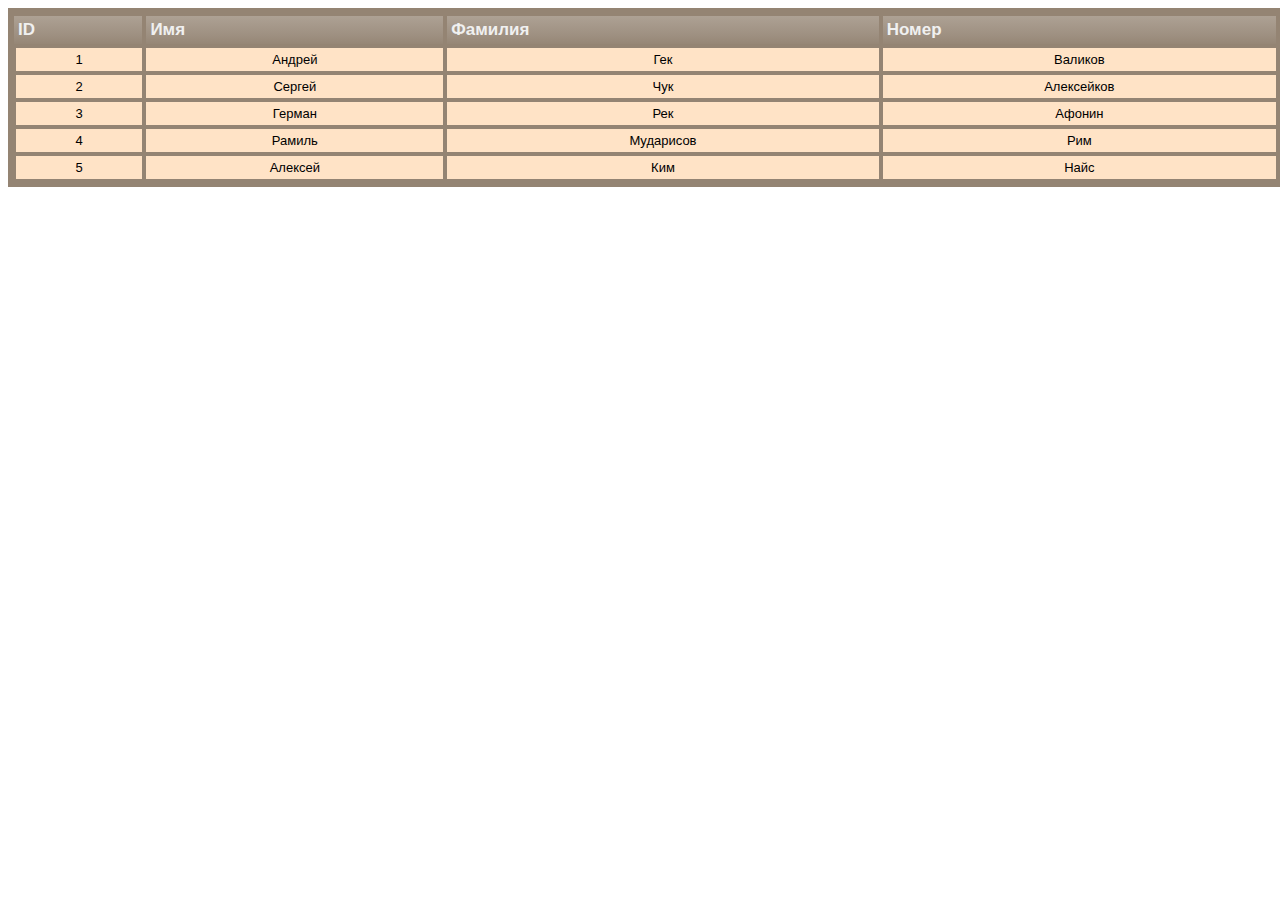
<file: RMM_Task04/src/main/assets/HTML/MAIN/main.html>
<!DOCTYPE html>
<html>

<head>
<link rel="stylesheet" type="text/css" href="style.css">
</head>

<body>


<div class="divTable cinereousTable">
<div class="divTableHeading">
<div class="divTableRow">
<div class="divTableHead">ID</div>
<div class="divTableHead">Имя</div>
<div class="divTableHead">Фамилия</div>
<div class="divTableHead">Номер</div>
</div>
</div>

<div class="divTableBody">
<div class="divTableRow">
<div class="divTableCell">1</div>
<div class="divTableCell">Андрей</div>
<div class="divTableCell">Гек</div>
<div class="divTableCell">Валиков</div>
</div>
<div class="divTableRow">
<div class="divTableCell">2</div>
<div class="divTableCell">Сергей</div>
<div class="divTableCell">Чук</div>
<div class="divTableCell">Алексейков</div>
</div>
<div class="divTableRow">
<div class="divTableCell">3</div>
<div class="divTableCell">Герман</div>
<div class="divTableCell">Рек</div>
<div class="divTableCell">Афонин</div>
</div>
<div class="divTableRow">
<div class="divTableCell">4</div>
<div class="divTableCell">Рамиль</div>
<div class="divTableCell">Мударисов</div>
<div class="divTableCell">Рим</div>
</div>
<div class="divTableRow">
<div class="divTableCell">5</div>
<div class="divTableCell">Алексей</div>
<div class="divTableCell">Ким</div>
<div class="divTableCell">Найс</div>
</div>
</div>
</div>



</body>
</html>
</file>
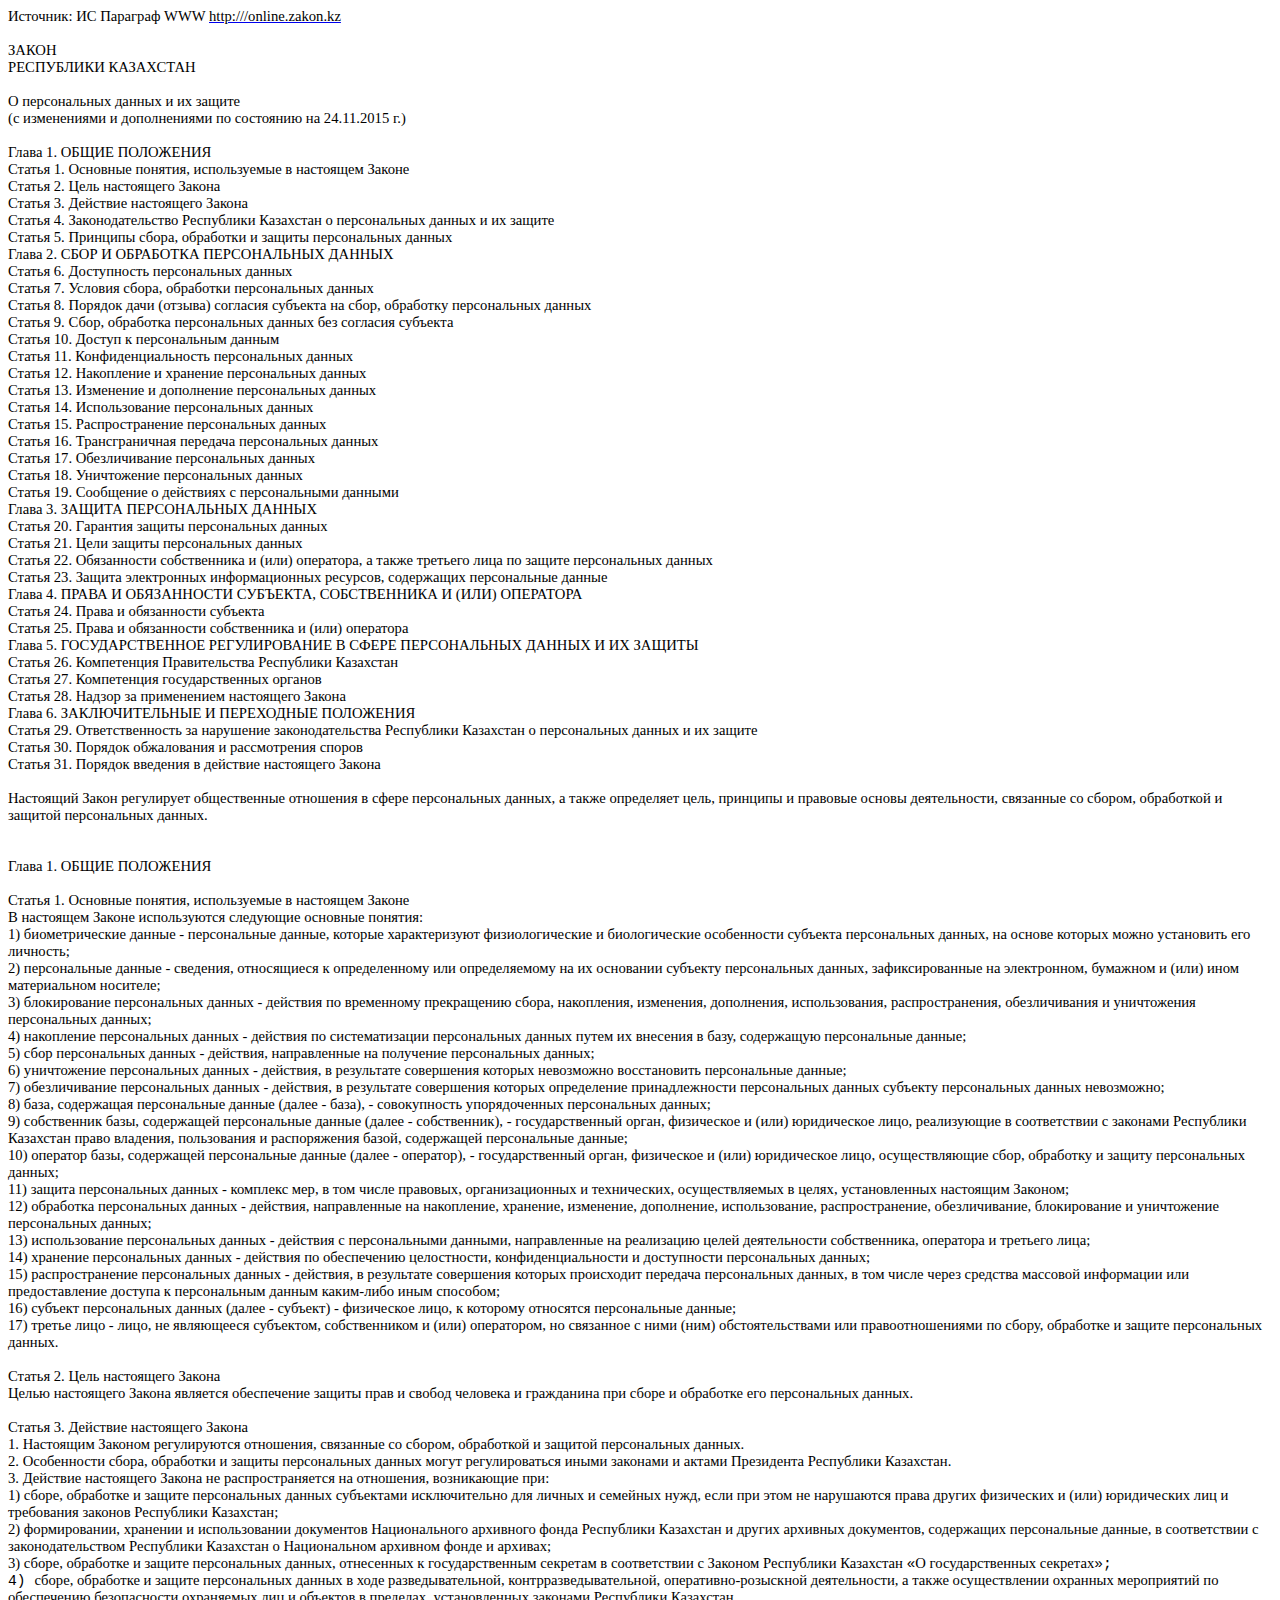
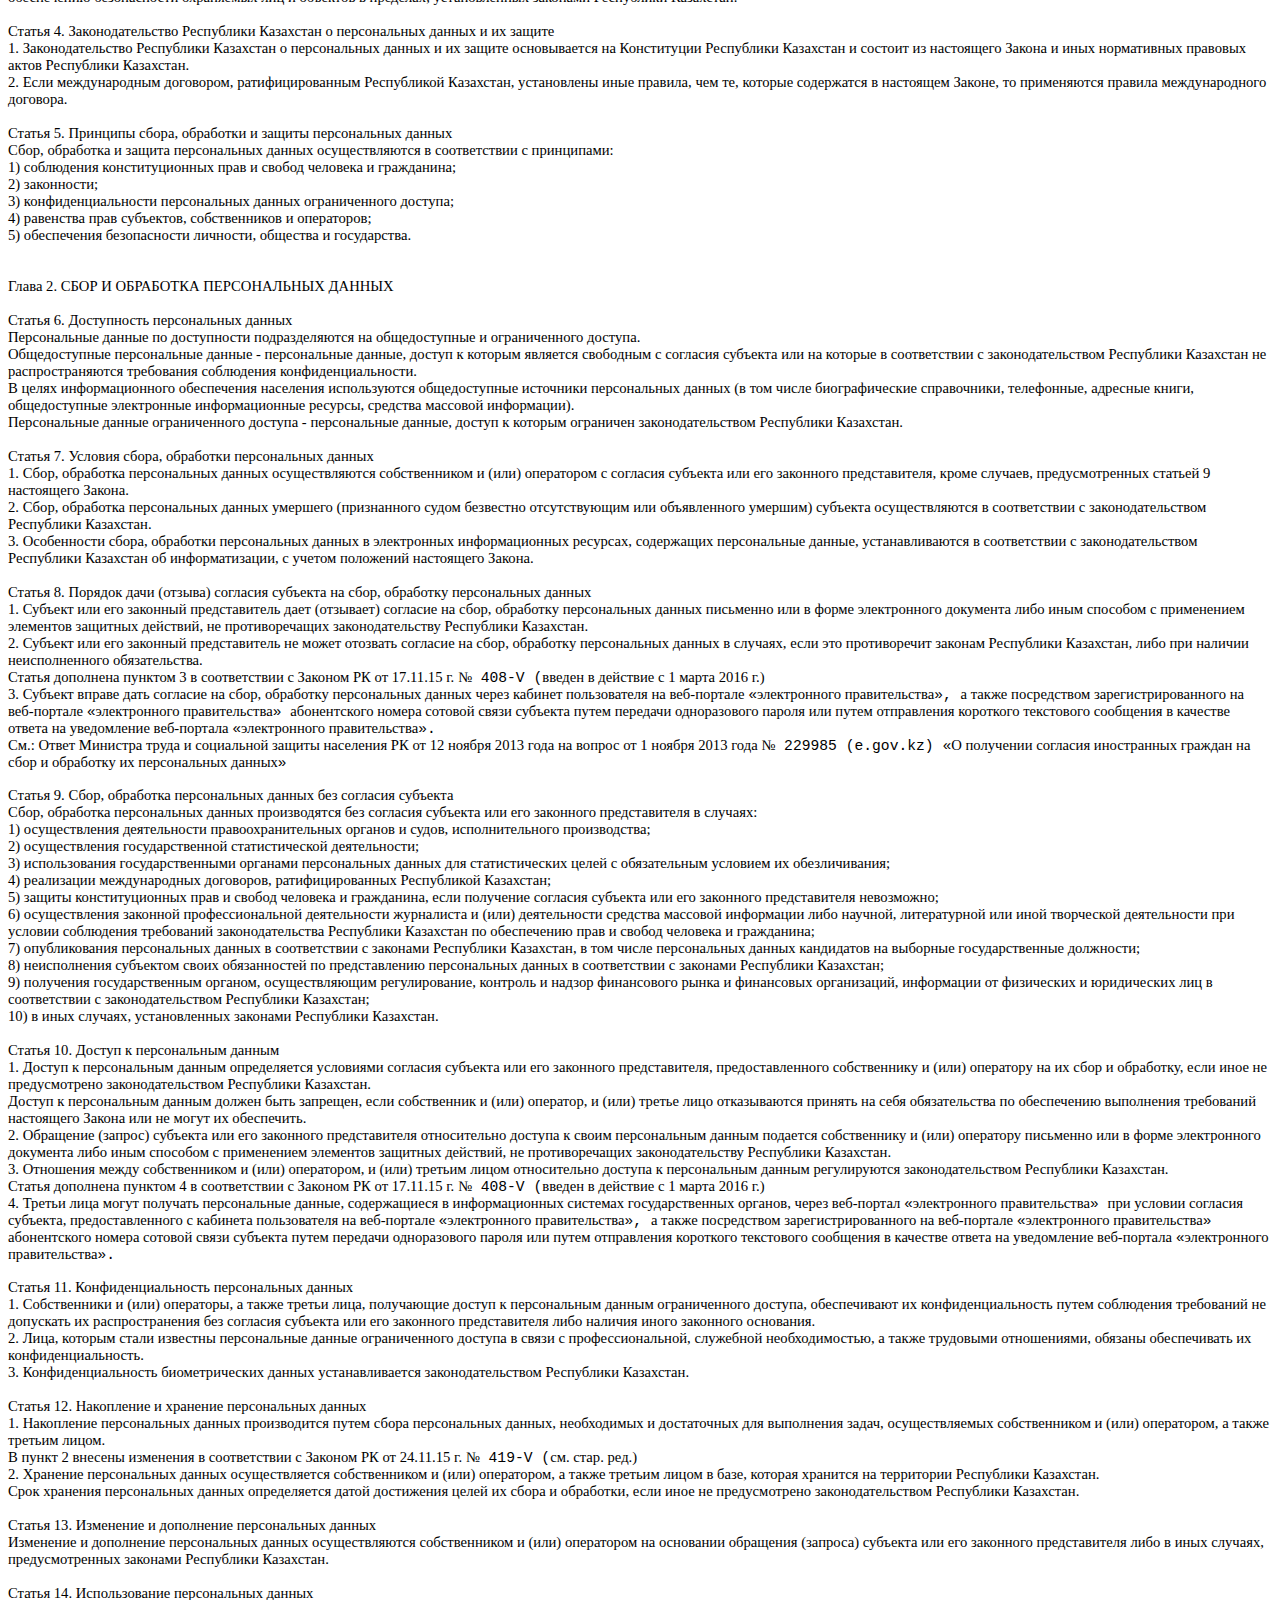
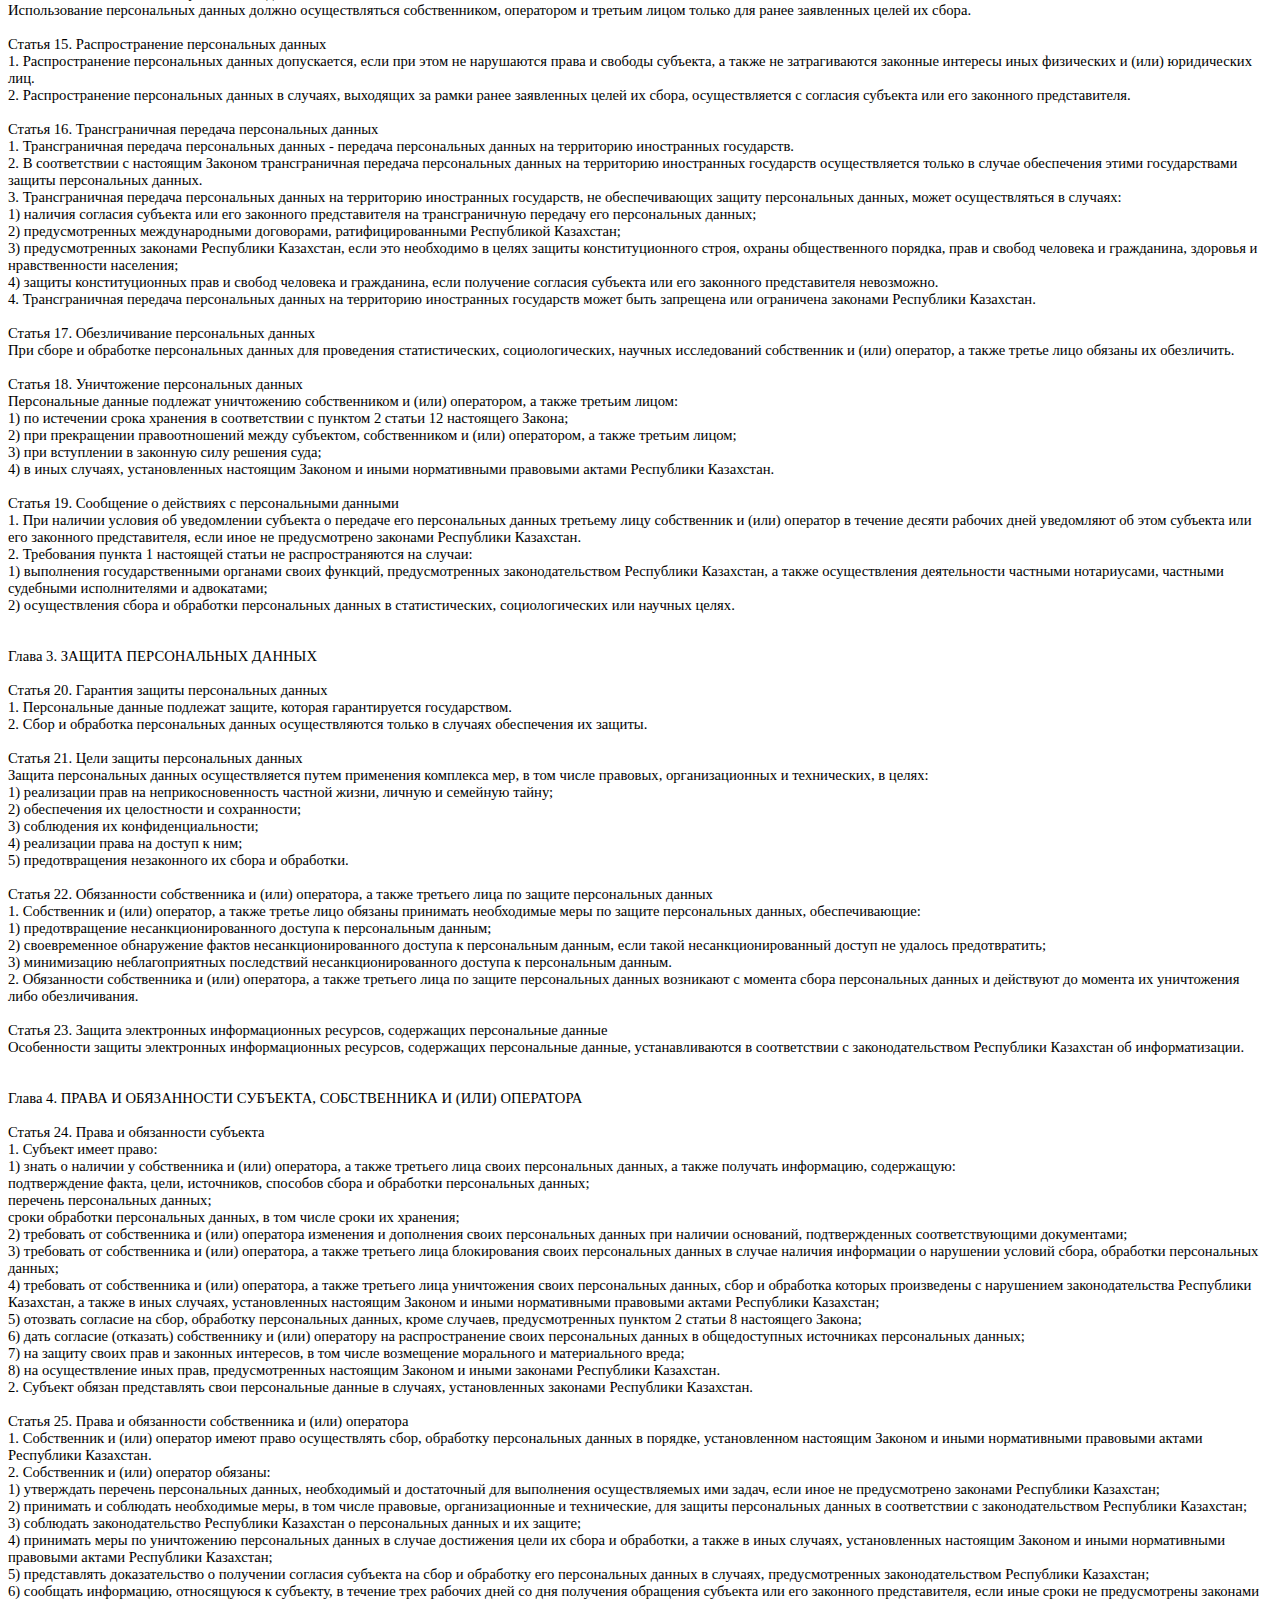
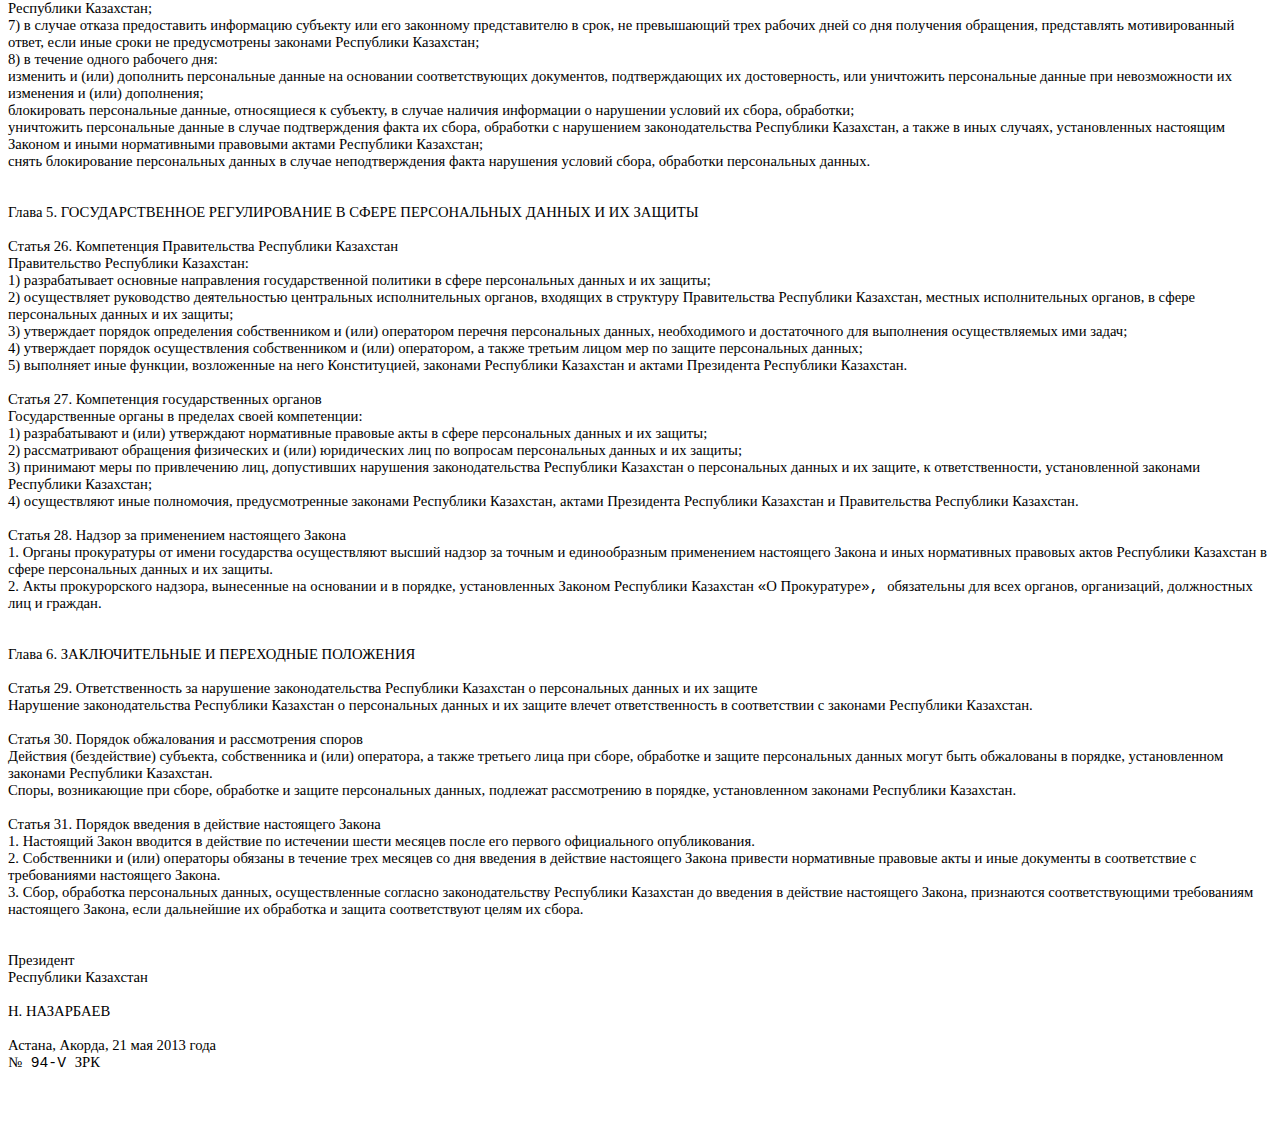
<file: RMM_Task04/src/main/assets/HTML/LAWS/KZ/L1.htm>
<html>

<head>
<meta http-equiv=Content-Type content="text/html; charset=windows-1251">
<meta name=Generator content="Microsoft Word 12 (filtered)">
<style>
<!--
 /* Font Definitions */
 @font-face
	{font-family:"Cambria Math";
	panose-1:2 4 5 3 5 4 6 3 2 4;}
@font-face
	{font-family:"Courier New CYR";
	panose-1:2 7 3 9 2 2 5 2 4 4;}
@font-face
	{font-family:"Segoe UI Symbol";
	panose-1:2 11 5 2 4 2 4 2 2 3;}
 /* Style Definitions */
 p.MsoNormal, li.MsoNormal, div.MsoNormal
	{margin-top:0cm;
	margin-right:0cm;
	margin-bottom:10.0pt;
	margin-left:0cm;
	line-height:115%;
	font-size:11.0pt;
	font-family:"Calibri","sans-serif";}
.MsoPapDefault
	{margin-bottom:10.0pt;
	line-height:115%;}
 /* Page Definitions */
 @page WordSection1
	{size:612.0pt 792.0pt;
	margin:2.0cm 42.5pt 2.0cm 3.0cm;}
div.WordSection1
	{page:WordSection1;}
-->
</style>

</head>

<body lang=RU style='text-justify-trim:punctuation'>

<div class=WordSection1>

<p class=MsoNormal style='margin-bottom:0cm;margin-bottom:.0001pt;line-height:
normal;text-autospace:none'><span style='font-family:"Courier New CYR"'>��������:
�� �������� WWW <a href="http://online.zakon.kz/"><span style='color:windowtext;
text-decoration:none'>http:///online.zakon.kz</span></a></span></p>

<p class=MsoNormal style='margin-bottom:0cm;margin-bottom:.0001pt;line-height:
normal;text-autospace:none'><span style='font-family:"Courier New CYR"'>&nbsp;</span></p>

<p class=MsoNormal style='margin-bottom:0cm;margin-bottom:.0001pt;line-height:
normal;text-autospace:none'><span style='font-family:"Courier New CYR"'>����� </span></p>

<p class=MsoNormal style='margin-bottom:0cm;margin-bottom:.0001pt;line-height:
normal;text-autospace:none'><span style='font-family:"Courier New CYR"'>����������
���������</span></p>

<p class=MsoNormal style='margin-bottom:0cm;margin-bottom:.0001pt;line-height:
normal;text-autospace:none'><span style='font-family:"Courier New CYR"'>&nbsp;</span></p>

<p class=MsoNormal style='margin-bottom:0cm;margin-bottom:.0001pt;line-height:
normal;text-autospace:none'><span style='font-family:"Courier New CYR"'>�
������������ ������ � �� ������</span></p>

<p class=MsoNormal style='margin-bottom:0cm;margin-bottom:.0001pt;line-height:
normal;text-autospace:none'><span style='font-family:"Courier New CYR"'>(�
����������� � ������������ �� ��������� �� 24.11.2015 �.)</span></p>

<p class=MsoNormal style='margin-bottom:0cm;margin-bottom:.0001pt;line-height:
normal;text-autospace:none'><span style='font-family:"Courier New CYR"'>�</span></p>

<p class=MsoNormal style='margin-bottom:0cm;margin-bottom:.0001pt;line-height:
normal;text-autospace:none'><span style='font-family:"Courier New CYR"'>�����
1. ����� ���������</span></p>

<p class=MsoNormal style='margin-bottom:0cm;margin-bottom:.0001pt;line-height:
normal;text-autospace:none'><span style='font-family:"Courier New CYR"'>������
1. �������� �������, ������������ � ��������� ������</span></p>

<p class=MsoNormal style='margin-bottom:0cm;margin-bottom:.0001pt;line-height:
normal;text-autospace:none'><span style='font-family:"Courier New CYR"'>������
2. ���� ���������� ������</span></p>

<p class=MsoNormal style='margin-bottom:0cm;margin-bottom:.0001pt;line-height:
normal;text-autospace:none'><span style='font-family:"Courier New CYR"'>������
3. �������� ���������� ������</span></p>

<p class=MsoNormal style='margin-bottom:0cm;margin-bottom:.0001pt;line-height:
normal;text-autospace:none'><span style='font-family:"Courier New CYR"'>������
4. ���������������� ���������� ��������� � ������������ ������ � �� ������</span></p>

<p class=MsoNormal style='margin-bottom:0cm;margin-bottom:.0001pt;line-height:
normal;text-autospace:none'><span style='font-family:"Courier New CYR"'>������
5. �������� �����, ��������� � ������ ������������ ������</span></p>

<p class=MsoNormal style='margin-bottom:0cm;margin-bottom:.0001pt;line-height:
normal;text-autospace:none'><span style='font-family:"Courier New CYR"'>�����
2. ���� � ��������� ������������ ������</span></p>

<p class=MsoNormal style='margin-bottom:0cm;margin-bottom:.0001pt;line-height:
normal;text-autospace:none'><span style='font-family:"Courier New CYR"'>������
6. ����������� ������������ ������</span></p>

<p class=MsoNormal style='margin-bottom:0cm;margin-bottom:.0001pt;line-height:
normal;text-autospace:none'><span style='font-family:"Courier New CYR"'>������
7. ������� �����, ��������� ������������ ������</span></p>

<p class=MsoNormal style='margin-bottom:0cm;margin-bottom:.0001pt;line-height:
normal;text-autospace:none'><span style='font-family:"Courier New CYR"'>������
8. ������� ���� (������) �������� �������� �� ����, ��������� ������������
������</span></p>

<p class=MsoNormal style='margin-bottom:0cm;margin-bottom:.0001pt;line-height:
normal;text-autospace:none'><span style='font-family:"Courier New CYR"'>������
9. ����, ��������� ������������ ������ ��� �������� ��������</span></p>

<p class=MsoNormal style='margin-bottom:0cm;margin-bottom:.0001pt;line-height:
normal;text-autospace:none'><span style='font-family:"Courier New CYR"'>������
10. ������ � ������������ ������</span></p>

<p class=MsoNormal style='margin-bottom:0cm;margin-bottom:.0001pt;line-height:
normal;text-autospace:none'><span style='font-family:"Courier New CYR"'>������
11. ������������������ ������������ ������</span></p>

<p class=MsoNormal style='margin-bottom:0cm;margin-bottom:.0001pt;line-height:
normal;text-autospace:none'><span style='font-family:"Courier New CYR"'>������
12. ���������� � �������� ������������ ������</span></p>

<p class=MsoNormal style='margin-bottom:0cm;margin-bottom:.0001pt;line-height:
normal;text-autospace:none'><span style='font-family:"Courier New CYR"'>������
13. ��������� � ���������� ������������ ������</span></p>

<p class=MsoNormal style='margin-bottom:0cm;margin-bottom:.0001pt;line-height:
normal;text-autospace:none'><span style='font-family:"Courier New CYR"'>������
14. ������������� ������������ ������</span></p>

<p class=MsoNormal style='margin-bottom:0cm;margin-bottom:.0001pt;line-height:
normal;text-autospace:none'><span style='font-family:"Courier New CYR"'>������
15. ��������������� ������������ ������</span></p>

<p class=MsoNormal style='margin-bottom:0cm;margin-bottom:.0001pt;line-height:
normal;text-autospace:none'><span style='font-family:"Courier New CYR"'>������
16. �������������� �������� ������������ ������</span></p>

<p class=MsoNormal style='margin-bottom:0cm;margin-bottom:.0001pt;line-height:
normal;text-autospace:none'><span style='font-family:"Courier New CYR"'>������
17. ������������� ������������ ������</span></p>

<p class=MsoNormal style='margin-bottom:0cm;margin-bottom:.0001pt;line-height:
normal;text-autospace:none'><span style='font-family:"Courier New CYR"'>������
18. ����������� ������������ ������</span></p>

<p class=MsoNormal style='margin-bottom:0cm;margin-bottom:.0001pt;line-height:
normal;text-autospace:none'><span style='font-family:"Courier New CYR"'>������
19. ��������� � ��������� � ������������� �������</span></p>

<p class=MsoNormal style='margin-bottom:0cm;margin-bottom:.0001pt;line-height:
normal;text-autospace:none'><span style='font-family:"Courier New CYR"'>�����
3. ������ ������������ ������</span></p>

<p class=MsoNormal style='margin-bottom:0cm;margin-bottom:.0001pt;line-height:
normal;text-autospace:none'><span style='font-family:"Courier New CYR"'>������
20. �������� ������ ������������ ������</span></p>

<p class=MsoNormal style='margin-bottom:0cm;margin-bottom:.0001pt;line-height:
normal;text-autospace:none'><span style='font-family:"Courier New CYR"'>������
21. ���� ������ ������������ ������</span></p>

<p class=MsoNormal style='margin-bottom:0cm;margin-bottom:.0001pt;line-height:
normal;text-autospace:none'><span style='font-family:"Courier New CYR"'>������
22. ����������� ������������ � (���) ���������, � ����� �������� ���� �� ������
������������ ������</span></p>

<p class=MsoNormal style='margin-bottom:0cm;margin-bottom:.0001pt;line-height:
normal;text-autospace:none'><span style='font-family:"Courier New CYR"'>������
23. ������ ����������� �������������� ��������, ���������� ������������ ������</span></p>

<p class=MsoNormal style='margin-bottom:0cm;margin-bottom:.0001pt;line-height:
normal;text-autospace:none'><span style='font-family:"Courier New CYR"'>�����
4. ����� � ����������� ��������, ������������ � (���) ���������</span></p>

<p class=MsoNormal style='margin-bottom:0cm;margin-bottom:.0001pt;line-height:
normal;text-autospace:none'><span style='font-family:"Courier New CYR"'>������
24. ����� � ����������� ��������</span></p>

<p class=MsoNormal style='margin-bottom:0cm;margin-bottom:.0001pt;line-height:
normal;text-autospace:none'><span style='font-family:"Courier New CYR"'>������
25. ����� � ����������� ������������ � (���) ���������</span></p>

<p class=MsoNormal style='margin-bottom:0cm;margin-bottom:.0001pt;line-height:
normal;text-autospace:none'><span style='font-family:"Courier New CYR"'>�����
5. ��������������� ������������� � ����� ������������ ������ � �� ������ </span></p>

<p class=MsoNormal style='margin-bottom:0cm;margin-bottom:.0001pt;line-height:
normal;text-autospace:none'><span style='font-family:"Courier New CYR"'>������
26. ����������� ������������� ���������� ���������</span></p>

<p class=MsoNormal style='margin-bottom:0cm;margin-bottom:.0001pt;line-height:
normal;text-autospace:none'><span style='font-family:"Courier New CYR"'>������
27. ����������� ��������������� �������</span></p>

<p class=MsoNormal style='margin-bottom:0cm;margin-bottom:.0001pt;line-height:
normal;text-autospace:none'><span style='font-family:"Courier New CYR"'>������
28. ������ �� ����������� ���������� ������</span></p>

<p class=MsoNormal style='margin-bottom:0cm;margin-bottom:.0001pt;line-height:
normal;text-autospace:none'><span style='font-family:"Courier New CYR"'>�����
6. �������������� � ���������� ���������</span></p>

<p class=MsoNormal style='margin-bottom:0cm;margin-bottom:.0001pt;line-height:
normal;text-autospace:none'><span style='font-family:"Courier New CYR"'>������
29. ��������������� �� ��������� ���������������� ���������� ��������� �
������������ ������ � �� ������</span></p>

<p class=MsoNormal style='margin-bottom:0cm;margin-bottom:.0001pt;line-height:
normal;text-autospace:none'><span style='font-family:"Courier New CYR"'>������
30. ������� ����������� � ������������ ������</span></p>

<p class=MsoNormal style='margin-bottom:0cm;margin-bottom:.0001pt;line-height:
normal;text-autospace:none'><span style='font-family:"Courier New CYR"'>������
31. ������� �������� � �������� ���������� ������</span></p>

<p class=MsoNormal style='margin-bottom:0cm;margin-bottom:.0001pt;line-height:
normal;text-autospace:none'><span style='font-family:"Courier New CYR"'>�</span></p>

<p class=MsoNormal style='margin-bottom:0cm;margin-bottom:.0001pt;line-height:
normal;text-autospace:none'><span style='font-family:"Courier New CYR"'>���������
����� ���������� ������������ ��������� � ����� ������������ ������, � �����
���������� ����, �������� � �������� ������ ������������, ��������� �� ������,
���������� � ������� ������������ ������. </span></p>

<p class=MsoNormal style='margin-bottom:0cm;margin-bottom:.0001pt;line-height:
normal;text-autospace:none'><span style='font-family:"Courier New CYR"'>�</span></p>

<p class=MsoNormal style='margin-bottom:0cm;margin-bottom:.0001pt;line-height:
normal;text-autospace:none'><span style='font-family:"Courier New CYR"'>�</span></p>

<p class=MsoNormal style='margin-bottom:0cm;margin-bottom:.0001pt;line-height:
normal;text-autospace:none'><span style='font-family:"Courier New CYR"'>�����
1. ����� ��������� </span></p>

<p class=MsoNormal style='margin-bottom:0cm;margin-bottom:.0001pt;line-height:
normal;text-autospace:none'><span style='font-family:"Courier New CYR"'>�</span></p>

<p class=MsoNormal style='margin-bottom:0cm;margin-bottom:.0001pt;line-height:
normal;text-autospace:none'><span style='font-family:"Courier New CYR"'>������
1. �������� �������, ������������ � ��������� ������ </span></p>

<p class=MsoNormal style='margin-bottom:0cm;margin-bottom:.0001pt;line-height:
normal;text-autospace:none'><span style='font-family:"Courier New CYR"'>�
��������� ������ ������������ ��������� �������� �������:</span></p>

<p class=MsoNormal style='margin-bottom:0cm;margin-bottom:.0001pt;line-height:
normal;text-autospace:none'><span style='font-family:"Courier New CYR"'>1)
�������������� ������ - ������������ ������, ������� �������������
��������������� � ������������� ����������� �������� ������������ ������, ��
������ ������� ����� ���������� ��� ��������;</span></p>

<p class=MsoNormal style='margin-bottom:0cm;margin-bottom:.0001pt;line-height:
normal;text-autospace:none'><span style='font-family:"Courier New CYR"'>2)
������������ ������ - ��������, ����������� � ������������� ��� �������������
�� �� ��������� �������� ������������ ������, ��������������� �� �����������,
�������� � (���) ���� ������������ ��������;</span></p>

<p class=MsoNormal style='margin-bottom:0cm;margin-bottom:.0001pt;line-height:
normal;text-autospace:none'><span style='font-family:"Courier New CYR"'>3)
������������ ������������ ������ - �������� �� ���������� ����������� �����,
����������, ���������, ����������, �������������, ���������������,
������������� � ����������� ������������ ������;</span></p>

<p class=MsoNormal style='margin-bottom:0cm;margin-bottom:.0001pt;line-height:
normal;text-autospace:none'><span style='font-family:"Courier New CYR"'>4)
���������� ������������ ������ - �������� �� �������������� ������������ ������
����� �� �������� � ����, ���������� ������������ ������;</span></p>

<p class=MsoNormal style='margin-bottom:0cm;margin-bottom:.0001pt;line-height:
normal;text-autospace:none'><span style='font-family:"Courier New CYR"'>5) ����
������������ ������ - ��������, ������������ �� ��������� ������������ ������;</span></p>

<p class=MsoNormal style='margin-bottom:0cm;margin-bottom:.0001pt;line-height:
normal;text-autospace:none'><span style='font-family:"Courier New CYR"'>6)
����������� ������������ ������ - ��������, � ���������� ���������� �������
���������� ������������ ������������ ������;</span></p>

<p class=MsoNormal style='margin-bottom:0cm;margin-bottom:.0001pt;line-height:
normal;text-autospace:none'><span style='font-family:"Courier New CYR"'>7)
������������� ������������ ������ - ��������, � ���������� ���������� �������
����������� �������������� ������������ ������ �������� ������������ ������
����������;</span></p>

<p class=MsoNormal style='margin-bottom:0cm;margin-bottom:.0001pt;line-height:
normal;text-autospace:none'><span style='font-family:"Courier New CYR"'>8)
����, ���������� ������������ ������ (����� - ����), - ������������
������������� ������������ ������;</span></p>

<p class=MsoNormal style='margin-bottom:0cm;margin-bottom:.0001pt;line-height:
normal;text-autospace:none'><span style='font-family:"Courier New CYR"'>9)
����������� ����, ���������� ������������ ������ (����� - �����������), -
��������������� �����, ���������� � (���) ����������� ����, ����������� �
������������ � �������� ���������� ��������� ����� ��������, ����������� �
������������ �����, ���������� ������������ ������;</span></p>

<p class=MsoNormal style='margin-bottom:0cm;margin-bottom:.0001pt;line-height:
normal;text-autospace:none'><span style='font-family:"Courier New CYR"'>10)
�������� ����, ���������� ������������ ������ (����� - ��������), -
��������������� �����, ���������� � (���) ����������� ����, ��������������
����, ��������� � ������ ������������ ������;</span></p>

<p class=MsoNormal style='margin-bottom:0cm;margin-bottom:.0001pt;line-height:
normal;text-autospace:none'><span style='font-family:"Courier New CYR"'>11)
������ ������������ ������ - �������� ���, � ��� ����� ��������,
��������������� � �����������, �������������� � �����, ������������� ���������
�������;</span></p>

<p class=MsoNormal style='margin-bottom:0cm;margin-bottom:.0001pt;line-height:
normal;text-autospace:none'><span style='font-family:"Courier New CYR"'>12)
��������� ������������ ������ - ��������, ������������ �� ����������, ��������,
���������, ����������, �������������, ���������������, �������������,
������������ � ����������� ������������ ������;</span></p>

<p class=MsoNormal style='margin-bottom:0cm;margin-bottom:.0001pt;line-height:
normal;text-autospace:none'><span style='font-family:"Courier New CYR"'>13)
������������� ������������ ������ - �������� � ������������� �������,
������������ �� ���������� ����� ������������ ������������, ��������� � ��������
����;</span></p>

<p class=MsoNormal style='margin-bottom:0cm;margin-bottom:.0001pt;line-height:
normal;text-autospace:none'><span style='font-family:"Courier New CYR"'>14)
�������� ������������ ������ - �������� �� ����������� �����������,
������������������ � ����������� ������������ ������;</span></p>

<p class=MsoNormal style='margin-bottom:0cm;margin-bottom:.0001pt;line-height:
normal;text-autospace:none'><span style='font-family:"Courier New CYR"'>15)
��������������� ������������ ������ - ��������, � ���������� ���������� �������
���������� �������� ������������ ������, � ��� ����� ����� �������� ��������
���������� ��� �������������� ������� � ������������ ������ �����-���� ����
��������;</span></p>

<p class=MsoNormal style='margin-bottom:0cm;margin-bottom:.0001pt;line-height:
normal;text-autospace:none'><span style='font-family:"Courier New CYR"'>16)
������� ������������ ������ (����� - �������) - ���������� ����, � ��������
��������� ������������ ������;</span></p>

<p class=MsoNormal style='margin-bottom:0cm;margin-bottom:.0001pt;line-height:
normal;text-autospace:none'><span style='font-family:"Courier New CYR"'>17)
������ ���� - ����, �� ���������� ���������, ������������� � (���) ����������,
�� ��������� � ���� (���) ���������������� ��� ���������������� �� �����,
��������� � ������ ������������ ������.</span></p>

<p class=MsoNormal style='margin-bottom:0cm;margin-bottom:.0001pt;line-height:
normal;text-autospace:none'><span style='font-family:"Courier New CYR"'>�</span></p>

<p class=MsoNormal style='margin-bottom:0cm;margin-bottom:.0001pt;line-height:
normal;text-autospace:none'><span style='font-family:"Courier New CYR"'>������
2. ���� ���������� ������</span></p>

<p class=MsoNormal style='margin-bottom:0cm;margin-bottom:.0001pt;line-height:
normal;text-autospace:none'><span style='font-family:"Courier New CYR"'>�����
���������� ������ �������� ����������� ������ ���� � ������ �������� �
���������� ��� ����� � ��������� ��� ������������ ������.</span></p>

<p class=MsoNormal style='margin-bottom:0cm;margin-bottom:.0001pt;line-height:
normal;text-autospace:none'><span style='font-family:"Courier New CYR"'>�</span></p>

<p class=MsoNormal style='margin-bottom:0cm;margin-bottom:.0001pt;line-height:
normal;text-autospace:none'><span style='font-family:"Courier New CYR"'>������
3. �������� ���������� ������</span></p>

<p class=MsoNormal style='margin-bottom:0cm;margin-bottom:.0001pt;line-height:
normal;text-autospace:none'><span style='font-family:"Courier New CYR"'>1.
��������� ������� ������������ ���������, ��������� �� ������, ���������� �
������� ������������ ������.</span></p>

<p class=MsoNormal style='margin-bottom:0cm;margin-bottom:.0001pt;line-height:
normal;text-autospace:none'><span style='font-family:"Courier New CYR"'>2.
����������� �����, ��������� � ������ ������������ ������ ����� ��������������
����� �������� � ������ ���������� ���������� ���������.</span></p>

<p class=MsoNormal style='margin-bottom:0cm;margin-bottom:.0001pt;line-height:
normal;text-autospace:none'><span style='font-family:"Courier New CYR"'>3.
�������� ���������� ������ �� ���������������� �� ���������, ����������� ���:</span></p>

<p class=MsoNormal style='margin-bottom:0cm;margin-bottom:.0001pt;line-height:
normal;text-autospace:none'><span style='font-family:"Courier New CYR"'>1)
�����, ��������� � ������ ������������ ������ ���������� ������������� ���
������ � �������� ����, ���� ��� ���� �� ���������� ����� ������ ���������� �
(���) ����������� ��� � ���������� ������� ���������� ���������;</span></p>

<p class=MsoNormal style='margin-bottom:0cm;margin-bottom:.0001pt;line-height:
normal;text-autospace:none'><span style='font-family:"Courier New CYR"'>2)
������������, �������� � ������������� ���������� ������������� ��������� �����
���������� ��������� � ������ �������� ����������, ���������� ������������
������, � ������������ � ����������������� ���������� ��������� � ������������
�������� ����� � �������;</span></p>

<p class=MsoNormal style='margin-bottom:0cm;margin-bottom:.0001pt;line-height:
normal;text-autospace:none'><span style='font-family:"Courier New CYR"'>3)
�����, ��������� � ������ ������������ ������, ���������� � ���������������
�������� � ������������ � ������� ���������� ��������� </span><span lang=EN-US
style='font-family:"Courier New"'>�</span><span style='font-family:"Courier New CYR"'>�
��������������� ��������</span><span lang=EN-US style='font-family:"Courier New"'>�;</span></p>

<p class=MsoNormal style='margin-bottom:0cm;margin-bottom:.0001pt;line-height:
normal;text-autospace:none'><span lang=EN-US style='font-family:"Courier New"'>4)
</span><span style='font-family:"Courier New CYR"'>�����, ��������� � ������
������������ ������ � ���� ����������������, ���������������������,
����������-��������� ������������, � ����� ������������� �������� �����������
�� ����������� ������������ ���������� ��� � �������� � ��������, �������������
�������� ���������� ���������.</span></p>

<p class=MsoNormal style='margin-bottom:0cm;margin-bottom:.0001pt;line-height:
normal;text-autospace:none'><span style='font-family:"Courier New CYR"'>�</span></p>

<p class=MsoNormal style='margin-bottom:0cm;margin-bottom:.0001pt;line-height:
normal;text-autospace:none'><span style='font-family:"Courier New CYR"'>������
4. ���������������� ���������� ��������� � ������������ ������ � �� ������</span></p>

<p class=MsoNormal style='margin-bottom:0cm;margin-bottom:.0001pt;line-height:
normal;text-autospace:none'><span style='font-family:"Courier New CYR"'>1.
���������������� ���������� ��������� � ������������ ������ � �� ������
������������ �� ����������� ���������� ��������� � ������� �� ���������� ������
� ���� ����������� �������� ����� ���������� ���������.</span></p>

<p class=MsoNormal style='margin-bottom:0cm;margin-bottom:.0001pt;line-height:
normal;text-autospace:none'><span style='font-family:"Courier New CYR"'>2. ����
������������� ���������, ���������������� ����������� ���������, �����������
���� �������, ��� ��, ������� ���������� � ��������� ������, �� �����������
������� �������������� ��������.</span></p>

<p class=MsoNormal style='margin-bottom:0cm;margin-bottom:.0001pt;line-height:
normal;text-autospace:none'><span style='font-family:"Courier New CYR"'>�</span></p>

<p class=MsoNormal style='margin-bottom:0cm;margin-bottom:.0001pt;line-height:
normal;text-autospace:none'><span style='font-family:"Courier New CYR"'>������
5. �������� �����, ��������� � ������ ������������ ������</span></p>

<p class=MsoNormal style='margin-bottom:0cm;margin-bottom:.0001pt;line-height:
normal;text-autospace:none'><span style='font-family:"Courier New CYR"'>����,
��������� � ������ ������������ ������ �������������� � ������������ �
����������:</span></p>

<p class=MsoNormal style='margin-bottom:0cm;margin-bottom:.0001pt;line-height:
normal;text-autospace:none'><span style='font-family:"Courier New CYR"'>1) ����������
��������������� ���� � ������ �������� � ����������;</span></p>

<p class=MsoNormal style='margin-bottom:0cm;margin-bottom:.0001pt;line-height:
normal;text-autospace:none'><span style='font-family:"Courier New CYR"'>2)
����������;</span></p>

<p class=MsoNormal style='margin-bottom:0cm;margin-bottom:.0001pt;line-height:
normal;text-autospace:none'><span style='font-family:"Courier New CYR"'>3)
������������������ ������������ ������ ������������� �������;</span></p>

<p class=MsoNormal style='margin-bottom:0cm;margin-bottom:.0001pt;line-height:
normal;text-autospace:none'><span style='font-family:"Courier New CYR"'>4)
��������� ���� ���������, ������������� � ����������;</span></p>

<p class=MsoNormal style='margin-bottom:0cm;margin-bottom:.0001pt;line-height:
normal;text-autospace:none'><span style='font-family:"Courier New CYR"'>5)
����������� ������������ ��������, �������� � �����������.</span></p>

<p class=MsoNormal style='margin-bottom:0cm;margin-bottom:.0001pt;line-height:
normal;text-autospace:none'><span style='font-family:"Courier New CYR"'>�</span></p>

<p class=MsoNormal style='margin-bottom:0cm;margin-bottom:.0001pt;line-height:
normal;text-autospace:none'><span style='font-family:"Courier New CYR"'>�</span></p>

<p class=MsoNormal style='margin-bottom:0cm;margin-bottom:.0001pt;line-height:
normal;text-autospace:none'><span style='font-family:"Courier New CYR"'>�����
2. ���� � ��������� ������������ ������</span></p>

<p class=MsoNormal style='margin-bottom:0cm;margin-bottom:.0001pt;line-height:
normal;text-autospace:none'><span style='font-family:"Courier New CYR"'>�</span></p>

<p class=MsoNormal style='margin-bottom:0cm;margin-bottom:.0001pt;line-height:
normal;text-autospace:none'><span style='font-family:"Courier New CYR"'>������
6. ����������� ������������ ������</span></p>

<p class=MsoNormal style='margin-bottom:0cm;margin-bottom:.0001pt;line-height:
normal;text-autospace:none'><span style='font-family:"Courier New CYR"'>������������
������ �� ����������� �������������� �� ������������� � ������������� �������.</span></p>

<p class=MsoNormal style='margin-bottom:0cm;margin-bottom:.0001pt;line-height:
normal;text-autospace:none'><span style='font-family:"Courier New CYR"'>�������������
������������ ������ - ������������ ������, ������ � ������� �������� ���������
� �������� �������� ��� �� ������� � ������������ � �����������������
���������� ��������� �� ���������������� ���������� ����������
������������������.</span></p>

<p class=MsoNormal style='margin-bottom:0cm;margin-bottom:.0001pt;line-height:
normal;text-autospace:none'><span style='font-family:"Courier New CYR"'>� �����
��������������� ����������� ��������� ������������ ������������� ���������
������������ ������ (� ��� ����� �������������� �����������, ����������,
�������� �����, ������������� ����������� �������������� �������, ��������
�������� ����������).</span></p>

<p class=MsoNormal style='margin-bottom:0cm;margin-bottom:.0001pt;line-height:
normal;text-autospace:none'><span style='font-family:"Courier New CYR"'>������������
������ ������������� ������� - ������������ ������, ������ � ������� ���������
����������������� ���������� ���������.</span></p>

<p class=MsoNormal style='margin-bottom:0cm;margin-bottom:.0001pt;line-height:
normal;text-autospace:none'><span style='font-family:"Courier New CYR"'>�</span></p>

<p class=MsoNormal style='margin-bottom:0cm;margin-bottom:.0001pt;line-height:
normal;text-autospace:none'><span style='font-family:"Courier New CYR"'>������
7. ������� �����, ��������� ������������ ������</span></p>

<p class=MsoNormal style='margin-bottom:0cm;margin-bottom:.0001pt;line-height:
normal;text-autospace:none'><span style='font-family:"Courier New CYR"'>1.
����, ��������� ������������ ������ �������������� ������������� � (���)
���������� � �������� �������� ��� ��� ��������� �������������, ����� �������,
��������������� ������� 9 ���������� ������.</span></p>

<p class=MsoNormal style='margin-bottom:0cm;margin-bottom:.0001pt;line-height:
normal;text-autospace:none'><span style='font-family:"Courier New CYR"'>2.
����, ��������� ������������ ������ �������� (����������� ����� ���������
������������� ��� ������������ �������) �������� �������������� � ������������
� ����������������� ���������� ���������.</span></p>

<p class=MsoNormal style='margin-bottom:0cm;margin-bottom:.0001pt;line-height:
normal;text-autospace:none'><span style='font-family:"Courier New CYR"'>3. �����������
�����, ��������� ������������ ������ � ����������� �������������� ��������,
���������� ������������ ������, ��������������� � ������������ �
����������������� ���������� ��������� �� ��������������, � ������ ���������
���������� ������.</span></p>

<p class=MsoNormal style='margin-bottom:0cm;margin-bottom:.0001pt;line-height:
normal;text-autospace:none'><span style='font-family:"Courier New CYR"'>�</span></p>

<p class=MsoNormal style='margin-bottom:0cm;margin-bottom:.0001pt;line-height:
normal;text-autospace:none'><span style='font-family:"Courier New CYR"'>������ 8.
������� ���� (������) �������� �������� �� ����, ��������� ������������ ������</span></p>

<p class=MsoNormal style='margin-bottom:0cm;margin-bottom:.0001pt;line-height:
normal;text-autospace:none'><span style='font-family:"Courier New CYR"'>1.
������� ��� ��� �������� ������������� ���� (��������) �������� �� ����,
��������� ������������ ������ ��������� ��� � ����� ������������ ��������� ����
���� �������� � ����������� ��������� �������� ��������, �� ��������������
���������������� ���������� ���������.</span></p>

<p class=MsoNormal style='margin-bottom:0cm;margin-bottom:.0001pt;line-height:
normal;text-autospace:none'><span style='font-family:"Courier New CYR"'>2.
������� ��� ��� �������� ������������� �� ����� �������� �������� �� ����,
��������� ������������ ������ � �������, ���� ��� ������������ �������
���������� ���������, ���� ��� ������� �������������� �������������.</span></p>

<p class=MsoNormal style='margin-bottom:0cm;margin-bottom:.0001pt;line-height:
normal;text-autospace:none'><span style='font-family:"Courier New CYR"'>������
��������� ������� 3 � ������������ � ������� �� �� 17.11.15 �. </span><span
style='font-family:"Segoe UI Symbol","sans-serif"'>�</span><span lang=EN-US
style='font-family:"Courier New"'> 408-V (</span><span style='font-family:"Courier New CYR"'>������
� �������� � 1 ����� 2016 �.)</span></p>

<p class=MsoNormal style='margin-bottom:0cm;margin-bottom:.0001pt;line-height:
normal;text-autospace:none'><span style='font-family:"Courier New CYR"'>3.
������� ������ ���� �������� �� ����, ��������� ������������ ������ ����� �������
������������ �� ���-������� </span><span lang=EN-US style='font-family:"Courier New"'>�</span><span
style='font-family:"Courier New CYR"'>������������ �������������</span><span
lang=EN-US style='font-family:"Courier New"'>�, </span><span style='font-family:
"Courier New CYR"'>� ����� ����������� ������������������� �� ���-������� </span><span
lang=EN-US style='font-family:"Courier New"'>�</span><span style='font-family:
"Courier New CYR"'>������������ �������������</span><span lang=EN-US
style='font-family:"Courier New"'>� </span><span style='font-family:"Courier New CYR"'>������������
������ ������� ����� �������� ����� �������� ������������ ������ ��� �����
����������� ��������� ���������� ��������� � �������� ������ �� �����������
���-������� </span><span lang=EN-US style='font-family:"Courier New"'>�</span><span
style='font-family:"Courier New CYR"'>������������ �������������</span><span
lang=EN-US style='font-family:"Courier New"'>�.</span></p>

<p class=MsoNormal style='margin-bottom:0cm;margin-bottom:.0001pt;line-height:
normal;text-autospace:none'><span style='font-family:"Courier New CYR"'>��.:
����� �������� ����� � ���������� ������ ��������� �� �� 12 ������ 2013 ���� ��
������ �� 1 ������ 2013 ���� </span><span style='font-family:"Segoe UI Symbol","sans-serif"'>�</span><span
lang=EN-US style='font-family:"Courier New"'> 229985 (e.gov.kz) �</span><span
style='font-family:"Courier New CYR"'>� ��������� �������� ����������� �������
�� ���� � ��������� �� ������������ ������</span><span lang=EN-US
style='font-family:"Courier New"'>�</span></p>

<p class=MsoNormal style='margin-bottom:0cm;margin-bottom:.0001pt;line-height:
normal;text-autospace:none'><span lang=EN-US style='font-family:"Courier New"'>�</span></p>

<p class=MsoNormal style='margin-bottom:0cm;margin-bottom:.0001pt;line-height:
normal;text-autospace:none'><span style='font-family:"Courier New CYR"'>������
9. ����, ��������� ������������ ������ ��� �������� ��������</span></p>

<p class=MsoNormal style='margin-bottom:0cm;margin-bottom:.0001pt;line-height:
normal;text-autospace:none'><span style='font-family:"Courier New CYR"'>����,
��������� ������������ ������ ������������ ��� �������� �������� ��� ���
��������� ������������� � �������:</span></p>

<p class=MsoNormal style='margin-bottom:0cm;margin-bottom:.0001pt;line-height:
normal;text-autospace:none'><span style='font-family:"Courier New CYR"'>1)
������������� ������������ ������������������ ������� � �����, ���������������
������������;</span></p>

<p class=MsoNormal style='margin-bottom:0cm;margin-bottom:.0001pt;line-height:
normal;text-autospace:none'><span style='font-family:"Courier New CYR"'>2)
������������� ��������������� �������������� ������������;</span></p>

<p class=MsoNormal style='margin-bottom:0cm;margin-bottom:.0001pt;line-height:
normal;text-autospace:none'><span style='font-family:"Courier New CYR"'>3)
������������� ���������������� �������� ������������ ������ ��� ��������������
����� � ������������ �������� �� �������������;</span></p>

<p class=MsoNormal style='margin-bottom:0cm;margin-bottom:.0001pt;line-height:
normal;text-autospace:none'><span style='font-family:"Courier New CYR"'>4)
���������� ������������� ���������, ���������������� ����������� ���������;</span></p>

<p class=MsoNormal style='margin-bottom:0cm;margin-bottom:.0001pt;line-height:
normal;text-autospace:none'><span style='font-family:"Courier New CYR"'>5)
������ ��������������� ���� � ������ �������� � ����������, ���� ���������
�������� �������� ��� ��� ��������� ������������� ����������;</span></p>

<p class=MsoNormal style='margin-bottom:0cm;margin-bottom:.0001pt;line-height:
normal;text-autospace:none'><span style='font-family:"Courier New CYR"'>6)
������������� �������� ���������������� ������������ ���������� � (���)
������������ �������� �������� ���������� ���� �������, ������������ ��� ����
���������� ������������ ��� ������� ���������� ���������� ����������������
���������� ��������� �� ����������� ���� � ������ �������� � ����������;</span></p>

<p class=MsoNormal style='margin-bottom:0cm;margin-bottom:.0001pt;line-height:
normal;text-autospace:none'><span style='font-family:"Courier New CYR"'>7)
������������� ������������ ������ � ������������ � �������� ����������
���������, � ��� ����� ������������ ������ ���������� �� ��������
��������������� ���������;</span></p>

<p class=MsoNormal style='margin-bottom:0cm;margin-bottom:.0001pt;line-height:
normal;text-autospace:none'><span style='font-family:"Courier New CYR"'>8)
������������ ��������� ����� ������������ �� ������������� ������������ ������
� ������������ � �������� ���������� ���������;</span></p>

<p class=MsoNormal style='margin-bottom:0cm;margin-bottom:.0001pt;line-height:
normal;text-autospace:none'><span style='font-family:"Courier New CYR"'>9)
��������� ��������������� �������, �������������� �������������, �������� �
������ ����������� ����� � ���������� �����������, ���������� �� ���������� �
����������� ��� � ������������ � ����������������� ���������� ���������;</span></p>

<p class=MsoNormal style='margin-bottom:0cm;margin-bottom:.0001pt;line-height:
normal;text-autospace:none'><span style='font-family:"Courier New CYR"'>10) �
���� �������, ������������� �������� ���������� ���������.</span></p>

<p class=MsoNormal style='margin-bottom:0cm;margin-bottom:.0001pt;line-height:
normal;text-autospace:none'><span style='font-family:"Courier New CYR"'>�</span></p>

<p class=MsoNormal style='margin-bottom:0cm;margin-bottom:.0001pt;line-height:
normal;text-autospace:none'><span style='font-family:"Courier New CYR"'>������
10. ������ � ������������ ������</span></p>

<p class=MsoNormal style='margin-bottom:0cm;margin-bottom:.0001pt;line-height:
normal;text-autospace:none'><span style='font-family:"Courier New CYR"'>1.
������ � ������������ ������ ������������ ��������� �������� �������� ��� ���
��������� �������������, ���������������� ������������ � (���) ��������� �� ��
���� � ���������, ���� ���� �� ������������� ����������������� ����������
���������.</span></p>

<p class=MsoNormal style='margin-bottom:0cm;margin-bottom:.0001pt;line-height:
normal;text-autospace:none'><span style='font-family:"Courier New CYR"'>������
� ������������ ������ ������ ���� ��������, ���� ����������� � (���) ��������,
� (���) ������ ���� ������������ ������� �� ���� ������������� �� �����������
���������� ���������� ���������� ������ ��� �� ����� �� ����������.</span></p>

<p class=MsoNormal style='margin-bottom:0cm;margin-bottom:.0001pt;line-height:
normal;text-autospace:none'><span style='font-family:"Courier New CYR"'>2.
��������� (������) �������� ��� ��� ��������� ������������� ������������
������� � ����� ������������ ������ �������� ������������ � (���) ���������
��������� ��� � ����� ������������ ��������� ���� ���� �������� � �����������
��������� �������� ��������, �� �������������� ���������������� ����������
���������.</span></p>

<p class=MsoNormal style='margin-bottom:0cm;margin-bottom:.0001pt;line-height:
normal;text-autospace:none'><span style='font-family:"Courier New CYR"'>3.
��������� ����� ������������� � (���) ����������, � (���) ������� ����� ������������
������� � ������������ ������ ������������ ����������������� ����������
���������.</span></p>

<p class=MsoNormal style='margin-bottom:0cm;margin-bottom:.0001pt;line-height:
normal;text-autospace:none'><span style='font-family:"Courier New CYR"'>������
��������� ������� 4 � ������������ � ������� �� �� 17.11.15 �. </span><span
style='font-family:"Segoe UI Symbol","sans-serif"'>�</span><span lang=EN-US
style='font-family:"Courier New"'> 408-V (</span><span style='font-family:"Courier New CYR"'>������
� �������� � 1 ����� 2016 �.)</span></p>

<p class=MsoNormal style='margin-bottom:0cm;margin-bottom:.0001pt;line-height:
normal;text-autospace:none'><span style='font-family:"Courier New CYR"'>4.
������ ���� ����� �������� ������������ ������, ������������ � ��������������
�������� ��������������� �������, ����� ���-������ </span><span lang=EN-US
style='font-family:"Courier New"'>�</span><span style='font-family:"Courier New CYR"'>������������
�������������</span><span lang=EN-US style='font-family:"Courier New"'>� </span><span
style='font-family:"Courier New CYR"'>��� ������� �������� ��������,
���������������� � �������� ������������ �� ���-������� </span><span
lang=EN-US style='font-family:"Courier New"'>�</span><span style='font-family:
"Courier New CYR"'>������������ �������������</span><span lang=EN-US
style='font-family:"Courier New"'>�, </span><span style='font-family:"Courier New CYR"'>�
����� ����������� ������������������� �� ���-������� </span><span lang=EN-US
style='font-family:"Courier New"'>�</span><span style='font-family:"Courier New CYR"'>������������
�������������</span><span lang=EN-US style='font-family:"Courier New"'>� </span><span
style='font-family:"Courier New CYR"'>������������ ������ ������� �����
�������� ����� �������� ������������ ������ ��� ����� ����������� ���������
���������� ��������� � �������� ������ �� ����������� ���-������� </span><span
lang=EN-US style='font-family:"Courier New"'>�</span><span style='font-family:
"Courier New CYR"'>������������ �������������</span><span lang=EN-US
style='font-family:"Courier New"'>�.</span></p>

<p class=MsoNormal style='margin-bottom:0cm;margin-bottom:.0001pt;line-height:
normal;text-autospace:none'><span lang=EN-US style='font-family:"Courier New"'>�</span></p>

<p class=MsoNormal style='margin-bottom:0cm;margin-bottom:.0001pt;line-height:
normal;text-autospace:none'><span style='font-family:"Courier New CYR"'>������
11. ������������������ ������������ ������</span></p>

<p class=MsoNormal style='margin-bottom:0cm;margin-bottom:.0001pt;line-height:
normal;text-autospace:none'><span style='font-family:"Courier New CYR"'>1.
������������ � (���) ���������, � ����� ������ ����, ���������� ������ �
������������ ������ ������������� �������, ������������ �� ������������������
����� ���������� ���������� �� ��������� �� ��������������� ��� ��������
�������� ��� ��� ��������� ������������� ���� ������� ����� ���������
���������.</span></p>

<p class=MsoNormal style='margin-bottom:0cm;margin-bottom:.0001pt;line-height:
normal;text-autospace:none'><span style='font-family:"Courier New CYR"'>2.
����, ������� ����� �������� ������������ ������ ������������� ������� � �����
� ����������������, ��������� ��������������, � ����� ��������� �����������,
������� ������������ �� ������������������.</span></p>

<p class=MsoNormal style='margin-bottom:0cm;margin-bottom:.0001pt;line-height:
normal;text-autospace:none'><span style='font-family:"Courier New CYR"'>3.
������������������ �������������� ������ ��������������� �����������������
���������� ���������.</span></p>

<p class=MsoNormal style='margin-bottom:0cm;margin-bottom:.0001pt;line-height:
normal;text-autospace:none'><span style='font-family:"Courier New CYR"'>�</span></p>

<p class=MsoNormal style='margin-bottom:0cm;margin-bottom:.0001pt;line-height:
normal;text-autospace:none'><span style='font-family:"Courier New CYR"'>������
12. ���������� � �������� ������������ ������</span></p>

<p class=MsoNormal style='margin-bottom:0cm;margin-bottom:.0001pt;line-height:
normal;text-autospace:none'><span style='font-family:"Courier New CYR"'>1.
���������� ������������ ������ ������������ ����� ����� ������������ ������,
����������� � ����������� ��� ���������� �����, �������������� ������������� �
(���) ����������, � ����� ������� �����.</span></p>

<p class=MsoNormal style='margin-bottom:0cm;margin-bottom:.0001pt;line-height:
normal;text-autospace:none'><span style='font-family:"Courier New CYR"'>� �����
2 ������� ��������� � ������������ � ������� �� �� 24.11.15 �. </span><span
style='font-family:"Segoe UI Symbol","sans-serif"'>�</span><span lang=EN-US
style='font-family:"Courier New"'> 419-V (</span><span style='font-family:"Courier New CYR"'>��.
����. ���.)</span></p>

<p class=MsoNormal style='margin-bottom:0cm;margin-bottom:.0001pt;line-height:
normal;text-autospace:none'><span style='font-family:"Courier New CYR"'>2. ��������
������������ ������ �������������� ������������� � (���) ����������, � �����
������� ����� � ����, ������� �������� �� ���������� ���������� ���������.</span></p>

<p class=MsoNormal style='margin-bottom:0cm;margin-bottom:.0001pt;line-height:
normal;text-autospace:none'><span style='font-family:"Courier New CYR"'>����
�������� ������������ ������ ������������ ����� ���������� ����� �� ����� �
���������, ���� ���� �� ������������� ����������������� ���������� ���������.</span></p>

<p class=MsoNormal style='margin-bottom:0cm;margin-bottom:.0001pt;line-height:
normal;text-autospace:none'><span style='font-family:"Courier New CYR"'>�</span></p>

<p class=MsoNormal style='margin-bottom:0cm;margin-bottom:.0001pt;line-height:
normal;text-autospace:none'><span style='font-family:"Courier New CYR"'>������
13. ��������� � ���������� ������������ ������</span></p>

<p class=MsoNormal style='margin-bottom:0cm;margin-bottom:.0001pt;line-height:
normal;text-autospace:none'><span style='font-family:"Courier New CYR"'>���������
� ���������� ������������ ������ �������������� ������������� � (���)
���������� �� ��������� ��������� (�������) �������� ��� ��� ���������
������������� ���� � ���� �������, ��������������� �������� ����������
���������.</span></p>

<p class=MsoNormal style='margin-bottom:0cm;margin-bottom:.0001pt;line-height:
normal;text-autospace:none'><span style='font-family:"Courier New CYR"'>�</span></p>

<p class=MsoNormal style='margin-bottom:0cm;margin-bottom:.0001pt;line-height:
normal;text-autospace:none'><span style='font-family:"Courier New CYR"'>������
14. ������������� ������������ ������</span></p>

<p class=MsoNormal style='margin-bottom:0cm;margin-bottom:.0001pt;line-height:
normal;text-autospace:none'><span style='font-family:"Courier New CYR"'>�������������
������������ ������ ������ �������������� �������������, ���������� � �������
����� ������ ��� ����� ���������� ����� �� �����.</span></p>

<p class=MsoNormal style='margin-bottom:0cm;margin-bottom:.0001pt;line-height:
normal;text-autospace:none'><span style='font-family:"Courier New CYR"'>�</span></p>

<p class=MsoNormal style='margin-bottom:0cm;margin-bottom:.0001pt;line-height:
normal;text-autospace:none'><span style='font-family:"Courier New CYR"'>������
15. ��������������� ������������ ������</span></p>

<p class=MsoNormal style='margin-bottom:0cm;margin-bottom:.0001pt;line-height:
normal;text-autospace:none'><span style='font-family:"Courier New CYR"'>1.
��������������� ������������ ������ �����������, ���� ��� ���� �� ����������
����� � ������� ��������, � ����� �� ������������� �������� �������� ����
���������� � (���) ����������� ���.</span></p>

<p class=MsoNormal style='margin-bottom:0cm;margin-bottom:.0001pt;line-height:
normal;text-autospace:none'><span style='font-family:"Courier New CYR"'>2.
��������������� ������������ ������ � �������, ��������� �� ����� �����
���������� ����� �� �����, �������������� � �������� �������� ��� ��� ���������
�������������.</span></p>

<p class=MsoNormal style='margin-bottom:0cm;margin-bottom:.0001pt;line-height:
normal;text-autospace:none'><span style='font-family:"Courier New CYR"'>�</span></p>

<p class=MsoNormal style='margin-bottom:0cm;margin-bottom:.0001pt;line-height:
normal;text-autospace:none'><span style='font-family:"Courier New CYR"'>������
16. �������������� �������� ������������ ������</span></p>

<p class=MsoNormal style='margin-bottom:0cm;margin-bottom:.0001pt;line-height:
normal;text-autospace:none'><span style='font-family:"Courier New CYR"'>1.
�������������� �������� ������������ ������ - �������� ������������ ������ ��
���������� ����������� ����������.</span></p>

<p class=MsoNormal style='margin-bottom:0cm;margin-bottom:.0001pt;line-height:
normal;text-autospace:none'><span style='font-family:"Courier New CYR"'>2. �
������������ � ��������� ������� �������������� �������� ������������ ������ ��
���������� ����������� ���������� �������������� ������ � ������ �����������
����� ������������� ������ ������������ ������.</span></p>

<p class=MsoNormal style='margin-bottom:0cm;margin-bottom:.0001pt;line-height:
normal;text-autospace:none'><span style='font-family:"Courier New CYR"'>3.
�������������� �������� ������������ ������ �� ���������� �����������
����������, �� �������������� ������ ������������ ������, ����� ��������������
� �������:</span></p>

<p class=MsoNormal style='margin-bottom:0cm;margin-bottom:.0001pt;line-height:
normal;text-autospace:none'><span style='font-family:"Courier New CYR"'>1)
������� �������� �������� ��� ��� ��������� ������������� �� ��������������
�������� ��� ������������ ������;</span></p>

<p class=MsoNormal style='margin-bottom:0cm;margin-bottom:.0001pt;line-height:
normal;text-autospace:none'><span style='font-family:"Courier New CYR"'>2)
��������������� �������������� ����������, ����������������� �����������
���������;</span></p>

<p class=MsoNormal style='margin-bottom:0cm;margin-bottom:.0001pt;line-height:
normal;text-autospace:none'><span style='font-family:"Courier New CYR"'>3)
��������������� �������� ���������� ���������, ���� ��� ���������� � �����
������ ���������������� �����, ������ ������������� �������, ���� � ������
�������� � ����������, �������� � �������������� ���������;</span></p>

<p class=MsoNormal style='margin-bottom:0cm;margin-bottom:.0001pt;line-height:
normal;text-autospace:none'><span style='font-family:"Courier New CYR"'>4)
������ ��������������� ���� � ������ �������� � ����������, ���� ���������
�������� �������� ��� ��� ��������� ������������� ����������.</span></p>

<p class=MsoNormal style='margin-bottom:0cm;margin-bottom:.0001pt;line-height:
normal;text-autospace:none'><span style='font-family:"Courier New CYR"'>4.
�������������� �������� ������������ ������ �� ���������� �����������
���������� ����� ���� ��������� ��� ���������� �������� ���������� ���������.</span></p>

<p class=MsoNormal style='margin-bottom:0cm;margin-bottom:.0001pt;line-height:
normal;text-autospace:none'><span style='font-family:"Courier New CYR"'>�</span></p>

<p class=MsoNormal style='margin-bottom:0cm;margin-bottom:.0001pt;line-height:
normal;text-autospace:none'><span style='font-family:"Courier New CYR"'>������
17. ������������� ������������ ������</span></p>

<p class=MsoNormal style='margin-bottom:0cm;margin-bottom:.0001pt;line-height:
normal;text-autospace:none'><span style='font-family:"Courier New CYR"'>���
����� � ��������� ������������ ������ ��� ���������� ��������������,
���������������, ������� ������������ ����������� � (���) ��������, � �����
������ ���� ������� �� ����������.</span></p>

<p class=MsoNormal style='margin-bottom:0cm;margin-bottom:.0001pt;line-height:
normal;text-autospace:none'><span style='font-family:"Courier New CYR"'>�</span></p>

<p class=MsoNormal style='margin-bottom:0cm;margin-bottom:.0001pt;line-height:
normal;text-autospace:none'><span style='font-family:"Courier New CYR"'>������
18. ����������� ������������ ������</span></p>

<p class=MsoNormal style='margin-bottom:0cm;margin-bottom:.0001pt;line-height:
normal;text-autospace:none'><span style='font-family:"Courier New CYR"'>������������
������ �������� ����������� ������������� � (���) ����������, � ����� �������
�����:</span></p>

<p class=MsoNormal style='margin-bottom:0cm;margin-bottom:.0001pt;line-height:
normal;text-autospace:none'><span style='font-family:"Courier New CYR"'>1) ��
��������� ����� �������� � ������������ � ������� 2 ������ 12 ����������
������;</span></p>

<p class=MsoNormal style='margin-bottom:0cm;margin-bottom:.0001pt;line-height:
normal;text-autospace:none'><span style='font-family:"Courier New CYR"'>2) ���
����������� �������������� ����� ���������, ������������� � (���) ����������, �
����� ������� �����;</span></p>

<p class=MsoNormal style='margin-bottom:0cm;margin-bottom:.0001pt;line-height:
normal;text-autospace:none'><span style='font-family:"Courier New CYR"'>3) ���
���������� � �������� ���� ������� ����;</span></p>

<p class=MsoNormal style='margin-bottom:0cm;margin-bottom:.0001pt;line-height:
normal;text-autospace:none'><span style='font-family:"Courier New CYR"'>4) �
���� �������, ������������� ��������� ������� � ����� ������������ ���������
������ ���������� ���������.</span></p>

<p class=MsoNormal style='margin-bottom:0cm;margin-bottom:.0001pt;line-height:
normal;text-autospace:none'><span style='font-family:"Courier New CYR"'>�</span></p>

<p class=MsoNormal style='margin-bottom:0cm;margin-bottom:.0001pt;line-height:
normal;text-autospace:none'><span style='font-family:"Courier New CYR"'>������
19. ��������� � ��������� � ������������� �������</span></p>

<p class=MsoNormal style='margin-bottom:0cm;margin-bottom:.0001pt;line-height:
normal;text-autospace:none'><span style='font-family:"Courier New CYR"'>1. ���
������� ������� �� ����������� �������� � �������� ��� ������������ ������ ��������
���� ����������� � (���) �������� � ������� ������ ������� ���� ���������� ��
���� �������� ��� ��� ��������� �������������, ���� ���� �� �������������
�������� ���������� ���������.</span></p>

<p class=MsoNormal style='margin-bottom:0cm;margin-bottom:.0001pt;line-height:
normal;text-autospace:none'><span style='font-family:"Courier New CYR"'>2.
���������� ������ 1 ��������� ������ �� ���������������� �� ������:</span></p>

<p class=MsoNormal style='margin-bottom:0cm;margin-bottom:.0001pt;line-height:
normal;text-autospace:none'><span style='font-family:"Courier New CYR"'>1)
���������� ���������������� �������� ����� �������, ���������������
����������������� ���������� ���������, � ����� ������������� ������������
�������� �����������, �������� ��������� ������������� � ����������;</span></p>

<p class=MsoNormal style='margin-bottom:0cm;margin-bottom:.0001pt;line-height:
normal;text-autospace:none'><span style='font-family:"Courier New CYR"'>2)
������������� ����� � ��������� ������������ ������ � ��������������,
��������������� ��� ������� �����.</span></p>

<p class=MsoNormal style='margin-bottom:0cm;margin-bottom:.0001pt;line-height:
normal;text-autospace:none'><span style='font-family:"Courier New CYR"'>�</span></p>

<p class=MsoNormal style='margin-bottom:0cm;margin-bottom:.0001pt;line-height:
normal;text-autospace:none'><span style='font-family:"Courier New CYR"'>�</span></p>

<p class=MsoNormal style='margin-bottom:0cm;margin-bottom:.0001pt;line-height:
normal;text-autospace:none'><span style='font-family:"Courier New CYR"'>�����
3. ������ ������������ ������ </span></p>

<p class=MsoNormal style='margin-bottom:0cm;margin-bottom:.0001pt;line-height:
normal;text-autospace:none'><span style='font-family:"Courier New CYR"'>�</span></p>

<p class=MsoNormal style='margin-bottom:0cm;margin-bottom:.0001pt;line-height:
normal;text-autospace:none'><span style='font-family:"Courier New CYR"'>������
20. �������� ������ ������������ ������</span></p>

<p class=MsoNormal style='margin-bottom:0cm;margin-bottom:.0001pt;line-height:
normal;text-autospace:none'><span style='font-family:"Courier New CYR"'>1.
������������ ������ �������� ������, ������� ������������� ������������.</span></p>

<p class=MsoNormal style='margin-bottom:0cm;margin-bottom:.0001pt;line-height:
normal;text-autospace:none'><span style='font-family:"Courier New CYR"'>2. ����
� ��������� ������������ ������ �������������� ������ � ������� ����������� ��
������.</span></p>

<p class=MsoNormal style='margin-bottom:0cm;margin-bottom:.0001pt;line-height:
normal;text-autospace:none'><span style='font-family:"Courier New CYR"'>�</span></p>

<p class=MsoNormal style='margin-bottom:0cm;margin-bottom:.0001pt;line-height:
normal;text-autospace:none'><span style='font-family:"Courier New CYR"'>������
21. ���� ������ ������������ ������</span></p>

<p class=MsoNormal style='margin-bottom:0cm;margin-bottom:.0001pt;line-height:
normal;text-autospace:none'><span style='font-family:"Courier New CYR"'>������
������������ ������ �������������� ����� ���������� ��������� ���, � ��� �����
��������, ��������������� � �����������, � �����:</span></p>

<p class=MsoNormal style='margin-bottom:0cm;margin-bottom:.0001pt;line-height:
normal;text-autospace:none'><span style='font-family:"Courier New CYR"'>1)
���������� ���� �� ������������������ ������� �����, ������ � �������� �����;</span></p>

<p class=MsoNormal style='margin-bottom:0cm;margin-bottom:.0001pt;line-height:
normal;text-autospace:none'><span style='font-family:"Courier New CYR"'>2)
����������� �� ����������� � �����������;</span></p>

<p class=MsoNormal style='margin-bottom:0cm;margin-bottom:.0001pt;line-height:
normal;text-autospace:none'><span style='font-family:"Courier New CYR"'>3)
���������� �� ������������������;</span></p>

<p class=MsoNormal style='margin-bottom:0cm;margin-bottom:.0001pt;line-height:
normal;text-autospace:none'><span style='font-family:"Courier New CYR"'>4)
���������� ����� �� ������ � ���;</span></p>

<p class=MsoNormal style='margin-bottom:0cm;margin-bottom:.0001pt;line-height:
normal;text-autospace:none'><span style='font-family:"Courier New CYR"'>5)
�������������� ����������� �� ����� � ���������.</span></p>

<p class=MsoNormal style='margin-bottom:0cm;margin-bottom:.0001pt;line-height:
normal;text-autospace:none'><span style='font-family:"Courier New CYR"'>�</span></p>

<p class=MsoNormal style='margin-bottom:0cm;margin-bottom:.0001pt;line-height:
normal;text-autospace:none'><span style='font-family:"Courier New CYR"'>������
22. ����������� ������������ � (���) ���������, � ����� �������� ���� �� ������
������������ ������</span></p>

<p class=MsoNormal style='margin-bottom:0cm;margin-bottom:.0001pt;line-height:
normal;text-autospace:none'><span style='font-family:"Courier New CYR"'>1.
����������� � (���) ��������, � ����� ������ ���� ������� ��������� �����������
���� �� ������ ������������ ������, ��������������:</span></p>

<p class=MsoNormal style='margin-bottom:0cm;margin-bottom:.0001pt;line-height:
normal;text-autospace:none'><span style='font-family:"Courier New CYR"'>1)
�������������� �������������������� ������� � ������������ ������;</span></p>

<p class=MsoNormal style='margin-bottom:0cm;margin-bottom:.0001pt;line-height:
normal;text-autospace:none'><span style='font-family:"Courier New CYR"'>2)
������������� ����������� ������ �������������������� ������� � ������������
������, ���� ����� ������������������� ������ �� ������� �������������;</span></p>

<p class=MsoNormal style='margin-bottom:0cm;margin-bottom:.0001pt;line-height:
normal;text-autospace:none'><span style='font-family:"Courier New CYR"'>3)
����������� ��������������� ����������� �������������������� ������� �
������������ ������.</span></p>

<p class=MsoNormal style='margin-bottom:0cm;margin-bottom:.0001pt;line-height:
normal;text-autospace:none'><span style='font-family:"Courier New CYR"'>2.
����������� ������������ � (���) ���������, � ����� �������� ���� �� ������
������������ ������ ��������� � ������� ����� ������������ ������ � ���������
�� ������� �� ����������� ���� �������������.</span></p>

<p class=MsoNormal style='margin-bottom:0cm;margin-bottom:.0001pt;line-height:
normal;text-autospace:none'><span style='font-family:"Courier New CYR"'>�</span></p>

<p class=MsoNormal style='margin-bottom:0cm;margin-bottom:.0001pt;line-height:
normal;text-autospace:none'><span style='font-family:"Courier New CYR"'>������
23. ������ ����������� �������������� ��������, ���������� ������������ ������ </span></p>

<p class=MsoNormal style='margin-bottom:0cm;margin-bottom:.0001pt;line-height:
normal;text-autospace:none'><span style='font-family:"Courier New CYR"'>�����������
������ ����������� �������������� ��������, ���������� ������������ ������,
��������������� � ������������ � ����������������� ���������� ��������� ��
��������������.</span></p>

<p class=MsoNormal style='margin-bottom:0cm;margin-bottom:.0001pt;line-height:
normal;text-autospace:none'><span style='font-family:"Courier New CYR"'>�</span></p>

<p class=MsoNormal style='margin-bottom:0cm;margin-bottom:.0001pt;line-height:
normal;text-autospace:none'><span style='font-family:"Courier New CYR"'>�</span></p>

<p class=MsoNormal style='margin-bottom:0cm;margin-bottom:.0001pt;line-height:
normal;text-autospace:none'><span style='font-family:"Courier New CYR"'>�����
4. ����� � ����������� ��������, ������������ � (���) ��������� </span></p>

<p class=MsoNormal style='margin-bottom:0cm;margin-bottom:.0001pt;line-height:
normal;text-autospace:none'><span style='font-family:"Courier New CYR"'>�</span></p>

<p class=MsoNormal style='margin-bottom:0cm;margin-bottom:.0001pt;line-height:
normal;text-autospace:none'><span style='font-family:"Courier New CYR"'>������
24. ����� � ����������� ��������</span></p>

<p class=MsoNormal style='margin-bottom:0cm;margin-bottom:.0001pt;line-height:
normal;text-autospace:none'><span style='font-family:"Courier New CYR"'>1.
������� ����� �����:</span></p>

<p class=MsoNormal style='margin-bottom:0cm;margin-bottom:.0001pt;line-height:
normal;text-autospace:none'><span style='font-family:"Courier New CYR"'>1)
����� � ������� � ������������ � (���) ���������, � ����� �������� ���� �����
������������ ������, � ����� �������� ����������, ����������:</span></p>

<p class=MsoNormal style='margin-bottom:0cm;margin-bottom:.0001pt;line-height:
normal;text-autospace:none'><span style='font-family:"Courier New CYR"'>�������������
�����, ����, ����������, �������� ����� � ��������� ������������ ������;</span></p>

<p class=MsoNormal style='margin-bottom:0cm;margin-bottom:.0001pt;line-height:
normal;text-autospace:none'><span style='font-family:"Courier New CYR"'>��������
������������ ������;</span></p>

<p class=MsoNormal style='margin-bottom:0cm;margin-bottom:.0001pt;line-height:
normal;text-autospace:none'><span style='font-family:"Courier New CYR"'>�����
��������� ������������ ������, � ��� ����� ����� �� ��������;</span></p>

<p class=MsoNormal style='margin-bottom:0cm;margin-bottom:.0001pt;line-height:
normal;text-autospace:none'><span style='font-family:"Courier New CYR"'>2)
��������� �� ������������ � (���) ��������� ��������� � ���������� �����
������������ ������ ��� ������� ���������, �������������� ����������������
�����������;</span></p>

<p class=MsoNormal style='margin-bottom:0cm;margin-bottom:.0001pt;line-height:
normal;text-autospace:none'><span style='font-family:"Courier New CYR"'>3)
��������� �� ������������ � (���) ���������, � ����� �������� ���� ������������
����� ������������ ������ � ������ ������� ���������� � ��������� �������
�����, ��������� ������������ ������;</span></p>

<p class=MsoNormal style='margin-bottom:0cm;margin-bottom:.0001pt;line-height:
normal;text-autospace:none'><span style='font-family:"Courier New CYR"'>4)
��������� �� ������������ � (���) ���������, � ����� �������� ���� �����������
����� ������������ ������, ���� � ��������� ������� ����������� � ����������
���������������� ���������� ���������, � ����� � ���� �������, �������������
��������� ������� � ����� ������������ ��������� ������ ���������� ���������;</span></p>

<p class=MsoNormal style='margin-bottom:0cm;margin-bottom:.0001pt;line-height:
normal;text-autospace:none'><span style='font-family:"Courier New CYR"'>5)
�������� �������� �� ����, ��������� ������������ ������, ����� �������,
��������������� ������� 2 ������ 8 ���������� ������;</span></p>

<p class=MsoNormal style='margin-bottom:0cm;margin-bottom:.0001pt;line-height:
normal;text-autospace:none'><span style='font-family:"Courier New CYR"'>6) ����
�������� (��������) ������������ � (���) ��������� �� ��������������� �����
������������ ������ � ������������� ���������� ������������ ������;</span></p>

<p class=MsoNormal style='margin-bottom:0cm;margin-bottom:.0001pt;line-height:
normal;text-autospace:none'><span style='font-family:"Courier New CYR"'>7) ��
������ ����� ���� � �������� ���������, � ��� ����� ���������� ���������� �
������������� �����;</span></p>

<p class=MsoNormal style='margin-bottom:0cm;margin-bottom:.0001pt;line-height:
normal;text-autospace:none'><span style='font-family:"Courier New CYR"'>8) ��
������������� ���� ����, ��������������� ��������� ������� � ����� ��������
���������� ���������.</span></p>

<p class=MsoNormal style='margin-bottom:0cm;margin-bottom:.0001pt;line-height:
normal;text-autospace:none'><span style='font-family:"Courier New CYR"'>2.
������� ������ ������������ ���� ������������ ������ � �������, �������������
�������� ���������� ���������.</span></p>

<p class=MsoNormal style='margin-bottom:0cm;margin-bottom:.0001pt;line-height:
normal;text-autospace:none'><span style='font-family:"Courier New CYR"'>�</span></p>

<p class=MsoNormal style='margin-bottom:0cm;margin-bottom:.0001pt;line-height:
normal;text-autospace:none'><span style='font-family:"Courier New CYR"'>������
25. ����� � ����������� ������������ � (���) ���������</span></p>

<p class=MsoNormal style='margin-bottom:0cm;margin-bottom:.0001pt;line-height:
normal;text-autospace:none'><span style='font-family:"Courier New CYR"'>1.
����������� � (���) �������� ����� ����� ������������ ����, ���������
������������ ������ � �������, ������������� ��������� ������� � �����
������������ ��������� ������ ���������� ���������.</span></p>

<p class=MsoNormal style='margin-bottom:0cm;margin-bottom:.0001pt;line-height:
normal;text-autospace:none'><span style='font-family:"Courier New CYR"'>2.
����������� � (���) �������� �������:</span></p>

<p class=MsoNormal style='margin-bottom:0cm;margin-bottom:.0001pt;line-height:
normal;text-autospace:none'><span style='font-family:"Courier New CYR"'>1)
���������� �������� ������������ ������, ����������� � ����������� ���
���������� �������������� ��� �����, ���� ���� �� ������������� ��������
���������� ���������;</span></p>

<p class=MsoNormal style='margin-bottom:0cm;margin-bottom:.0001pt;line-height:
normal;text-autospace:none'><span style='font-family:"Courier New CYR"'>2)
��������� � ��������� ����������� ����, � ��� ����� ��������, ��������������� �
�����������, ��� ������ ������������ ������ � ������������ � �����������������
���������� ���������;</span></p>

<p class=MsoNormal style='margin-bottom:0cm;margin-bottom:.0001pt;line-height:
normal;text-autospace:none'><span style='font-family:"Courier New CYR"'>3)
��������� ���������������� ���������� ��������� � ������������ ������ � ��
������;</span></p>

<p class=MsoNormal style='margin-bottom:0cm;margin-bottom:.0001pt;line-height:
normal;text-autospace:none'><span style='font-family:"Courier New CYR"'>4)
��������� ���� �� ����������� ������������ ������ � ������ ���������� ���� ��
����� � ���������, � ����� � ���� �������, ������������� ��������� ������� �
����� ������������ ��������� ������ ���������� ���������;</span></p>

<p class=MsoNormal style='margin-bottom:0cm;margin-bottom:.0001pt;line-height:
normal;text-autospace:none'><span style='font-family:"Courier New CYR"'>5)
������������ �������������� � ��������� �������� �������� �� ���� � ���������
��� ������������ ������ � �������, ��������������� ����������������� ����������
���������;</span></p>

<p class=MsoNormal style='margin-bottom:0cm;margin-bottom:.0001pt;line-height:
normal;text-autospace:none'><span style='font-family:"Courier New CYR"'>6)
�������� ����������, ����������� � ��������, � ������� ���� ������� ���� �� ���
��������� ��������� �������� ��� ��� ��������� �������������, ���� ���� �����
�� ������������� �������� ���������� ���������;</span></p>

<p class=MsoNormal style='margin-bottom:0cm;margin-bottom:.0001pt;line-height:
normal;text-autospace:none'><span style='font-family:"Courier New CYR"'>7) �
������ ������ ������������ ���������� �������� ��� ��� ��������� �������������
� ����, �� ����������� ���� ������� ���� �� ��� ��������� ���������,
������������ �������������� �����, ���� ���� ����� �� ������������� ��������
���������� ���������;</span></p>

<p class=MsoNormal style='margin-bottom:0cm;margin-bottom:.0001pt;line-height:
normal;text-autospace:none'><span style='font-family:"Courier New CYR"'>8) �
������� ������ �������� ���:</span></p>

<p class=MsoNormal style='margin-bottom:0cm;margin-bottom:.0001pt;line-height:
normal;text-autospace:none'><span style='font-family:"Courier New CYR"'>��������
� (���) ��������� ������������ ������ �� ��������� ��������������� ����������,
�������������� �� �������������, ��� ���������� ������������ ������ ���
������������� �� ��������� � (���) ����������;</span></p>

<p class=MsoNormal style='margin-bottom:0cm;margin-bottom:.0001pt;line-height:
normal;text-autospace:none'><span style='font-family:"Courier New CYR"'>�����������
������������ ������, ����������� � ��������, � ������ ������� ���������� �
��������� ������� �� �����, ���������;</span></p>

<p class=MsoNormal style='margin-bottom:0cm;margin-bottom:.0001pt;line-height:
normal;text-autospace:none'><span style='font-family:"Courier New CYR"'>����������
������������ ������ � ������ ������������� ����� �� �����, ��������� �
���������� ���������������� ���������� ���������, � ����� � ���� �������,
������������� ��������� ������� � ����� ������������ ��������� ������
���������� ���������;</span></p>

<p class=MsoNormal style='margin-bottom:0cm;margin-bottom:.0001pt;line-height:
normal;text-autospace:none'><span style='font-family:"Courier New CYR"'>�����
������������ ������������ ������ � ������ ��������������� ����� ���������
������� �����, ��������� ������������ ������.</span></p>

<p class=MsoNormal style='margin-bottom:0cm;margin-bottom:.0001pt;line-height:
normal;text-autospace:none'><span style='font-family:"Courier New CYR"'>�</span></p>

<p class=MsoNormal style='margin-bottom:0cm;margin-bottom:.0001pt;line-height:
normal;text-autospace:none'><span style='font-family:"Courier New CYR"'>�</span></p>

<p class=MsoNormal style='margin-bottom:0cm;margin-bottom:.0001pt;line-height:
normal;text-autospace:none'><span style='font-family:"Courier New CYR"'>�����
5. ��������������� ������������� � ����� ������������ ������ � �� ������ </span></p>

<p class=MsoNormal style='margin-bottom:0cm;margin-bottom:.0001pt;line-height:
normal;text-autospace:none'><span style='font-family:"Courier New CYR"'>�</span></p>

<p class=MsoNormal style='margin-bottom:0cm;margin-bottom:.0001pt;line-height:
normal;text-autospace:none'><span style='font-family:"Courier New CYR"'>������
26. ����������� ������������� ���������� ��������� </span></p>

<p class=MsoNormal style='margin-bottom:0cm;margin-bottom:.0001pt;line-height:
normal;text-autospace:none'><span style='font-family:"Courier New CYR"'>�������������
���������� ���������:</span></p>

<p class=MsoNormal style='margin-bottom:0cm;margin-bottom:.0001pt;line-height:
normal;text-autospace:none'><span style='font-family:"Courier New CYR"'>1)
������������� �������� ����������� ��������������� �������� � �����
������������ ������ � �� ������;</span></p>

<p class=MsoNormal style='margin-bottom:0cm;margin-bottom:.0001pt;line-height:
normal;text-autospace:none'><span style='font-family:"Courier New CYR"'>2)
������������ ����������� ������������� ����������� �������������� �������,
�������� � ��������� ������������� ���������� ���������, ������� ��������������
�������, � ����� ������������ ������ � �� ������;</span></p>

<p class=MsoNormal style='margin-bottom:0cm;margin-bottom:.0001pt;line-height:
normal;text-autospace:none'><span style='font-family:"Courier New CYR"'>3)
���������� ������� ����������� ������������� � (���) ���������� �������
������������ ������, ������������ � ������������ ��� ���������� ��������������
��� �����;</span></p>

<p class=MsoNormal style='margin-bottom:0cm;margin-bottom:.0001pt;line-height:
normal;text-autospace:none'><span style='font-family:"Courier New CYR"'>4)
���������� ������� ������������� ������������� � (���) ����������, � �����
������� ����� ��� �� ������ ������������ ������;</span></p>

<p class=MsoNormal style='margin-bottom:0cm;margin-bottom:.0001pt;line-height:
normal;text-autospace:none'><span style='font-family:"Courier New CYR"'>5)
��������� ���� �������, ����������� �� ���� ������������, �������� ����������
��������� � ������ ���������� ���������� ���������.</span></p>

<p class=MsoNormal style='margin-bottom:0cm;margin-bottom:.0001pt;line-height:
normal;text-autospace:none'><span style='font-family:"Courier New CYR"'>�</span></p>

<p class=MsoNormal style='margin-bottom:0cm;margin-bottom:.0001pt;line-height:
normal;text-autospace:none'><span style='font-family:"Courier New CYR"'>������
27. ����������� ��������������� ������� </span></p>

<p class=MsoNormal style='margin-bottom:0cm;margin-bottom:.0001pt;line-height:
normal;text-autospace:none'><span style='font-family:"Courier New CYR"'>���������������
������ � �������� ����� �����������:</span></p>

<p class=MsoNormal style='margin-bottom:0cm;margin-bottom:.0001pt;line-height:
normal;text-autospace:none'><span style='font-family:"Courier New CYR"'>1)
������������� � (���) ���������� ����������� �������� ���� � ����� ������������
������ � �� ������;</span></p>

<p class=MsoNormal style='margin-bottom:0cm;margin-bottom:.0001pt;line-height:
normal;text-autospace:none'><span style='font-family:"Courier New CYR"'>2)
������������� ��������� ���������� � (���) ����������� ��� �� ��������
������������ ������ � �� ������;</span></p>

<p class=MsoNormal style='margin-bottom:0cm;margin-bottom:.0001pt;line-height:
normal;text-autospace:none'><span style='font-family:"Courier New CYR"'>3)
��������� ���� �� ����������� ���, ����������� ��������� ����������������
���������� ��������� � ������������ ������ � �� ������, � ���������������,
������������� �������� ���������� ���������;</span></p>

<p class=MsoNormal style='margin-bottom:0cm;margin-bottom:.0001pt;line-height:
normal;text-autospace:none'><span style='font-family:"Courier New CYR"'>4)
������������ ���� ����������, ��������������� �������� ���������� ���������,
������ ���������� ���������� ��������� � ������������� ���������� ���������.</span></p>

<p class=MsoNormal style='margin-bottom:0cm;margin-bottom:.0001pt;line-height:
normal;text-autospace:none'><span style='font-family:"Courier New CYR"'>�</span></p>

<p class=MsoNormal style='margin-bottom:0cm;margin-bottom:.0001pt;line-height:
normal;text-autospace:none'><span style='font-family:"Courier New CYR"'>������
28. ������ �� ����������� ���������� ������</span></p>

<p class=MsoNormal style='margin-bottom:0cm;margin-bottom:.0001pt;line-height:
normal;text-autospace:none'><span style='font-family:"Courier New CYR"'>1.
������ ����������� �� ����� ����������� ������������ ������ ������ �� ������ �
������������� ����������� ���������� ������ � ���� ����������� �������� �����
���������� ��������� � ����� ������������ ������ � �� ������.</span></p>

<p class=MsoNormal style='margin-bottom:0cm;margin-bottom:.0001pt;line-height:
normal;text-autospace:none'><span style='font-family:"Courier New CYR"'>2. ����
������������� �������, ���������� �� ��������� � � �������, �������������
������� ���������� ��������� </span><span lang=EN-US style='font-family:"Courier New"'>�</span><span
style='font-family:"Courier New CYR"'>� �����������</span><span lang=EN-US
style='font-family:"Courier New"'>�, </span><span style='font-family:"Courier New CYR"'>�����������
��� ���� �������, �����������, ����������� ��� � �������.</span></p>

<p class=MsoNormal style='margin-bottom:0cm;margin-bottom:.0001pt;line-height:
normal;text-autospace:none'><span style='font-family:"Courier New CYR"'>�</span></p>

<p class=MsoNormal style='margin-bottom:0cm;margin-bottom:.0001pt;line-height:
normal;text-autospace:none'><span style='font-family:"Courier New CYR"'>�</span></p>

<p class=MsoNormal style='margin-bottom:0cm;margin-bottom:.0001pt;line-height:
normal;text-autospace:none'><span style='font-family:"Courier New CYR"'>�����
6. �������������� � ���������� ��������� </span></p>

<p class=MsoNormal style='margin-bottom:0cm;margin-bottom:.0001pt;line-height:
normal;text-autospace:none'><span style='font-family:"Courier New CYR"'>�</span></p>

<p class=MsoNormal style='margin-bottom:0cm;margin-bottom:.0001pt;line-height:
normal;text-autospace:none'><span style='font-family:"Courier New CYR"'>������
29. ��������������� �� ��������� ���������������� ���������� ��������� �
������������ ������ � �� ������</span></p>

<p class=MsoNormal style='margin-bottom:0cm;margin-bottom:.0001pt;line-height:
normal;text-autospace:none'><span style='font-family:"Courier New CYR"'>���������
���������������� ���������� ��������� � ������������ ������ � �� ������ ������
��������������� � ������������ � �������� ���������� ���������.</span></p>

<p class=MsoNormal style='margin-bottom:0cm;margin-bottom:.0001pt;line-height:
normal;text-autospace:none'><span style='font-family:"Courier New CYR"'>�</span></p>

<p class=MsoNormal style='margin-bottom:0cm;margin-bottom:.0001pt;line-height:
normal;text-autospace:none'><span style='font-family:"Courier New CYR"'>������
30. ������� ����������� � ������������ ������</span></p>

<p class=MsoNormal style='margin-bottom:0cm;margin-bottom:.0001pt;line-height:
normal;text-autospace:none'><span style='font-family:"Courier New CYR"'>��������
(�����������) ��������, ������������ � (���) ���������, � ����� �������� ����
��� �����, ��������� � ������ ������������ ������ ����� ���� ���������� �
�������, ������������� �������� ���������� ���������.</span></p>

<p class=MsoNormal style='margin-bottom:0cm;margin-bottom:.0001pt;line-height:
normal;text-autospace:none'><span style='font-family:"Courier New CYR"'>�����,
����������� ��� �����, ��������� � ������ ������������ ������, ��������
������������ � �������, ������������� �������� ���������� ���������.</span></p>

<p class=MsoNormal style='margin-bottom:0cm;margin-bottom:.0001pt;line-height:
normal;text-autospace:none'><span style='font-family:"Courier New CYR"'>�</span></p>

<p class=MsoNormal style='margin-bottom:0cm;margin-bottom:.0001pt;line-height:
normal;text-autospace:none'><span style='font-family:"Courier New CYR"'>������
31. ������� �������� � �������� ���������� ������</span></p>

<p class=MsoNormal style='margin-bottom:0cm;margin-bottom:.0001pt;line-height:
normal;text-autospace:none'><span style='font-family:"Courier New CYR"'>1.
��������� ����� �������� � �������� �� ��������� ����� ������� ����� ���
������� ������������ �������������.</span></p>

<p class=MsoNormal style='margin-bottom:0cm;margin-bottom:.0001pt;line-height:
normal;text-autospace:none'><span style='font-family:"Courier New CYR"'>2.
������������ � (���) ��������� ������� � ������� ���� ������� �� ��� �������� �
�������� ���������� ������ �������� ����������� �������� ���� � ���� ���������
� ������������ � ������������ ���������� ������.</span></p>

<p class=MsoNormal style='margin-bottom:0cm;margin-bottom:.0001pt;line-height:
normal;text-autospace:none'><span style='font-family:"Courier New CYR"'>3.
����, ��������� ������������ ������, �������������� �������� ����������������
���������� ��������� �� �������� � �������� ���������� ������, ����������
���������������� ����������� ���������� ������, ���� ���������� �� ��������� �
������ ������������� ����� �� �����.</span></p>

<p class=MsoNormal style='margin-bottom:0cm;margin-bottom:.0001pt;line-height:
normal;text-autospace:none'><span style='font-family:"Courier New CYR"'>�</span></p>

<p class=MsoNormal style='margin-bottom:0cm;margin-bottom:.0001pt;line-height:
normal;text-autospace:none'><span style='font-family:"Courier New CYR"'>�</span></p>

<p class=MsoNormal style='margin-bottom:0cm;margin-bottom:.0001pt;line-height:
normal;text-autospace:none'><span style='font-family:"Courier New CYR"'>���������
</span></p>

<p class=MsoNormal style='margin-bottom:0cm;margin-bottom:.0001pt;line-height:
normal;text-autospace:none'><span style='font-family:"Courier New CYR"'>����������
��������� </span></p>

<p class=MsoNormal style='margin-bottom:0cm;margin-bottom:.0001pt;line-height:
normal;text-autospace:none'><span style='font-family:"Courier New CYR"'>�</span></p>

<p class=MsoNormal style='margin-bottom:0cm;margin-bottom:.0001pt;line-height:
normal;text-autospace:none'><span style='font-family:"Courier New CYR"'>�.
��������� </span></p>

<p class=MsoNormal style='margin-bottom:0cm;margin-bottom:.0001pt;line-height:
normal;text-autospace:none'><span style='font-family:"Courier New CYR"'>�</span></p>

<p class=MsoNormal style='margin-bottom:0cm;margin-bottom:.0001pt;line-height:
normal;text-autospace:none'><span style='font-family:"Courier New CYR"'>������,
������, 21 ��� 2013 ���� </span></p>

<p class=MsoNormal style='margin-bottom:0cm;margin-bottom:.0001pt;line-height:
normal;text-autospace:none'><span style='font-family:"Segoe UI Symbol","sans-serif"'>�</span><span
lang=EN-US style='font-family:"Courier New"'> 94-V </span><span
style='font-family:"Courier New CYR"'>���</span></p>

<p class=MsoNormal style='margin-bottom:0cm;margin-bottom:.0001pt;line-height:
normal;text-autospace:none'><span style='font-family:"Courier New CYR"'>�</span></p>

<p class=MsoNormal style='margin-bottom:0cm;margin-bottom:.0001pt;line-height:
normal;text-autospace:none'><span style='font-family:"Courier New CYR"'>�</span></p>

<p class=MsoNormal style='margin-bottom:0cm;margin-bottom:.0001pt;line-height:
normal;text-autospace:none'><span lang=EN-US style='font-family:"Courier New"'>&nbsp;</span></p>

</div>

</body>

</html>
</file>
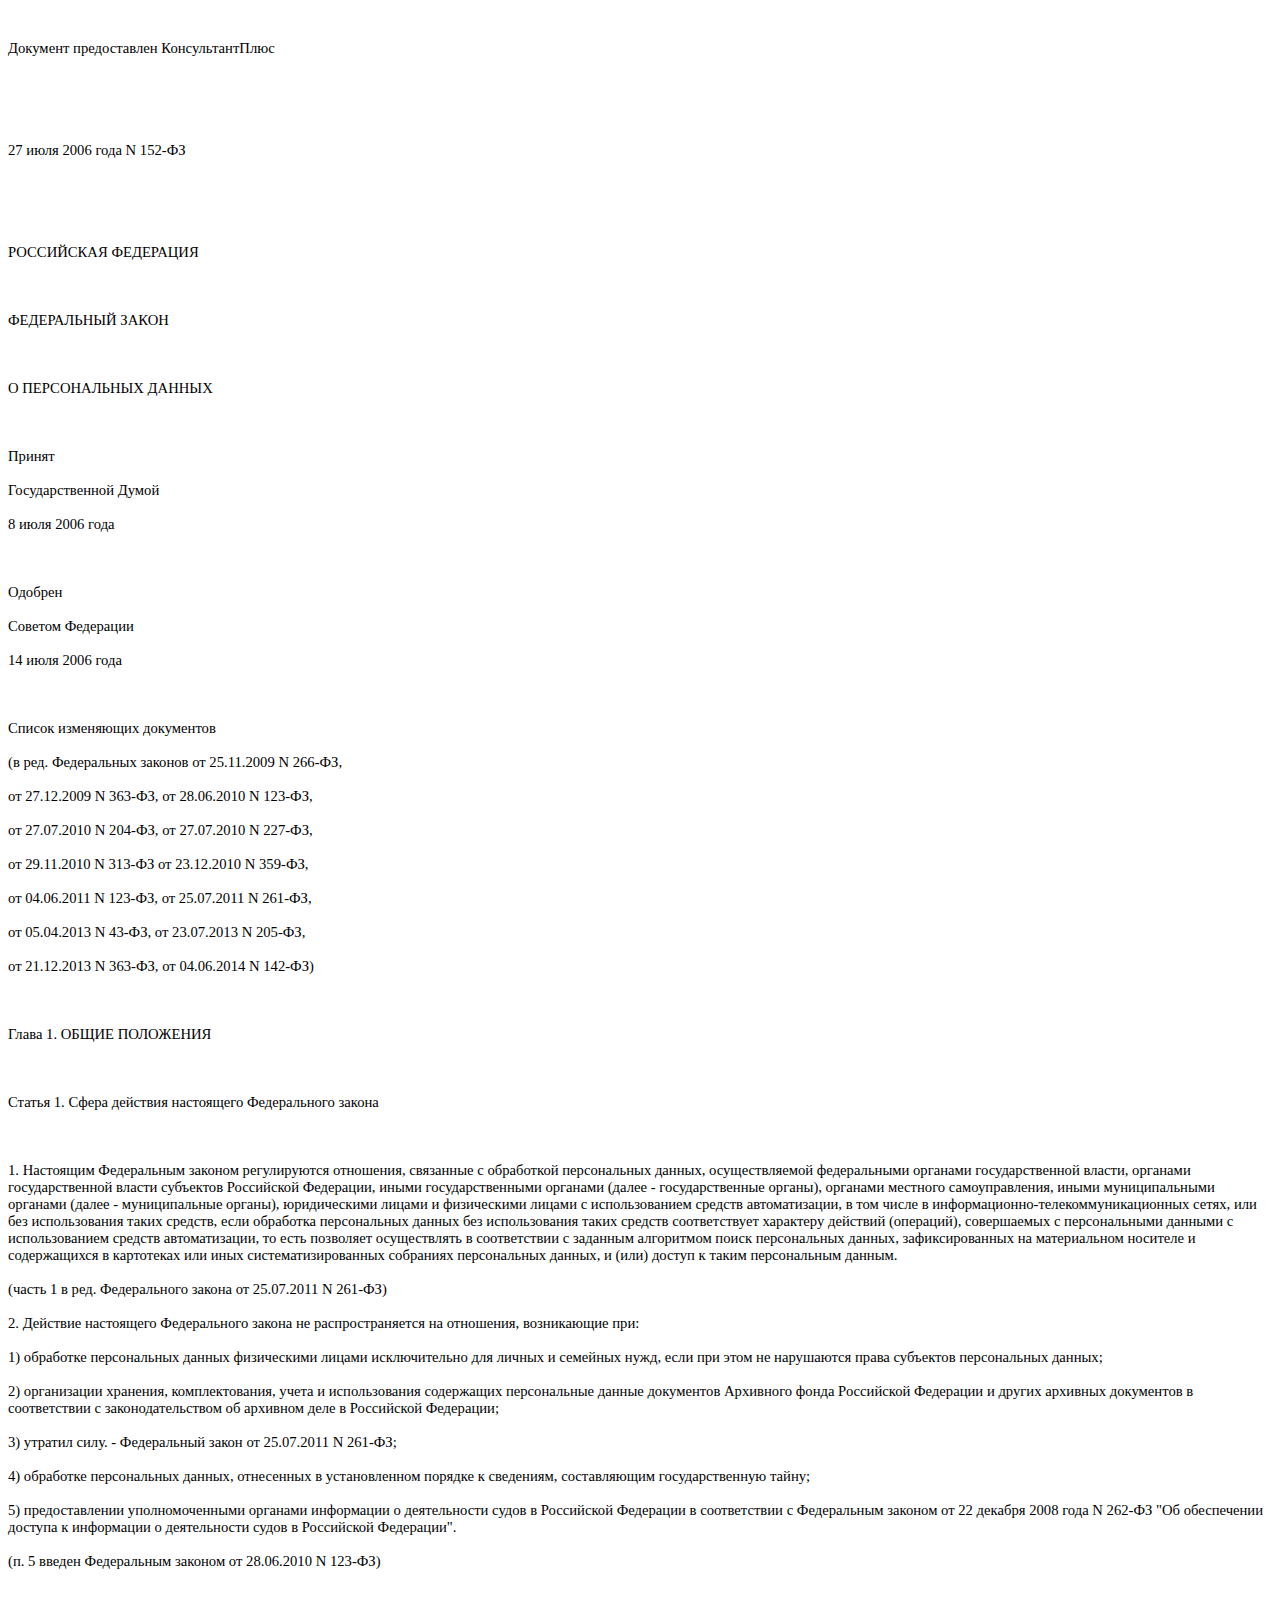
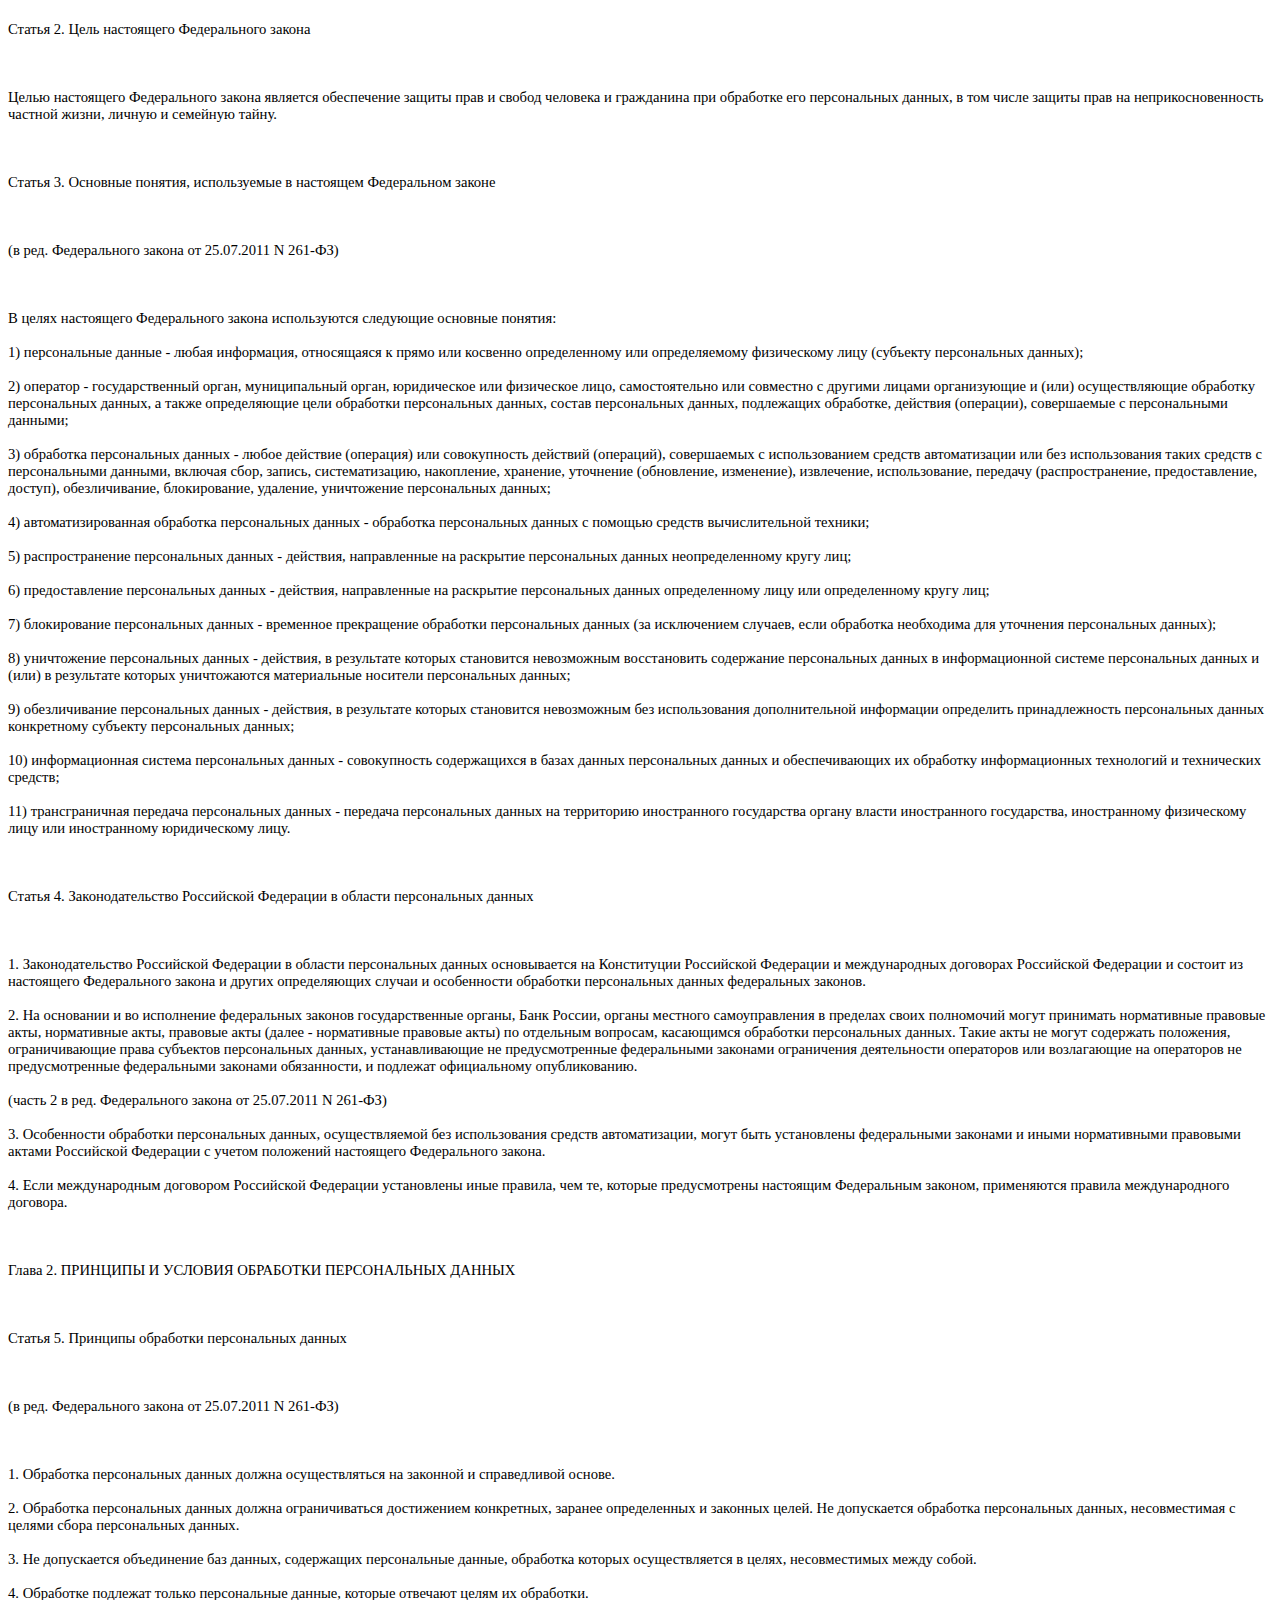
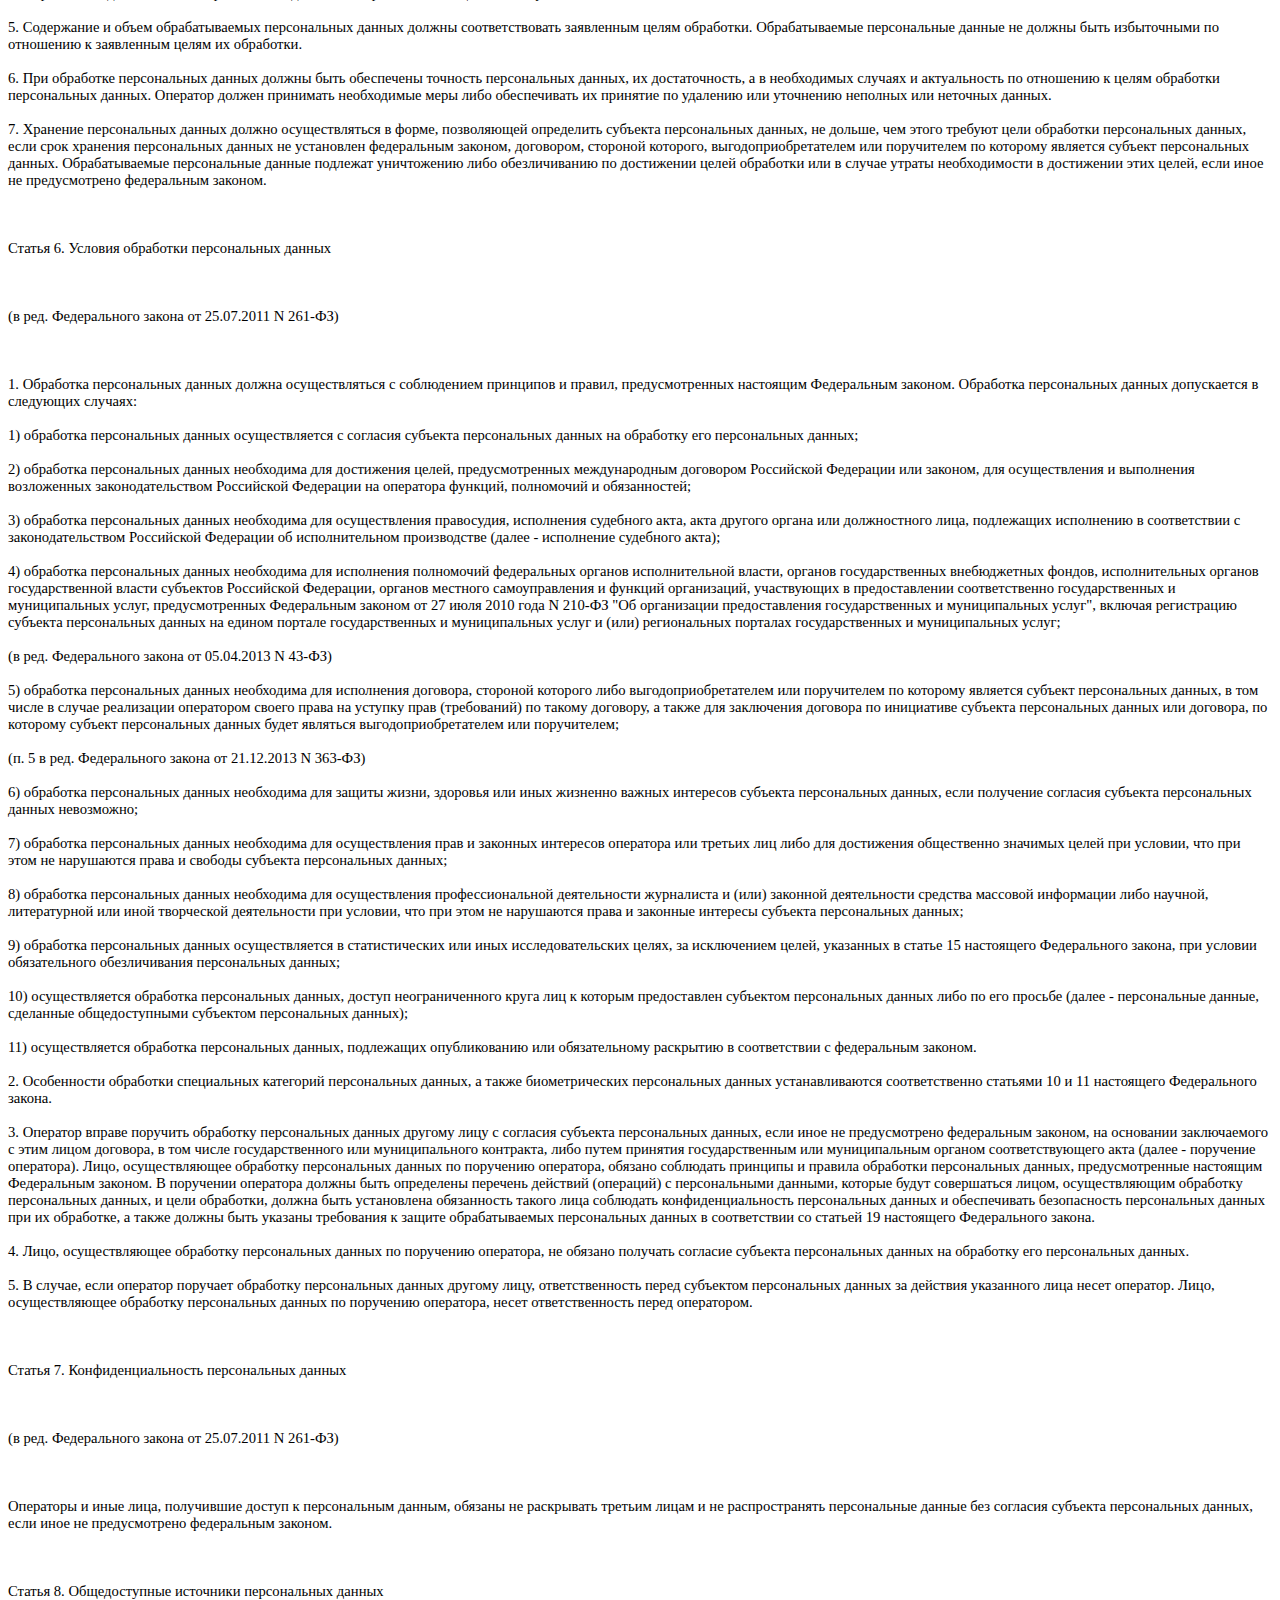
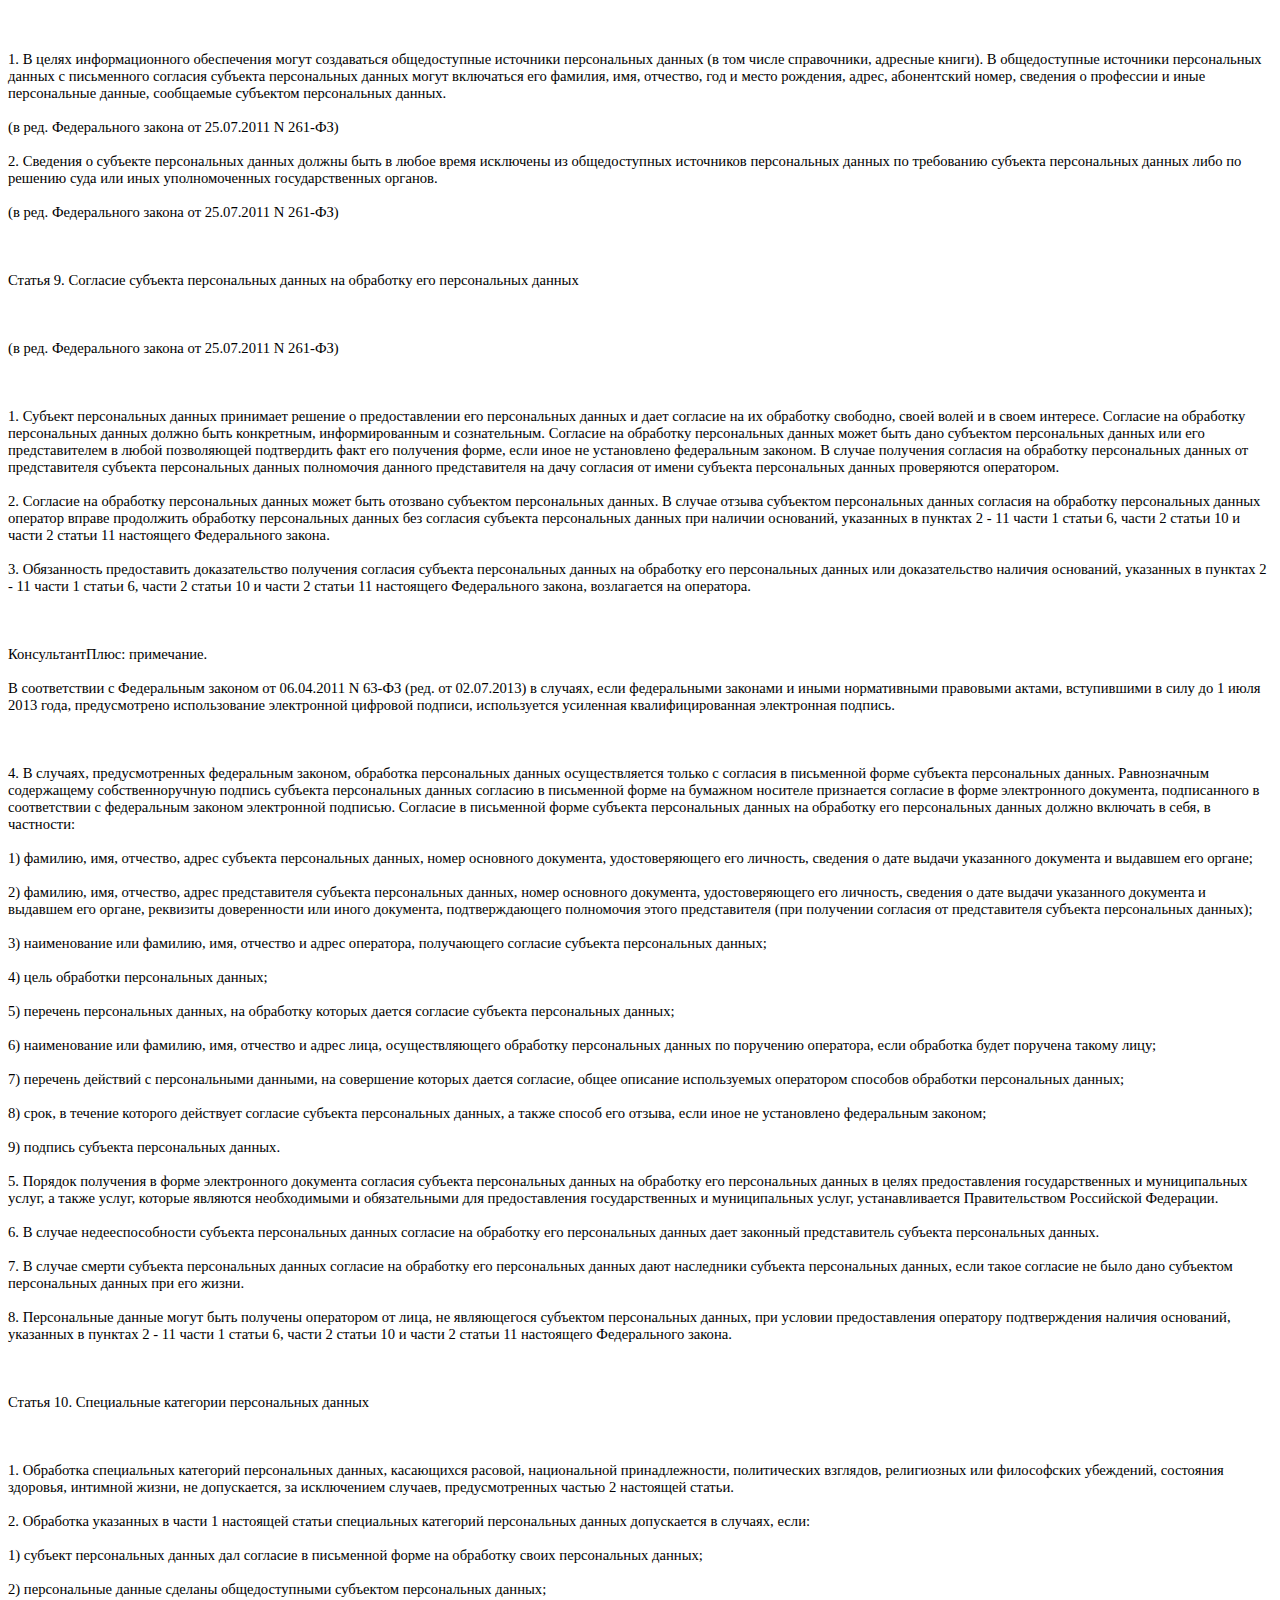
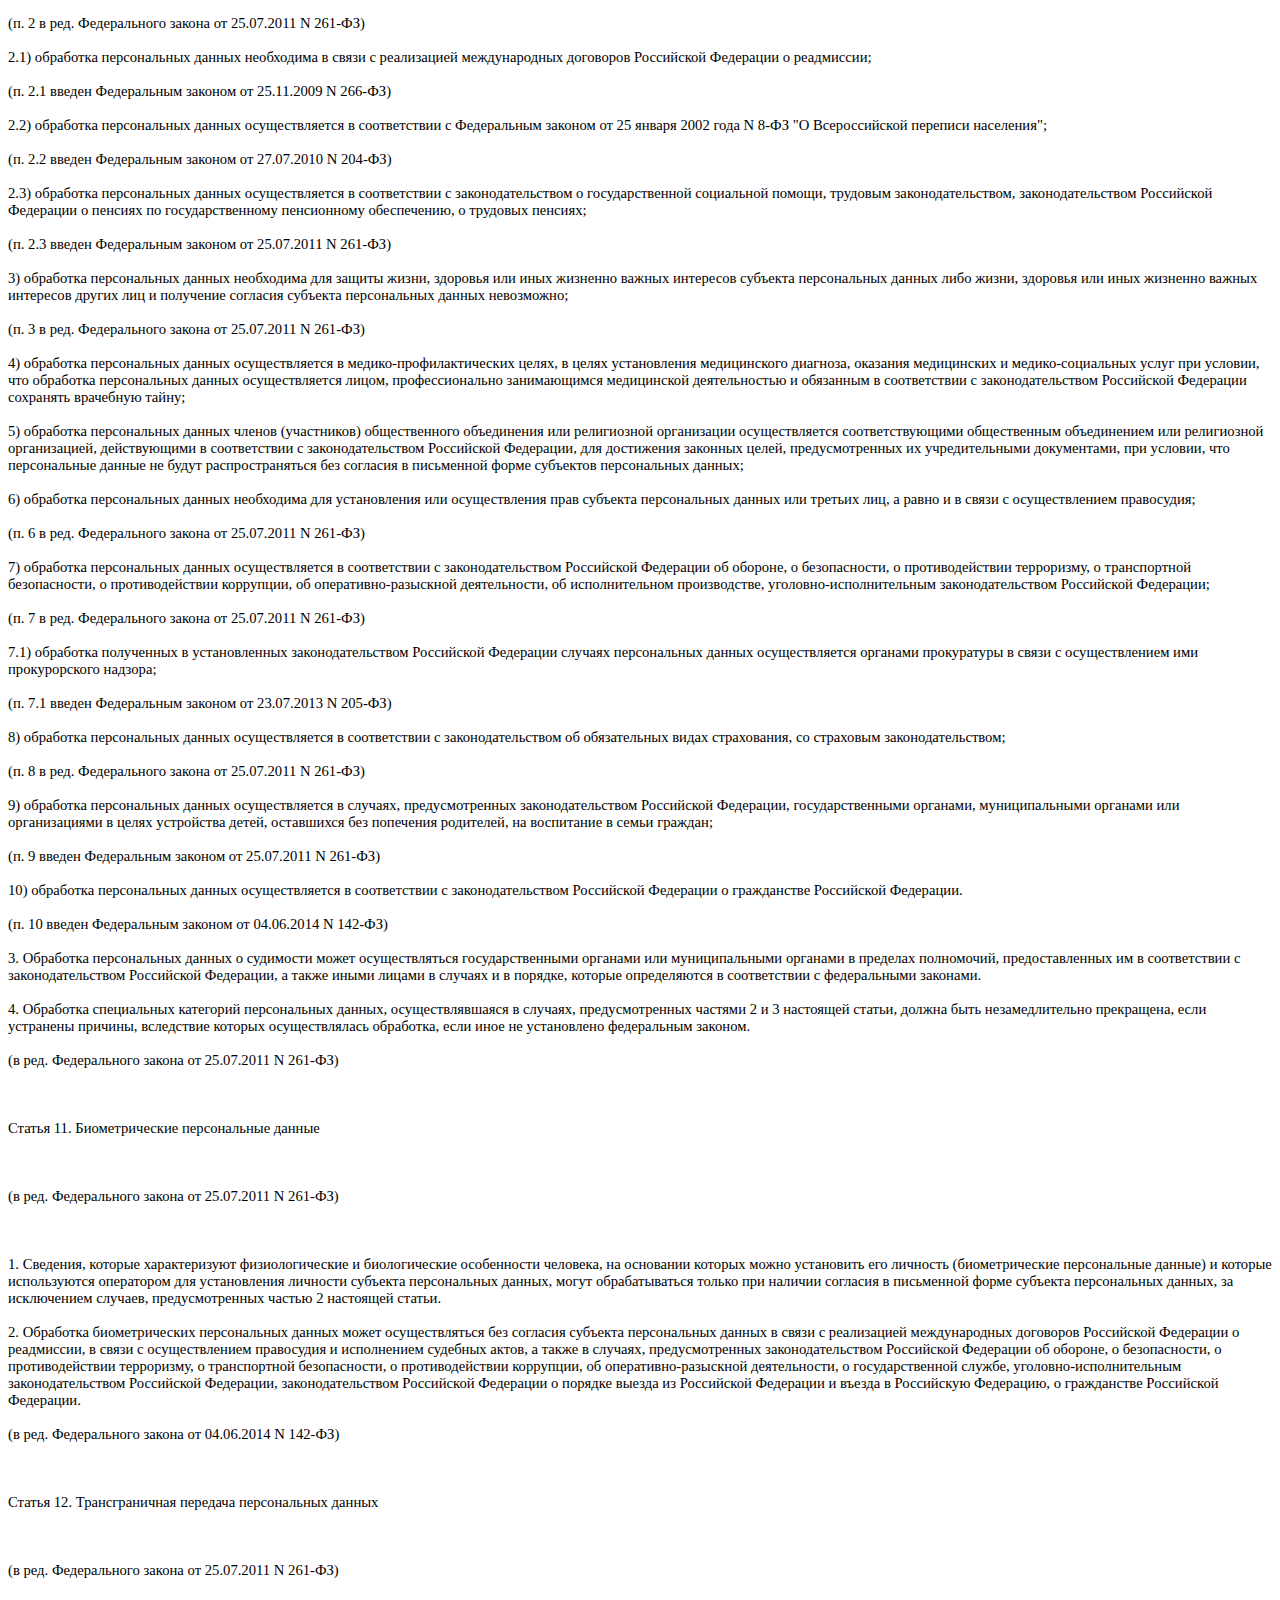
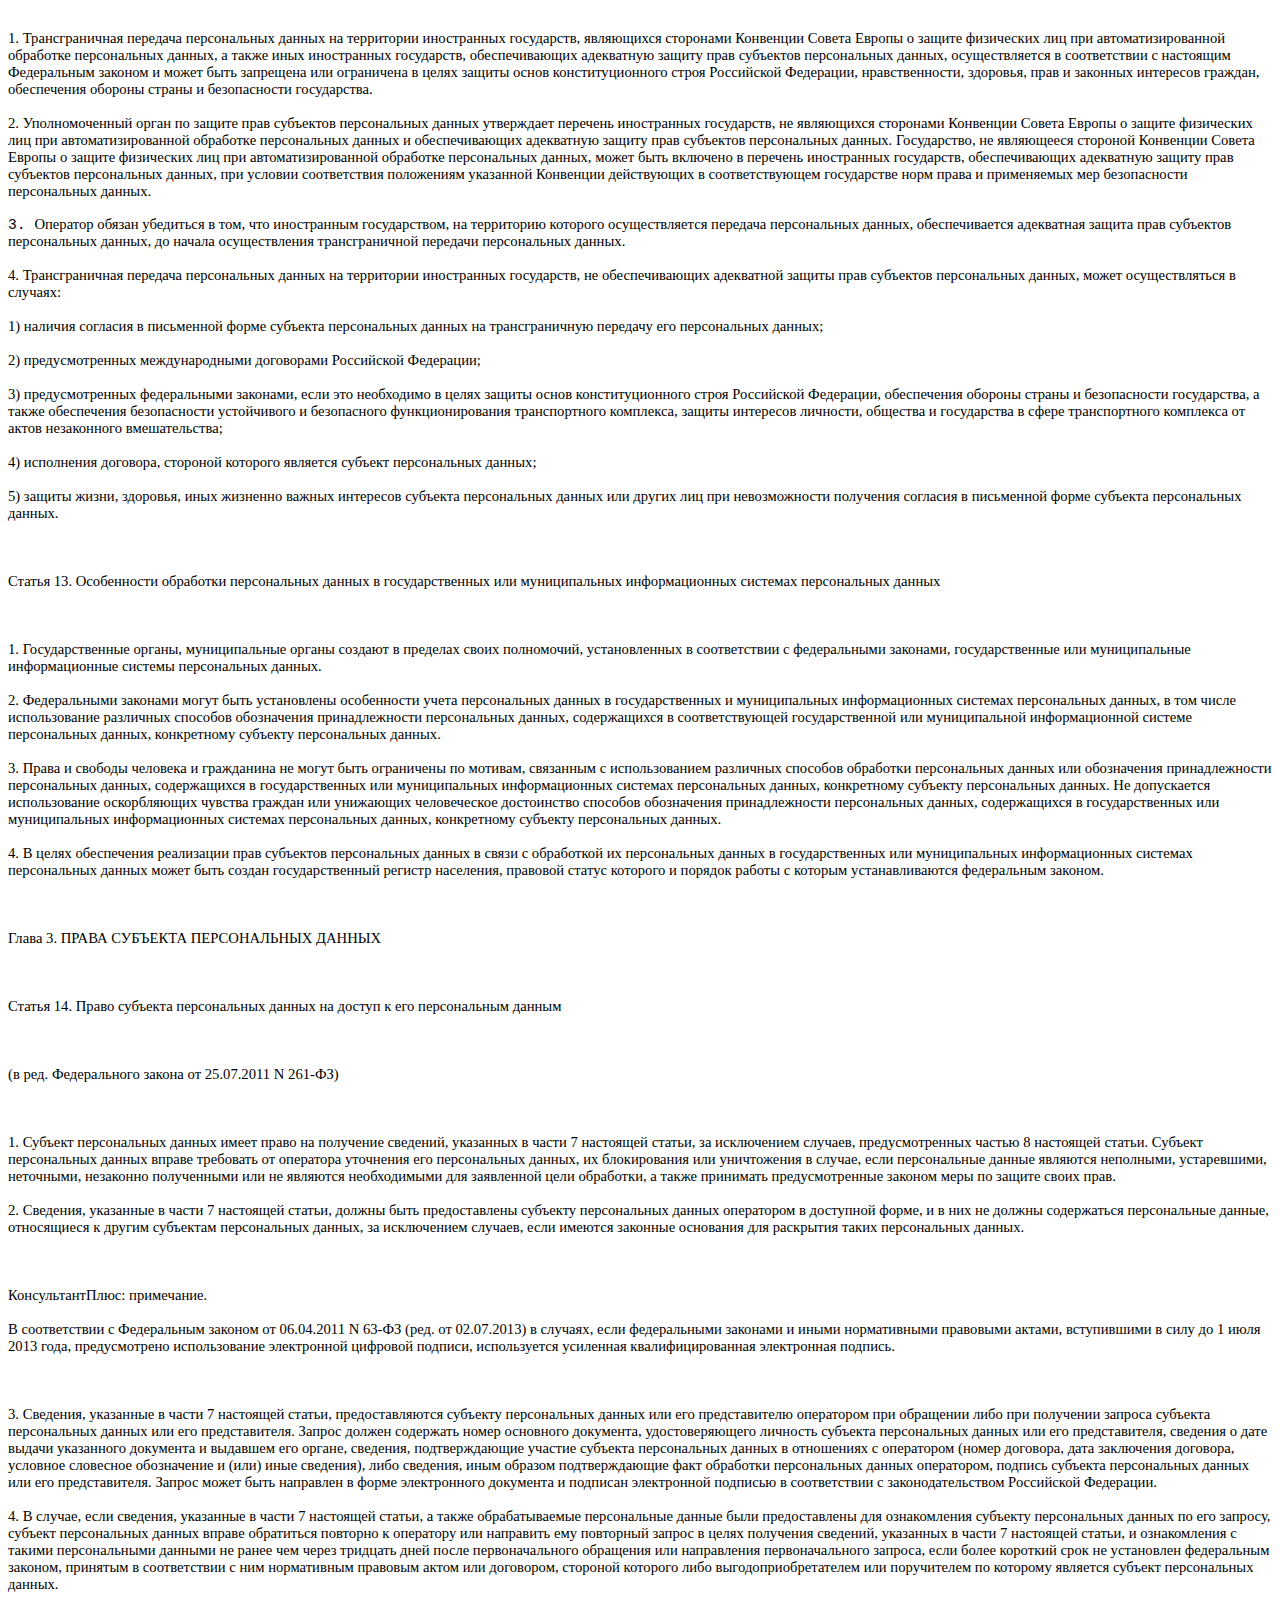
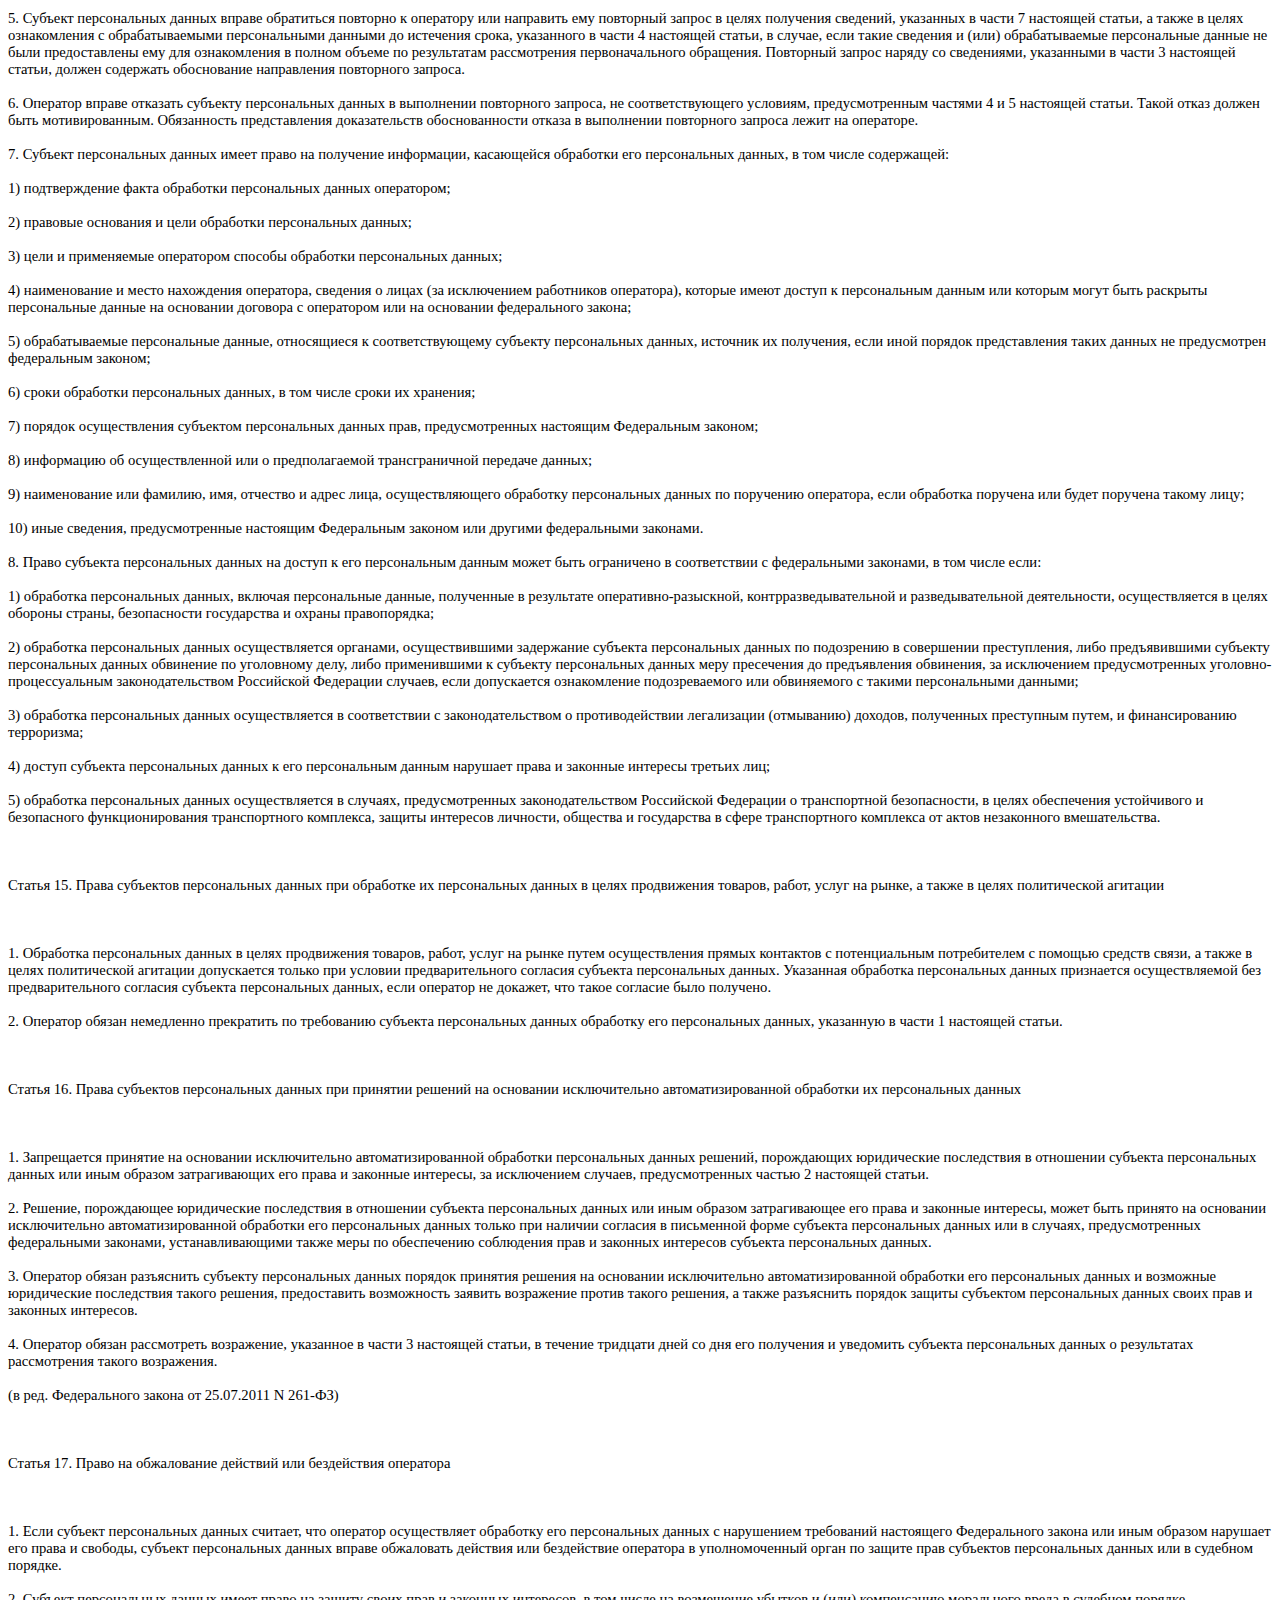
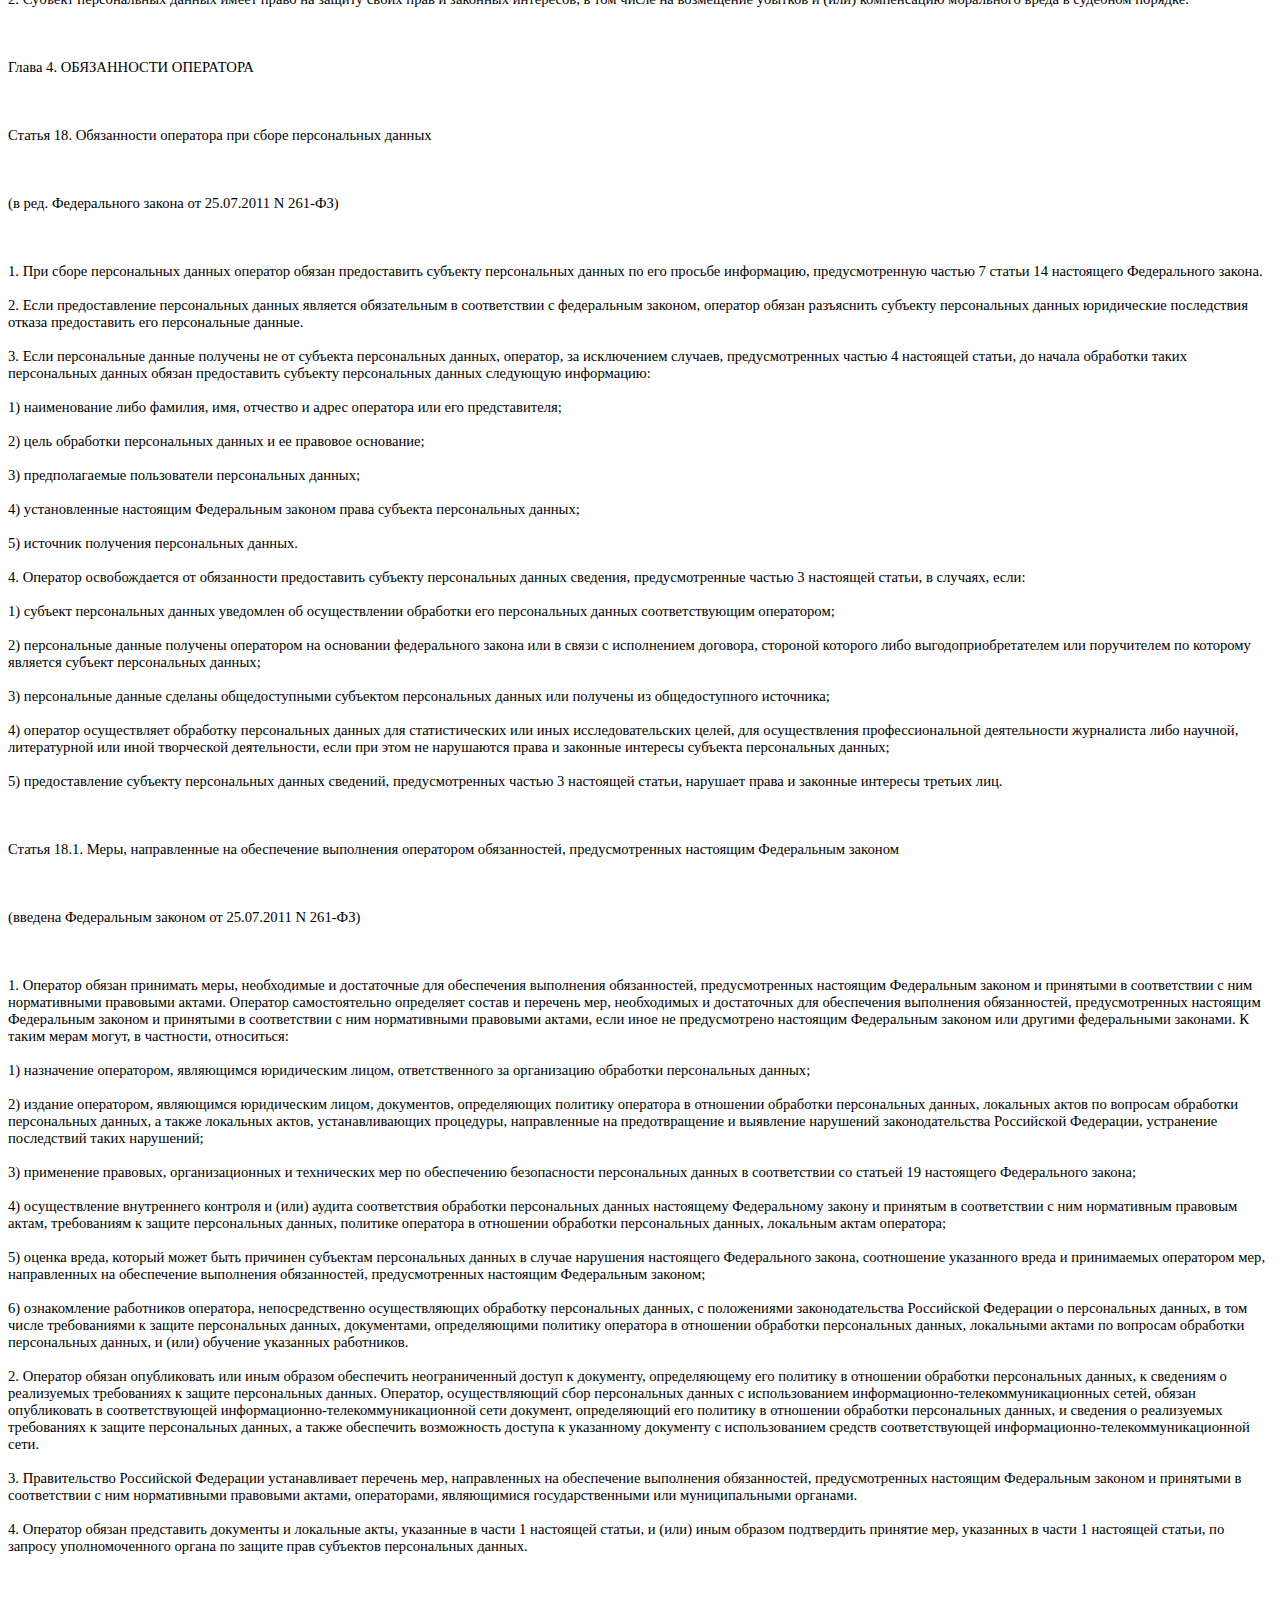
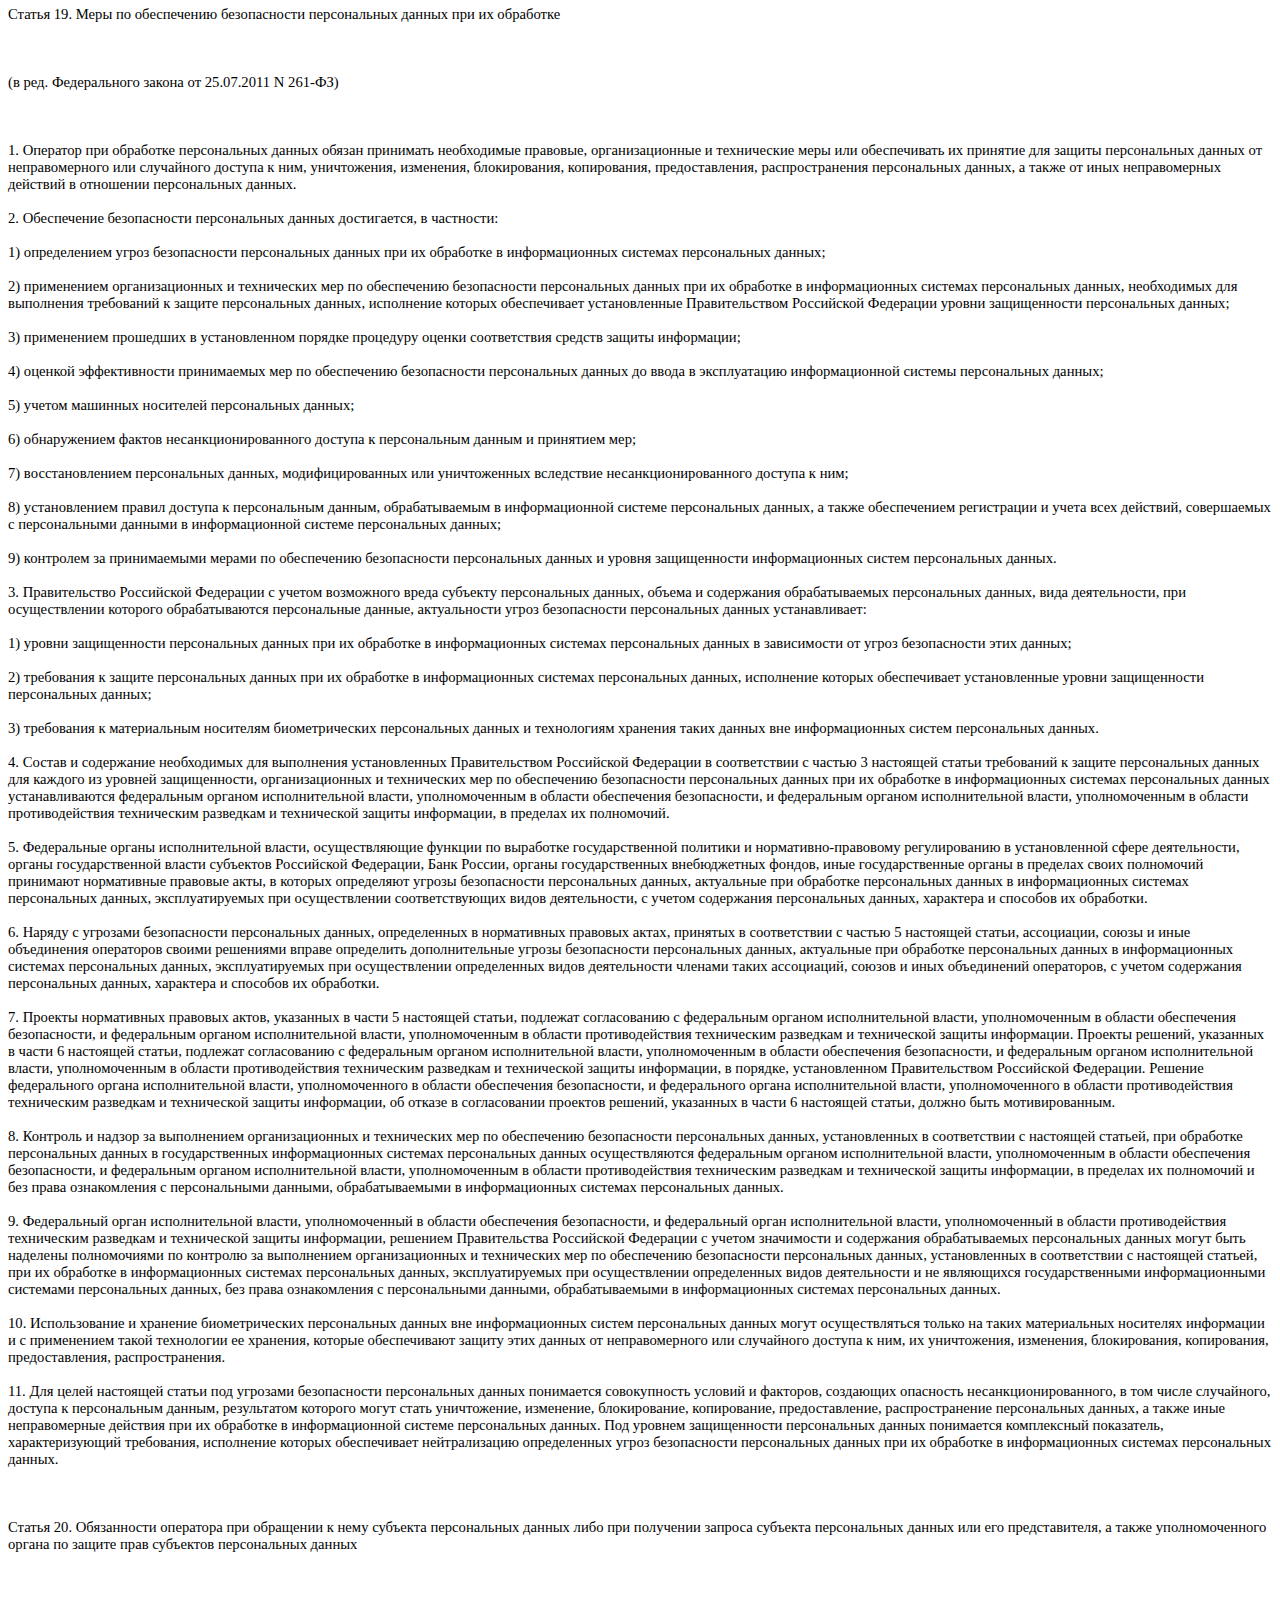
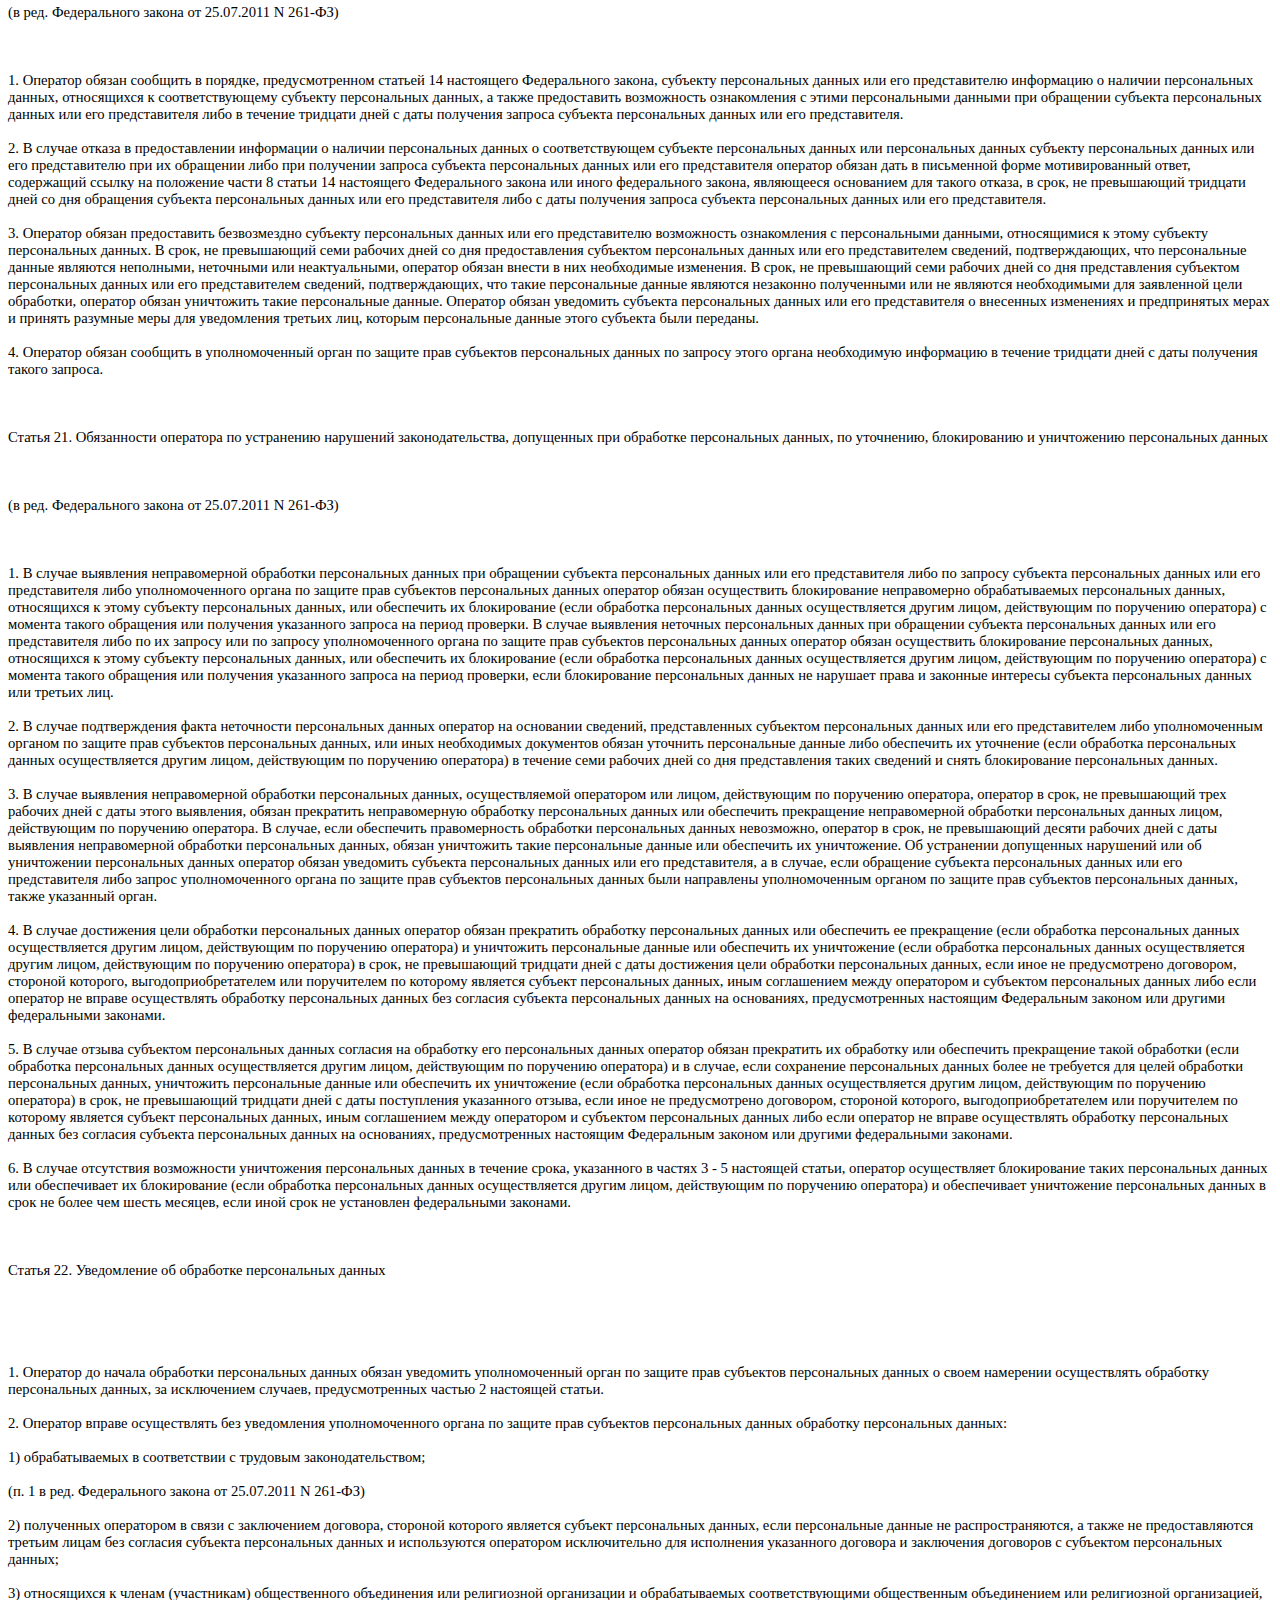
<file: RMM_Task04/src/main/assets/HTML/LAWS/RU/L1.htm>
<html>

<head>
<meta http-equiv=Content-Type content="text/html; charset=windows-1251">
<meta name=Generator content="Microsoft Word 12 (filtered)">
<style>
<!--
 /* Font Definitions */
 @font-face
	{font-family:"Cambria Math";
	panose-1:2 4 5 3 5 4 6 3 2 4;}
@font-face
	{font-family:"Courier New CYR";
	panose-1:2 7 3 9 2 2 5 2 4 4;}
 /* Style Definitions */
 p.MsoNormal, li.MsoNormal, div.MsoNormal
	{margin-top:0cm;
	margin-right:0cm;
	margin-bottom:10.0pt;
	margin-left:0cm;
	line-height:115%;
	font-size:11.0pt;
	font-family:"Calibri","sans-serif";}
.MsoPapDefault
	{margin-bottom:10.0pt;
	line-height:115%;}
 /* Page Definitions */
 @page WordSection1
	{size:612.0pt 792.0pt;
	margin:2.0cm 42.5pt 2.0cm 3.0cm;}
div.WordSection1
	{page:WordSection1;}
-->
</style>

</head>

<body lang=RU style='text-justify-trim:punctuation'>

<div class=WordSection1>

<p class=MsoNormal style='margin-bottom:0cm;margin-bottom:.0001pt;line-height:
normal;text-autospace:none'><span lang=EN-US style='font-family:"Courier New"'>&nbsp;</span></p>

<p class=MsoNormal style='margin-bottom:0cm;margin-bottom:.0001pt;line-height:
normal;text-autospace:none'><span lang=EN-US style='font-family:"Courier New"'>&nbsp;</span></p>

<p class=MsoNormal style='margin-bottom:0cm;margin-bottom:.0001pt;line-height:
normal;text-autospace:none'><span style='font-family:"Courier New CYR"'>��������
������������ ���������������</span></p>

<p class=MsoNormal style='margin-bottom:0cm;margin-bottom:.0001pt;line-height:
normal;text-autospace:none'><span style='font-family:"Courier New CYR"'>&nbsp;</span></p>

<p class=MsoNormal style='margin-bottom:0cm;margin-bottom:.0001pt;line-height:
normal;text-autospace:none'><span style='font-family:"Courier New CYR"'>�</span></p>

<p class=MsoNormal style='margin-bottom:0cm;margin-bottom:.0001pt;line-height:
normal;text-autospace:none'><span style='font-family:"Courier New CYR"'>&nbsp;</span></p>

<p class=MsoNormal style='margin-bottom:0cm;margin-bottom:.0001pt;line-height:
normal;text-autospace:none'><span style='font-family:"Courier New CYR"'>�</span></p>

<p class=MsoNormal style='margin-bottom:0cm;margin-bottom:.0001pt;line-height:
normal;text-autospace:none'><span style='font-family:"Courier New CYR"'>&nbsp;</span></p>

<p class=MsoNormal style='margin-bottom:0cm;margin-bottom:.0001pt;line-height:
normal;text-autospace:none'><span style='font-family:"Courier New CYR"'>27 ����
2006 ���� N 152-��</span></p>

<p class=MsoNormal style='margin-bottom:0cm;margin-bottom:.0001pt;line-height:
normal;text-autospace:none'><span style='font-family:"Courier New CYR"'>&nbsp;</span></p>

<p class=MsoNormal style='margin-bottom:0cm;margin-bottom:.0001pt;line-height:
normal;text-autospace:none'><span style='font-family:"Courier New CYR"'>�</span></p>

<p class=MsoNormal style='margin-bottom:0cm;margin-bottom:.0001pt;line-height:
normal;text-autospace:none'><span style='font-family:"Courier New CYR"'>&nbsp;</span></p>

<p class=MsoNormal style='margin-bottom:0cm;margin-bottom:.0001pt;line-height:
normal;text-autospace:none'><span style='font-family:"Courier New CYR"'>�</span></p>

<p class=MsoNormal style='margin-bottom:0cm;margin-bottom:.0001pt;line-height:
normal;text-autospace:none'><span style='font-family:"Courier New CYR"'>&nbsp;</span></p>

<p class=MsoNormal style='margin-bottom:0cm;margin-bottom:.0001pt;line-height:
normal;text-autospace:none'><span style='font-family:"Courier New CYR"'>����������
���������</span></p>

<p class=MsoNormal style='margin-bottom:0cm;margin-bottom:.0001pt;line-height:
normal;text-autospace:none'><span style='font-family:"Courier New CYR"'>&nbsp;</span></p>

<p class=MsoNormal style='margin-bottom:0cm;margin-bottom:.0001pt;line-height:
normal;text-autospace:none'><span style='font-family:"Courier New CYR"'>�</span></p>

<p class=MsoNormal style='margin-bottom:0cm;margin-bottom:.0001pt;line-height:
normal;text-autospace:none'><span style='font-family:"Courier New CYR"'>&nbsp;</span></p>

<p class=MsoNormal style='margin-bottom:0cm;margin-bottom:.0001pt;line-height:
normal;text-autospace:none'><span style='font-family:"Courier New CYR"'>�����������
�����</span></p>

<p class=MsoNormal style='margin-bottom:0cm;margin-bottom:.0001pt;line-height:
normal;text-autospace:none'><span style='font-family:"Courier New CYR"'>&nbsp;</span></p>

<p class=MsoNormal style='margin-bottom:0cm;margin-bottom:.0001pt;line-height:
normal;text-autospace:none'><span style='font-family:"Courier New CYR"'>�</span></p>

<p class=MsoNormal style='margin-bottom:0cm;margin-bottom:.0001pt;line-height:
normal;text-autospace:none'><span style='font-family:"Courier New CYR"'>&nbsp;</span></p>

<p class=MsoNormal style='margin-bottom:0cm;margin-bottom:.0001pt;line-height:
normal;text-autospace:none'><span style='font-family:"Courier New CYR"'>�
������������ ������</span></p>

<p class=MsoNormal style='margin-bottom:0cm;margin-bottom:.0001pt;line-height:
normal;text-autospace:none'><span style='font-family:"Courier New CYR"'>&nbsp;</span></p>

<p class=MsoNormal style='margin-bottom:0cm;margin-bottom:.0001pt;line-height:
normal;text-autospace:none'><span style='font-family:"Courier New CYR"'>�</span></p>

<p class=MsoNormal style='margin-bottom:0cm;margin-bottom:.0001pt;line-height:
normal;text-autospace:none'><span style='font-family:"Courier New CYR"'>&nbsp;</span></p>

<p class=MsoNormal style='margin-bottom:0cm;margin-bottom:.0001pt;line-height:
normal;text-autospace:none'><span style='font-family:"Courier New CYR"'>������</span></p>

<p class=MsoNormal style='margin-bottom:0cm;margin-bottom:.0001pt;line-height:
normal;text-autospace:none'><span style='font-family:"Courier New CYR"'>&nbsp;</span></p>

<p class=MsoNormal style='margin-bottom:0cm;margin-bottom:.0001pt;line-height:
normal;text-autospace:none'><span style='font-family:"Courier New CYR"'>���������������
�����</span></p>

<p class=MsoNormal style='margin-bottom:0cm;margin-bottom:.0001pt;line-height:
normal;text-autospace:none'><span style='font-family:"Courier New CYR"'>&nbsp;</span></p>

<p class=MsoNormal style='margin-bottom:0cm;margin-bottom:.0001pt;line-height:
normal;text-autospace:none'><span style='font-family:"Courier New CYR"'>8 ����
2006 ����</span></p>

<p class=MsoNormal style='margin-bottom:0cm;margin-bottom:.0001pt;line-height:
normal;text-autospace:none'><span style='font-family:"Courier New CYR"'>&nbsp;</span></p>

<p class=MsoNormal style='margin-bottom:0cm;margin-bottom:.0001pt;line-height:
normal;text-autospace:none'><span style='font-family:"Courier New CYR"'>�</span></p>

<p class=MsoNormal style='margin-bottom:0cm;margin-bottom:.0001pt;line-height:
normal;text-autospace:none'><span style='font-family:"Courier New CYR"'>&nbsp;</span></p>

<p class=MsoNormal style='margin-bottom:0cm;margin-bottom:.0001pt;line-height:
normal;text-autospace:none'><span style='font-family:"Courier New CYR"'>�������</span></p>

<p class=MsoNormal style='margin-bottom:0cm;margin-bottom:.0001pt;line-height:
normal;text-autospace:none'><span style='font-family:"Courier New CYR"'>&nbsp;</span></p>

<p class=MsoNormal style='margin-bottom:0cm;margin-bottom:.0001pt;line-height:
normal;text-autospace:none'><span style='font-family:"Courier New CYR"'>�������
���������</span></p>

<p class=MsoNormal style='margin-bottom:0cm;margin-bottom:.0001pt;line-height:
normal;text-autospace:none'><span style='font-family:"Courier New CYR"'>&nbsp;</span></p>

<p class=MsoNormal style='margin-bottom:0cm;margin-bottom:.0001pt;line-height:
normal;text-autospace:none'><span style='font-family:"Courier New CYR"'>14 ����
2006 ����</span></p>

<p class=MsoNormal style='margin-bottom:0cm;margin-bottom:.0001pt;line-height:
normal;text-autospace:none'><span style='font-family:"Courier New CYR"'>&nbsp;</span></p>

<p class=MsoNormal style='margin-bottom:0cm;margin-bottom:.0001pt;line-height:
normal;text-autospace:none'><span style='font-family:"Courier New CYR"'>�</span></p>

<p class=MsoNormal style='margin-bottom:0cm;margin-bottom:.0001pt;line-height:
normal;text-autospace:none'><span style='font-family:"Courier New CYR"'>&nbsp;</span></p>

<p class=MsoNormal style='margin-bottom:0cm;margin-bottom:.0001pt;line-height:
normal;text-autospace:none'><span style='font-family:"Courier New CYR"'>������
���������� ����������</span></p>

<p class=MsoNormal style='margin-bottom:0cm;margin-bottom:.0001pt;line-height:
normal;text-autospace:none'><span style='font-family:"Courier New CYR"'>&nbsp;</span></p>

<p class=MsoNormal style='margin-bottom:0cm;margin-bottom:.0001pt;line-height:
normal;text-autospace:none'><span style='font-family:"Courier New CYR"'>(� ���.
����������� ������� �� 25.11.2009 N 266-��,</span></p>

<p class=MsoNormal style='margin-bottom:0cm;margin-bottom:.0001pt;line-height:
normal;text-autospace:none'><span style='font-family:"Courier New CYR"'>&nbsp;</span></p>

<p class=MsoNormal style='margin-bottom:0cm;margin-bottom:.0001pt;line-height:
normal;text-autospace:none'><span style='font-family:"Courier New CYR"'>��
27.12.2009 N 363-��, �� 28.06.2010 N 123-��,</span></p>

<p class=MsoNormal style='margin-bottom:0cm;margin-bottom:.0001pt;line-height:
normal;text-autospace:none'><span style='font-family:"Courier New CYR"'>&nbsp;</span></p>

<p class=MsoNormal style='margin-bottom:0cm;margin-bottom:.0001pt;line-height:
normal;text-autospace:none'><span style='font-family:"Courier New CYR"'>��
27.07.2010 N 204-��, �� 27.07.2010 N 227-��,</span></p>

<p class=MsoNormal style='margin-bottom:0cm;margin-bottom:.0001pt;line-height:
normal;text-autospace:none'><span style='font-family:"Courier New CYR"'>&nbsp;</span></p>

<p class=MsoNormal style='margin-bottom:0cm;margin-bottom:.0001pt;line-height:
normal;text-autospace:none'><span style='font-family:"Courier New CYR"'>��
29.11.2010 N 313-�� �� 23.12.2010 N 359-��,</span></p>

<p class=MsoNormal style='margin-bottom:0cm;margin-bottom:.0001pt;line-height:
normal;text-autospace:none'><span style='font-family:"Courier New CYR"'>&nbsp;</span></p>

<p class=MsoNormal style='margin-bottom:0cm;margin-bottom:.0001pt;line-height:
normal;text-autospace:none'><span style='font-family:"Courier New CYR"'>��
04.06.2011 N 123-��, �� 25.07.2011 N 261-��,</span></p>

<p class=MsoNormal style='margin-bottom:0cm;margin-bottom:.0001pt;line-height:
normal;text-autospace:none'><span style='font-family:"Courier New CYR"'>&nbsp;</span></p>

<p class=MsoNormal style='margin-bottom:0cm;margin-bottom:.0001pt;line-height:
normal;text-autospace:none'><span style='font-family:"Courier New CYR"'>��
05.04.2013 N 43-��, �� 23.07.2013 N 205-��,</span></p>

<p class=MsoNormal style='margin-bottom:0cm;margin-bottom:.0001pt;line-height:
normal;text-autospace:none'><span style='font-family:"Courier New CYR"'>&nbsp;</span></p>

<p class=MsoNormal style='margin-bottom:0cm;margin-bottom:.0001pt;line-height:
normal;text-autospace:none'><span style='font-family:"Courier New CYR"'>��
21.12.2013 N 363-��, �� 04.06.2014 N 142-��)</span></p>

<p class=MsoNormal style='margin-bottom:0cm;margin-bottom:.0001pt;line-height:
normal;text-autospace:none'><span style='font-family:"Courier New CYR"'>&nbsp;</span></p>

<p class=MsoNormal style='margin-bottom:0cm;margin-bottom:.0001pt;line-height:
normal;text-autospace:none'><span style='font-family:"Courier New CYR"'>�</span></p>

<p class=MsoNormal style='margin-bottom:0cm;margin-bottom:.0001pt;line-height:
normal;text-autospace:none'><span style='font-family:"Courier New CYR"'>&nbsp;</span></p>

<p class=MsoNormal style='margin-bottom:0cm;margin-bottom:.0001pt;line-height:
normal;text-autospace:none'><span style='font-family:"Courier New CYR"'>�����
1. ����� ���������</span></p>

<p class=MsoNormal style='margin-bottom:0cm;margin-bottom:.0001pt;line-height:
normal;text-autospace:none'><span style='font-family:"Courier New CYR"'>&nbsp;</span></p>

<p class=MsoNormal style='margin-bottom:0cm;margin-bottom:.0001pt;line-height:
normal;text-autospace:none'><span style='font-family:"Courier New CYR"'>�</span></p>

<p class=MsoNormal style='margin-bottom:0cm;margin-bottom:.0001pt;line-height:
normal;text-autospace:none'><span style='font-family:"Courier New CYR"'>&nbsp;</span></p>

<p class=MsoNormal style='margin-bottom:0cm;margin-bottom:.0001pt;line-height:
normal;text-autospace:none'><span style='font-family:"Courier New CYR"'>������
1. ����� �������� ���������� ������������ ������</span></p>

<p class=MsoNormal style='margin-bottom:0cm;margin-bottom:.0001pt;line-height:
normal;text-autospace:none'><span style='font-family:"Courier New CYR"'>&nbsp;</span></p>

<p class=MsoNormal style='margin-bottom:0cm;margin-bottom:.0001pt;line-height:
normal;text-autospace:none'><span style='font-family:"Courier New CYR"'>�</span></p>

<p class=MsoNormal style='margin-bottom:0cm;margin-bottom:.0001pt;line-height:
normal;text-autospace:none'><span style='font-family:"Courier New CYR"'>&nbsp;</span></p>

<p class=MsoNormal style='margin-bottom:0cm;margin-bottom:.0001pt;line-height:
normal;text-autospace:none'><span style='font-family:"Courier New CYR"'>1.
��������� ����������� ������� ������������ ���������, ��������� � ����������
������������ ������, �������������� ������������ �������� ���������������
������, �������� ��������������� ������ ��������� ���������� ���������, �����
���������������� �������� (����� - ��������������� ������), �������� ��������
��������������, ����� �������������� �������� (����� - ������������� ������),
������������ ������ � ����������� ������ � �������������� �������
�������������, � ��� ����� � �������������-�������������������� �����, ��� ���
������������� ����� �������, ���� ��������� ������������ ������ ���
������������� ����� ������� ������������� ��������� �������� (��������),
����������� � ������������� ������� � �������������� ������� �������������, ��
���� ��������� ������������ � ������������ � �������� ���������� �����
������������ ������, ��������������� �� ������������ �������� � ������������ �
���������� ��� ���� ������������������� ��������� ������������ ������, � (���)
������ � ����� ������������ ������.</span></p>

<p class=MsoNormal style='margin-bottom:0cm;margin-bottom:.0001pt;line-height:
normal;text-autospace:none'><span style='font-family:"Courier New CYR"'>&nbsp;</span></p>

<p class=MsoNormal style='margin-bottom:0cm;margin-bottom:.0001pt;line-height:
normal;text-autospace:none'><span style='font-family:"Courier New CYR"'>(�����
1 � ���. ������������ ������ �� 25.07.2011 N 261-��)</span></p>

<p class=MsoNormal style='margin-bottom:0cm;margin-bottom:.0001pt;line-height:
normal;text-autospace:none'><span style='font-family:"Courier New CYR"'>&nbsp;</span></p>

<p class=MsoNormal style='margin-bottom:0cm;margin-bottom:.0001pt;line-height:
normal;text-autospace:none'><span style='font-family:"Courier New CYR"'>2.
�������� ���������� ������������ ������ �� ���������������� �� ���������,
����������� ���:</span></p>

<p class=MsoNormal style='margin-bottom:0cm;margin-bottom:.0001pt;line-height:
normal;text-autospace:none'><span style='font-family:"Courier New CYR"'>&nbsp;</span></p>

<p class=MsoNormal style='margin-bottom:0cm;margin-bottom:.0001pt;line-height:
normal;text-autospace:none'><span style='font-family:"Courier New CYR"'>1)
��������� ������������ ������ ����������� ������ ������������� ��� ������ �
�������� ����, ���� ��� ���� �� ���������� ����� ��������� ������������ ������;</span></p>

<p class=MsoNormal style='margin-bottom:0cm;margin-bottom:.0001pt;line-height:
normal;text-autospace:none'><span style='font-family:"Courier New CYR"'>&nbsp;</span></p>

<p class=MsoNormal style='margin-bottom:0cm;margin-bottom:.0001pt;line-height:
normal;text-autospace:none'><span style='font-family:"Courier New CYR"'>2)
����������� ��������, ��������������, ����� � ������������� ����������
������������ ������ ���������� ��������� ����� ���������� ��������� � ������
�������� ���������� � ������������ � ����������������� �� �������� ���� �
���������� ���������;</span></p>

<p class=MsoNormal style='margin-bottom:0cm;margin-bottom:.0001pt;line-height:
normal;text-autospace:none'><span style='font-family:"Courier New CYR"'>&nbsp;</span></p>

<p class=MsoNormal style='margin-bottom:0cm;margin-bottom:.0001pt;line-height:
normal;text-autospace:none'><span style='font-family:"Courier New CYR"'>3)
������� ����. - ����������� ����� �� 25.07.2011 N 261-��;</span></p>

<p class=MsoNormal style='margin-bottom:0cm;margin-bottom:.0001pt;line-height:
normal;text-autospace:none'><span style='font-family:"Courier New CYR"'>&nbsp;</span></p>

<p class=MsoNormal style='margin-bottom:0cm;margin-bottom:.0001pt;line-height:
normal;text-autospace:none'><span style='font-family:"Courier New CYR"'>4)
��������� ������������ ������, ���������� � ������������� ������� � ���������,
������������ ��������������� �����;</span></p>

<p class=MsoNormal style='margin-bottom:0cm;margin-bottom:.0001pt;line-height:
normal;text-autospace:none'><span style='font-family:"Courier New CYR"'>&nbsp;</span></p>

<p class=MsoNormal style='margin-bottom:0cm;margin-bottom:.0001pt;line-height:
normal;text-autospace:none'><span style='font-family:"Courier New CYR"'>5)
�������������� ��������������� �������� ���������� � ������������ ����� �
���������� ��������� � ������������ � ����������� ������� �� 22 ������� 2008
���� N 262-�� &quot;�� ����������� ������� � ���������� � ������������ ����� �
���������� ���������&quot;.</span></p>

<p class=MsoNormal style='margin-bottom:0cm;margin-bottom:.0001pt;line-height:
normal;text-autospace:none'><span style='font-family:"Courier New CYR"'>&nbsp;</span></p>

<p class=MsoNormal style='margin-bottom:0cm;margin-bottom:.0001pt;line-height:
normal;text-autospace:none'><span style='font-family:"Courier New CYR"'>(�. 5
������ ����������� ������� �� 28.06.2010 N 123-��)</span></p>

<p class=MsoNormal style='margin-bottom:0cm;margin-bottom:.0001pt;line-height:
normal;text-autospace:none'><span style='font-family:"Courier New CYR"'>&nbsp;</span></p>

<p class=MsoNormal style='margin-bottom:0cm;margin-bottom:.0001pt;line-height:
normal;text-autospace:none'><span style='font-family:"Courier New CYR"'>�</span></p>

<p class=MsoNormal style='margin-bottom:0cm;margin-bottom:.0001pt;line-height:
normal;text-autospace:none'><span style='font-family:"Courier New CYR"'>&nbsp;</span></p>

<p class=MsoNormal style='margin-bottom:0cm;margin-bottom:.0001pt;line-height:
normal;text-autospace:none'><span style='font-family:"Courier New CYR"'>������
2. ���� ���������� ������������ ������</span></p>

<p class=MsoNormal style='margin-bottom:0cm;margin-bottom:.0001pt;line-height:
normal;text-autospace:none'><span style='font-family:"Courier New CYR"'>&nbsp;</span></p>

<p class=MsoNormal style='margin-bottom:0cm;margin-bottom:.0001pt;line-height:
normal;text-autospace:none'><span style='font-family:"Courier New CYR"'>�</span></p>

<p class=MsoNormal style='margin-bottom:0cm;margin-bottom:.0001pt;line-height:
normal;text-autospace:none'><span style='font-family:"Courier New CYR"'>&nbsp;</span></p>

<p class=MsoNormal style='margin-bottom:0cm;margin-bottom:.0001pt;line-height:
normal;text-autospace:none'><span style='font-family:"Courier New CYR"'>�����
���������� ������������ ������ �������� ����������� ������ ���� � ������
�������� � ���������� ��� ��������� ��� ������������ ������, � ��� ����� ������
���� �� ������������������ ������� �����, ������ � �������� �����.</span></p>

<p class=MsoNormal style='margin-bottom:0cm;margin-bottom:.0001pt;line-height:
normal;text-autospace:none'><span style='font-family:"Courier New CYR"'>&nbsp;</span></p>

<p class=MsoNormal style='margin-bottom:0cm;margin-bottom:.0001pt;line-height:
normal;text-autospace:none'><span style='font-family:"Courier New CYR"'>�</span></p>

<p class=MsoNormal style='margin-bottom:0cm;margin-bottom:.0001pt;line-height:
normal;text-autospace:none'><span style='font-family:"Courier New CYR"'>&nbsp;</span></p>

<p class=MsoNormal style='margin-bottom:0cm;margin-bottom:.0001pt;line-height:
normal;text-autospace:none'><span style='font-family:"Courier New CYR"'>������
3. �������� �������, ������������ � ��������� ����������� ������</span></p>

<p class=MsoNormal style='margin-bottom:0cm;margin-bottom:.0001pt;line-height:
normal;text-autospace:none'><span style='font-family:"Courier New CYR"'>&nbsp;</span></p>

<p class=MsoNormal style='margin-bottom:0cm;margin-bottom:.0001pt;line-height:
normal;text-autospace:none'><span style='font-family:"Courier New CYR"'>�</span></p>

<p class=MsoNormal style='margin-bottom:0cm;margin-bottom:.0001pt;line-height:
normal;text-autospace:none'><span style='font-family:"Courier New CYR"'>&nbsp;</span></p>

<p class=MsoNormal style='margin-bottom:0cm;margin-bottom:.0001pt;line-height:
normal;text-autospace:none'><span style='font-family:"Courier New CYR"'>(� ���.
������������ ������ �� 25.07.2011 N 261-��)</span></p>

<p class=MsoNormal style='margin-bottom:0cm;margin-bottom:.0001pt;line-height:
normal;text-autospace:none'><span style='font-family:"Courier New CYR"'>&nbsp;</span></p>

<p class=MsoNormal style='margin-bottom:0cm;margin-bottom:.0001pt;line-height:
normal;text-autospace:none'><span style='font-family:"Courier New CYR"'>�</span></p>

<p class=MsoNormal style='margin-bottom:0cm;margin-bottom:.0001pt;line-height:
normal;text-autospace:none'><span style='font-family:"Courier New CYR"'>&nbsp;</span></p>

<p class=MsoNormal style='margin-bottom:0cm;margin-bottom:.0001pt;line-height:
normal;text-autospace:none'><span style='font-family:"Courier New CYR"'>� �����
���������� ������������ ������ ������������ ��������� �������� �������:</span></p>

<p class=MsoNormal style='margin-bottom:0cm;margin-bottom:.0001pt;line-height:
normal;text-autospace:none'><span style='font-family:"Courier New CYR"'>&nbsp;</span></p>

<p class=MsoNormal style='margin-bottom:0cm;margin-bottom:.0001pt;line-height:
normal;text-autospace:none'><span style='font-family:"Courier New CYR"'>1)
������������ ������ - ����� ����������, ����������� � ����� ��� ��������
������������� ��� ������������� ����������� ���� (�������� ������������
������);</span></p>

<p class=MsoNormal style='margin-bottom:0cm;margin-bottom:.0001pt;line-height:
normal;text-autospace:none'><span style='font-family:"Courier New CYR"'>&nbsp;</span></p>

<p class=MsoNormal style='margin-bottom:0cm;margin-bottom:.0001pt;line-height:
normal;text-autospace:none'><span style='font-family:"Courier New CYR"'>2)
�������� - ��������������� �����, ������������� �����, ����������� ���
���������� ����, �������������� ��� ��������� � ������� ������ ������������ �
(���) �������������� ��������� ������������ ������, � ����� ������������ ����
��������� ������������ ������, ������ ������������ ������, ����������
���������, �������� (��������), ����������� � ������������� �������;</span></p>

<p class=MsoNormal style='margin-bottom:0cm;margin-bottom:.0001pt;line-height:
normal;text-autospace:none'><span style='font-family:"Courier New CYR"'>&nbsp;</span></p>

<p class=MsoNormal style='margin-bottom:0cm;margin-bottom:.0001pt;line-height:
normal;text-autospace:none'><span style='font-family:"Courier New CYR"'>3)
��������� ������������ ������ - ����� �������� (��������) ��� ������������
�������� (��������), ����������� � �������������� ������� ������������� ��� ���
������������� ����� ������� � ������������� �������, ������� ����, ������,
��������������, ����������, ��������, ��������� (����������, ���������),
����������, �������������, �������� (���������������, ��������������, ������),
�������������, ������������, ��������, ����������� ������������ ������;</span></p>

<p class=MsoNormal style='margin-bottom:0cm;margin-bottom:.0001pt;line-height:
normal;text-autospace:none'><span style='font-family:"Courier New CYR"'>&nbsp;</span></p>

<p class=MsoNormal style='margin-bottom:0cm;margin-bottom:.0001pt;line-height:
normal;text-autospace:none'><span style='font-family:"Courier New CYR"'>4)
������������������ ��������� ������������ ������ - ��������� ������������
������ � ������� ������� �������������� �������;</span></p>

<p class=MsoNormal style='margin-bottom:0cm;margin-bottom:.0001pt;line-height:
normal;text-autospace:none'><span style='font-family:"Courier New CYR"'>&nbsp;</span></p>

<p class=MsoNormal style='margin-bottom:0cm;margin-bottom:.0001pt;line-height:
normal;text-autospace:none'><span style='font-family:"Courier New CYR"'>5)
��������������� ������������ ������ - ��������, ������������ �� ���������
������������ ������ ��������������� ����� ���;</span></p>

<p class=MsoNormal style='margin-bottom:0cm;margin-bottom:.0001pt;line-height:
normal;text-autospace:none'><span style='font-family:"Courier New CYR"'>&nbsp;</span></p>

<p class=MsoNormal style='margin-bottom:0cm;margin-bottom:.0001pt;line-height:
normal;text-autospace:none'><span style='font-family:"Courier New CYR"'>6)
�������������� ������������ ������ - ��������, ������������ �� ��������� ������������
������ ������������� ���� ��� ������������� ����� ���;</span></p>

<p class=MsoNormal style='margin-bottom:0cm;margin-bottom:.0001pt;line-height:
normal;text-autospace:none'><span style='font-family:"Courier New CYR"'>&nbsp;</span></p>

<p class=MsoNormal style='margin-bottom:0cm;margin-bottom:.0001pt;line-height:
normal;text-autospace:none'><span style='font-family:"Courier New CYR"'>7)
������������ ������������ ������ - ��������� ����������� ��������� ������������
������ (�� ����������� �������, ���� ��������� ���������� ��� ���������
������������ ������);</span></p>

<p class=MsoNormal style='margin-bottom:0cm;margin-bottom:.0001pt;line-height:
normal;text-autospace:none'><span style='font-family:"Courier New CYR"'>&nbsp;</span></p>

<p class=MsoNormal style='margin-bottom:0cm;margin-bottom:.0001pt;line-height:
normal;text-autospace:none'><span style='font-family:"Courier New CYR"'>8)
����������� ������������ ������ - ��������, � ���������� ������� ����������
����������� ������������ ���������� ������������ ������ � ��������������
������� ������������ ������ � (���) � ���������� ������� ������������
������������ �������� ������������ ������;</span></p>

<p class=MsoNormal style='margin-bottom:0cm;margin-bottom:.0001pt;line-height:
normal;text-autospace:none'><span style='font-family:"Courier New CYR"'>&nbsp;</span></p>

<p class=MsoNormal style='margin-bottom:0cm;margin-bottom:.0001pt;line-height:
normal;text-autospace:none'><span style='font-family:"Courier New CYR"'>9)
������������� ������������ ������ - ��������, � ���������� ������� ����������
����������� ��� ������������� �������������� ���������� ����������
�������������� ������������ ������ ����������� �������� ������������ ������;</span></p>

<p class=MsoNormal style='margin-bottom:0cm;margin-bottom:.0001pt;line-height:
normal;text-autospace:none'><span style='font-family:"Courier New CYR"'>&nbsp;</span></p>

<p class=MsoNormal style='margin-bottom:0cm;margin-bottom:.0001pt;line-height:
normal;text-autospace:none'><span style='font-family:"Courier New CYR"'>10)
�������������� ������� ������������ ������ - ������������ ������������ � �����
������ ������������ ������ � �������������� �� ��������� ��������������
���������� � ����������� �������;</span></p>

<p class=MsoNormal style='margin-bottom:0cm;margin-bottom:.0001pt;line-height:
normal;text-autospace:none'><span style='font-family:"Courier New CYR"'>&nbsp;</span></p>

<p class=MsoNormal style='margin-bottom:0cm;margin-bottom:.0001pt;line-height:
normal;text-autospace:none'><span style='font-family:"Courier New CYR"'>11)
�������������� �������� ������������ ������ - �������� ������������ ������ ��
���������� ������������ ����������� ������ ������ ������������ �����������,
������������ ����������� ���� ��� ������������ ������������ ����.</span></p>

<p class=MsoNormal style='margin-bottom:0cm;margin-bottom:.0001pt;line-height:
normal;text-autospace:none'><span style='font-family:"Courier New CYR"'>&nbsp;</span></p>

<p class=MsoNormal style='margin-bottom:0cm;margin-bottom:.0001pt;line-height:
normal;text-autospace:none'><span style='font-family:"Courier New CYR"'>�</span></p>

<p class=MsoNormal style='margin-bottom:0cm;margin-bottom:.0001pt;line-height:
normal;text-autospace:none'><span style='font-family:"Courier New CYR"'>&nbsp;</span></p>

<p class=MsoNormal style='margin-bottom:0cm;margin-bottom:.0001pt;line-height:
normal;text-autospace:none'><span style='font-family:"Courier New CYR"'>������
4. ���������������� ���������� ��������� � ������� ������������ ������</span></p>

<p class=MsoNormal style='margin-bottom:0cm;margin-bottom:.0001pt;line-height:
normal;text-autospace:none'><span style='font-family:"Courier New CYR"'>&nbsp;</span></p>

<p class=MsoNormal style='margin-bottom:0cm;margin-bottom:.0001pt;line-height:
normal;text-autospace:none'><span style='font-family:"Courier New CYR"'>�</span></p>

<p class=MsoNormal style='margin-bottom:0cm;margin-bottom:.0001pt;line-height:
normal;text-autospace:none'><span style='font-family:"Courier New CYR"'>&nbsp;</span></p>

<p class=MsoNormal style='margin-bottom:0cm;margin-bottom:.0001pt;line-height:
normal;text-autospace:none'><span style='font-family:"Courier New CYR"'>1.
���������������� ���������� ��������� � ������� ������������ ������
������������ �� ����������� ���������� ��������� � ������������� ���������
���������� ��������� � ������� �� ���������� ������������ ������ � ������
������������ ������ � ����������� ��������� ������������ ������ ����������� �������.</span></p>

<p class=MsoNormal style='margin-bottom:0cm;margin-bottom:.0001pt;line-height:
normal;text-autospace:none'><span style='font-family:"Courier New CYR"'>&nbsp;</span></p>

<p class=MsoNormal style='margin-bottom:0cm;margin-bottom:.0001pt;line-height:
normal;text-autospace:none'><span style='font-family:"Courier New CYR"'>2. ��
��������� � �� ���������� ����������� ������� ��������������� ������, ����
������, ������ �������� �������������� � �������� ����� ���������� �����
��������� ����������� �������� ����, ����������� ����, �������� ���� (����� -
����������� �������� ����) �� ��������� ��������, ���������� ���������
������������ ������. ����� ���� �� ����� ��������� ���������, ��������������
����� ��������� ������������ ������, ��������������� �� ���������������
������������ �������� ����������� ������������ ���������� ��� ����������� ��
���������� �� ��������������� ������������ �������� �����������, � ��������
������������ �������������.</span></p>

<p class=MsoNormal style='margin-bottom:0cm;margin-bottom:.0001pt;line-height:
normal;text-autospace:none'><span style='font-family:"Courier New CYR"'>&nbsp;</span></p>

<p class=MsoNormal style='margin-bottom:0cm;margin-bottom:.0001pt;line-height:
normal;text-autospace:none'><span style='font-family:"Courier New CYR"'>(�����
2 � ���. ������������ ������ �� 25.07.2011 N 261-��)</span></p>

<p class=MsoNormal style='margin-bottom:0cm;margin-bottom:.0001pt;line-height:
normal;text-autospace:none'><span style='font-family:"Courier New CYR"'>&nbsp;</span></p>

<p class=MsoNormal style='margin-bottom:0cm;margin-bottom:.0001pt;line-height:
normal;text-autospace:none'><span style='font-family:"Courier New CYR"'>3.
����������� ��������� ������������ ������, �������������� ��� �������������
������� �������������, ����� ���� ����������� ������������ �������� � �����
������������ ��������� ������ ���������� ��������� � ������ ���������
���������� ������������ ������.</span></p>

<p class=MsoNormal style='margin-bottom:0cm;margin-bottom:.0001pt;line-height:
normal;text-autospace:none'><span style='font-family:"Courier New CYR"'>&nbsp;</span></p>

<p class=MsoNormal style='margin-bottom:0cm;margin-bottom:.0001pt;line-height:
normal;text-autospace:none'><span style='font-family:"Courier New CYR"'>4. ����
������������� ��������� ���������� ��������� ����������� ���� �������, ��� ��,
������� ������������� ��������� ����������� �������, ����������� �������
�������������� ��������.</span></p>

<p class=MsoNormal style='margin-bottom:0cm;margin-bottom:.0001pt;line-height:
normal;text-autospace:none'><span style='font-family:"Courier New CYR"'>&nbsp;</span></p>

<p class=MsoNormal style='margin-bottom:0cm;margin-bottom:.0001pt;line-height:
normal;text-autospace:none'><span style='font-family:"Courier New CYR"'>�</span></p>

<p class=MsoNormal style='margin-bottom:0cm;margin-bottom:.0001pt;line-height:
normal;text-autospace:none'><span style='font-family:"Courier New CYR"'>&nbsp;</span></p>

<p class=MsoNormal style='margin-bottom:0cm;margin-bottom:.0001pt;line-height:
normal;text-autospace:none'><span style='font-family:"Courier New CYR"'>�����
2. �������� � ������� ��������� ������������ ������</span></p>

<p class=MsoNormal style='margin-bottom:0cm;margin-bottom:.0001pt;line-height:
normal;text-autospace:none'><span style='font-family:"Courier New CYR"'>&nbsp;</span></p>

<p class=MsoNormal style='margin-bottom:0cm;margin-bottom:.0001pt;line-height:
normal;text-autospace:none'><span style='font-family:"Courier New CYR"'>�</span></p>

<p class=MsoNormal style='margin-bottom:0cm;margin-bottom:.0001pt;line-height:
normal;text-autospace:none'><span style='font-family:"Courier New CYR"'>&nbsp;</span></p>

<p class=MsoNormal style='margin-bottom:0cm;margin-bottom:.0001pt;line-height:
normal;text-autospace:none'><span style='font-family:"Courier New CYR"'>������
5. �������� ��������� ������������ ������</span></p>

<p class=MsoNormal style='margin-bottom:0cm;margin-bottom:.0001pt;line-height:
normal;text-autospace:none'><span style='font-family:"Courier New CYR"'>&nbsp;</span></p>

<p class=MsoNormal style='margin-bottom:0cm;margin-bottom:.0001pt;line-height:
normal;text-autospace:none'><span style='font-family:"Courier New CYR"'>�</span></p>

<p class=MsoNormal style='margin-bottom:0cm;margin-bottom:.0001pt;line-height:
normal;text-autospace:none'><span style='font-family:"Courier New CYR"'>&nbsp;</span></p>

<p class=MsoNormal style='margin-bottom:0cm;margin-bottom:.0001pt;line-height:
normal;text-autospace:none'><span style='font-family:"Courier New CYR"'>(� ���.
������������ ������ �� 25.07.2011 N 261-��)</span></p>

<p class=MsoNormal style='margin-bottom:0cm;margin-bottom:.0001pt;line-height:
normal;text-autospace:none'><span style='font-family:"Courier New CYR"'>&nbsp;</span></p>

<p class=MsoNormal style='margin-bottom:0cm;margin-bottom:.0001pt;line-height:
normal;text-autospace:none'><span style='font-family:"Courier New CYR"'>�</span></p>

<p class=MsoNormal style='margin-bottom:0cm;margin-bottom:.0001pt;line-height:
normal;text-autospace:none'><span style='font-family:"Courier New CYR"'>&nbsp;</span></p>

<p class=MsoNormal style='margin-bottom:0cm;margin-bottom:.0001pt;line-height:
normal;text-autospace:none'><span style='font-family:"Courier New CYR"'>1.
��������� ������������ ������ ������ �������������� �� �������� � ������������
������.</span></p>

<p class=MsoNormal style='margin-bottom:0cm;margin-bottom:.0001pt;line-height:
normal;text-autospace:none'><span style='font-family:"Courier New CYR"'>&nbsp;</span></p>

<p class=MsoNormal style='margin-bottom:0cm;margin-bottom:.0001pt;line-height:
normal;text-autospace:none'><span style='font-family:"Courier New CYR"'>2.
��������� ������������ ������ ������ �������������� ����������� ����������,
������� ������������ � �������� �����. �� ����������� ��������� ������������
������, ������������� � ������ ����� ������������ ������.</span></p>

<p class=MsoNormal style='margin-bottom:0cm;margin-bottom:.0001pt;line-height:
normal;text-autospace:none'><span style='font-family:"Courier New CYR"'>&nbsp;</span></p>

<p class=MsoNormal style='margin-bottom:0cm;margin-bottom:.0001pt;line-height:
normal;text-autospace:none'><span style='font-family:"Courier New CYR"'>3. ��
����������� ����������� ��� ������, ���������� ������������ ������, ���������
������� �������������� � �����, ������������� ����� �����.</span></p>

<p class=MsoNormal style='margin-bottom:0cm;margin-bottom:.0001pt;line-height:
normal;text-autospace:none'><span style='font-family:"Courier New CYR"'>&nbsp;</span></p>

<p class=MsoNormal style='margin-bottom:0cm;margin-bottom:.0001pt;line-height:
normal;text-autospace:none'><span style='font-family:"Courier New CYR"'>4.
��������� �������� ������ ������������ ������, ������� �������� ����� ��
���������.</span></p>

<p class=MsoNormal style='margin-bottom:0cm;margin-bottom:.0001pt;line-height:
normal;text-autospace:none'><span style='font-family:"Courier New CYR"'>&nbsp;</span></p>

<p class=MsoNormal style='margin-bottom:0cm;margin-bottom:.0001pt;line-height:
normal;text-autospace:none'><span style='font-family:"Courier New CYR"'>5.
���������� � ����� �������������� ������������ ������ ������ ���������������
���������� ����� ���������. �������������� ������������ ������ �� ������ ����
����������� �� ��������� � ���������� ����� �� ���������.</span></p>

<p class=MsoNormal style='margin-bottom:0cm;margin-bottom:.0001pt;line-height:
normal;text-autospace:none'><span style='font-family:"Courier New CYR"'>&nbsp;</span></p>

<p class=MsoNormal style='margin-bottom:0cm;margin-bottom:.0001pt;line-height:
normal;text-autospace:none'><span style='font-family:"Courier New CYR"'>6. ���
��������� ������������ ������ ������ ���� ���������� �������� ������������
������, �� �������������, � � ����������� ������� � ������������ �� ��������� �
����� ��������� ������������ ������. �������� ������ ��������� ����������� ����
���� ������������ �� �������� �� �������� ��� ��������� �������� ��� ��������
������.</span></p>

<p class=MsoNormal style='margin-bottom:0cm;margin-bottom:.0001pt;line-height:
normal;text-autospace:none'><span style='font-family:"Courier New CYR"'>&nbsp;</span></p>

<p class=MsoNormal style='margin-bottom:0cm;margin-bottom:.0001pt;line-height:
normal;text-autospace:none'><span style='font-family:"Courier New CYR"'>7.
�������� ������������ ������ ������ �������������� � �����, �����������
���������� �������� ������������ ������, �� ������, ��� ����� ������� ����
��������� ������������ ������, ���� ���� �������� ������������ ������ ��
���������� ����������� �������, ���������, �������� ��������,
�������������������� ��� ����������� �� �������� �������� ������� ������������
������. �������������� ������������ ������ �������� ����������� ����
������������� �� ���������� ����� ��������� ��� � ������ ������ ������������� �
���������� ���� �����, ���� ���� �� ������������� ����������� �������.</span></p>

<p class=MsoNormal style='margin-bottom:0cm;margin-bottom:.0001pt;line-height:
normal;text-autospace:none'><span style='font-family:"Courier New CYR"'>&nbsp;</span></p>

<p class=MsoNormal style='margin-bottom:0cm;margin-bottom:.0001pt;line-height:
normal;text-autospace:none'><span style='font-family:"Courier New CYR"'>�</span></p>

<p class=MsoNormal style='margin-bottom:0cm;margin-bottom:.0001pt;line-height:
normal;text-autospace:none'><span style='font-family:"Courier New CYR"'>&nbsp;</span></p>

<p class=MsoNormal style='margin-bottom:0cm;margin-bottom:.0001pt;line-height:
normal;text-autospace:none'><span style='font-family:"Courier New CYR"'>������
6. ������� ��������� ������������ ������</span></p>

<p class=MsoNormal style='margin-bottom:0cm;margin-bottom:.0001pt;line-height:
normal;text-autospace:none'><span style='font-family:"Courier New CYR"'>&nbsp;</span></p>

<p class=MsoNormal style='margin-bottom:0cm;margin-bottom:.0001pt;line-height:
normal;text-autospace:none'><span style='font-family:"Courier New CYR"'>�</span></p>

<p class=MsoNormal style='margin-bottom:0cm;margin-bottom:.0001pt;line-height:
normal;text-autospace:none'><span style='font-family:"Courier New CYR"'>&nbsp;</span></p>

<p class=MsoNormal style='margin-bottom:0cm;margin-bottom:.0001pt;line-height:
normal;text-autospace:none'><span style='font-family:"Courier New CYR"'>(� ���.
������������ ������ �� 25.07.2011 N 261-��)</span></p>

<p class=MsoNormal style='margin-bottom:0cm;margin-bottom:.0001pt;line-height:
normal;text-autospace:none'><span style='font-family:"Courier New CYR"'>&nbsp;</span></p>

<p class=MsoNormal style='margin-bottom:0cm;margin-bottom:.0001pt;line-height:
normal;text-autospace:none'><span style='font-family:"Courier New CYR"'>�</span></p>

<p class=MsoNormal style='margin-bottom:0cm;margin-bottom:.0001pt;line-height:
normal;text-autospace:none'><span style='font-family:"Courier New CYR"'>&nbsp;</span></p>

<p class=MsoNormal style='margin-bottom:0cm;margin-bottom:.0001pt;line-height:
normal;text-autospace:none'><span style='font-family:"Courier New CYR"'>1.
��������� ������������ ������ ������ �������������� � ����������� ��������� �
������, ��������������� ��������� ����������� �������. ��������� ������������
������ ����������� � ��������� �������:</span></p>

<p class=MsoNormal style='margin-bottom:0cm;margin-bottom:.0001pt;line-height:
normal;text-autospace:none'><span style='font-family:"Courier New CYR"'>&nbsp;</span></p>

<p class=MsoNormal style='margin-bottom:0cm;margin-bottom:.0001pt;line-height:
normal;text-autospace:none'><span style='font-family:"Courier New CYR"'>1)
��������� ������������ ������ �������������� � �������� �������� ������������
������ �� ��������� ��� ������������ ������;</span></p>

<p class=MsoNormal style='margin-bottom:0cm;margin-bottom:.0001pt;line-height:
normal;text-autospace:none'><span style='font-family:"Courier New CYR"'>&nbsp;</span></p>

<p class=MsoNormal style='margin-bottom:0cm;margin-bottom:.0001pt;line-height:
normal;text-autospace:none'><span style='font-family:"Courier New CYR"'>2)
��������� ������������ ������ ���������� ��� ���������� �����, ���������������
������������� ��������� ���������� ��������� ��� �������, ��� ������������� �
���������� ����������� ����������������� ���������� ��������� �� ���������
�������, ���������� � ������������;</span></p>

<p class=MsoNormal style='margin-bottom:0cm;margin-bottom:.0001pt;line-height:
normal;text-autospace:none'><span style='font-family:"Courier New CYR"'>&nbsp;</span></p>

<p class=MsoNormal style='margin-bottom:0cm;margin-bottom:.0001pt;line-height:
normal;text-autospace:none'><span style='font-family:"Courier New CYR"'>3)
��������� ������������ ������ ���������� ��� ������������� ����������,
���������� ��������� ����, ���� ������� ������ ��� ������������ ����,
���������� ���������� � ������������ � ����������������� ���������� ���������
�� �������������� ������������ (����� - ���������� ��������� ����);</span></p>

<p class=MsoNormal style='margin-bottom:0cm;margin-bottom:.0001pt;line-height:
normal;text-autospace:none'><span style='font-family:"Courier New CYR"'>&nbsp;</span></p>

<p class=MsoNormal style='margin-bottom:0cm;margin-bottom:.0001pt;line-height:
normal;text-autospace:none'><span style='font-family:"Courier New CYR"'>4)
��������� ������������ ������ ���������� ��� ���������� ���������� �����������
������� �������������� ������, ������� ��������������� ������������ ������,
�������������� ������� ��������������� ������ ��������� ���������� ���������,
������� �������� �������������� � ������� �����������, ����������� �
�������������� �������������� ��������������� � ������������� �����,
��������������� ����������� ������� �� 27 ���� 2010 ���� N 210-�� &quot;��
����������� �������������� ��������������� � ������������� �����&quot;, �������
����������� �������� ������������ ������ �� ������ ������� ��������������� �
������������� ����� � (���) ������������ �������� ��������������� �
������������� �����;</span></p>

<p class=MsoNormal style='margin-bottom:0cm;margin-bottom:.0001pt;line-height:
normal;text-autospace:none'><span style='font-family:"Courier New CYR"'>&nbsp;</span></p>

<p class=MsoNormal style='margin-bottom:0cm;margin-bottom:.0001pt;line-height:
normal;text-autospace:none'><span style='font-family:"Courier New CYR"'>(� ���.
������������ ������ �� 05.04.2013 N 43-��)</span></p>

<p class=MsoNormal style='margin-bottom:0cm;margin-bottom:.0001pt;line-height:
normal;text-autospace:none'><span style='font-family:"Courier New CYR"'>&nbsp;</span></p>

<p class=MsoNormal style='margin-bottom:0cm;margin-bottom:.0001pt;line-height:
normal;text-autospace:none'><span style='font-family:"Courier New CYR"'>5)
��������� ������������ ������ ���������� ��� ���������� ��������, ��������
�������� ���� �������������������� ��� ����������� �� �������� �������� �������
������������ ������, � ��� ����� � ������ ���������� ���������� ������ ����� ��
������� ���� (����������) �� ������ ��������, � ����� ��� ���������� ��������
�� ���������� �������� ������������ ������ ��� ��������, �� �������� �������
������������ ������ ����� �������� �������������������� ��� �����������;</span></p>

<p class=MsoNormal style='margin-bottom:0cm;margin-bottom:.0001pt;line-height:
normal;text-autospace:none'><span style='font-family:"Courier New CYR"'>&nbsp;</span></p>

<p class=MsoNormal style='margin-bottom:0cm;margin-bottom:.0001pt;line-height:
normal;text-autospace:none'><span style='font-family:"Courier New CYR"'>(�. 5 �
���. ������������ ������ �� 21.12.2013 N 363-��)</span></p>

<p class=MsoNormal style='margin-bottom:0cm;margin-bottom:.0001pt;line-height:
normal;text-autospace:none'><span style='font-family:"Courier New CYR"'>&nbsp;</span></p>

<p class=MsoNormal style='margin-bottom:0cm;margin-bottom:.0001pt;line-height:
normal;text-autospace:none'><span style='font-family:"Courier New CYR"'>6)
��������� ������������ ������ ���������� ��� ������ �����, �������� ��� ����
�������� ������ ��������� �������� ������������ ������, ���� ��������� ��������
�������� ������������ ������ ����������;</span></p>

<p class=MsoNormal style='margin-bottom:0cm;margin-bottom:.0001pt;line-height:
normal;text-autospace:none'><span style='font-family:"Courier New CYR"'>&nbsp;</span></p>

<p class=MsoNormal style='margin-bottom:0cm;margin-bottom:.0001pt;line-height:
normal;text-autospace:none'><span style='font-family:"Courier New CYR"'>7)
��������� ������������ ������ ���������� ��� ������������� ���� � ��������
��������� ��������� ��� ������� ��� ���� ��� ���������� ����������� ��������
����� ��� �������, ��� ��� ���� �� ���������� ����� � ������� ��������
������������ ������;</span></p>

<p class=MsoNormal style='margin-bottom:0cm;margin-bottom:.0001pt;line-height:
normal;text-autospace:none'><span style='font-family:"Courier New CYR"'>&nbsp;</span></p>

<p class=MsoNormal style='margin-bottom:0cm;margin-bottom:.0001pt;line-height:
normal;text-autospace:none'><span style='font-family:"Courier New CYR"'>8)
��������� ������������ ������ ���������� ��� ������������� ����������������
������������ ���������� � (���) �������� ������������ �������� ��������
���������� ���� �������, ������������ ��� ���� ���������� ������������ ���
�������, ��� ��� ���� �� ���������� ����� � �������� �������� ��������
������������ ������;</span></p>

<p class=MsoNormal style='margin-bottom:0cm;margin-bottom:.0001pt;line-height:
normal;text-autospace:none'><span style='font-family:"Courier New CYR"'>&nbsp;</span></p>

<p class=MsoNormal style='margin-bottom:0cm;margin-bottom:.0001pt;line-height:
normal;text-autospace:none'><span style='font-family:"Courier New CYR"'>9)
��������� ������������ ������ �������������� � �������������� ��� ����
����������������� �����, �� ����������� �����, ��������� � ������ 15 ����������
������������ ������, ��� ������� ������������� ������������� ������������
������;</span></p>

<p class=MsoNormal style='margin-bottom:0cm;margin-bottom:.0001pt;line-height:
normal;text-autospace:none'><span style='font-family:"Courier New CYR"'>&nbsp;</span></p>

<p class=MsoNormal style='margin-bottom:0cm;margin-bottom:.0001pt;line-height:
normal;text-autospace:none'><span style='font-family:"Courier New CYR"'>10)
�������������� ��������� ������������ ������, ������ ��������������� ����� ���
� ������� ������������ ��������� ������������ ������ ���� �� ��� ������� (�����
- ������������ ������, ��������� �������������� ��������� ������������ ������);</span></p>

<p class=MsoNormal style='margin-bottom:0cm;margin-bottom:.0001pt;line-height:
normal;text-autospace:none'><span style='font-family:"Courier New CYR"'>&nbsp;</span></p>

<p class=MsoNormal style='margin-bottom:0cm;margin-bottom:.0001pt;line-height:
normal;text-autospace:none'><span style='font-family:"Courier New CYR"'>11)
�������������� ��������� ������������ ������, ���������� ������������� ���
������������� ��������� � ������������ � ����������� �������.</span></p>

<p class=MsoNormal style='margin-bottom:0cm;margin-bottom:.0001pt;line-height:
normal;text-autospace:none'><span style='font-family:"Courier New CYR"'>&nbsp;</span></p>

<p class=MsoNormal style='margin-bottom:0cm;margin-bottom:.0001pt;line-height:
normal;text-autospace:none'><span style='font-family:"Courier New CYR"'>2.
����������� ��������� ����������� ��������� ������������ ������, � �����
�������������� ������������ ������ ��������������� �������������� �������� 10 �
11 ���������� ������������ ������.</span></p>

<p class=MsoNormal style='margin-bottom:0cm;margin-bottom:.0001pt;line-height:
normal;text-autospace:none'><span style='font-family:"Courier New CYR"'>&nbsp;</span></p>

<p class=MsoNormal style='margin-bottom:0cm;margin-bottom:.0001pt;line-height:
normal;text-autospace:none'><span style='font-family:"Courier New CYR"'>3.
�������� ������ �������� ��������� ������������ ������ ������� ���� � ��������
�������� ������������ ������, ���� ���� �� ������������� ����������� �������,
�� ��������� ������������ � ���� ����� ��������, � ��� ����� ����������������
��� �������������� ���������, ���� ����� �������� ��������������� ���
������������� ������� ���������������� ���� (����� - ��������� ���������).
����, �������������� ��������� ������������ ������ �� ��������� ���������,
������� ��������� �������� � ������� ��������� ������������ ������,
��������������� ��������� ����������� �������. � ��������� ��������� ������
���� ���������� �������� �������� (��������) � ������������� �������, �������
����� ����������� �����, �������������� ��������� ������������ ������, � ����
���������, ������ ���� ����������� ����������� ������ ���� ���������
������������������ ������������ ������ � ������������ ������������ ������������
������ ��� �� ���������, � ����� ������ ���� ������� ���������� � ������
�������������� ������������ ������ � ������������ �� ������� 19 ����������
������������ ������.</span></p>

<p class=MsoNormal style='margin-bottom:0cm;margin-bottom:.0001pt;line-height:
normal;text-autospace:none'><span style='font-family:"Courier New CYR"'>&nbsp;</span></p>

<p class=MsoNormal style='margin-bottom:0cm;margin-bottom:.0001pt;line-height:
normal;text-autospace:none'><span style='font-family:"Courier New CYR"'>4.
����, �������������� ��������� ������������ ������ �� ��������� ���������, ��
������� �������� �������� �������� ������������ ������ �� ��������� ���
������������ ������.</span></p>

<p class=MsoNormal style='margin-bottom:0cm;margin-bottom:.0001pt;line-height:
normal;text-autospace:none'><span style='font-family:"Courier New CYR"'>&nbsp;</span></p>

<p class=MsoNormal style='margin-bottom:0cm;margin-bottom:.0001pt;line-height:
normal;text-autospace:none'><span style='font-family:"Courier New CYR"'>5. �
������, ���� �������� �������� ��������� ������������ ������ ������� ����,
��������������� ����� ��������� ������������ ������ �� �������� ���������� ����
����� ��������. ����, �������������� ��������� ������������ ������ �� ���������
���������, ����� ��������������� ����� ����������.</span></p>

<p class=MsoNormal style='margin-bottom:0cm;margin-bottom:.0001pt;line-height:
normal;text-autospace:none'><span style='font-family:"Courier New CYR"'>&nbsp;</span></p>

<p class=MsoNormal style='margin-bottom:0cm;margin-bottom:.0001pt;line-height:
normal;text-autospace:none'><span style='font-family:"Courier New CYR"'>�</span></p>

<p class=MsoNormal style='margin-bottom:0cm;margin-bottom:.0001pt;line-height:
normal;text-autospace:none'><span style='font-family:"Courier New CYR"'>&nbsp;</span></p>

<p class=MsoNormal style='margin-bottom:0cm;margin-bottom:.0001pt;line-height:
normal;text-autospace:none'><span style='font-family:"Courier New CYR"'>������
7. ������������������ ������������ ������</span></p>

<p class=MsoNormal style='margin-bottom:0cm;margin-bottom:.0001pt;line-height:
normal;text-autospace:none'><span style='font-family:"Courier New CYR"'>&nbsp;</span></p>

<p class=MsoNormal style='margin-bottom:0cm;margin-bottom:.0001pt;line-height:
normal;text-autospace:none'><span style='font-family:"Courier New CYR"'>�</span></p>

<p class=MsoNormal style='margin-bottom:0cm;margin-bottom:.0001pt;line-height:
normal;text-autospace:none'><span style='font-family:"Courier New CYR"'>&nbsp;</span></p>

<p class=MsoNormal style='margin-bottom:0cm;margin-bottom:.0001pt;line-height:
normal;text-autospace:none'><span style='font-family:"Courier New CYR"'>(� ���.
������������ ������ �� 25.07.2011 N 261-��)</span></p>

<p class=MsoNormal style='margin-bottom:0cm;margin-bottom:.0001pt;line-height:
normal;text-autospace:none'><span style='font-family:"Courier New CYR"'>&nbsp;</span></p>

<p class=MsoNormal style='margin-bottom:0cm;margin-bottom:.0001pt;line-height:
normal;text-autospace:none'><span style='font-family:"Courier New CYR"'>�</span></p>

<p class=MsoNormal style='margin-bottom:0cm;margin-bottom:.0001pt;line-height:
normal;text-autospace:none'><span style='font-family:"Courier New CYR"'>&nbsp;</span></p>

<p class=MsoNormal style='margin-bottom:0cm;margin-bottom:.0001pt;line-height:
normal;text-autospace:none'><span style='font-family:"Courier New CYR"'>���������
� ���� ����, ���������� ������ � ������������ ������, ������� �� ����������
������� ����� � �� �������������� ������������ ������ ��� �������� ��������
������������ ������, ���� ���� �� ������������� ����������� �������.</span></p>

<p class=MsoNormal style='margin-bottom:0cm;margin-bottom:.0001pt;line-height:
normal;text-autospace:none'><span style='font-family:"Courier New CYR"'>&nbsp;</span></p>

<p class=MsoNormal style='margin-bottom:0cm;margin-bottom:.0001pt;line-height:
normal;text-autospace:none'><span style='font-family:"Courier New CYR"'>�</span></p>

<p class=MsoNormal style='margin-bottom:0cm;margin-bottom:.0001pt;line-height:
normal;text-autospace:none'><span style='font-family:"Courier New CYR"'>&nbsp;</span></p>

<p class=MsoNormal style='margin-bottom:0cm;margin-bottom:.0001pt;line-height:
normal;text-autospace:none'><span style='font-family:"Courier New CYR"'>������
8. ������������� ��������� ������������ ������</span></p>

<p class=MsoNormal style='margin-bottom:0cm;margin-bottom:.0001pt;line-height:
normal;text-autospace:none'><span style='font-family:"Courier New CYR"'>&nbsp;</span></p>

<p class=MsoNormal style='margin-bottom:0cm;margin-bottom:.0001pt;line-height:
normal;text-autospace:none'><span style='font-family:"Courier New CYR"'>�</span></p>

<p class=MsoNormal style='margin-bottom:0cm;margin-bottom:.0001pt;line-height:
normal;text-autospace:none'><span style='font-family:"Courier New CYR"'>&nbsp;</span></p>

<p class=MsoNormal style='margin-bottom:0cm;margin-bottom:.0001pt;line-height:
normal;text-autospace:none'><span style='font-family:"Courier New CYR"'>1. �
����� ��������������� ����������� ����� ����������� ������������� ���������
������������ ������ (� ��� ����� �����������, �������� �����). � �������������
��������� ������������ ������ � ����������� �������� �������� ������������
������ ����� ���������� ��� �������, ���, ��������, ��� � ����� ��������,
�����, ����������� �����, �������� � ��������� � ���� ������������ ������,
���������� ��������� ������������ ������.</span></p>

<p class=MsoNormal style='margin-bottom:0cm;margin-bottom:.0001pt;line-height:
normal;text-autospace:none'><span style='font-family:"Courier New CYR"'>&nbsp;</span></p>

<p class=MsoNormal style='margin-bottom:0cm;margin-bottom:.0001pt;line-height:
normal;text-autospace:none'><span style='font-family:"Courier New CYR"'>(� ���.
������������ ������ �� 25.07.2011 N 261-��)</span></p>

<p class=MsoNormal style='margin-bottom:0cm;margin-bottom:.0001pt;line-height:
normal;text-autospace:none'><span style='font-family:"Courier New CYR"'>&nbsp;</span></p>

<p class=MsoNormal style='margin-bottom:0cm;margin-bottom:.0001pt;line-height:
normal;text-autospace:none'><span style='font-family:"Courier New CYR"'>2.
�������� � �������� ������������ ������ ������ ���� � ����� ����� ��������� ��
������������� ���������� ������������ ������ �� ���������� ��������
������������ ������ ���� �� ������� ���� ��� ���� ��������������
��������������� �������.</span></p>

<p class=MsoNormal style='margin-bottom:0cm;margin-bottom:.0001pt;line-height:
normal;text-autospace:none'><span style='font-family:"Courier New CYR"'>&nbsp;</span></p>

<p class=MsoNormal style='margin-bottom:0cm;margin-bottom:.0001pt;line-height:
normal;text-autospace:none'><span style='font-family:"Courier New CYR"'>(� ���.
������������ ������ �� 25.07.2011 N 261-��)</span></p>

<p class=MsoNormal style='margin-bottom:0cm;margin-bottom:.0001pt;line-height:
normal;text-autospace:none'><span style='font-family:"Courier New CYR"'>&nbsp;</span></p>

<p class=MsoNormal style='margin-bottom:0cm;margin-bottom:.0001pt;line-height:
normal;text-autospace:none'><span style='font-family:"Courier New CYR"'>�</span></p>

<p class=MsoNormal style='margin-bottom:0cm;margin-bottom:.0001pt;line-height:
normal;text-autospace:none'><span style='font-family:"Courier New CYR"'>&nbsp;</span></p>

<p class=MsoNormal style='margin-bottom:0cm;margin-bottom:.0001pt;line-height:
normal;text-autospace:none'><span style='font-family:"Courier New CYR"'>������
9. �������� �������� ������������ ������ �� ��������� ��� ������������ ������</span></p>

<p class=MsoNormal style='margin-bottom:0cm;margin-bottom:.0001pt;line-height:
normal;text-autospace:none'><span style='font-family:"Courier New CYR"'>&nbsp;</span></p>

<p class=MsoNormal style='margin-bottom:0cm;margin-bottom:.0001pt;line-height:
normal;text-autospace:none'><span style='font-family:"Courier New CYR"'>�</span></p>

<p class=MsoNormal style='margin-bottom:0cm;margin-bottom:.0001pt;line-height:
normal;text-autospace:none'><span style='font-family:"Courier New CYR"'>&nbsp;</span></p>

<p class=MsoNormal style='margin-bottom:0cm;margin-bottom:.0001pt;line-height:
normal;text-autospace:none'><span style='font-family:"Courier New CYR"'>(� ���.
������������ ������ �� 25.07.2011 N 261-��)</span></p>

<p class=MsoNormal style='margin-bottom:0cm;margin-bottom:.0001pt;line-height:
normal;text-autospace:none'><span style='font-family:"Courier New CYR"'>&nbsp;</span></p>

<p class=MsoNormal style='margin-bottom:0cm;margin-bottom:.0001pt;line-height:
normal;text-autospace:none'><span style='font-family:"Courier New CYR"'>�</span></p>

<p class=MsoNormal style='margin-bottom:0cm;margin-bottom:.0001pt;line-height:
normal;text-autospace:none'><span style='font-family:"Courier New CYR"'>&nbsp;</span></p>

<p class=MsoNormal style='margin-bottom:0cm;margin-bottom:.0001pt;line-height:
normal;text-autospace:none'><span style='font-family:"Courier New CYR"'>1.
������� ������������ ������ ��������� ������� � �������������� ��� ������������
������ � ���� �������� �� �� ��������� ��������, ����� ����� � � �����
��������. �������� �� ��������� ������������ ������ ������ ���� ����������,
��������������� � ������������. �������� �� ��������� ������������ ������ �����
���� ���� ��������� ������������ ������ ��� ��� �������������� � �����
����������� ����������� ���� ��� ��������� �����, ���� ���� �� �����������
����������� �������. � ������ ��������� �������� �� ��������� ������������ ������
�� ������������� �������� ������������ ������ ���������� ������� �������������
�� ���� �������� �� ����� �������� ������������ ������ ����������� ����������.</span></p>

<p class=MsoNormal style='margin-bottom:0cm;margin-bottom:.0001pt;line-height:
normal;text-autospace:none'><span style='font-family:"Courier New CYR"'>&nbsp;</span></p>

<p class=MsoNormal style='margin-bottom:0cm;margin-bottom:.0001pt;line-height:
normal;text-autospace:none'><span style='font-family:"Courier New CYR"'>2.
�������� �� ��������� ������������ ������ ����� ���� �������� ���������
������������ ������. � ������ ������ ��������� ������������ ������ �������� ��
��������� ������������ ������ �������� ������ ���������� ��������� ������������
������ ��� �������� �������� ������������ ������ ��� ������� ���������,
��������� � ������� 2 - 11 ����� 1 ������ 6, ����� 2 ������ 10 � ����� 2 ������
11 ���������� ������������ ������.</span></p>

<p class=MsoNormal style='margin-bottom:0cm;margin-bottom:.0001pt;line-height:
normal;text-autospace:none'><span style='font-family:"Courier New CYR"'>&nbsp;</span></p>

<p class=MsoNormal style='margin-bottom:0cm;margin-bottom:.0001pt;line-height:
normal;text-autospace:none'><span style='font-family:"Courier New CYR"'>3.
����������� ������������ �������������� ��������� �������� ��������
������������ ������ �� ��������� ��� ������������ ������ ��� ��������������
������� ���������, ��������� � ������� 2 - 11 ����� 1 ������ 6, ����� 2 ������
10 � ����� 2 ������ 11 ���������� ������������ ������, ����������� ��
���������.</span></p>

<p class=MsoNormal style='margin-bottom:0cm;margin-bottom:.0001pt;line-height:
normal;text-autospace:none'><span style='font-family:"Courier New CYR"'>&nbsp;</span></p>

<p class=MsoNormal style='margin-bottom:0cm;margin-bottom:.0001pt;line-height:
normal;text-autospace:none'><span style='font-family:"Courier New CYR"'>�</span></p>

<p class=MsoNormal style='margin-bottom:0cm;margin-bottom:.0001pt;line-height:
normal;text-autospace:none'><span style='font-family:"Courier New CYR"'>&nbsp;</span></p>

<p class=MsoNormal style='margin-bottom:0cm;margin-bottom:.0001pt;line-height:
normal;text-autospace:none'><span style='font-family:"Courier New CYR"'>���������������:
����������.</span></p>

<p class=MsoNormal style='margin-bottom:0cm;margin-bottom:.0001pt;line-height:
normal;text-autospace:none'><span style='font-family:"Courier New CYR"'>&nbsp;</span></p>

<p class=MsoNormal style='margin-bottom:0cm;margin-bottom:.0001pt;line-height:
normal;text-autospace:none'><span style='font-family:"Courier New CYR"'>�
������������ � ����������� ������� �� 06.04.2011 N 63-�� (���. �� 02.07.2013) �
�������, ���� ������������ �������� � ����� ������������ ��������� ������,
����������� � ���� �� 1 ���� 2013 ����, ������������� ������������� �����������
�������� �������, ������������ ��������� ����������������� ����������� �������.</span></p>

<p class=MsoNormal style='margin-bottom:0cm;margin-bottom:.0001pt;line-height:
normal;text-autospace:none'><span style='font-family:"Courier New CYR"'>&nbsp;</span></p>

<p class=MsoNormal style='margin-bottom:0cm;margin-bottom:.0001pt;line-height:
normal;text-autospace:none'><span style='font-family:"Courier New CYR"'>�</span></p>

<p class=MsoNormal style='margin-bottom:0cm;margin-bottom:.0001pt;line-height:
normal;text-autospace:none'><span style='font-family:"Courier New CYR"'>&nbsp;</span></p>

<p class=MsoNormal style='margin-bottom:0cm;margin-bottom:.0001pt;line-height:
normal;text-autospace:none'><span style='font-family:"Courier New CYR"'>4. �
�������, ��������������� ����������� �������, ��������� ������������ ������
�������������� ������ � �������� � ���������� ����� �������� ������������
������. ������������ ����������� ���������������� ������� �������� ������������
������ �������� � ���������� ����� �� �������� �������� ���������� �������� �
����� ������������ ���������, ������������ � ������������ � ����������� �������
����������� ��������. �������� � ���������� ����� �������� ������������ ������
�� ��������� ��� ������������ ������ ������ �������� � ����, � ���������:</span></p>

<p class=MsoNormal style='margin-bottom:0cm;margin-bottom:.0001pt;line-height:
normal;text-autospace:none'><span style='font-family:"Courier New CYR"'>&nbsp;</span></p>

<p class=MsoNormal style='margin-bottom:0cm;margin-bottom:.0001pt;line-height:
normal;text-autospace:none'><span style='font-family:"Courier New CYR"'>1)
�������, ���, ��������, ����� �������� ������������ ������, ����� ���������
���������, ��������������� ��� ��������, �������� � ���� ������ ����������
��������� � �������� ��� ������;</span></p>

<p class=MsoNormal style='margin-bottom:0cm;margin-bottom:.0001pt;line-height:
normal;text-autospace:none'><span style='font-family:"Courier New CYR"'>&nbsp;</span></p>

<p class=MsoNormal style='margin-bottom:0cm;margin-bottom:.0001pt;line-height:
normal;text-autospace:none'><span style='font-family:"Courier New CYR"'>2)
�������, ���, ��������, ����� ������������� �������� ������������ ������, �����
��������� ���������, ��������������� ��� ��������, �������� � ���� ������
���������� ��������� � �������� ��� ������, ��������� ������������ ��� �����
���������, ��������������� ���������� ����� ������������� (��� ���������
�������� �� ������������� �������� ������������ ������);</span></p>

<p class=MsoNormal style='margin-bottom:0cm;margin-bottom:.0001pt;line-height:
normal;text-autospace:none'><span style='font-family:"Courier New CYR"'>&nbsp;</span></p>

<p class=MsoNormal style='margin-bottom:0cm;margin-bottom:.0001pt;line-height:
normal;text-autospace:none'><span style='font-family:"Courier New CYR"'>3)
������������ ��� �������, ���, �������� � ����� ���������, ����������� ��������
�������� ������������ ������;</span></p>

<p class=MsoNormal style='margin-bottom:0cm;margin-bottom:.0001pt;line-height:
normal;text-autospace:none'><span style='font-family:"Courier New CYR"'>&nbsp;</span></p>

<p class=MsoNormal style='margin-bottom:0cm;margin-bottom:.0001pt;line-height:
normal;text-autospace:none'><span style='font-family:"Courier New CYR"'>4) ����
��������� ������������ ������;</span></p>

<p class=MsoNormal style='margin-bottom:0cm;margin-bottom:.0001pt;line-height:
normal;text-autospace:none'><span style='font-family:"Courier New CYR"'>&nbsp;</span></p>

<p class=MsoNormal style='margin-bottom:0cm;margin-bottom:.0001pt;line-height:
normal;text-autospace:none'><span style='font-family:"Courier New CYR"'>5)
�������� ������������ ������, �� ��������� ������� ������ �������� ��������
������������ ������;</span></p>

<p class=MsoNormal style='margin-bottom:0cm;margin-bottom:.0001pt;line-height:
normal;text-autospace:none'><span style='font-family:"Courier New CYR"'>&nbsp;</span></p>

<p class=MsoNormal style='margin-bottom:0cm;margin-bottom:.0001pt;line-height:
normal;text-autospace:none'><span style='font-family:"Courier New CYR"'>6)
������������ ��� �������, ���, �������� � ����� ����, ��������������� ���������
������������ ������ �� ��������� ���������, ���� ��������� ����� ��������
������ ����;</span></p>

<p class=MsoNormal style='margin-bottom:0cm;margin-bottom:.0001pt;line-height:
normal;text-autospace:none'><span style='font-family:"Courier New CYR"'>&nbsp;</span></p>

<p class=MsoNormal style='margin-bottom:0cm;margin-bottom:.0001pt;line-height:
normal;text-autospace:none'><span style='font-family:"Courier New CYR"'>7)
�������� �������� � ������������� �������, �� ���������� ������� ������
��������, ����� �������� ������������ ���������� �������� ���������
������������ ������;</span></p>

<p class=MsoNormal style='margin-bottom:0cm;margin-bottom:.0001pt;line-height:
normal;text-autospace:none'><span style='font-family:"Courier New CYR"'>&nbsp;</span></p>

<p class=MsoNormal style='margin-bottom:0cm;margin-bottom:.0001pt;line-height:
normal;text-autospace:none'><span style='font-family:"Courier New CYR"'>8)
����, � ������� �������� ��������� �������� �������� ������������ ������, �
����� ������ ��� ������, ���� ���� �� ����������� ����������� �������;</span></p>

<p class=MsoNormal style='margin-bottom:0cm;margin-bottom:.0001pt;line-height:
normal;text-autospace:none'><span style='font-family:"Courier New CYR"'>&nbsp;</span></p>

<p class=MsoNormal style='margin-bottom:0cm;margin-bottom:.0001pt;line-height:
normal;text-autospace:none'><span style='font-family:"Courier New CYR"'>9)
������� �������� ������������ ������.</span></p>

<p class=MsoNormal style='margin-bottom:0cm;margin-bottom:.0001pt;line-height:
normal;text-autospace:none'><span style='font-family:"Courier New CYR"'>&nbsp;</span></p>

<p class=MsoNormal style='margin-bottom:0cm;margin-bottom:.0001pt;line-height:
normal;text-autospace:none'><span style='font-family:"Courier New CYR"'>5.
������� ��������� � ����� ������������ ��������� �������� �������� ������������
������ �� ��������� ��� ������������ ������ � ����� ��������������
��������������� � ������������� �����, � ����� �����, ������� ��������
������������ � ������������� ��� �������������� ��������������� � �������������
�����, ��������������� �������������� ���������� ���������.</span></p>

<p class=MsoNormal style='margin-bottom:0cm;margin-bottom:.0001pt;line-height:
normal;text-autospace:none'><span style='font-family:"Courier New CYR"'>&nbsp;</span></p>

<p class=MsoNormal style='margin-bottom:0cm;margin-bottom:.0001pt;line-height:
normal;text-autospace:none'><span style='font-family:"Courier New CYR"'>6. �
������ ���������������� �������� ������������ ������ �������� �� ��������� ���
������������ ������ ���� �������� ������������� �������� ������������ ������.</span></p>

<p class=MsoNormal style='margin-bottom:0cm;margin-bottom:.0001pt;line-height:
normal;text-autospace:none'><span style='font-family:"Courier New CYR"'>&nbsp;</span></p>

<p class=MsoNormal style='margin-bottom:0cm;margin-bottom:.0001pt;line-height:
normal;text-autospace:none'><span style='font-family:"Courier New CYR"'>7. �
������ ������ �������� ������������ ������ �������� �� ��������� ���
������������ ������ ���� ���������� �������� ������������ ������, ���� �����
�������� �� ���� ���� ��������� ������������ ������ ��� ��� �����.</span></p>

<p class=MsoNormal style='margin-bottom:0cm;margin-bottom:.0001pt;line-height:
normal;text-autospace:none'><span style='font-family:"Courier New CYR"'>&nbsp;</span></p>

<p class=MsoNormal style='margin-bottom:0cm;margin-bottom:.0001pt;line-height:
normal;text-autospace:none'><span style='font-family:"Courier New CYR"'>8.
������������ ������ ����� ���� �������� ���������� �� ����, �� �����������
��������� ������������ ������, ��� ������� �������������� ���������
������������� ������� ���������, ��������� � ������� 2 - 11 ����� 1 ������ 6,
����� 2 ������ 10 � ����� 2 ������ 11 ���������� ������������ ������.</span></p>

<p class=MsoNormal style='margin-bottom:0cm;margin-bottom:.0001pt;line-height:
normal;text-autospace:none'><span style='font-family:"Courier New CYR"'>&nbsp;</span></p>

<p class=MsoNormal style='margin-bottom:0cm;margin-bottom:.0001pt;line-height:
normal;text-autospace:none'><span style='font-family:"Courier New CYR"'>�</span></p>

<p class=MsoNormal style='margin-bottom:0cm;margin-bottom:.0001pt;line-height:
normal;text-autospace:none'><span style='font-family:"Courier New CYR"'>&nbsp;</span></p>

<p class=MsoNormal style='margin-bottom:0cm;margin-bottom:.0001pt;line-height:
normal;text-autospace:none'><span style='font-family:"Courier New CYR"'>������
10. ����������� ��������� ������������ ������</span></p>

<p class=MsoNormal style='margin-bottom:0cm;margin-bottom:.0001pt;line-height:
normal;text-autospace:none'><span style='font-family:"Courier New CYR"'>&nbsp;</span></p>

<p class=MsoNormal style='margin-bottom:0cm;margin-bottom:.0001pt;line-height:
normal;text-autospace:none'><span style='font-family:"Courier New CYR"'>�</span></p>

<p class=MsoNormal style='margin-bottom:0cm;margin-bottom:.0001pt;line-height:
normal;text-autospace:none'><span style='font-family:"Courier New CYR"'>&nbsp;</span></p>

<p class=MsoNormal style='margin-bottom:0cm;margin-bottom:.0001pt;line-height:
normal;text-autospace:none'><span style='font-family:"Courier New CYR"'>1.
��������� ����������� ��������� ������������ ������, ���������� �������,
������������ ��������������, ������������ ��������, ����������� ��� �����������
���������, ��������� ��������, �������� �����, �� �����������, �� �����������
�������, ��������������� ������ 2 ��������� ������.</span></p>

<p class=MsoNormal style='margin-bottom:0cm;margin-bottom:.0001pt;line-height:
normal;text-autospace:none'><span style='font-family:"Courier New CYR"'>&nbsp;</span></p>

<p class=MsoNormal style='margin-bottom:0cm;margin-bottom:.0001pt;line-height:
normal;text-autospace:none'><span style='font-family:"Courier New CYR"'>2.
��������� ��������� � ����� 1 ��������� ������ ����������� ���������
������������ ������ ����������� � �������, ����:</span></p>

<p class=MsoNormal style='margin-bottom:0cm;margin-bottom:.0001pt;line-height:
normal;text-autospace:none'><span style='font-family:"Courier New CYR"'>&nbsp;</span></p>

<p class=MsoNormal style='margin-bottom:0cm;margin-bottom:.0001pt;line-height:
normal;text-autospace:none'><span style='font-family:"Courier New CYR"'>1)
������� ������������ ������ ��� �������� � ���������� ����� �� ��������� �����
������������ ������;</span></p>

<p class=MsoNormal style='margin-bottom:0cm;margin-bottom:.0001pt;line-height:
normal;text-autospace:none'><span style='font-family:"Courier New CYR"'>&nbsp;</span></p>

<p class=MsoNormal style='margin-bottom:0cm;margin-bottom:.0001pt;line-height:
normal;text-autospace:none'><span style='font-family:"Courier New CYR"'>2)
������������ ������ ������� �������������� ��������� ������������ ������;</span></p>

<p class=MsoNormal style='margin-bottom:0cm;margin-bottom:.0001pt;line-height:
normal;text-autospace:none'><span style='font-family:"Courier New CYR"'>&nbsp;</span></p>

<p class=MsoNormal style='margin-bottom:0cm;margin-bottom:.0001pt;line-height:
normal;text-autospace:none'><span style='font-family:"Courier New CYR"'>(�. 2 �
���. ������������ ������ �� 25.07.2011 N 261-��)</span></p>

<p class=MsoNormal style='margin-bottom:0cm;margin-bottom:.0001pt;line-height:
normal;text-autospace:none'><span style='font-family:"Courier New CYR"'>&nbsp;</span></p>

<p class=MsoNormal style='margin-bottom:0cm;margin-bottom:.0001pt;line-height:
normal;text-autospace:none'><span style='font-family:"Courier New CYR"'>2.1)
��������� ������������ ������ ���������� � ����� � ����������� �������������
��������� ���������� ��������� � ����������;</span></p>

<p class=MsoNormal style='margin-bottom:0cm;margin-bottom:.0001pt;line-height:
normal;text-autospace:none'><span style='font-family:"Courier New CYR"'>&nbsp;</span></p>

<p class=MsoNormal style='margin-bottom:0cm;margin-bottom:.0001pt;line-height:
normal;text-autospace:none'><span style='font-family:"Courier New CYR"'>(�. 2.1
������ ����������� ������� �� 25.11.2009 N 266-��)</span></p>

<p class=MsoNormal style='margin-bottom:0cm;margin-bottom:.0001pt;line-height:
normal;text-autospace:none'><span style='font-family:"Courier New CYR"'>&nbsp;</span></p>

<p class=MsoNormal style='margin-bottom:0cm;margin-bottom:.0001pt;line-height:
normal;text-autospace:none'><span style='font-family:"Courier New CYR"'>2.2)
��������� ������������ ������ �������������� � ������������ � �����������
������� �� 25 ������ 2002 ���� N 8-�� &quot;� ������������� ��������
���������&quot;;</span></p>

<p class=MsoNormal style='margin-bottom:0cm;margin-bottom:.0001pt;line-height:
normal;text-autospace:none'><span style='font-family:"Courier New CYR"'>&nbsp;</span></p>

<p class=MsoNormal style='margin-bottom:0cm;margin-bottom:.0001pt;line-height:
normal;text-autospace:none'><span style='font-family:"Courier New CYR"'>(�. 2.2
������ ����������� ������� �� 27.07.2010 N 204-��)</span></p>

<p class=MsoNormal style='margin-bottom:0cm;margin-bottom:.0001pt;line-height:
normal;text-autospace:none'><span style='font-family:"Courier New CYR"'>&nbsp;</span></p>

<p class=MsoNormal style='margin-bottom:0cm;margin-bottom:.0001pt;line-height:
normal;text-autospace:none'><span style='font-family:"Courier New CYR"'>2.3)
��������� ������������ ������ �������������� � ������������ � �����������������
� ��������������� ���������� ������, �������� �����������������,
����������������� ���������� ��������� � ������� �� ����������������
����������� �����������, � �������� �������;</span></p>

<p class=MsoNormal style='margin-bottom:0cm;margin-bottom:.0001pt;line-height:
normal;text-autospace:none'><span style='font-family:"Courier New CYR"'>&nbsp;</span></p>

<p class=MsoNormal style='margin-bottom:0cm;margin-bottom:.0001pt;line-height:
normal;text-autospace:none'><span style='font-family:"Courier New CYR"'>(�. 2.3
������ ����������� ������� �� 25.07.2011 N 261-��)</span></p>

<p class=MsoNormal style='margin-bottom:0cm;margin-bottom:.0001pt;line-height:
normal;text-autospace:none'><span style='font-family:"Courier New CYR"'>&nbsp;</span></p>

<p class=MsoNormal style='margin-bottom:0cm;margin-bottom:.0001pt;line-height:
normal;text-autospace:none'><span style='font-family:"Courier New CYR"'>3)
��������� ������������ ������ ���������� ��� ������ �����, �������� ��� ����
�������� ������ ��������� �������� ������������ ������ ���� �����, �������� ���
���� �������� ������ ��������� ������ ��� � ��������� �������� ��������
������������ ������ ����������;</span></p>

<p class=MsoNormal style='margin-bottom:0cm;margin-bottom:.0001pt;line-height:
normal;text-autospace:none'><span style='font-family:"Courier New CYR"'>&nbsp;</span></p>

<p class=MsoNormal style='margin-bottom:0cm;margin-bottom:.0001pt;line-height:
normal;text-autospace:none'><span style='font-family:"Courier New CYR"'>(�. 3 �
���. ������������ ������ �� 25.07.2011 N 261-��)</span></p>

<p class=MsoNormal style='margin-bottom:0cm;margin-bottom:.0001pt;line-height:
normal;text-autospace:none'><span style='font-family:"Courier New CYR"'>&nbsp;</span></p>

<p class=MsoNormal style='margin-bottom:0cm;margin-bottom:.0001pt;line-height:
normal;text-autospace:none'><span style='font-family:"Courier New CYR"'>4)
��������� ������������ ������ �������������� � ������-���������������� �����, �
����� ������������ ������������ ��������, �������� ����������� �
������-���������� ����� ��� �������, ��� ��������� ������������ ������
�������������� �����, ��������������� ������������ ����������� ������������� �
��������� � ������������ � ����������������� ���������� ��������� ���������
��������� �����;</span></p>

<p class=MsoNormal style='margin-bottom:0cm;margin-bottom:.0001pt;line-height:
normal;text-autospace:none'><span style='font-family:"Courier New CYR"'>&nbsp;</span></p>

<p class=MsoNormal style='margin-bottom:0cm;margin-bottom:.0001pt;line-height:
normal;text-autospace:none'><span style='font-family:"Courier New CYR"'>5)
��������� ������������ ������ ������ (����������) ������������� ����������� ���
����������� ����������� �������������� ���������������� ������������
������������ ��� ����������� ������������, ������������ � ������������ �
����������������� ���������� ���������, ��� ���������� �������� �����,
��������������� �� �������������� �����������, ��� �������, ��� ������������
������ �� ����� ���������������� ��� �������� � ���������� ����� ���������
������������ ������;</span></p>

<p class=MsoNormal style='margin-bottom:0cm;margin-bottom:.0001pt;line-height:
normal;text-autospace:none'><span style='font-family:"Courier New CYR"'>&nbsp;</span></p>

<p class=MsoNormal style='margin-bottom:0cm;margin-bottom:.0001pt;line-height:
normal;text-autospace:none'><span style='font-family:"Courier New CYR"'>6)
��������� ������������ ������ ���������� ��� ������������ ��� �������������
���� �������� ������������ ������ ��� ������� ���, � ����� � � ����� �
�������������� ����������;</span></p>

<p class=MsoNormal style='margin-bottom:0cm;margin-bottom:.0001pt;line-height:
normal;text-autospace:none'><span style='font-family:"Courier New CYR"'>&nbsp;</span></p>

<p class=MsoNormal style='margin-bottom:0cm;margin-bottom:.0001pt;line-height:
normal;text-autospace:none'><span style='font-family:"Courier New CYR"'>(�. 6 �
���. ������������ ������ �� 25.07.2011 N 261-��)</span></p>

<p class=MsoNormal style='margin-bottom:0cm;margin-bottom:.0001pt;line-height:
normal;text-autospace:none'><span style='font-family:"Courier New CYR"'>&nbsp;</span></p>

<p class=MsoNormal style='margin-bottom:0cm;margin-bottom:.0001pt;line-height:
normal;text-autospace:none'><span style='font-family:"Courier New CYR"'>7)
��������� ������������ ������ �������������� � ������������ � �����������������
���������� ��������� �� �������, � ������������, � ��������������� ����������,
� ������������ ������������, � ��������������� ���������, ��
����������-��������� ������������, �� �������������� ������������,
��������-�������������� ����������������� ���������� ���������;</span></p>

<p class=MsoNormal style='margin-bottom:0cm;margin-bottom:.0001pt;line-height:
normal;text-autospace:none'><span style='font-family:"Courier New CYR"'>&nbsp;</span></p>

<p class=MsoNormal style='margin-bottom:0cm;margin-bottom:.0001pt;line-height:
normal;text-autospace:none'><span style='font-family:"Courier New CYR"'>(�. 7 �
���. ������������ ������ �� 25.07.2011 N 261-��)</span></p>

<p class=MsoNormal style='margin-bottom:0cm;margin-bottom:.0001pt;line-height:
normal;text-autospace:none'><span style='font-family:"Courier New CYR"'>&nbsp;</span></p>

<p class=MsoNormal style='margin-bottom:0cm;margin-bottom:.0001pt;line-height:
normal;text-autospace:none'><span style='font-family:"Courier New CYR"'>7.1)
��������� ���������� � ������������� ����������������� ���������� ���������
������� ������������ ������ �������������� �������� ����������� � ����� �
�������������� ��� ������������� �������;</span></p>

<p class=MsoNormal style='margin-bottom:0cm;margin-bottom:.0001pt;line-height:
normal;text-autospace:none'><span style='font-family:"Courier New CYR"'>&nbsp;</span></p>

<p class=MsoNormal style='margin-bottom:0cm;margin-bottom:.0001pt;line-height:
normal;text-autospace:none'><span style='font-family:"Courier New CYR"'>(�. 7.1
������ ����������� ������� �� 23.07.2013 N 205-��)</span></p>

<p class=MsoNormal style='margin-bottom:0cm;margin-bottom:.0001pt;line-height:
normal;text-autospace:none'><span style='font-family:"Courier New CYR"'>&nbsp;</span></p>

<p class=MsoNormal style='margin-bottom:0cm;margin-bottom:.0001pt;line-height:
normal;text-autospace:none'><span style='font-family:"Courier New CYR"'>8)
��������� ������������ ������ �������������� � ������������ � �����������������
�� ������������ ����� �����������, �� ��������� �����������������;</span></p>

<p class=MsoNormal style='margin-bottom:0cm;margin-bottom:.0001pt;line-height:
normal;text-autospace:none'><span style='font-family:"Courier New CYR"'>&nbsp;</span></p>

<p class=MsoNormal style='margin-bottom:0cm;margin-bottom:.0001pt;line-height:
normal;text-autospace:none'><span style='font-family:"Courier New CYR"'>(�. 8 �
���. ������������ ������ �� 25.07.2011 N 261-��)</span></p>

<p class=MsoNormal style='margin-bottom:0cm;margin-bottom:.0001pt;line-height:
normal;text-autospace:none'><span style='font-family:"Courier New CYR"'>&nbsp;</span></p>

<p class=MsoNormal style='margin-bottom:0cm;margin-bottom:.0001pt;line-height:
normal;text-autospace:none'><span style='font-family:"Courier New CYR"'>9)
��������� ������������ ������ �������������� � �������, ���������������
����������������� ���������� ���������, ���������������� ��������,
�������������� �������� ��� ������������� � ����� ���������� �����, ����������
��� ��������� ���������, �� ���������� � ����� �������;</span></p>

<p class=MsoNormal style='margin-bottom:0cm;margin-bottom:.0001pt;line-height:
normal;text-autospace:none'><span style='font-family:"Courier New CYR"'>&nbsp;</span></p>

<p class=MsoNormal style='margin-bottom:0cm;margin-bottom:.0001pt;line-height:
normal;text-autospace:none'><span style='font-family:"Courier New CYR"'>(�. 9
������ ����������� ������� �� 25.07.2011 N 261-��)</span></p>

<p class=MsoNormal style='margin-bottom:0cm;margin-bottom:.0001pt;line-height:
normal;text-autospace:none'><span style='font-family:"Courier New CYR"'>&nbsp;</span></p>

<p class=MsoNormal style='margin-bottom:0cm;margin-bottom:.0001pt;line-height:
normal;text-autospace:none'><span style='font-family:"Courier New CYR"'>10)
��������� ������������ ������ �������������� � ������������ � �����������������
���������� ��������� � ����������� ���������� ���������.</span></p>

<p class=MsoNormal style='margin-bottom:0cm;margin-bottom:.0001pt;line-height:
normal;text-autospace:none'><span style='font-family:"Courier New CYR"'>&nbsp;</span></p>

<p class=MsoNormal style='margin-bottom:0cm;margin-bottom:.0001pt;line-height:
normal;text-autospace:none'><span style='font-family:"Courier New CYR"'>(�. 10
������ ����������� ������� �� 04.06.2014 N 142-��)</span></p>

<p class=MsoNormal style='margin-bottom:0cm;margin-bottom:.0001pt;line-height:
normal;text-autospace:none'><span style='font-family:"Courier New CYR"'>&nbsp;</span></p>

<p class=MsoNormal style='margin-bottom:0cm;margin-bottom:.0001pt;line-height:
normal;text-autospace:none'><span style='font-family:"Courier New CYR"'>3.
��������� ������������ ������ � ��������� ����� �������������� ����������������
�������� ��� �������������� �������� � �������� ����������, ��������������� ��
� ������������ � ����������������� ���������� ���������, � ����� ����� ������ �
������� � � �������, ������� ������������ � ������������ � ������������
��������.</span></p>

<p class=MsoNormal style='margin-bottom:0cm;margin-bottom:.0001pt;line-height:
normal;text-autospace:none'><span style='font-family:"Courier New CYR"'>&nbsp;</span></p>

<p class=MsoNormal style='margin-bottom:0cm;margin-bottom:.0001pt;line-height:
normal;text-autospace:none'><span style='font-family:"Courier New CYR"'>4.
��������� ����������� ��������� ������������ ������, ���������������� �
�������, ��������������� ������� 2 � 3 ��������� ������, ������ ����
��������������� ����������, ���� ��������� �������, ���������� �������
�������������� ���������, ���� ���� �� ����������� ����������� �������.</span></p>

<p class=MsoNormal style='margin-bottom:0cm;margin-bottom:.0001pt;line-height:
normal;text-autospace:none'><span style='font-family:"Courier New CYR"'>&nbsp;</span></p>

<p class=MsoNormal style='margin-bottom:0cm;margin-bottom:.0001pt;line-height:
normal;text-autospace:none'><span style='font-family:"Courier New CYR"'>(� ���.
������������ ������ �� 25.07.2011 N 261-��)</span></p>

<p class=MsoNormal style='margin-bottom:0cm;margin-bottom:.0001pt;line-height:
normal;text-autospace:none'><span style='font-family:"Courier New CYR"'>&nbsp;</span></p>

<p class=MsoNormal style='margin-bottom:0cm;margin-bottom:.0001pt;line-height:
normal;text-autospace:none'><span style='font-family:"Courier New CYR"'>�</span></p>

<p class=MsoNormal style='margin-bottom:0cm;margin-bottom:.0001pt;line-height:
normal;text-autospace:none'><span style='font-family:"Courier New CYR"'>&nbsp;</span></p>

<p class=MsoNormal style='margin-bottom:0cm;margin-bottom:.0001pt;line-height:
normal;text-autospace:none'><span style='font-family:"Courier New CYR"'>������
11. �������������� ������������ ������</span></p>

<p class=MsoNormal style='margin-bottom:0cm;margin-bottom:.0001pt;line-height:
normal;text-autospace:none'><span style='font-family:"Courier New CYR"'>&nbsp;</span></p>

<p class=MsoNormal style='margin-bottom:0cm;margin-bottom:.0001pt;line-height:
normal;text-autospace:none'><span style='font-family:"Courier New CYR"'>�</span></p>

<p class=MsoNormal style='margin-bottom:0cm;margin-bottom:.0001pt;line-height:
normal;text-autospace:none'><span style='font-family:"Courier New CYR"'>&nbsp;</span></p>

<p class=MsoNormal style='margin-bottom:0cm;margin-bottom:.0001pt;line-height:
normal;text-autospace:none'><span style='font-family:"Courier New CYR"'>(� ���.
������������ ������ �� 25.07.2011 N 261-��)</span></p>

<p class=MsoNormal style='margin-bottom:0cm;margin-bottom:.0001pt;line-height:
normal;text-autospace:none'><span style='font-family:"Courier New CYR"'>&nbsp;</span></p>

<p class=MsoNormal style='margin-bottom:0cm;margin-bottom:.0001pt;line-height:
normal;text-autospace:none'><span style='font-family:"Courier New CYR"'>�</span></p>

<p class=MsoNormal style='margin-bottom:0cm;margin-bottom:.0001pt;line-height:
normal;text-autospace:none'><span style='font-family:"Courier New CYR"'>&nbsp;</span></p>

<p class=MsoNormal style='margin-bottom:0cm;margin-bottom:.0001pt;line-height:
normal;text-autospace:none'><span style='font-family:"Courier New CYR"'>1.
��������, ������� ������������� ��������������� � ������������� �����������
��������, �� ��������� ������� ����� ���������� ��� �������� (��������������
������������ ������) � ������� ������������ ���������� ��� ������������ ��������
�������� ������������ ������, ����� �������������� ������ ��� ������� ��������
� ���������� ����� �������� ������������ ������, �� ����������� �������,
��������������� ������ 2 ��������� ������.</span></p>

<p class=MsoNormal style='margin-bottom:0cm;margin-bottom:.0001pt;line-height:
normal;text-autospace:none'><span style='font-family:"Courier New CYR"'>&nbsp;</span></p>

<p class=MsoNormal style='margin-bottom:0cm;margin-bottom:.0001pt;line-height:
normal;text-autospace:none'><span style='font-family:"Courier New CYR"'>2.
��������� �������������� ������������ ������ ����� �������������� ��� ��������
�������� ������������ ������ � ����� � ����������� ������������� ���������
���������� ��������� � ����������, � ����� � �������������� ���������� �
����������� �������� �����, � ����� � �������, ��������������� �����������������
���������� ��������� �� �������, � ������������, � ��������������� ����������,
� ������������ ������������, � ��������������� ���������, ��
����������-��������� ������������, � ��������������� ������,
��������-�������������� ����������������� ���������� ���������,
����������������� ���������� ��������� � ������� ������ �� ���������� ���������
� ������ � ���������� ���������, � ����������� ���������� ���������.</span></p>

<p class=MsoNormal style='margin-bottom:0cm;margin-bottom:.0001pt;line-height:
normal;text-autospace:none'><span style='font-family:"Courier New CYR"'>&nbsp;</span></p>

<p class=MsoNormal style='margin-bottom:0cm;margin-bottom:.0001pt;line-height:
normal;text-autospace:none'><span style='font-family:"Courier New CYR"'>(� ���.
������������ ������ �� 04.06.2014 N 142-��)</span></p>

<p class=MsoNormal style='margin-bottom:0cm;margin-bottom:.0001pt;line-height:
normal;text-autospace:none'><span style='font-family:"Courier New CYR"'>&nbsp;</span></p>

<p class=MsoNormal style='margin-bottom:0cm;margin-bottom:.0001pt;line-height:
normal;text-autospace:none'><span style='font-family:"Courier New CYR"'>�</span></p>

<p class=MsoNormal style='margin-bottom:0cm;margin-bottom:.0001pt;line-height:
normal;text-autospace:none'><span style='font-family:"Courier New CYR"'>&nbsp;</span></p>

<p class=MsoNormal style='margin-bottom:0cm;margin-bottom:.0001pt;line-height:
normal;text-autospace:none'><span style='font-family:"Courier New CYR"'>������
12. �������������� �������� ������������ ������</span></p>

<p class=MsoNormal style='margin-bottom:0cm;margin-bottom:.0001pt;line-height:
normal;text-autospace:none'><span style='font-family:"Courier New CYR"'>&nbsp;</span></p>

<p class=MsoNormal style='margin-bottom:0cm;margin-bottom:.0001pt;line-height:
normal;text-autospace:none'><span style='font-family:"Courier New CYR"'>�</span></p>

<p class=MsoNormal style='margin-bottom:0cm;margin-bottom:.0001pt;line-height:
normal;text-autospace:none'><span style='font-family:"Courier New CYR"'>&nbsp;</span></p>

<p class=MsoNormal style='margin-bottom:0cm;margin-bottom:.0001pt;line-height:
normal;text-autospace:none'><span style='font-family:"Courier New CYR"'>(� ���.
������������ ������ �� 25.07.2011 N 261-��)</span></p>

<p class=MsoNormal style='margin-bottom:0cm;margin-bottom:.0001pt;line-height:
normal;text-autospace:none'><span style='font-family:"Courier New CYR"'>&nbsp;</span></p>

<p class=MsoNormal style='margin-bottom:0cm;margin-bottom:.0001pt;line-height:
normal;text-autospace:none'><span style='font-family:"Courier New CYR"'>�</span></p>

<p class=MsoNormal style='margin-bottom:0cm;margin-bottom:.0001pt;line-height:
normal;text-autospace:none'><span style='font-family:"Courier New CYR"'>&nbsp;</span></p>

<p class=MsoNormal style='margin-bottom:0cm;margin-bottom:.0001pt;line-height:
normal;text-autospace:none'><span style='font-family:"Courier New CYR"'>1.
�������������� �������� ������������ ������ �� ���������� �����������
����������, ���������� ��������� ��������� ������ ������ � ������ ����������
��� ��� ������������������ ��������� ������������ ������, � ����� ����
����������� ����������, �������������� ���������� ������ ���� ���������
������������ ������, �������������� � ������������ � ��������� �����������
������� � ����� ���� ��������� ��� ���������� � ����� ������ ����� ����������������
����� ���������� ���������, ��������������, ��������, ���� � �������� ���������
�������, ����������� ������� ������ � ������������ �����������.</span></p>

<p class=MsoNormal style='margin-bottom:0cm;margin-bottom:.0001pt;line-height:
normal;text-autospace:none'><span style='font-family:"Courier New CYR"'>&nbsp;</span></p>

<p class=MsoNormal style='margin-bottom:0cm;margin-bottom:.0001pt;line-height:
normal;text-autospace:none'><span style='font-family:"Courier New CYR"'>2.
�������������� ����� �� ������ ���� ��������� ������������ ������ ����������
�������� ����������� ����������, �� ���������� ��������� ��������� ������
������ � ������ ���������� ��� ��� ������������������ ��������� ������������
������ � �������������� ���������� ������ ���� ��������� ������������ ������.
�����������, �� ���������� �������� ��������� ������ ������ � ������ ����������
��� ��� ������������������ ��������� ������������ ������, ����� ���� �������� �
�������� ����������� ����������, �������������� ���������� ������ ����
��������� ������������ ������, ��� ������� ������������ ���������� ���������
��������� ����������� � ��������������� ����������� ���� ����� � �����������
��� ������������ ������������ ������.</span></p>

<p class=MsoNormal style='margin-bottom:0cm;margin-bottom:.0001pt;line-height:
normal;text-autospace:none'><span lang=EN-US style='font-family:"Courier New"'>&nbsp;</span></p>

<p class=MsoNormal style='margin-bottom:0cm;margin-bottom:.0001pt;line-height:
normal;text-autospace:none'><span lang=EN-US style='font-family:"Courier New"'>3.
</span><span style='font-family:"Courier New CYR"'>�������� ������ ��������� �
���, ��� ����������� ������������, �� ���������� �������� ��������������
�������� ������������ ������, �������������� ���������� ������ ���� ���������
������������ ������, �� ������ ������������� �������������� ��������
������������ ������.</span></p>

<p class=MsoNormal style='margin-bottom:0cm;margin-bottom:.0001pt;line-height:
normal;text-autospace:none'><span style='font-family:"Courier New CYR"'>&nbsp;</span></p>

<p class=MsoNormal style='margin-bottom:0cm;margin-bottom:.0001pt;line-height:
normal;text-autospace:none'><span style='font-family:"Courier New CYR"'>4.
�������������� �������� ������������ ������ �� ���������� �����������
����������, �� �������������� ���������� ������ ���� ��������� ������������
������, ����� �������������� � �������:</span></p>

<p class=MsoNormal style='margin-bottom:0cm;margin-bottom:.0001pt;line-height:
normal;text-autospace:none'><span style='font-family:"Courier New CYR"'>&nbsp;</span></p>

<p class=MsoNormal style='margin-bottom:0cm;margin-bottom:.0001pt;line-height:
normal;text-autospace:none'><span style='font-family:"Courier New CYR"'>1)
������� �������� � ���������� ����� �������� ������������ ������ ��
�������������� �������� ��� ������������ ������;</span></p>

<p class=MsoNormal style='margin-bottom:0cm;margin-bottom:.0001pt;line-height:
normal;text-autospace:none'><span style='font-family:"Courier New CYR"'>&nbsp;</span></p>

<p class=MsoNormal style='margin-bottom:0cm;margin-bottom:.0001pt;line-height:
normal;text-autospace:none'><span style='font-family:"Courier New CYR"'>2)
��������������� �������������� ���������� ���������� ���������;</span></p>

<p class=MsoNormal style='margin-bottom:0cm;margin-bottom:.0001pt;line-height:
normal;text-autospace:none'><span style='font-family:"Courier New CYR"'>&nbsp;</span></p>

<p class=MsoNormal style='margin-bottom:0cm;margin-bottom:.0001pt;line-height:
normal;text-autospace:none'><span style='font-family:"Courier New CYR"'>3)
��������������� ������������ ��������, ���� ��� ���������� � ����� ������ �����
���������������� ����� ���������� ���������, ����������� ������� ������ �
������������ �����������, � ����� ����������� ������������ ����������� �
����������� ���������������� ������������� ���������, ������ ���������
��������, �������� � ����������� � ����� ������������� ��������� �� �����
����������� �������������;</span></p>

<p class=MsoNormal style='margin-bottom:0cm;margin-bottom:.0001pt;line-height:
normal;text-autospace:none'><span style='font-family:"Courier New CYR"'>&nbsp;</span></p>

<p class=MsoNormal style='margin-bottom:0cm;margin-bottom:.0001pt;line-height:
normal;text-autospace:none'><span style='font-family:"Courier New CYR"'>4)
���������� ��������, �������� �������� �������� ������� ������������ ������;</span></p>

<p class=MsoNormal style='margin-bottom:0cm;margin-bottom:.0001pt;line-height:
normal;text-autospace:none'><span style='font-family:"Courier New CYR"'>&nbsp;</span></p>

<p class=MsoNormal style='margin-bottom:0cm;margin-bottom:.0001pt;line-height:
normal;text-autospace:none'><span style='font-family:"Courier New CYR"'>5)
������ �����, ��������, ���� �������� ������ ��������� �������� ������������
������ ��� ������ ��� ��� ������������� ��������� �������� � ���������� �����
�������� ������������ ������.</span></p>

<p class=MsoNormal style='margin-bottom:0cm;margin-bottom:.0001pt;line-height:
normal;text-autospace:none'><span style='font-family:"Courier New CYR"'>&nbsp;</span></p>

<p class=MsoNormal style='margin-bottom:0cm;margin-bottom:.0001pt;line-height:
normal;text-autospace:none'><span style='font-family:"Courier New CYR"'>�</span></p>

<p class=MsoNormal style='margin-bottom:0cm;margin-bottom:.0001pt;line-height:
normal;text-autospace:none'><span style='font-family:"Courier New CYR"'>&nbsp;</span></p>

<p class=MsoNormal style='margin-bottom:0cm;margin-bottom:.0001pt;line-height:
normal;text-autospace:none'><span style='font-family:"Courier New CYR"'>������
13. ����������� ��������� ������������ ������ � ��������������� ��� �������������
�������������� �������� ������������ ������</span></p>

<p class=MsoNormal style='margin-bottom:0cm;margin-bottom:.0001pt;line-height:
normal;text-autospace:none'><span style='font-family:"Courier New CYR"'>&nbsp;</span></p>

<p class=MsoNormal style='margin-bottom:0cm;margin-bottom:.0001pt;line-height:
normal;text-autospace:none'><span style='font-family:"Courier New CYR"'>�</span></p>

<p class=MsoNormal style='margin-bottom:0cm;margin-bottom:.0001pt;line-height:
normal;text-autospace:none'><span style='font-family:"Courier New CYR"'>&nbsp;</span></p>

<p class=MsoNormal style='margin-bottom:0cm;margin-bottom:.0001pt;line-height:
normal;text-autospace:none'><span style='font-family:"Courier New CYR"'>1.
��������������� ������, ������������� ������ ������� � �������� �����
����������, ������������� � ������������ � ������������ ��������,
��������������� ��� ������������� �������������� ������� ������������ ������.</span></p>

<p class=MsoNormal style='margin-bottom:0cm;margin-bottom:.0001pt;line-height:
normal;text-autospace:none'><span style='font-family:"Courier New CYR"'>&nbsp;</span></p>

<p class=MsoNormal style='margin-bottom:0cm;margin-bottom:.0001pt;line-height:
normal;text-autospace:none'><span style='font-family:"Courier New CYR"'>2.
������������ �������� ����� ���� ����������� ����������� ����� ������������
������ � ��������������� � ������������� �������������� �������� ������������
������, � ��� ����� ������������� ��������� �������� ����������� ��������������
������������ ������, ������������ � ��������������� ��������������� ���
������������� �������������� ������� ������������ ������, ����������� ��������
������������ ������.</span></p>

<p class=MsoNormal style='margin-bottom:0cm;margin-bottom:.0001pt;line-height:
normal;text-autospace:none'><span style='font-family:"Courier New CYR"'>&nbsp;</span></p>

<p class=MsoNormal style='margin-bottom:0cm;margin-bottom:.0001pt;line-height:
normal;text-autospace:none'><span style='font-family:"Courier New CYR"'>3.
����� � ������� �������� � ���������� �� ����� ���� ���������� �� �������,
��������� � �������������� ��������� �������� ��������� ������������ ������ ���
����������� �������������� ������������ ������, ������������ � ���������������
��� ������������� �������������� �������� ������������ ������, �����������
�������� ������������ ������. �� ����������� ������������� ������������ �������
������� ��� ��������� ������������ ����������� �������� �����������
�������������� ������������ ������, ������������ � ��������������� ���
������������� �������������� �������� ������������ ������, ����������� ��������
������������ ������.</span></p>

<p class=MsoNormal style='margin-bottom:0cm;margin-bottom:.0001pt;line-height:
normal;text-autospace:none'><span style='font-family:"Courier New CYR"'>&nbsp;</span></p>

<p class=MsoNormal style='margin-bottom:0cm;margin-bottom:.0001pt;line-height:
normal;text-autospace:none'><span style='font-family:"Courier New CYR"'>4. �
����� ����������� ���������� ���� ��������� ������������ ������ � ����� �
���������� �� ������������ ������ � ��������������� ��� �������������
�������������� �������� ������������ ������ ����� ���� ������ ���������������
������� ���������, �������� ������ �������� � ������� ������ � �������
��������������� ����������� �������.</span></p>

<p class=MsoNormal style='margin-bottom:0cm;margin-bottom:.0001pt;line-height:
normal;text-autospace:none'><span style='font-family:"Courier New CYR"'>&nbsp;</span></p>

<p class=MsoNormal style='margin-bottom:0cm;margin-bottom:.0001pt;line-height:
normal;text-autospace:none'><span style='font-family:"Courier New CYR"'>�</span></p>

<p class=MsoNormal style='margin-bottom:0cm;margin-bottom:.0001pt;line-height:
normal;text-autospace:none'><span style='font-family:"Courier New CYR"'>&nbsp;</span></p>

<p class=MsoNormal style='margin-bottom:0cm;margin-bottom:.0001pt;line-height:
normal;text-autospace:none'><span style='font-family:"Courier New CYR"'>�����
3. ����� �������� ������������ ������</span></p>

<p class=MsoNormal style='margin-bottom:0cm;margin-bottom:.0001pt;line-height:
normal;text-autospace:none'><span style='font-family:"Courier New CYR"'>&nbsp;</span></p>

<p class=MsoNormal style='margin-bottom:0cm;margin-bottom:.0001pt;line-height:
normal;text-autospace:none'><span style='font-family:"Courier New CYR"'>�</span></p>

<p class=MsoNormal style='margin-bottom:0cm;margin-bottom:.0001pt;line-height:
normal;text-autospace:none'><span style='font-family:"Courier New CYR"'>&nbsp;</span></p>

<p class=MsoNormal style='margin-bottom:0cm;margin-bottom:.0001pt;line-height:
normal;text-autospace:none'><span style='font-family:"Courier New CYR"'>������
14. ����� �������� ������������ ������ �� ������ � ��� ������������ ������</span></p>

<p class=MsoNormal style='margin-bottom:0cm;margin-bottom:.0001pt;line-height:
normal;text-autospace:none'><span style='font-family:"Courier New CYR"'>&nbsp;</span></p>

<p class=MsoNormal style='margin-bottom:0cm;margin-bottom:.0001pt;line-height:
normal;text-autospace:none'><span style='font-family:"Courier New CYR"'>�</span></p>

<p class=MsoNormal style='margin-bottom:0cm;margin-bottom:.0001pt;line-height:
normal;text-autospace:none'><span style='font-family:"Courier New CYR"'>&nbsp;</span></p>

<p class=MsoNormal style='margin-bottom:0cm;margin-bottom:.0001pt;line-height:
normal;text-autospace:none'><span style='font-family:"Courier New CYR"'>(� ���.
������������ ������ �� 25.07.2011 N 261-��)</span></p>

<p class=MsoNormal style='margin-bottom:0cm;margin-bottom:.0001pt;line-height:
normal;text-autospace:none'><span style='font-family:"Courier New CYR"'>&nbsp;</span></p>

<p class=MsoNormal style='margin-bottom:0cm;margin-bottom:.0001pt;line-height:
normal;text-autospace:none'><span style='font-family:"Courier New CYR"'>�</span></p>

<p class=MsoNormal style='margin-bottom:0cm;margin-bottom:.0001pt;line-height:
normal;text-autospace:none'><span style='font-family:"Courier New CYR"'>&nbsp;</span></p>

<p class=MsoNormal style='margin-bottom:0cm;margin-bottom:.0001pt;line-height:
normal;text-autospace:none'><span style='font-family:"Courier New CYR"'>1.
������� ������������ ������ ����� ����� �� ��������� ��������, ��������� �
����� 7 ��������� ������, �� ����������� �������, ��������������� ������ 8
��������� ������. ������� ������������ ������ ������ ��������� �� ���������
��������� ��� ������������ ������, �� ������������ ��� ����������� � ������,
���� ������������ ������ �������� ���������, �����������, ���������, ���������
����������� ��� �� �������� ������������ ��� ���������� ���� ���������, � �����
��������� ��������������� ������� ���� �� ������ ����� ����.</span></p>

<p class=MsoNormal style='margin-bottom:0cm;margin-bottom:.0001pt;line-height:
normal;text-autospace:none'><span style='font-family:"Courier New CYR"'>&nbsp;</span></p>

<p class=MsoNormal style='margin-bottom:0cm;margin-bottom:.0001pt;line-height:
normal;text-autospace:none'><span style='font-family:"Courier New CYR"'>2.
��������, ��������� � ����� 7 ��������� ������, ������ ���� �������������
�������� ������������ ������ ���������� � ��������� �����, � � ��� �� ������
����������� ������������ ������, ����������� � ������ ��������� ������������
������, �� ����������� �������, ���� ������� �������� ��������� ��� ���������
����� ������������ ������.</span></p>

<p class=MsoNormal style='margin-bottom:0cm;margin-bottom:.0001pt;line-height:
normal;text-autospace:none'><span style='font-family:"Courier New CYR"'>&nbsp;</span></p>

<p class=MsoNormal style='margin-bottom:0cm;margin-bottom:.0001pt;line-height:
normal;text-autospace:none'><span style='font-family:"Courier New CYR"'>�</span></p>

<p class=MsoNormal style='margin-bottom:0cm;margin-bottom:.0001pt;line-height:
normal;text-autospace:none'><span style='font-family:"Courier New CYR"'>&nbsp;</span></p>

<p class=MsoNormal style='margin-bottom:0cm;margin-bottom:.0001pt;line-height:
normal;text-autospace:none'><span style='font-family:"Courier New CYR"'>���������������:
����������.</span></p>

<p class=MsoNormal style='margin-bottom:0cm;margin-bottom:.0001pt;line-height:
normal;text-autospace:none'><span style='font-family:"Courier New CYR"'>&nbsp;</span></p>

<p class=MsoNormal style='margin-bottom:0cm;margin-bottom:.0001pt;line-height:
normal;text-autospace:none'><span style='font-family:"Courier New CYR"'>�
������������ � ����������� ������� �� 06.04.2011 N 63-�� (���. �� 02.07.2013) �
�������, ���� ������������ �������� � ����� ������������ ��������� ������,
����������� � ���� �� 1 ���� 2013 ����, ������������� ������������� �����������
�������� �������, ������������ ��������� ����������������� ����������� �������.</span></p>

<p class=MsoNormal style='margin-bottom:0cm;margin-bottom:.0001pt;line-height:
normal;text-autospace:none'><span style='font-family:"Courier New CYR"'>&nbsp;</span></p>

<p class=MsoNormal style='margin-bottom:0cm;margin-bottom:.0001pt;line-height:
normal;text-autospace:none'><span style='font-family:"Courier New CYR"'>�</span></p>

<p class=MsoNormal style='margin-bottom:0cm;margin-bottom:.0001pt;line-height:
normal;text-autospace:none'><span style='font-family:"Courier New CYR"'>&nbsp;</span></p>

<p class=MsoNormal style='margin-bottom:0cm;margin-bottom:.0001pt;line-height:
normal;text-autospace:none'><span style='font-family:"Courier New CYR"'>3.
��������, ��������� � ����� 7 ��������� ������, ��������������� ��������
������������ ������ ��� ��� ������������� ���������� ��� ��������� ���� ���
��������� ������� �������� ������������ ������ ��� ��� �������������. ������
������ ��������� ����� ��������� ���������, ��������������� �������� ��������
������������ ������ ��� ��� �������������, �������� � ���� ������ ����������
��������� � �������� ��� ������, ��������, �������������� ������� ��������
������������ ������ � ���������� � ���������� (����� ��������, ���� ����������
��������, �������� ��������� ����������� � (���) ���� ��������), ���� ��������,
���� ������� �������������� ���� ��������� ������������ ������ ����������,
������� �������� ������������ ������ ��� ��� �������������. ������ ����� ����
��������� � ����� ������������ ��������� � �������� ����������� �������� �
������������ � ����������������� ���������� ���������.</span></p>

<p class=MsoNormal style='margin-bottom:0cm;margin-bottom:.0001pt;line-height:
normal;text-autospace:none'><span style='font-family:"Courier New CYR"'>&nbsp;</span></p>

<p class=MsoNormal style='margin-bottom:0cm;margin-bottom:.0001pt;line-height:
normal;text-autospace:none'><span style='font-family:"Courier New CYR"'>4. �
������, ���� ��������, ��������� � ����� 7 ��������� ������, � �����
�������������� ������������ ������ ���� ������������� ��� ������������ ��������
������������ ������ �� ��� �������, ������� ������������ ������ ������
���������� �������� � ��������� ��� ��������� ��� ��������� ������ � �����
��������� ��������, ��������� � ����� 7 ��������� ������, � ������������ �
������ ������������� ������� �� ����� ��� ����� �������� ���� �����
��������������� ��������� ��� ����������� ��������������� �������, ���� �����
�������� ���� �� ���������� ����������� �������, �������� � ������������ � ���
����������� �������� ����� ��� ���������, �������� �������� ����
�������������������� ��� ����������� �� �������� �������� ������� ������������
������.</span></p>

<p class=MsoNormal style='margin-bottom:0cm;margin-bottom:.0001pt;line-height:
normal;text-autospace:none'><span style='font-family:"Courier New CYR"'>&nbsp;</span></p>

<p class=MsoNormal style='margin-bottom:0cm;margin-bottom:.0001pt;line-height:
normal;text-autospace:none'><span style='font-family:"Courier New CYR"'>5.
������� ������������ ������ ������ ���������� �������� � ��������� ���
��������� ��� ��������� ������ � ����� ��������� ��������, ��������� � ����� 7
��������� ������, � ����� � ����� ������������ � ��������������� �������������
������� �� ��������� �����, ���������� � ����� 4 ��������� ������, � ������,
���� ����� �������� � (���) �������������� ������������ ������ �� ����
������������� ��� ��� ������������ � ������ ������ �� ����������� ������������
��������������� ���������. ��������� ������ ������ �� ����������, ���������� �
����� 3 ��������� ������, ������ ��������� ����������� ����������� ����������
�������.</span></p>

<p class=MsoNormal style='margin-bottom:0cm;margin-bottom:.0001pt;line-height:
normal;text-autospace:none'><span style='font-family:"Courier New CYR"'>&nbsp;</span></p>

<p class=MsoNormal style='margin-bottom:0cm;margin-bottom:.0001pt;line-height:
normal;text-autospace:none'><span style='font-family:"Courier New CYR"'>6.
�������� ������ �������� �������� ������������ ������ � ���������� ����������
�������, �� ���������������� ��������, ��������������� ������� 4 � 5 ���������
������. ����� ����� ������ ���� ��������������. ����������� �������������
������������� �������������� ������ � ���������� ���������� ������� ����� ��
���������.</span></p>

<p class=MsoNormal style='margin-bottom:0cm;margin-bottom:.0001pt;line-height:
normal;text-autospace:none'><span style='font-family:"Courier New CYR"'>&nbsp;</span></p>

<p class=MsoNormal style='margin-bottom:0cm;margin-bottom:.0001pt;line-height:
normal;text-autospace:none'><span style='font-family:"Courier New CYR"'>7.
������� ������������ ������ ����� ����� �� ��������� ����������, ����������
��������� ��� ������������ ������, � ��� ����� ����������:</span></p>

<p class=MsoNormal style='margin-bottom:0cm;margin-bottom:.0001pt;line-height:
normal;text-autospace:none'><span style='font-family:"Courier New CYR"'>&nbsp;</span></p>

<p class=MsoNormal style='margin-bottom:0cm;margin-bottom:.0001pt;line-height:
normal;text-autospace:none'><span style='font-family:"Courier New CYR"'>1)
������������� ����� ��������� ������������ ������ ����������;</span></p>

<p class=MsoNormal style='margin-bottom:0cm;margin-bottom:.0001pt;line-height:
normal;text-autospace:none'><span style='font-family:"Courier New CYR"'>&nbsp;</span></p>

<p class=MsoNormal style='margin-bottom:0cm;margin-bottom:.0001pt;line-height:
normal;text-autospace:none'><span style='font-family:"Courier New CYR"'>2)
�������� ��������� � ���� ��������� ������������ ������;</span></p>

<p class=MsoNormal style='margin-bottom:0cm;margin-bottom:.0001pt;line-height:
normal;text-autospace:none'><span style='font-family:"Courier New CYR"'>&nbsp;</span></p>

<p class=MsoNormal style='margin-bottom:0cm;margin-bottom:.0001pt;line-height:
normal;text-autospace:none'><span style='font-family:"Courier New CYR"'>3) ����
� ����������� ���������� ������� ��������� ������������ ������;</span></p>

<p class=MsoNormal style='margin-bottom:0cm;margin-bottom:.0001pt;line-height:
normal;text-autospace:none'><span style='font-family:"Courier New CYR"'>&nbsp;</span></p>

<p class=MsoNormal style='margin-bottom:0cm;margin-bottom:.0001pt;line-height:
normal;text-autospace:none'><span style='font-family:"Courier New CYR"'>4)
������������ � ����� ���������� ���������, �������� � ����� (�� �����������
���������� ���������), ������� ����� ������ � ������������ ������ ��� �������
����� ���� �������� ������������ ������ �� ��������� �������� � ���������� ���
�� ��������� ������������ ������;</span></p>

<p class=MsoNormal style='margin-bottom:0cm;margin-bottom:.0001pt;line-height:
normal;text-autospace:none'><span style='font-family:"Courier New CYR"'>&nbsp;</span></p>

<p class=MsoNormal style='margin-bottom:0cm;margin-bottom:.0001pt;line-height:
normal;text-autospace:none'><span style='font-family:"Courier New CYR"'>5)
�������������� ������������ ������, ����������� � ���������������� ��������
������������ ������, �������� �� ���������, ���� ���� ������� �������������
����� ������ �� ������������ ����������� �������;</span></p>

<p class=MsoNormal style='margin-bottom:0cm;margin-bottom:.0001pt;line-height:
normal;text-autospace:none'><span style='font-family:"Courier New CYR"'>&nbsp;</span></p>

<p class=MsoNormal style='margin-bottom:0cm;margin-bottom:.0001pt;line-height:
normal;text-autospace:none'><span style='font-family:"Courier New CYR"'>6)
����� ��������� ������������ ������, � ��� ����� ����� �� ��������;</span></p>

<p class=MsoNormal style='margin-bottom:0cm;margin-bottom:.0001pt;line-height:
normal;text-autospace:none'><span style='font-family:"Courier New CYR"'>&nbsp;</span></p>

<p class=MsoNormal style='margin-bottom:0cm;margin-bottom:.0001pt;line-height:
normal;text-autospace:none'><span style='font-family:"Courier New CYR"'>7)
������� ������������� ��������� ������������ ������ ����, ���������������
��������� ����������� �������;</span></p>

<p class=MsoNormal style='margin-bottom:0cm;margin-bottom:.0001pt;line-height:
normal;text-autospace:none'><span style='font-family:"Courier New CYR"'>&nbsp;</span></p>

<p class=MsoNormal style='margin-bottom:0cm;margin-bottom:.0001pt;line-height:
normal;text-autospace:none'><span style='font-family:"Courier New CYR"'>8)
���������� �� �������������� ��� � �������������� �������������� ��������
������;</span></p>

<p class=MsoNormal style='margin-bottom:0cm;margin-bottom:.0001pt;line-height:
normal;text-autospace:none'><span style='font-family:"Courier New CYR"'>&nbsp;</span></p>

<p class=MsoNormal style='margin-bottom:0cm;margin-bottom:.0001pt;line-height:
normal;text-autospace:none'><span style='font-family:"Courier New CYR"'>9)
������������ ��� �������, ���, �������� � ����� ����, ��������������� ���������
������������ ������ �� ��������� ���������, ���� ��������� �������� ��� ����� ��������
������ ����;</span></p>

<p class=MsoNormal style='margin-bottom:0cm;margin-bottom:.0001pt;line-height:
normal;text-autospace:none'><span style='font-family:"Courier New CYR"'>&nbsp;</span></p>

<p class=MsoNormal style='margin-bottom:0cm;margin-bottom:.0001pt;line-height:
normal;text-autospace:none'><span style='font-family:"Courier New CYR"'>10)
���� ��������, ��������������� ��������� ����������� ������� ��� �������
������������ ��������.</span></p>

<p class=MsoNormal style='margin-bottom:0cm;margin-bottom:.0001pt;line-height:
normal;text-autospace:none'><span style='font-family:"Courier New CYR"'>&nbsp;</span></p>

<p class=MsoNormal style='margin-bottom:0cm;margin-bottom:.0001pt;line-height:
normal;text-autospace:none'><span style='font-family:"Courier New CYR"'>8.
����� �������� ������������ ������ �� ������ � ��� ������������ ������ �����
���� ���������� � ������������ � ������������ ��������, � ��� ����� ����:</span></p>

<p class=MsoNormal style='margin-bottom:0cm;margin-bottom:.0001pt;line-height:
normal;text-autospace:none'><span style='font-family:"Courier New CYR"'>&nbsp;</span></p>

<p class=MsoNormal style='margin-bottom:0cm;margin-bottom:.0001pt;line-height:
normal;text-autospace:none'><span style='font-family:"Courier New CYR"'>1)
��������� ������������ ������, ������� ������������ ������, ���������� �
���������� ����������-���������, ��������������������� � ����������������
������������, �������������� � ����� ������� ������, ������������ ����������� �
������ ������������;</span></p>

<p class=MsoNormal style='margin-bottom:0cm;margin-bottom:.0001pt;line-height:
normal;text-autospace:none'><span style='font-family:"Courier New CYR"'>&nbsp;</span></p>

<p class=MsoNormal style='margin-bottom:0cm;margin-bottom:.0001pt;line-height:
normal;text-autospace:none'><span style='font-family:"Courier New CYR"'>2)
��������� ������������ ������ �������������� ��������, ��������������
���������� �������� ������������ ������ �� ���������� � ����������
������������, ���� ������������� �������� ������������ ������ ��������� ��
���������� ����, ���� ������������ � �������� ������������ ������ ����
���������� �� ������������ ���������, �� ����������� ���������������
��������-�������������� ����������������� ���������� ��������� �������, ����
����������� ������������ �������������� ��� ����������� � ������ �������������
�������;</span></p>

<p class=MsoNormal style='margin-bottom:0cm;margin-bottom:.0001pt;line-height:
normal;text-autospace:none'><span style='font-family:"Courier New CYR"'>&nbsp;</span></p>

<p class=MsoNormal style='margin-bottom:0cm;margin-bottom:.0001pt;line-height:
normal;text-autospace:none'><span style='font-family:"Courier New CYR"'>3)
��������� ������������ ������ �������������� � ������������ � �����������������
� ��������������� ����������� (���������) �������, ���������� ���������� �����,
� �������������� ����������;</span></p>

<p class=MsoNormal style='margin-bottom:0cm;margin-bottom:.0001pt;line-height:
normal;text-autospace:none'><span style='font-family:"Courier New CYR"'>&nbsp;</span></p>

<p class=MsoNormal style='margin-bottom:0cm;margin-bottom:.0001pt;line-height:
normal;text-autospace:none'><span style='font-family:"Courier New CYR"'>4)
������ �������� ������������ ������ � ��� ������������ ������ �������� ����� �
�������� �������� ������� ���;</span></p>

<p class=MsoNormal style='margin-bottom:0cm;margin-bottom:.0001pt;line-height:
normal;text-autospace:none'><span style='font-family:"Courier New CYR"'>&nbsp;</span></p>

<p class=MsoNormal style='margin-bottom:0cm;margin-bottom:.0001pt;line-height:
normal;text-autospace:none'><span style='font-family:"Courier New CYR"'>5)
��������� ������������ ������ �������������� � �������, ���������������
����������������� ���������� ��������� � ������������ ������������, � �����
����������� ����������� � ����������� ���������������� ������������� ���������,
������ ��������� ��������, �������� � ����������� � ����� �������������
��������� �� ����� ����������� �������������.</span></p>

<p class=MsoNormal style='margin-bottom:0cm;margin-bottom:.0001pt;line-height:
normal;text-autospace:none'><span style='font-family:"Courier New CYR"'>&nbsp;</span></p>

<p class=MsoNormal style='margin-bottom:0cm;margin-bottom:.0001pt;line-height:
normal;text-autospace:none'><span style='font-family:"Courier New CYR"'>�</span></p>

<p class=MsoNormal style='margin-bottom:0cm;margin-bottom:.0001pt;line-height:
normal;text-autospace:none'><span style='font-family:"Courier New CYR"'>&nbsp;</span></p>

<p class=MsoNormal style='margin-bottom:0cm;margin-bottom:.0001pt;line-height:
normal;text-autospace:none'><span style='font-family:"Courier New CYR"'>������
15. ����� ��������� ������������ ������ ��� ��������� �� ������������ ������ �
����� ����������� �������, �����, ����� �� �����, � ����� � ����� ������������
��������</span></p>

<p class=MsoNormal style='margin-bottom:0cm;margin-bottom:.0001pt;line-height:
normal;text-autospace:none'><span style='font-family:"Courier New CYR"'>&nbsp;</span></p>

<p class=MsoNormal style='margin-bottom:0cm;margin-bottom:.0001pt;line-height:
normal;text-autospace:none'><span style='font-family:"Courier New CYR"'>�</span></p>

<p class=MsoNormal style='margin-bottom:0cm;margin-bottom:.0001pt;line-height:
normal;text-autospace:none'><span style='font-family:"Courier New CYR"'>&nbsp;</span></p>

<p class=MsoNormal style='margin-bottom:0cm;margin-bottom:.0001pt;line-height:
normal;text-autospace:none'><span style='font-family:"Courier New CYR"'>1.
��������� ������������ ������ � ����� ����������� �������, �����, ����� ��
����� ����� ������������� ������ ��������� � ������������� ������������ �
������� ������� �����, � ����� � ����� ������������ �������� ����������� ������
��� ������� ���������������� �������� �������� ������������ ������. ���������
��������� ������������ ������ ���������� �������������� ��� ����������������
�������� �������� ������������ ������, ���� �������� �� �������, ��� �����
�������� ���� ��������.</span></p>

<p class=MsoNormal style='margin-bottom:0cm;margin-bottom:.0001pt;line-height:
normal;text-autospace:none'><span style='font-family:"Courier New CYR"'>&nbsp;</span></p>

<p class=MsoNormal style='margin-bottom:0cm;margin-bottom:.0001pt;line-height:
normal;text-autospace:none'><span style='font-family:"Courier New CYR"'>2.
�������� ������ ���������� ���������� �� ���������� �������� ������������
������ ��������� ��� ������������ ������, ��������� � ����� 1 ��������� ������.</span></p>

<p class=MsoNormal style='margin-bottom:0cm;margin-bottom:.0001pt;line-height:
normal;text-autospace:none'><span style='font-family:"Courier New CYR"'>&nbsp;</span></p>

<p class=MsoNormal style='margin-bottom:0cm;margin-bottom:.0001pt;line-height:
normal;text-autospace:none'><span style='font-family:"Courier New CYR"'>�</span></p>

<p class=MsoNormal style='margin-bottom:0cm;margin-bottom:.0001pt;line-height:
normal;text-autospace:none'><span style='font-family:"Courier New CYR"'>&nbsp;</span></p>

<p class=MsoNormal style='margin-bottom:0cm;margin-bottom:.0001pt;line-height:
normal;text-autospace:none'><span style='font-family:"Courier New CYR"'>������
16. ����� ��������� ������������ ������ ��� �������� ������� �� ���������
������������� ������������������ ��������� �� ������������ ������</span></p>

<p class=MsoNormal style='margin-bottom:0cm;margin-bottom:.0001pt;line-height:
normal;text-autospace:none'><span style='font-family:"Courier New CYR"'>&nbsp;</span></p>

<p class=MsoNormal style='margin-bottom:0cm;margin-bottom:.0001pt;line-height:
normal;text-autospace:none'><span style='font-family:"Courier New CYR"'>�</span></p>

<p class=MsoNormal style='margin-bottom:0cm;margin-bottom:.0001pt;line-height:
normal;text-autospace:none'><span style='font-family:"Courier New CYR"'>&nbsp;</span></p>

<p class=MsoNormal style='margin-bottom:0cm;margin-bottom:.0001pt;line-height:
normal;text-autospace:none'><span style='font-family:"Courier New CYR"'>1.
����������� �������� �� ��������� ������������� ������������������ ���������
������������ ������ �������, ����������� ����������� ����������� � ���������
�������� ������������ ������ ��� ���� ������� ������������� ��� ����� �
�������� ��������, �� ����������� �������, ��������������� ������ 2 ���������
������.</span></p>

<p class=MsoNormal style='margin-bottom:0cm;margin-bottom:.0001pt;line-height:
normal;text-autospace:none'><span style='font-family:"Courier New CYR"'>&nbsp;</span></p>

<p class=MsoNormal style='margin-bottom:0cm;margin-bottom:.0001pt;line-height:
normal;text-autospace:none'><span style='font-family:"Courier New CYR"'>2.
�������, ����������� ����������� ����������� � ��������� �������� ������������
������ ��� ���� ������� ������������� ��� ����� � �������� ��������, ����� ����
������� �� ��������� ������������� ������������������ ��������� ���
������������ ������ ������ ��� ������� �������� � ���������� ����� ��������
������������ ������ ��� � �������, ��������������� ������������ ��������,
���������������� ����� ���� �� ����������� ���������� ���� � �������� ���������
�������� ������������ ������.</span></p>

<p class=MsoNormal style='margin-bottom:0cm;margin-bottom:.0001pt;line-height:
normal;text-autospace:none'><span style='font-family:"Courier New CYR"'>&nbsp;</span></p>

<p class=MsoNormal style='margin-bottom:0cm;margin-bottom:.0001pt;line-height:
normal;text-autospace:none'><span style='font-family:"Courier New CYR"'>3.
�������� ������ ���������� �������� ������������ ������ ������� ��������
������� �� ��������� ������������� ������������������ ��������� ���
������������ ������ � ��������� ����������� ����������� ������ �������,
������������ ����������� ������� ���������� ������ ������ �������, � �����
���������� ������� ������ ��������� ������������ ������ ����� ���� � ��������
���������.</span></p>

<p class=MsoNormal style='margin-bottom:0cm;margin-bottom:.0001pt;line-height:
normal;text-autospace:none'><span style='font-family:"Courier New CYR"'>&nbsp;</span></p>

<p class=MsoNormal style='margin-bottom:0cm;margin-bottom:.0001pt;line-height:
normal;text-autospace:none'><span style='font-family:"Courier New CYR"'>4.
�������� ������ ����������� ����������, ��������� � ����� 3 ��������� ������, �
������� �������� ���� �� ��� ��� ��������� � ��������� �������� ������������
������ � ����������� ������������ ������ ����������.</span></p>

<p class=MsoNormal style='margin-bottom:0cm;margin-bottom:.0001pt;line-height:
normal;text-autospace:none'><span style='font-family:"Courier New CYR"'>&nbsp;</span></p>

<p class=MsoNormal style='margin-bottom:0cm;margin-bottom:.0001pt;line-height:
normal;text-autospace:none'><span style='font-family:"Courier New CYR"'>(� ���.
������������ ������ �� 25.07.2011 N 261-��)</span></p>

<p class=MsoNormal style='margin-bottom:0cm;margin-bottom:.0001pt;line-height:
normal;text-autospace:none'><span style='font-family:"Courier New CYR"'>&nbsp;</span></p>

<p class=MsoNormal style='margin-bottom:0cm;margin-bottom:.0001pt;line-height:
normal;text-autospace:none'><span style='font-family:"Courier New CYR"'>�</span></p>

<p class=MsoNormal style='margin-bottom:0cm;margin-bottom:.0001pt;line-height:
normal;text-autospace:none'><span style='font-family:"Courier New CYR"'>&nbsp;</span></p>

<p class=MsoNormal style='margin-bottom:0cm;margin-bottom:.0001pt;line-height:
normal;text-autospace:none'><span style='font-family:"Courier New CYR"'>������
17. ����� �� ����������� �������� ��� ����������� ���������</span></p>

<p class=MsoNormal style='margin-bottom:0cm;margin-bottom:.0001pt;line-height:
normal;text-autospace:none'><span style='font-family:"Courier New CYR"'>&nbsp;</span></p>

<p class=MsoNormal style='margin-bottom:0cm;margin-bottom:.0001pt;line-height:
normal;text-autospace:none'><span style='font-family:"Courier New CYR"'>�</span></p>

<p class=MsoNormal style='margin-bottom:0cm;margin-bottom:.0001pt;line-height:
normal;text-autospace:none'><span style='font-family:"Courier New CYR"'>&nbsp;</span></p>

<p class=MsoNormal style='margin-bottom:0cm;margin-bottom:.0001pt;line-height:
normal;text-autospace:none'><span style='font-family:"Courier New CYR"'>1. ����
������� ������������ ������ �������, ��� �������� ������������ ��������� ���
������������ ������ � ���������� ���������� ���������� ������������ ������ ���
���� ������� �������� ��� ����� � �������, ������� ������������ ������ ������
���������� �������� ��� ����������� ��������� � �������������� ����� �� ������
���� ��������� ������������ ������ ��� � �������� �������.</span></p>

<p class=MsoNormal style='margin-bottom:0cm;margin-bottom:.0001pt;line-height:
normal;text-autospace:none'><span style='font-family:"Courier New CYR"'>&nbsp;</span></p>

<p class=MsoNormal style='margin-bottom:0cm;margin-bottom:.0001pt;line-height:
normal;text-autospace:none'><span style='font-family:"Courier New CYR"'>2.
������� ������������ ������ ����� ����� �� ������ ����� ���� � ��������
���������, � ��� ����� �� ���������� ������� � (���) ����������� ����������
����� � �������� �������.</span></p>

<p class=MsoNormal style='margin-bottom:0cm;margin-bottom:.0001pt;line-height:
normal;text-autospace:none'><span style='font-family:"Courier New CYR"'>&nbsp;</span></p>

<p class=MsoNormal style='margin-bottom:0cm;margin-bottom:.0001pt;line-height:
normal;text-autospace:none'><span style='font-family:"Courier New CYR"'>�</span></p>

<p class=MsoNormal style='margin-bottom:0cm;margin-bottom:.0001pt;line-height:
normal;text-autospace:none'><span style='font-family:"Courier New CYR"'>&nbsp;</span></p>

<p class=MsoNormal style='margin-bottom:0cm;margin-bottom:.0001pt;line-height:
normal;text-autospace:none'><span style='font-family:"Courier New CYR"'>�����
4. ����������� ���������</span></p>

<p class=MsoNormal style='margin-bottom:0cm;margin-bottom:.0001pt;line-height:
normal;text-autospace:none'><span style='font-family:"Courier New CYR"'>&nbsp;</span></p>

<p class=MsoNormal style='margin-bottom:0cm;margin-bottom:.0001pt;line-height:
normal;text-autospace:none'><span style='font-family:"Courier New CYR"'>�</span></p>

<p class=MsoNormal style='margin-bottom:0cm;margin-bottom:.0001pt;line-height:
normal;text-autospace:none'><span style='font-family:"Courier New CYR"'>&nbsp;</span></p>

<p class=MsoNormal style='margin-bottom:0cm;margin-bottom:.0001pt;line-height:
normal;text-autospace:none'><span style='font-family:"Courier New CYR"'>������
18. ����������� ��������� ��� ����� ������������ ������</span></p>

<p class=MsoNormal style='margin-bottom:0cm;margin-bottom:.0001pt;line-height:
normal;text-autospace:none'><span style='font-family:"Courier New CYR"'>&nbsp;</span></p>

<p class=MsoNormal style='margin-bottom:0cm;margin-bottom:.0001pt;line-height:
normal;text-autospace:none'><span style='font-family:"Courier New CYR"'>�</span></p>

<p class=MsoNormal style='margin-bottom:0cm;margin-bottom:.0001pt;line-height:
normal;text-autospace:none'><span style='font-family:"Courier New CYR"'>&nbsp;</span></p>

<p class=MsoNormal style='margin-bottom:0cm;margin-bottom:.0001pt;line-height:
normal;text-autospace:none'><span style='font-family:"Courier New CYR"'>(� ���.
������������ ������ �� 25.07.2011 N 261-��)</span></p>

<p class=MsoNormal style='margin-bottom:0cm;margin-bottom:.0001pt;line-height:
normal;text-autospace:none'><span style='font-family:"Courier New CYR"'>&nbsp;</span></p>

<p class=MsoNormal style='margin-bottom:0cm;margin-bottom:.0001pt;line-height:
normal;text-autospace:none'><span style='font-family:"Courier New CYR"'>�</span></p>

<p class=MsoNormal style='margin-bottom:0cm;margin-bottom:.0001pt;line-height:
normal;text-autospace:none'><span style='font-family:"Courier New CYR"'>&nbsp;</span></p>

<p class=MsoNormal style='margin-bottom:0cm;margin-bottom:.0001pt;line-height:
normal;text-autospace:none'><span style='font-family:"Courier New CYR"'>1. ���
����� ������������ ������ �������� ������ ������������ �������� ������������
������ �� ��� ������� ����������, ��������������� ������ 7 ������ 14 ����������
������������ ������.</span></p>

<p class=MsoNormal style='margin-bottom:0cm;margin-bottom:.0001pt;line-height:
normal;text-autospace:none'><span style='font-family:"Courier New CYR"'>&nbsp;</span></p>

<p class=MsoNormal style='margin-bottom:0cm;margin-bottom:.0001pt;line-height:
normal;text-autospace:none'><span style='font-family:"Courier New CYR"'>2. ����
�������������� ������������ ������ �������� ������������ � ������������ �
����������� �������, �������� ������ ���������� �������� ������������ ������
����������� ����������� ������ ������������ ��� ������������ ������.</span></p>

<p class=MsoNormal style='margin-bottom:0cm;margin-bottom:.0001pt;line-height:
normal;text-autospace:none'><span style='font-family:"Courier New CYR"'>&nbsp;</span></p>

<p class=MsoNormal style='margin-bottom:0cm;margin-bottom:.0001pt;line-height:
normal;text-autospace:none'><span style='font-family:"Courier New CYR"'>3. ����
������������ ������ �������� �� �� �������� ������������ ������, ��������, ��
����������� �������, ��������������� ������ 4 ��������� ������, �� ������
��������� ����� ������������ ������ ������ ������������ �������� ������������
������ ��������� ����������:</span></p>

<p class=MsoNormal style='margin-bottom:0cm;margin-bottom:.0001pt;line-height:
normal;text-autospace:none'><span style='font-family:"Courier New CYR"'>&nbsp;</span></p>

<p class=MsoNormal style='margin-bottom:0cm;margin-bottom:.0001pt;line-height:
normal;text-autospace:none'><span style='font-family:"Courier New CYR"'>1)
������������ ���� �������, ���, �������� � ����� ��������� ��� ���
�������������;</span></p>

<p class=MsoNormal style='margin-bottom:0cm;margin-bottom:.0001pt;line-height:
normal;text-autospace:none'><span style='font-family:"Courier New CYR"'>&nbsp;</span></p>

<p class=MsoNormal style='margin-bottom:0cm;margin-bottom:.0001pt;line-height:
normal;text-autospace:none'><span style='font-family:"Courier New CYR"'>2) ����
��������� ������������ ������ � �� �������� ���������;</span></p>

<p class=MsoNormal style='margin-bottom:0cm;margin-bottom:.0001pt;line-height:
normal;text-autospace:none'><span style='font-family:"Courier New CYR"'>&nbsp;</span></p>

<p class=MsoNormal style='margin-bottom:0cm;margin-bottom:.0001pt;line-height:
normal;text-autospace:none'><span style='font-family:"Courier New CYR"'>3)
�������������� ������������ ������������ ������;</span></p>

<p class=MsoNormal style='margin-bottom:0cm;margin-bottom:.0001pt;line-height:
normal;text-autospace:none'><span style='font-family:"Courier New CYR"'>&nbsp;</span></p>

<p class=MsoNormal style='margin-bottom:0cm;margin-bottom:.0001pt;line-height:
normal;text-autospace:none'><span style='font-family:"Courier New CYR"'>4)
������������� ��������� ����������� ������� ����� �������� ������������ ������;</span></p>

<p class=MsoNormal style='margin-bottom:0cm;margin-bottom:.0001pt;line-height:
normal;text-autospace:none'><span style='font-family:"Courier New CYR"'>&nbsp;</span></p>

<p class=MsoNormal style='margin-bottom:0cm;margin-bottom:.0001pt;line-height:
normal;text-autospace:none'><span style='font-family:"Courier New CYR"'>5)
�������� ��������� ������������ ������.</span></p>

<p class=MsoNormal style='margin-bottom:0cm;margin-bottom:.0001pt;line-height:
normal;text-autospace:none'><span style='font-family:"Courier New CYR"'>&nbsp;</span></p>

<p class=MsoNormal style='margin-bottom:0cm;margin-bottom:.0001pt;line-height:
normal;text-autospace:none'><span style='font-family:"Courier New CYR"'>4.
�������� ������������� �� ����������� ������������ �������� ������������ ������
��������, ��������������� ������ 3 ��������� ������, � �������, ����:</span></p>

<p class=MsoNormal style='margin-bottom:0cm;margin-bottom:.0001pt;line-height:
normal;text-autospace:none'><span style='font-family:"Courier New CYR"'>&nbsp;</span></p>

<p class=MsoNormal style='margin-bottom:0cm;margin-bottom:.0001pt;line-height:
normal;text-autospace:none'><span style='font-family:"Courier New CYR"'>1)
������� ������������ ������ ��������� �� ������������� ��������� ���
������������ ������ ��������������� ����������;</span></p>

<p class=MsoNormal style='margin-bottom:0cm;margin-bottom:.0001pt;line-height:
normal;text-autospace:none'><span style='font-family:"Courier New CYR"'>&nbsp;</span></p>

<p class=MsoNormal style='margin-bottom:0cm;margin-bottom:.0001pt;line-height:
normal;text-autospace:none'><span style='font-family:"Courier New CYR"'>2)
������������ ������ �������� ���������� �� ��������� ������������ ������ ��� �
����� � ����������� ��������, �������� �������� ���� �������������������� ���
����������� �� �������� �������� ������� ������������ ������;</span></p>

<p class=MsoNormal style='margin-bottom:0cm;margin-bottom:.0001pt;line-height:
normal;text-autospace:none'><span style='font-family:"Courier New CYR"'>&nbsp;</span></p>

<p class=MsoNormal style='margin-bottom:0cm;margin-bottom:.0001pt;line-height:
normal;text-autospace:none'><span style='font-family:"Courier New CYR"'>3)
������������ ������ ������� �������������� ��������� ������������ ������ ���
�������� �� �������������� ���������;</span></p>

<p class=MsoNormal style='margin-bottom:0cm;margin-bottom:.0001pt;line-height:
normal;text-autospace:none'><span style='font-family:"Courier New CYR"'>&nbsp;</span></p>

<p class=MsoNormal style='margin-bottom:0cm;margin-bottom:.0001pt;line-height:
normal;text-autospace:none'><span style='font-family:"Courier New CYR"'>4)
�������� ������������ ��������� ������������ ������ ��� �������������� ��� ����
����������������� �����, ��� ������������� ���������������� ������������
���������� ���� �������, ������������ ��� ���� ���������� ������������, ����
��� ���� �� ���������� ����� � �������� �������� �������� ������������ ������;</span></p>

<p class=MsoNormal style='margin-bottom:0cm;margin-bottom:.0001pt;line-height:
normal;text-autospace:none'><span style='font-family:"Courier New CYR"'>&nbsp;</span></p>

<p class=MsoNormal style='margin-bottom:0cm;margin-bottom:.0001pt;line-height:
normal;text-autospace:none'><span style='font-family:"Courier New CYR"'>5)
�������������� �������� ������������ ������ ��������, ��������������� ������ 3
��������� ������, �������� ����� � �������� �������� ������� ���.</span></p>

<p class=MsoNormal style='margin-bottom:0cm;margin-bottom:.0001pt;line-height:
normal;text-autospace:none'><span style='font-family:"Courier New CYR"'>&nbsp;</span></p>

<p class=MsoNormal style='margin-bottom:0cm;margin-bottom:.0001pt;line-height:
normal;text-autospace:none'><span style='font-family:"Courier New CYR"'>�</span></p>

<p class=MsoNormal style='margin-bottom:0cm;margin-bottom:.0001pt;line-height:
normal;text-autospace:none'><span style='font-family:"Courier New CYR"'>&nbsp;</span></p>

<p class=MsoNormal style='margin-bottom:0cm;margin-bottom:.0001pt;line-height:
normal;text-autospace:none'><span style='font-family:"Courier New CYR"'>������
18.1. ����, ������������ �� ����������� ���������� ���������� ������������,
��������������� ��������� ����������� �������</span></p>

<p class=MsoNormal style='margin-bottom:0cm;margin-bottom:.0001pt;line-height:
normal;text-autospace:none'><span style='font-family:"Courier New CYR"'>&nbsp;</span></p>

<p class=MsoNormal style='margin-bottom:0cm;margin-bottom:.0001pt;line-height:
normal;text-autospace:none'><span style='font-family:"Courier New CYR"'>�</span></p>

<p class=MsoNormal style='margin-bottom:0cm;margin-bottom:.0001pt;line-height:
normal;text-autospace:none'><span style='font-family:"Courier New CYR"'>&nbsp;</span></p>

<p class=MsoNormal style='margin-bottom:0cm;margin-bottom:.0001pt;line-height:
normal;text-autospace:none'><span style='font-family:"Courier New CYR"'>(�������
����������� ������� �� 25.07.2011 N 261-��)</span></p>

<p class=MsoNormal style='margin-bottom:0cm;margin-bottom:.0001pt;line-height:
normal;text-autospace:none'><span style='font-family:"Courier New CYR"'>&nbsp;</span></p>

<p class=MsoNormal style='margin-bottom:0cm;margin-bottom:.0001pt;line-height:
normal;text-autospace:none'><span style='font-family:"Courier New CYR"'>�</span></p>

<p class=MsoNormal style='margin-bottom:0cm;margin-bottom:.0001pt;line-height:
normal;text-autospace:none'><span style='font-family:"Courier New CYR"'>&nbsp;</span></p>

<p class=MsoNormal style='margin-bottom:0cm;margin-bottom:.0001pt;line-height:
normal;text-autospace:none'><span style='font-family:"Courier New CYR"'>1.
�������� ������ ��������� ����, ����������� � ����������� ��� �����������
���������� ������������, ��������������� ��������� ����������� ������� �
��������� � ������������ � ��� ������������ ��������� ������. ��������
�������������� ���������� ������ � �������� ���, ����������� � ����������� ���
����������� ���������� ������������, ��������������� ��������� �����������
������� � ��������� � ������������ � ��� ������������ ��������� ������, ����
���� �� ������������� ��������� ����������� ������� ��� ������� ������������
��������. � ����� ����� �����, � ���������, ����������:</span></p>

<p class=MsoNormal style='margin-bottom:0cm;margin-bottom:.0001pt;line-height:
normal;text-autospace:none'><span style='font-family:"Courier New CYR"'>&nbsp;</span></p>

<p class=MsoNormal style='margin-bottom:0cm;margin-bottom:.0001pt;line-height:
normal;text-autospace:none'><span style='font-family:"Courier New CYR"'>1)
���������� ����������, ���������� ����������� �����, �������������� ��
����������� ��������� ������������ ������;</span></p>

<p class=MsoNormal style='margin-bottom:0cm;margin-bottom:.0001pt;line-height:
normal;text-autospace:none'><span style='font-family:"Courier New CYR"'>&nbsp;</span></p>

<p class=MsoNormal style='margin-bottom:0cm;margin-bottom:.0001pt;line-height:
normal;text-autospace:none'><span style='font-family:"Courier New CYR"'>2)
������� ����������, ���������� ����������� �����, ����������, ������������
�������� ��������� � ��������� ��������� ������������ ������, ��������� �����
�� �������� ��������� ������������ ������, � ����� ��������� �����,
��������������� ���������, ������������ �� �������������� � ��������� ���������
���������������� ���������� ���������, ���������� ����������� ����� ���������;</span></p>

<p class=MsoNormal style='margin-bottom:0cm;margin-bottom:.0001pt;line-height:
normal;text-autospace:none'><span style='font-family:"Courier New CYR"'>&nbsp;</span></p>

<p class=MsoNormal style='margin-bottom:0cm;margin-bottom:.0001pt;line-height:
normal;text-autospace:none'><span style='font-family:"Courier New CYR"'>3)
���������� ��������, ��������������� � ����������� ��� �� �����������
������������ ������������ ������ � ������������ �� ������� 19 ����������
������������ ������;</span></p>

<p class=MsoNormal style='margin-bottom:0cm;margin-bottom:.0001pt;line-height:
normal;text-autospace:none'><span style='font-family:"Courier New CYR"'>&nbsp;</span></p>

<p class=MsoNormal style='margin-bottom:0cm;margin-bottom:.0001pt;line-height:
normal;text-autospace:none'><span style='font-family:"Courier New CYR"'>4)
������������� ����������� �������� � (���) ������ ������������ ���������
������������ ������ ���������� ������������ ������ � �������� � ������������ �
��� ����������� �������� �����, ����������� � ������ ������������ ������,
�������� ��������� � ��������� ��������� ������������ ������, ��������� �����
���������;</span></p>

<p class=MsoNormal style='margin-bottom:0cm;margin-bottom:.0001pt;line-height:
normal;text-autospace:none'><span style='font-family:"Courier New CYR"'>&nbsp;</span></p>

<p class=MsoNormal style='margin-bottom:0cm;margin-bottom:.0001pt;line-height:
normal;text-autospace:none'><span style='font-family:"Courier New CYR"'>5)
������ �����, ������� ����� ���� �������� ��������� ������������ ������ �
������ ��������� ���������� ������������ ������, ����������� ���������� ����� �
����������� ���������� ���, ������������ �� ����������� ����������
������������, ��������������� ��������� ����������� �������;</span></p>

<p class=MsoNormal style='margin-bottom:0cm;margin-bottom:.0001pt;line-height:
normal;text-autospace:none'><span style='font-family:"Courier New CYR"'>&nbsp;</span></p>

<p class=MsoNormal style='margin-bottom:0cm;margin-bottom:.0001pt;line-height:
normal;text-autospace:none'><span style='font-family:"Courier New CYR"'>6)
������������ ���������� ���������, ��������������� �������������� ���������
������������ ������, � ����������� ���������������� ���������� ��������� �
������������ ������, � ��� ����� ������������ � ������ ������������ ������,
�����������, ������������� �������� ��������� � ��������� ���������
������������ ������, ���������� ������ �� �������� ��������� ������������
������, � (���) �������� ��������� ����������.</span></p>

<p class=MsoNormal style='margin-bottom:0cm;margin-bottom:.0001pt;line-height:
normal;text-autospace:none'><span style='font-family:"Courier New CYR"'>&nbsp;</span></p>

<p class=MsoNormal style='margin-bottom:0cm;margin-bottom:.0001pt;line-height:
normal;text-autospace:none'><span style='font-family:"Courier New CYR"'>2.
�������� ������ ������������ ��� ���� ������� ���������� �������������� ������
� ���������, ������������� ��� �������� � ��������� ��������� ������������
������, � ��������� � ����������� ����������� � ������ ������������ ������.
��������, �������������� ���� ������������ ������ � ��������������
�������������-�������������������� �����, ������ ������������ � ���������������
�������������-�������������������� ���� ��������, ������������ ��� �������� �
��������� ��������� ������������ ������, � �������� � ����������� ����������� �
������ ������������ ������, � ����� ���������� ����������� ������� � ����������
��������� � �������������� ������� ���������������
�������������-�������������������� ����.</span></p>

<p class=MsoNormal style='margin-bottom:0cm;margin-bottom:.0001pt;line-height:
normal;text-autospace:none'><span style='font-family:"Courier New CYR"'>&nbsp;</span></p>

<p class=MsoNormal style='margin-bottom:0cm;margin-bottom:.0001pt;line-height:
normal;text-autospace:none'><span style='font-family:"Courier New CYR"'>3.
������������� ���������� ��������� ������������� �������� ���, ������������ ��
����������� ���������� ������������, ��������������� ��������� �����������
������� � ��������� � ������������ � ��� ������������ ��������� ������,
�����������, ����������� ���������������� ��� �������������� ��������.</span></p>

<p class=MsoNormal style='margin-bottom:0cm;margin-bottom:.0001pt;line-height:
normal;text-autospace:none'><span style='font-family:"Courier New CYR"'>&nbsp;</span></p>

<p class=MsoNormal style='margin-bottom:0cm;margin-bottom:.0001pt;line-height:
normal;text-autospace:none'><span style='font-family:"Courier New CYR"'>4.
�������� ������ ����������� ��������� � ��������� ����, ��������� � ����� 1
��������� ������, � (���) ���� ������� ����������� �������� ���, ��������� �
����� 1 ��������� ������, �� ������� ��������������� ������ �� ������ ����
��������� ������������ ������.</span></p>

<p class=MsoNormal style='margin-bottom:0cm;margin-bottom:.0001pt;line-height:
normal;text-autospace:none'><span style='font-family:"Courier New CYR"'>&nbsp;</span></p>

<p class=MsoNormal style='margin-bottom:0cm;margin-bottom:.0001pt;line-height:
normal;text-autospace:none'><span style='font-family:"Courier New CYR"'>�</span></p>

<p class=MsoNormal style='margin-bottom:0cm;margin-bottom:.0001pt;line-height:
normal;text-autospace:none'><span style='font-family:"Courier New CYR"'>&nbsp;</span></p>

<p class=MsoNormal style='margin-bottom:0cm;margin-bottom:.0001pt;line-height:
normal;text-autospace:none'><span style='font-family:"Courier New CYR"'>������
19. ���� �� ����������� ������������ ������������ ������ ��� �� ���������</span></p>

<p class=MsoNormal style='margin-bottom:0cm;margin-bottom:.0001pt;line-height:
normal;text-autospace:none'><span style='font-family:"Courier New CYR"'>&nbsp;</span></p>

<p class=MsoNormal style='margin-bottom:0cm;margin-bottom:.0001pt;line-height:
normal;text-autospace:none'><span style='font-family:"Courier New CYR"'>�</span></p>

<p class=MsoNormal style='margin-bottom:0cm;margin-bottom:.0001pt;line-height:
normal;text-autospace:none'><span style='font-family:"Courier New CYR"'>&nbsp;</span></p>

<p class=MsoNormal style='margin-bottom:0cm;margin-bottom:.0001pt;line-height:
normal;text-autospace:none'><span style='font-family:"Courier New CYR"'>(� ���.
������������ ������ �� 25.07.2011 N 261-��)</span></p>

<p class=MsoNormal style='margin-bottom:0cm;margin-bottom:.0001pt;line-height:
normal;text-autospace:none'><span style='font-family:"Courier New CYR"'>&nbsp;</span></p>

<p class=MsoNormal style='margin-bottom:0cm;margin-bottom:.0001pt;line-height:
normal;text-autospace:none'><span style='font-family:"Courier New CYR"'>�</span></p>

<p class=MsoNormal style='margin-bottom:0cm;margin-bottom:.0001pt;line-height:
normal;text-autospace:none'><span style='font-family:"Courier New CYR"'>&nbsp;</span></p>

<p class=MsoNormal style='margin-bottom:0cm;margin-bottom:.0001pt;line-height:
normal;text-autospace:none'><span style='font-family:"Courier New CYR"'>1.
�������� ��� ��������� ������������ ������ ������ ��������� �����������
��������, ��������������� � ����������� ���� ��� ������������ �� �������� ���
������ ������������ ������ �� �������������� ��� ���������� ������� � ���,
�����������, ���������, ������������, �����������, ��������������,
��������������� ������������ ������, � ����� �� ���� ������������� �������� �
��������� ������������ ������.</span></p>

<p class=MsoNormal style='margin-bottom:0cm;margin-bottom:.0001pt;line-height:
normal;text-autospace:none'><span style='font-family:"Courier New CYR"'>&nbsp;</span></p>

<p class=MsoNormal style='margin-bottom:0cm;margin-bottom:.0001pt;line-height:
normal;text-autospace:none'><span style='font-family:"Courier New CYR"'>2.
����������� ������������ ������������ ������ �����������, � ���������:</span></p>

<p class=MsoNormal style='margin-bottom:0cm;margin-bottom:.0001pt;line-height:
normal;text-autospace:none'><span style='font-family:"Courier New CYR"'>&nbsp;</span></p>

<p class=MsoNormal style='margin-bottom:0cm;margin-bottom:.0001pt;line-height:
normal;text-autospace:none'><span style='font-family:"Courier New CYR"'>1)
������������ ����� ������������ ������������ ������ ��� �� ��������� �
�������������� �������� ������������ ������;</span></p>

<p class=MsoNormal style='margin-bottom:0cm;margin-bottom:.0001pt;line-height:
normal;text-autospace:none'><span style='font-family:"Courier New CYR"'>&nbsp;</span></p>

<p class=MsoNormal style='margin-bottom:0cm;margin-bottom:.0001pt;line-height:
normal;text-autospace:none'><span style='font-family:"Courier New CYR"'>2)
����������� ��������������� � ����������� ��� �� ����������� ������������
������������ ������ ��� �� ��������� � �������������� �������� ������������
������, ����������� ��� ���������� ���������� � ������ ������������ ������,
���������� ������� ������������ ������������� �������������� ����������
��������� ������ ������������ ������������ ������;</span></p>

<p class=MsoNormal style='margin-bottom:0cm;margin-bottom:.0001pt;line-height:
normal;text-autospace:none'><span style='font-family:"Courier New CYR"'>&nbsp;</span></p>

<p class=MsoNormal style='margin-bottom:0cm;margin-bottom:.0001pt;line-height:
normal;text-autospace:none'><span style='font-family:"Courier New CYR"'>3)
����������� ��������� � ������������� ������� ��������� ������ ������������
������� ������ ����������;</span></p>

<p class=MsoNormal style='margin-bottom:0cm;margin-bottom:.0001pt;line-height:
normal;text-autospace:none'><span style='font-family:"Courier New CYR"'>&nbsp;</span></p>

<p class=MsoNormal style='margin-bottom:0cm;margin-bottom:.0001pt;line-height:
normal;text-autospace:none'><span style='font-family:"Courier New CYR"'>4)
������� ������������� ����������� ��� �� ����������� ������������ ������������
������ �� ����� � ������������ �������������� ������� ������������ ������;</span></p>

<p class=MsoNormal style='margin-bottom:0cm;margin-bottom:.0001pt;line-height:
normal;text-autospace:none'><span style='font-family:"Courier New CYR"'>&nbsp;</span></p>

<p class=MsoNormal style='margin-bottom:0cm;margin-bottom:.0001pt;line-height:
normal;text-autospace:none'><span style='font-family:"Courier New CYR"'>5)
������ �������� ��������� ������������ ������;</span></p>

<p class=MsoNormal style='margin-bottom:0cm;margin-bottom:.0001pt;line-height:
normal;text-autospace:none'><span style='font-family:"Courier New CYR"'>&nbsp;</span></p>

<p class=MsoNormal style='margin-bottom:0cm;margin-bottom:.0001pt;line-height:
normal;text-autospace:none'><span style='font-family:"Courier New CYR"'>6)
������������ ������ �������������������� ������� � ������������ ������ �
��������� ���;</span></p>

<p class=MsoNormal style='margin-bottom:0cm;margin-bottom:.0001pt;line-height:
normal;text-autospace:none'><span style='font-family:"Courier New CYR"'>&nbsp;</span></p>

<p class=MsoNormal style='margin-bottom:0cm;margin-bottom:.0001pt;line-height:
normal;text-autospace:none'><span style='font-family:"Courier New CYR"'>7) ���������������
������������ ������, ���������������� ��� ������������ ����������
�������������������� ������� � ���;</span></p>

<p class=MsoNormal style='margin-bottom:0cm;margin-bottom:.0001pt;line-height:
normal;text-autospace:none'><span style='font-family:"Courier New CYR"'>&nbsp;</span></p>

<p class=MsoNormal style='margin-bottom:0cm;margin-bottom:.0001pt;line-height:
normal;text-autospace:none'><span style='font-family:"Courier New CYR"'>8)
������������� ������ ������� � ������������ ������, �������������� �
�������������� ������� ������������ ������, � ����� ������������ ����������� �
����� ���� ��������, ����������� � ������������� ������� � ��������������
������� ������������ ������;</span></p>

<p class=MsoNormal style='margin-bottom:0cm;margin-bottom:.0001pt;line-height:
normal;text-autospace:none'><span style='font-family:"Courier New CYR"'>&nbsp;</span></p>

<p class=MsoNormal style='margin-bottom:0cm;margin-bottom:.0001pt;line-height:
normal;text-autospace:none'><span style='font-family:"Courier New CYR"'>9)
��������� �� ������������ ������ �� ����������� ������������ ������������
������ � ������ ������������ �������������� ������ ������������ ������.</span></p>

<p class=MsoNormal style='margin-bottom:0cm;margin-bottom:.0001pt;line-height:
normal;text-autospace:none'><span style='font-family:"Courier New CYR"'>&nbsp;</span></p>

<p class=MsoNormal style='margin-bottom:0cm;margin-bottom:.0001pt;line-height:
normal;text-autospace:none'><span style='font-family:"Courier New CYR"'>3.
������������� ���������� ��������� � ������ ���������� ����� ��������
������������ ������, ������ � ���������� �������������� ������������ ������,
���� ������������, ��� ������������� �������� �������������� ������������
������, ������������ ����� ������������ ������������ ������ �������������:</span></p>

<p class=MsoNormal style='margin-bottom:0cm;margin-bottom:.0001pt;line-height:
normal;text-autospace:none'><span style='font-family:"Courier New CYR"'>&nbsp;</span></p>

<p class=MsoNormal style='margin-bottom:0cm;margin-bottom:.0001pt;line-height:
normal;text-autospace:none'><span style='font-family:"Courier New CYR"'>1)
������ ������������ ������������ ������ ��� �� ��������� � ��������������
�������� ������������ ������ � ����������� �� ����� ������������ ���� ������;</span></p>

<p class=MsoNormal style='margin-bottom:0cm;margin-bottom:.0001pt;line-height:
normal;text-autospace:none'><span style='font-family:"Courier New CYR"'>&nbsp;</span></p>

<p class=MsoNormal style='margin-bottom:0cm;margin-bottom:.0001pt;line-height:
normal;text-autospace:none'><span style='font-family:"Courier New CYR"'>2)
���������� � ������ ������������ ������ ��� �� ��������� � ��������������
�������� ������������ ������, ���������� ������� ������������ �������������
������ ������������ ������������ ������;</span></p>

<p class=MsoNormal style='margin-bottom:0cm;margin-bottom:.0001pt;line-height:
normal;text-autospace:none'><span style='font-family:"Courier New CYR"'>&nbsp;</span></p>

<p class=MsoNormal style='margin-bottom:0cm;margin-bottom:.0001pt;line-height:
normal;text-autospace:none'><span style='font-family:"Courier New CYR"'>3)
���������� � ������������ ��������� �������������� ������������ ������ �
����������� �������� ����� ������ ��� �������������� ������ ������������
������.</span></p>

<p class=MsoNormal style='margin-bottom:0cm;margin-bottom:.0001pt;line-height:
normal;text-autospace:none'><span style='font-family:"Courier New CYR"'>&nbsp;</span></p>

<p class=MsoNormal style='margin-bottom:0cm;margin-bottom:.0001pt;line-height:
normal;text-autospace:none'><span style='font-family:"Courier New CYR"'>4.
������ � ���������� ����������� ��� ���������� ������������� ��������������
���������� ��������� � ������������ � ������ 3 ��������� ������ ���������� �
������ ������������ ������ ��� ������� �� ������� ������������, ���������������
� ����������� ��� �� ����������� ������������ ������������ ������ ��� ��
��������� � �������������� �������� ������������ ������ ���������������
����������� ������� �������������� ������, �������������� � ������� �����������
������������, � ����������� ������� �������������� ������, �������������� �
������� ��������������� ����������� ��������� � ����������� ������ ����������,
� �������� �� ����������.</span></p>

<p class=MsoNormal style='margin-bottom:0cm;margin-bottom:.0001pt;line-height:
normal;text-autospace:none'><span style='font-family:"Courier New CYR"'>&nbsp;</span></p>

<p class=MsoNormal style='margin-bottom:0cm;margin-bottom:.0001pt;line-height:
normal;text-autospace:none'><span style='font-family:"Courier New CYR"'>5.
����������� ������ �������������� ������, �������������� ������� �� ���������
��������������� �������� � ����������-��������� ������������� � �������������
����� ������������, ������ ��������������� ������ ��������� ����������
���������, ���� ������, ������ ��������������� ������������ ������, ����
��������������� ������ � �������� ����� ���������� ��������� �����������
�������� ����, � ������� ���������� ������ ������������ ������������ ������,
���������� ��� ��������� ������������ ������ � �������������� ��������
������������ ������, ��������������� ��� ������������� ��������������� �����
������������, � ������ ���������� ������������ ������, ��������� � �������� ��
���������.</span></p>

<p class=MsoNormal style='margin-bottom:0cm;margin-bottom:.0001pt;line-height:
normal;text-autospace:none'><span style='font-family:"Courier New CYR"'>&nbsp;</span></p>

<p class=MsoNormal style='margin-bottom:0cm;margin-bottom:.0001pt;line-height:
normal;text-autospace:none'><span style='font-family:"Courier New CYR"'>6.
������ � �������� ������������ ������������ ������, ������������ � �����������
�������� �����, �������� � ������������ � ������ 5 ��������� ������,
����������, ����� � ���� ����������� ���������� ������ ��������� ������
���������� �������������� ������ ������������ ������������ ������, ����������
��� ��������� ������������ ������ � �������������� �������� ������������
������, ��������������� ��� ������������� ������������ ����� ������������
������� ����� ����������, ������ � ���� ����������� ����������, � ������
���������� ������������ ������, ��������� � �������� �� ���������.</span></p>

<p class=MsoNormal style='margin-bottom:0cm;margin-bottom:.0001pt;line-height:
normal;text-autospace:none'><span style='font-family:"Courier New CYR"'>&nbsp;</span></p>

<p class=MsoNormal style='margin-bottom:0cm;margin-bottom:.0001pt;line-height:
normal;text-autospace:none'><span style='font-family:"Courier New CYR"'>7.
������� ����������� �������� �����, ��������� � ����� 5 ��������� ������,
�������� ������������ � ����������� ������� �������������� ������,
�������������� � ������� ����������� ������������, � ����������� �������
�������������� ������, �������������� � ������� ��������������� �����������
��������� � ����������� ������ ����������. ������� �������, ��������� � ����� 6
��������� ������, �������� ������������ � ����������� ������� ��������������
������, �������������� � ������� ����������� ������������, � �����������
������� �������������� ������, �������������� � ������� ���������������
����������� ��������� � ����������� ������ ����������, � �������, �������������
�������������� ���������� ���������. ������� ������������ ������ ��������������
������, ��������������� � ������� ����������� ������������, � ������������
������ �������������� ������, ��������������� � ������� ���������������
����������� ��������� � ����������� ������ ����������, �� ������ � ������������
�������� �������, ��������� � ����� 6 ��������� ������, ������ ����
��������������.</span></p>

<p class=MsoNormal style='margin-bottom:0cm;margin-bottom:.0001pt;line-height:
normal;text-autospace:none'><span style='font-family:"Courier New CYR"'>&nbsp;</span></p>

<p class=MsoNormal style='margin-bottom:0cm;margin-bottom:.0001pt;line-height:
normal;text-autospace:none'><span style='font-family:"Courier New CYR"'>8.
�������� � ������ �� ����������� ��������������� � ����������� ��� ��
����������� ������������ ������������ ������, ������������� � ������������ �
��������� �������, ��� ��������� ������������ ������ � ���������������
�������������� �������� ������������ ������ �������������� ����������� �������
�������������� ������, �������������� � ������� ����������� ������������, �
����������� ������� �������������� ������, �������������� � �������
��������������� ����������� ��������� � ����������� ������ ����������, �
�������� �� ���������� � ��� ����� ������������ � ������������� �������,
��������������� � �������������� �������� ������������ ������.</span></p>

<p class=MsoNormal style='margin-bottom:0cm;margin-bottom:.0001pt;line-height:
normal;text-autospace:none'><span style='font-family:"Courier New CYR"'>&nbsp;</span></p>

<p class=MsoNormal style='margin-bottom:0cm;margin-bottom:.0001pt;line-height:
normal;text-autospace:none'><span style='font-family:"Courier New CYR"'>9.
����������� ����� �������������� ������, �������������� � ������� �����������
������������, � ����������� ����� �������������� ������, �������������� �
������� ��������������� ����������� ��������� � ����������� ������ ����������,
�������� ������������� ���������� ��������� � ������ ���������� � ����������
�������������� ������������ ������ ����� ���� �������� ������������ �� ��������
�� ����������� ��������������� � ����������� ��� �� ����������� ������������
������������ ������, ������������� � ������������ � ��������� �������, ��� ��
��������� � �������������� �������� ������������ ������, ��������������� ���
������������� ������������ ����� ������������ � �� ���������� ����������������
��������������� ��������� ������������ ������, ��� ����� ������������ �
������������� �������, ��������������� � �������������� �������� ������������
������.</span></p>

<p class=MsoNormal style='margin-bottom:0cm;margin-bottom:.0001pt;line-height:
normal;text-autospace:none'><span style='font-family:"Courier New CYR"'>&nbsp;</span></p>

<p class=MsoNormal style='margin-bottom:0cm;margin-bottom:.0001pt;line-height:
normal;text-autospace:none'><span style='font-family:"Courier New CYR"'>10.
������������� � �������� �������������� ������������ ������ ��� ��������������
������ ������������ ������ ����� �������������� ������ �� ����� ������������
��������� ���������� � � ����������� ����� ���������� �� ��������, �������
������������ ������ ���� ������ �� �������������� ��� ���������� ������� � ���,
�� �����������, ���������, ������������, �����������, ��������������,
���������������.</span></p>

<p class=MsoNormal style='margin-bottom:0cm;margin-bottom:.0001pt;line-height:
normal;text-autospace:none'><span style='font-family:"Courier New CYR"'>&nbsp;</span></p>

<p class=MsoNormal style='margin-bottom:0cm;margin-bottom:.0001pt;line-height:
normal;text-autospace:none'><span style='font-family:"Courier New CYR"'>11. ���
����� ��������� ������ ��� �������� ������������ ������������ ������ ����������
������������ ������� � ��������, ��������� ��������� ��������������������, �
��� ����� ����������, ������� � ������������ ������, ����������� �������� �����
����� �����������, ���������, ������������, �����������, ��������������,
��������������� ������������ ������, � ����� ���� ������������� �������� ��� ��
��������� � �������������� ������� ������������ ������. ��� �������
������������ ������������ ������ ���������� ����������� ����������,
��������������� ����������, ���������� ������� ������������ �������������
������������ ����� ������������ ������������ ������ ��� �� ��������� �
�������������� �������� ������������ ������.</span></p>

<p class=MsoNormal style='margin-bottom:0cm;margin-bottom:.0001pt;line-height:
normal;text-autospace:none'><span style='font-family:"Courier New CYR"'>&nbsp;</span></p>

<p class=MsoNormal style='margin-bottom:0cm;margin-bottom:.0001pt;line-height:
normal;text-autospace:none'><span style='font-family:"Courier New CYR"'>�</span></p>

<p class=MsoNormal style='margin-bottom:0cm;margin-bottom:.0001pt;line-height:
normal;text-autospace:none'><span style='font-family:"Courier New CYR"'>&nbsp;</span></p>

<p class=MsoNormal style='margin-bottom:0cm;margin-bottom:.0001pt;line-height:
normal;text-autospace:none'><span style='font-family:"Courier New CYR"'>������
20. ����������� ��������� ��� ��������� � ���� �������� ������������ ������
���� ��� ��������� ������� �������� ������������ ������ ��� ��� �������������,
� ����� ��������������� ������ �� ������ ���� ��������� ������������ ������</span></p>

<p class=MsoNormal style='margin-bottom:0cm;margin-bottom:.0001pt;line-height:
normal;text-autospace:none'><span style='font-family:"Courier New CYR"'>&nbsp;</span></p>

<p class=MsoNormal style='margin-bottom:0cm;margin-bottom:.0001pt;line-height:
normal;text-autospace:none'><span style='font-family:"Courier New CYR"'>�</span></p>

<p class=MsoNormal style='margin-bottom:0cm;margin-bottom:.0001pt;line-height:
normal;text-autospace:none'><span style='font-family:"Courier New CYR"'>&nbsp;</span></p>

<p class=MsoNormal style='margin-bottom:0cm;margin-bottom:.0001pt;line-height:
normal;text-autospace:none'><span style='font-family:"Courier New CYR"'>(� ���.
������������ ������ �� 25.07.2011 N 261-��)</span></p>

<p class=MsoNormal style='margin-bottom:0cm;margin-bottom:.0001pt;line-height:
normal;text-autospace:none'><span style='font-family:"Courier New CYR"'>&nbsp;</span></p>

<p class=MsoNormal style='margin-bottom:0cm;margin-bottom:.0001pt;line-height:
normal;text-autospace:none'><span style='font-family:"Courier New CYR"'>�</span></p>

<p class=MsoNormal style='margin-bottom:0cm;margin-bottom:.0001pt;line-height:
normal;text-autospace:none'><span style='font-family:"Courier New CYR"'>&nbsp;</span></p>

<p class=MsoNormal style='margin-bottom:0cm;margin-bottom:.0001pt;line-height:
normal;text-autospace:none'><span style='font-family:"Courier New CYR"'>1.
�������� ������ �������� � �������, ��������������� ������� 14 ����������
������������ ������, �������� ������������ ������ ��� ��� �������������
���������� � ������� ������������ ������, ����������� � ����������������
�������� ������������ ������, � ����� ������������ ����������� ������������ �
����� ������������� ������� ��� ��������� �������� ������������ ������ ��� ���
������������� ���� � ������� �������� ���� � ���� ��������� ������� ��������
������������ ������ ��� ��� �������������.</span></p>

<p class=MsoNormal style='margin-bottom:0cm;margin-bottom:.0001pt;line-height:
normal;text-autospace:none'><span style='font-family:"Courier New CYR"'>&nbsp;</span></p>

<p class=MsoNormal style='margin-bottom:0cm;margin-bottom:.0001pt;line-height:
normal;text-autospace:none'><span style='font-family:"Courier New CYR"'>2. �
������ ������ � �������������� ���������� � ������� ������������ ������ �
��������������� �������� ������������ ������ ��� ������������ ������ ��������
������������ ������ ��� ��� ������������� ��� �� ��������� ���� ��� ���������
������� �������� ������������ ������ ��� ��� ������������� �������� ������ ����
� ���������� ����� �������������� �����, ���������� ������ �� ��������� ����� 8
������ 14 ���������� ������������ ������ ��� ����� ������������ ������,
���������� ���������� ��� ������ ������, � ����, �� ����������� �������� ����
�� ��� ��������� �������� ������������ ������ ��� ��� ������������� ���� � ����
��������� ������� �������� ������������ ������ ��� ��� �������������.</span></p>

<p class=MsoNormal style='margin-bottom:0cm;margin-bottom:.0001pt;line-height:
normal;text-autospace:none'><span style='font-family:"Courier New CYR"'>&nbsp;</span></p>

<p class=MsoNormal style='margin-bottom:0cm;margin-bottom:.0001pt;line-height:
normal;text-autospace:none'><span style='font-family:"Courier New CYR"'>3.
�������� ������ ������������ ������������ �������� ������������ ������ ��� ���
������������� ����������� ������������ � ������������� �������, ������������ �
����� �������� ������������ ������. � ����, �� ����������� ���� ������� ���� ��
��� �������������� ��������� ������������ ������ ��� ��� ��������������
��������, ��������������, ��� ������������ ������ �������� ���������, ���������
��� �������������, �������� ������ ������ � ��� ����������� ���������. � ����,
�� ����������� ���� ������� ���� �� ��� ������������� ��������� ������������
������ ��� ��� �������������� ��������, ��������������, ��� ����� ������������
������ �������� ��������� ����������� ��� �� �������� ������������ ���
���������� ���� ���������, �������� ������ ���������� ����� ������������
������. �������� ������ ��������� �������� ������������ ������ ��� ���
������������� � ��������� ���������� � ������������ ����� � ������� ��������
���� ��� ����������� ������� ���, ������� ������������ ������ ����� ��������
���� ��������.</span></p>

<p class=MsoNormal style='margin-bottom:0cm;margin-bottom:.0001pt;line-height:
normal;text-autospace:none'><span style='font-family:"Courier New CYR"'>&nbsp;</span></p>

<p class=MsoNormal style='margin-bottom:0cm;margin-bottom:.0001pt;line-height:
normal;text-autospace:none'><span style='font-family:"Courier New CYR"'>4.
�������� ������ �������� � �������������� ����� �� ������ ���� ���������
������������ ������ �� ������� ����� ������ ����������� ���������� � �������
�������� ���� � ���� ��������� ������ �������.</span></p>

<p class=MsoNormal style='margin-bottom:0cm;margin-bottom:.0001pt;line-height:
normal;text-autospace:none'><span style='font-family:"Courier New CYR"'>&nbsp;</span></p>

<p class=MsoNormal style='margin-bottom:0cm;margin-bottom:.0001pt;line-height:
normal;text-autospace:none'><span style='font-family:"Courier New CYR"'>�</span></p>

<p class=MsoNormal style='margin-bottom:0cm;margin-bottom:.0001pt;line-height:
normal;text-autospace:none'><span style='font-family:"Courier New CYR"'>&nbsp;</span></p>

<p class=MsoNormal style='margin-bottom:0cm;margin-bottom:.0001pt;line-height:
normal;text-autospace:none'><span style='font-family:"Courier New CYR"'>������
21. ����������� ��������� �� ���������� ��������� ����������������, ����������
��� ��������� ������������ ������, �� ���������, ������������ � �����������
������������ ������</span></p>

<p class=MsoNormal style='margin-bottom:0cm;margin-bottom:.0001pt;line-height:
normal;text-autospace:none'><span style='font-family:"Courier New CYR"'>&nbsp;</span></p>

<p class=MsoNormal style='margin-bottom:0cm;margin-bottom:.0001pt;line-height:
normal;text-autospace:none'><span style='font-family:"Courier New CYR"'>�</span></p>

<p class=MsoNormal style='margin-bottom:0cm;margin-bottom:.0001pt;line-height:
normal;text-autospace:none'><span style='font-family:"Courier New CYR"'>&nbsp;</span></p>

<p class=MsoNormal style='margin-bottom:0cm;margin-bottom:.0001pt;line-height:
normal;text-autospace:none'><span style='font-family:"Courier New CYR"'>(� ���.
������������ ������ �� 25.07.2011 N 261-��)</span></p>

<p class=MsoNormal style='margin-bottom:0cm;margin-bottom:.0001pt;line-height:
normal;text-autospace:none'><span style='font-family:"Courier New CYR"'>&nbsp;</span></p>

<p class=MsoNormal style='margin-bottom:0cm;margin-bottom:.0001pt;line-height:
normal;text-autospace:none'><span style='font-family:"Courier New CYR"'>�</span></p>

<p class=MsoNormal style='margin-bottom:0cm;margin-bottom:.0001pt;line-height:
normal;text-autospace:none'><span style='font-family:"Courier New CYR"'>&nbsp;</span></p>

<p class=MsoNormal style='margin-bottom:0cm;margin-bottom:.0001pt;line-height:
normal;text-autospace:none'><span style='font-family:"Courier New CYR"'>1. �
������ ��������� ������������� ��������� ������������ ������ ��� ���������
�������� ������������ ������ ��� ��� ������������� ���� �� ������� ��������
������������ ������ ��� ��� ������������� ���� ��������������� ������ �� ������
���� ��������� ������������ ������ �������� ������ ����������� ������������
������������ �������������� ������������ ������, ����������� � ����� ��������
������������ ������, ��� ���������� �� ������������ (���� ���������
������������ ������ �������������� ������ �����, ����������� �� ���������
���������) � ������� ������ ��������� ��� ��������� ���������� ������� ��
������ ��������. � ������ ��������� �������� ������������ ������ ��� ���������
�������� ������������ ������ ��� ��� ������������� ���� �� �� ������� ��� ��
������� ��������������� ������ �� ������ ���� ��������� ������������ ������
�������� ������ ����������� ������������ ������������ ������, ����������� �
����� �������� ������������ ������, ��� ���������� �� ������������ (����
��������� ������������ ������ �������������� ������ �����, ����������� ��
��������� ���������) � ������� ������ ��������� ��� ��������� ����������
������� �� ������ ��������, ���� ������������ ������������ ������ �� ��������
����� � �������� �������� �������� ������������ ������ ��� ������� ���.</span></p>

<p class=MsoNormal style='margin-bottom:0cm;margin-bottom:.0001pt;line-height:
normal;text-autospace:none'><span style='font-family:"Courier New CYR"'>&nbsp;</span></p>

<p class=MsoNormal style='margin-bottom:0cm;margin-bottom:.0001pt;line-height:
normal;text-autospace:none'><span style='font-family:"Courier New CYR"'>2. �
������ ������������� ����� ���������� ������������ ������ �������� �� ���������
��������, �������������� ��������� ������������ ������ ��� ��� ��������������
���� �������������� ������� �� ������ ���� ��������� ������������ ������, ���
���� ����������� ���������� ������ �������� ������������ ������ ���� ����������
�� ��������� (���� ��������� ������������ ������ �������������� ������ �����,
����������� �� ��������� ���������) � ������� ���� ������� ���� �� ���
������������� ����� �������� � ����� ������������ ������������ ������.</span></p>

<p class=MsoNormal style='margin-bottom:0cm;margin-bottom:.0001pt;line-height:
normal;text-autospace:none'><span style='font-family:"Courier New CYR"'>&nbsp;</span></p>

<p class=MsoNormal style='margin-bottom:0cm;margin-bottom:.0001pt;line-height:
normal;text-autospace:none'><span style='font-family:"Courier New CYR"'>3. �
������ ��������� ������������� ��������� ������������ ������, ��������������
���������� ��� �����, ����������� �� ��������� ���������, �������� � ����, ��
����������� ���� ������� ���� � ���� ����� ���������, ������ ����������
������������� ��������� ������������ ������ ��� ���������� �����������
������������� ��������� ������������ ������ �����, ����������� �� ���������
���������. � ������, ���� ���������� ������������� ��������� ������������
������ ����������, �������� � ����, �� ����������� ������ ������� ���� � ����
��������� ������������� ��������� ������������ ������, ������ ���������� �����
������������ ������ ��� ���������� �� �����������. �� ���������� ����������
��������� ��� �� ����������� ������������ ������ �������� ������ ���������
�������� ������������ ������ ��� ��� �������������, � � ������, ���� ���������
�������� ������������ ������ ��� ��� ������������� ���� ������ ���������������
������ �� ������ ���� ��������� ������������ ������ ���� ����������
�������������� ������� �� ������ ���� ��������� ������������ ������, �����
��������� �����.</span></p>

<p class=MsoNormal style='margin-bottom:0cm;margin-bottom:.0001pt;line-height:
normal;text-autospace:none'><span style='font-family:"Courier New CYR"'>&nbsp;</span></p>

<p class=MsoNormal style='margin-bottom:0cm;margin-bottom:.0001pt;line-height:
normal;text-autospace:none'><span style='font-family:"Courier New CYR"'>4. �
������ ���������� ���� ��������� ������������ ������ �������� ������ ����������
��������� ������������ ������ ��� ���������� �� ����������� (���� ���������
������������ ������ �������������� ������ �����, ����������� �� ���������
���������) � ���������� ������������ ������ ��� ���������� �� ����������� (����
��������� ������������ ������ �������������� ������ �����, ����������� ��
��������� ���������) � ����, �� ����������� �������� ���� � ���� ����������
���� ��������� ������������ ������, ���� ���� �� ������������� ���������,
�������� ��������, �������������������� ��� ����������� �� �������� ��������
������� ������������ ������, ���� ����������� ����� ���������� � ���������
������������ ������ ���� ���� �������� �� ������ ������������ ���������
������������ ������ ��� �������� �������� ������������ ������ �� ����������,
��������������� ��������� ����������� ������� ��� ������� ������������
��������.</span></p>

<p class=MsoNormal style='margin-bottom:0cm;margin-bottom:.0001pt;line-height:
normal;text-autospace:none'><span style='font-family:"Courier New CYR"'>&nbsp;</span></p>

<p class=MsoNormal style='margin-bottom:0cm;margin-bottom:.0001pt;line-height:
normal;text-autospace:none'><span style='font-family:"Courier New CYR"'>5. �
������ ������ ��������� ������������ ������ �������� �� ��������� ���
������������ ������ �������� ������ ���������� �� ��������� ��� ����������
����������� ����� ��������� (���� ��������� ������������ ������ ��������������
������ �����, ����������� �� ��������� ���������) � � ������, ���� ����������
������������ ������ ����� �� ��������� ��� ����� ��������� ������������ ������,
���������� ������������ ������ ��� ���������� �� ����������� (���� ���������
������������ ������ �������������� ������ �����, ����������� �� ���������
���������) � ����, �� ����������� �������� ���� � ���� ����������� ����������
������, ���� ���� �� ������������� ���������, �������� ��������,
�������������������� ��� ����������� �� �������� �������� ������� ������������
������, ���� ����������� ����� ���������� � ��������� ������������ ������ ���� ����
�������� �� ������ ������������ ��������� ������������ ������ ��� ��������
�������� ������������ ������ �� ����������, ��������������� ���������
����������� ������� ��� ������� ������������ ��������.</span></p>

<p class=MsoNormal style='margin-bottom:0cm;margin-bottom:.0001pt;line-height:
normal;text-autospace:none'><span style='font-family:"Courier New CYR"'>&nbsp;</span></p>

<p class=MsoNormal style='margin-bottom:0cm;margin-bottom:.0001pt;line-height:
normal;text-autospace:none'><span style='font-family:"Courier New CYR"'>6. �
������ ���������� ����������� ����������� ������������ ������ � ������� �����,
���������� � ������ 3 - 5 ��������� ������, �������� ������������ ������������
����� ������������ ������ ��� ������������ �� ������������ (���� ���������
������������ ������ �������������� ������ �����, ����������� �� ���������
���������) � ������������ ����������� ������������ ������ � ���� �� ����� ���
����� �������, ���� ���� ���� �� ���������� ������������ ��������.</span></p>

<p class=MsoNormal style='margin-bottom:0cm;margin-bottom:.0001pt;line-height:
normal;text-autospace:none'><span style='font-family:"Courier New CYR"'>&nbsp;</span></p>

<p class=MsoNormal style='margin-bottom:0cm;margin-bottom:.0001pt;line-height:
normal;text-autospace:none'><span style='font-family:"Courier New CYR"'>�</span></p>

<p class=MsoNormal style='margin-bottom:0cm;margin-bottom:.0001pt;line-height:
normal;text-autospace:none'><span style='font-family:"Courier New CYR"'>&nbsp;</span></p>

<p class=MsoNormal style='margin-bottom:0cm;margin-bottom:.0001pt;line-height:
normal;text-autospace:none'><span style='font-family:"Courier New CYR"'>������
22. ����������� �� ��������� ������������ ������</span></p>

<p class=MsoNormal style='margin-bottom:0cm;margin-bottom:.0001pt;line-height:
normal;text-autospace:none'><span style='font-family:"Courier New CYR"'>&nbsp;</span></p>

<p class=MsoNormal style='margin-bottom:0cm;margin-bottom:.0001pt;line-height:
normal;text-autospace:none'><span style='font-family:"Courier New CYR"'>�</span></p>

<p class=MsoNormal style='margin-bottom:0cm;margin-bottom:.0001pt;line-height:
normal;text-autospace:none'><span style='font-family:"Courier New CYR"'>&nbsp;</span></p>

<p class=MsoNormal style='margin-bottom:0cm;margin-bottom:.0001pt;line-height:
normal;text-autospace:none'><span style='font-family:"Courier New CYR"'>�</span></p>

<p class=MsoNormal style='margin-bottom:0cm;margin-bottom:.0001pt;line-height:
normal;text-autospace:none'><span style='font-family:"Courier New CYR"'>&nbsp;</span></p>

<p class=MsoNormal style='margin-bottom:0cm;margin-bottom:.0001pt;line-height:
normal;text-autospace:none'><span style='font-family:"Courier New CYR"'>1.
�������� �� ������ ��������� ������������ ������ ������ ���������
�������������� ����� �� ������ ���� ��������� ������������ ������ � �����
��������� ������������ ��������� ������������ ������, �� ����������� �������,
��������������� ������ 2 ��������� ������.</span></p>

<p class=MsoNormal style='margin-bottom:0cm;margin-bottom:.0001pt;line-height:
normal;text-autospace:none'><span style='font-family:"Courier New CYR"'>&nbsp;</span></p>

<p class=MsoNormal style='margin-bottom:0cm;margin-bottom:.0001pt;line-height:
normal;text-autospace:none'><span style='font-family:"Courier New CYR"'>2.
�������� ������ ������������ ��� ����������� ��������������� ������ �� ������
���� ��������� ������������ ������ ��������� ������������ ������:</span></p>

<p class=MsoNormal style='margin-bottom:0cm;margin-bottom:.0001pt;line-height:
normal;text-autospace:none'><span style='font-family:"Courier New CYR"'>&nbsp;</span></p>

<p class=MsoNormal style='margin-bottom:0cm;margin-bottom:.0001pt;line-height:
normal;text-autospace:none'><span style='font-family:"Courier New CYR"'>1)
�������������� � ������������ � �������� �����������������;</span></p>

<p class=MsoNormal style='margin-bottom:0cm;margin-bottom:.0001pt;line-height:
normal;text-autospace:none'><span style='font-family:"Courier New CYR"'>&nbsp;</span></p>

<p class=MsoNormal style='margin-bottom:0cm;margin-bottom:.0001pt;line-height:
normal;text-autospace:none'><span style='font-family:"Courier New CYR"'>(�. 1 �
���. ������������ ������ �� 25.07.2011 N 261-��)</span></p>

<p class=MsoNormal style='margin-bottom:0cm;margin-bottom:.0001pt;line-height:
normal;text-autospace:none'><span style='font-family:"Courier New CYR"'>&nbsp;</span></p>

<p class=MsoNormal style='margin-bottom:0cm;margin-bottom:.0001pt;line-height:
normal;text-autospace:none'><span style='font-family:"Courier New CYR"'>2)
���������� ���������� � ����� � ����������� ��������, �������� ��������
�������� ������� ������������ ������, ���� ������������ ������ ��
����������������, � ����� �� ��������������� ������� ����� ��� ��������
�������� ������������ ������ � ������������ ���������� ������������� ���
���������� ���������� �������� � ���������� ��������� � ��������� ������������
������;</span></p>

<p class=MsoNormal style='margin-bottom:0cm;margin-bottom:.0001pt;line-height:
normal;text-autospace:none'><span style='font-family:"Courier New CYR"'>&nbsp;</span></p>

<p class=MsoNormal style='margin-bottom:0cm;margin-bottom:.0001pt;line-height:
normal;text-autospace:none'><span style='font-family:"Courier New CYR"'>3)
����������� � ������ (����������) ������������� ����������� ��� �����������
����������� � �������������� ���������������� ������������ ������������ ��� �����������
������������, ������������ � ������������ � ����������������� ����������
���������, ��� ���������� �������� �����, ��������������� �� ��������������
�����������, ��� �������, ��� ������������ ������ �� ����� ���������������� ���
������������ ������� ����� ��� �������� � ���������� ����� ���������
������������ ������;</span></p>

<p class=MsoNormal style='margin-bottom:0cm;margin-bottom:.0001pt;line-height:
normal;text-autospace:none'><span style='font-family:"Courier New CYR"'>&nbsp;</span></p>

<p class=MsoNormal style='margin-bottom:0cm;margin-bottom:.0001pt;line-height:
normal;text-autospace:none'><span style='font-family:"Courier New CYR"'>(� ���.
������������ ������ �� 25.07.2011 N 261-��)</span></p>

<p class=MsoNormal style='margin-bottom:0cm;margin-bottom:.0001pt;line-height:
normal;text-autospace:none'><span style='font-family:"Courier New CYR"'>&nbsp;</span></p>

<p class=MsoNormal style='margin-bottom:0cm;margin-bottom:.0001pt;line-height:
normal;text-autospace:none'><span style='font-family:"Courier New CYR"'>4)
��������� ��������� ������������ ������ ��������������;</span></p>

<p class=MsoNormal style='margin-bottom:0cm;margin-bottom:.0001pt;line-height:
normal;text-autospace:none'><span style='font-family:"Courier New CYR"'>&nbsp;</span></p>

<p class=MsoNormal style='margin-bottom:0cm;margin-bottom:.0001pt;line-height:
normal;text-autospace:none'><span style='font-family:"Courier New CYR"'>(�. 4 �
���. ������������ ������ �� 25.07.2011 N 261-��)</span></p>

<p class=MsoNormal style='margin-bottom:0cm;margin-bottom:.0001pt;line-height:
normal;text-autospace:none'><span style='font-family:"Courier New CYR"'>&nbsp;</span></p>

<p class=MsoNormal style='margin-bottom:0cm;margin-bottom:.0001pt;line-height:
normal;text-autospace:none'><span style='font-family:"Courier New CYR"'>5)
���������� � ���� ������ �������, ����� � �������� ��������� ������������
������;</span></p>

<p class=MsoNormal style='margin-bottom:0cm;margin-bottom:.0001pt;line-height:
normal;text-autospace:none'><span style='font-family:"Courier New CYR"'>&nbsp;</span></p>

<p class=MsoNormal style='margin-bottom:0cm;margin-bottom:.0001pt;line-height:
normal;text-autospace:none'><span style='font-family:"Courier New CYR"'>6)
����������� � ����� ������������ �������� �������� ������������ ������ ��
����������, �� ������� ��������� ��������, ��� � ���� ����������� �����;</span></p>

<p class=MsoNormal style='margin-bottom:0cm;margin-bottom:.0001pt;line-height:
normal;text-autospace:none'><span style='font-family:"Courier New CYR"'>&nbsp;</span></p>

<p class=MsoNormal style='margin-bottom:0cm;margin-bottom:.0001pt;line-height:
normal;text-autospace:none'><span style='font-family:"Courier New CYR"'>7)
���������� � �������������� ������� ������������ ������, ������� � ������������
� ������������ �������� ������ ��������������� ������������������
�������������� ������, � ����� � ��������������� �������������� �������
������������ ������, ��������� � ����� ������ ������������ ����������� �
������������� �������;</span></p>

<p class=MsoNormal style='margin-bottom:0cm;margin-bottom:.0001pt;line-height:
normal;text-autospace:none'><span style='font-family:"Courier New CYR"'>&nbsp;</span></p>

<p class=MsoNormal style='margin-bottom:0cm;margin-bottom:.0001pt;line-height:
normal;text-autospace:none'><span style='font-family:"Courier New CYR"'>(� ���.
������������ ������ �� 25.07.2011 N 261-��)</span></p>

<p class=MsoNormal style='margin-bottom:0cm;margin-bottom:.0001pt;line-height:
normal;text-autospace:none'><span style='font-family:"Courier New CYR"'>&nbsp;</span></p>

<p class=MsoNormal style='margin-bottom:0cm;margin-bottom:.0001pt;line-height:
normal;text-autospace:none'><span style='font-family:"Courier New CYR"'>8)
�������������� ��� ������������� ������� ������������� � ������������ �
������������ �������� ��� ����� ������������ ��������� ������ ����������
���������, ���������������� ���������� � ����������� ������������ ������������
������ ��� �� ��������� � � ���������� ���� ��������� ������������ ������;</span></p>

<p class=MsoNormal style='margin-bottom:0cm;margin-bottom:.0001pt;line-height:
normal;text-autospace:none'><span style='font-family:"Courier New CYR"'>&nbsp;</span></p>

<p class=MsoNormal style='margin-bottom:0cm;margin-bottom:.0001pt;line-height:
normal;text-autospace:none'><span style='font-family:"Courier New CYR"'>9)
�������������� � �������, ��������������� ����������������� ����������
��������� � ������������ ������������, � ����� ����������� ����������� �
����������� ���������������� ������������� ���������, ������ ���������
��������, �������� � ����������� � ����� ������������� ��������� �� �����
����������� �������������.</span></p>

<p class=MsoNormal style='margin-bottom:0cm;margin-bottom:.0001pt;line-height:
normal;text-autospace:none'><span style='font-family:"Courier New CYR"'>&nbsp;</span></p>

<p class=MsoNormal style='margin-bottom:0cm;margin-bottom:.0001pt;line-height:
normal;text-autospace:none'><span style='font-family:"Courier New CYR"'>(�. 9
������ ����������� ������� �� 25.07.2011 N 261-��)</span></p>

<p class=MsoNormal style='margin-bottom:0cm;margin-bottom:.0001pt;line-height:
normal;text-autospace:none'><span style='font-family:"Courier New CYR"'>&nbsp;</span></p>

<p class=MsoNormal style='margin-bottom:0cm;margin-bottom:.0001pt;line-height:
normal;text-autospace:none'><span style='font-family:"Courier New CYR"'>3.
�����������, ��������������� ������ 1 ��������� ������, ������������ � ����
��������� �� �������� �������� ��� � ����� ������������ ��������� �
������������� �������������� �����. ����������� ������ ��������� ���������
��������:</span></p>

<p class=MsoNormal style='margin-bottom:0cm;margin-bottom:.0001pt;line-height:
normal;text-autospace:none'><span style='font-family:"Courier New CYR"'>&nbsp;</span></p>

<p class=MsoNormal style='margin-bottom:0cm;margin-bottom:.0001pt;line-height:
normal;text-autospace:none'><span style='font-family:"Courier New CYR"'>(� ���.
������������ ������ �� 25.07.2011 N 261-��)</span></p>

<p class=MsoNormal style='margin-bottom:0cm;margin-bottom:.0001pt;line-height:
normal;text-autospace:none'><span style='font-family:"Courier New CYR"'>&nbsp;</span></p>

<p class=MsoNormal style='margin-bottom:0cm;margin-bottom:.0001pt;line-height:
normal;text-autospace:none'><span style='font-family:"Courier New CYR"'>1)
������������ (�������, ���, ��������), ����� ���������;</span></p>

<p class=MsoNormal style='margin-bottom:0cm;margin-bottom:.0001pt;line-height:
normal;text-autospace:none'><span style='font-family:"Courier New CYR"'>&nbsp;</span></p>

<p class=MsoNormal style='margin-bottom:0cm;margin-bottom:.0001pt;line-height:
normal;text-autospace:none'><span style='font-family:"Courier New CYR"'>2) ����
��������� ������������ ������;</span></p>

<p class=MsoNormal style='margin-bottom:0cm;margin-bottom:.0001pt;line-height:
normal;text-autospace:none'><span style='font-family:"Courier New CYR"'>&nbsp;</span></p>

<p class=MsoNormal style='margin-bottom:0cm;margin-bottom:.0001pt;line-height:
normal;text-autospace:none'><span style='font-family:"Courier New CYR"'>3)
��������� ������������ ������;</span></p>

<p class=MsoNormal style='margin-bottom:0cm;margin-bottom:.0001pt;line-height:
normal;text-autospace:none'><span style='font-family:"Courier New CYR"'>&nbsp;</span></p>

<p class=MsoNormal style='margin-bottom:0cm;margin-bottom:.0001pt;line-height:
normal;text-autospace:none'><span style='font-family:"Courier New CYR"'>4)
��������� ���������, ������������ ������ ������� ��������������;</span></p>

<p class=MsoNormal style='margin-bottom:0cm;margin-bottom:.0001pt;line-height:
normal;text-autospace:none'><span style='font-family:"Courier New CYR"'>&nbsp;</span></p>

<p class=MsoNormal style='margin-bottom:0cm;margin-bottom:.0001pt;line-height:
normal;text-autospace:none'><span style='font-family:"Courier New CYR"'>5)
�������� ��������� ��������� ������������ ������;</span></p>

<p class=MsoNormal style='margin-bottom:0cm;margin-bottom:.0001pt;line-height:
normal;text-autospace:none'><span style='font-family:"Courier New CYR"'>&nbsp;</span></p>

<p class=MsoNormal style='margin-bottom:0cm;margin-bottom:.0001pt;line-height:
normal;text-autospace:none'><span style='font-family:"Courier New CYR"'>6)
�������� �������� � ������������� �������, ����� �������� ������������
���������� �������� ��������� ������������ ������;</span></p>

<p class=MsoNormal style='margin-bottom:0cm;margin-bottom:.0001pt;line-height:
normal;text-autospace:none'><span style='font-family:"Courier New CYR"'>&nbsp;</span></p>

<p class=MsoNormal style='margin-bottom:0cm;margin-bottom:.0001pt;line-height:
normal;text-autospace:none'><span style='font-family:"Courier New CYR"'>7)
�������� ���, ��������������� �������� 18.1 � 19 ���������� ������������
������, � ��� ����� �������� � ������� ������������ (�����������������) �������
� ������������ ���� �������;</span></p>

<p class=MsoNormal style='margin-bottom:0cm;margin-bottom:.0001pt;line-height:
normal;text-autospace:none'><span style='font-family:"Courier New CYR"'>&nbsp;</span></p>

<p class=MsoNormal style='margin-bottom:0cm;margin-bottom:.0001pt;line-height:
normal;text-autospace:none'><span style='font-family:"Courier New CYR"'>(�. 7 �
���. ������������ ������ �� 25.07.2011 N 261-��)</span></p>

<p class=MsoNormal style='margin-bottom:0cm;margin-bottom:.0001pt;line-height:
normal;text-autospace:none'><span style='font-family:"Courier New CYR"'>&nbsp;</span></p>

<p class=MsoNormal style='margin-bottom:0cm;margin-bottom:.0001pt;line-height:
normal;text-autospace:none'><span style='font-family:"Courier New CYR"'>7.1)
�������, ���, �������� ����������� ���� ��� ������������ ������������ ����,
������������� �� ����������� ��������� ������������ ������, � ������ ��
���������� ���������, �������� ������ � ������ ����������� �����;</span></p>

<p class=MsoNormal style='margin-bottom:0cm;margin-bottom:.0001pt;line-height:
normal;text-autospace:none'><span style='font-family:"Courier New CYR"'>&nbsp;</span></p>

<p class=MsoNormal style='margin-bottom:0cm;margin-bottom:.0001pt;line-height:
normal;text-autospace:none'><span style='font-family:"Courier New CYR"'>(�. 7.1
������ ����������� ������� �� 25.07.2011 N 261-��)</span></p>

<p class=MsoNormal style='margin-bottom:0cm;margin-bottom:.0001pt;line-height:
normal;text-autospace:none'><span style='font-family:"Courier New CYR"'>&nbsp;</span></p>

<p class=MsoNormal style='margin-bottom:0cm;margin-bottom:.0001pt;line-height:
normal;text-autospace:none'><span style='font-family:"Courier New CYR"'>8) ����
������ ��������� ������������ ������;</span></p>

<p class=MsoNormal style='margin-bottom:0cm;margin-bottom:.0001pt;line-height:
normal;text-autospace:none'><span style='font-family:"Courier New CYR"'>&nbsp;</span></p>

<p class=MsoNormal style='margin-bottom:0cm;margin-bottom:.0001pt;line-height:
normal;text-autospace:none'><span style='font-family:"Courier New CYR"'>9) ����
��� ������� ����������� ��������� ������������ ������;</span></p>

<p class=MsoNormal style='margin-bottom:0cm;margin-bottom:.0001pt;line-height:
normal;text-autospace:none'><span style='font-family:"Courier New CYR"'>&nbsp;</span></p>

<p class=MsoNormal style='margin-bottom:0cm;margin-bottom:.0001pt;line-height:
normal;text-autospace:none'><span style='font-family:"Courier New CYR"'>10)
�������� � ������� ��� �� ���������� �������������� �������� ������������
������ � �������� �� ���������;</span></p>

<p class=MsoNormal style='margin-bottom:0cm;margin-bottom:.0001pt;line-height:
normal;text-autospace:none'><span style='font-family:"Courier New CYR"'>&nbsp;</span></p>

<p class=MsoNormal style='margin-bottom:0cm;margin-bottom:.0001pt;line-height:
normal;text-autospace:none'><span style='font-family:"Courier New CYR"'>(�. 10
������ ����������� ������� �� 25.07.2011 N 261-��)</span></p>

<p class=MsoNormal style='margin-bottom:0cm;margin-bottom:.0001pt;line-height:
normal;text-autospace:none'><span style='font-family:"Courier New CYR"'>&nbsp;</span></p>

<p class=MsoNormal style='margin-bottom:0cm;margin-bottom:.0001pt;line-height:
normal;text-autospace:none'><span style='font-family:"Courier New CYR"'>11)
�������� �� ����������� ������������ ������������ ������ � ������������ �
������������ � ������ ������������ ������, �������������� ��������������
���������� ���������.</span></p>

<p class=MsoNormal style='margin-bottom:0cm;margin-bottom:.0001pt;line-height:
normal;text-autospace:none'><span style='font-family:"Courier New CYR"'>&nbsp;</span></p>

<p class=MsoNormal style='margin-bottom:0cm;margin-bottom:.0001pt;line-height:
normal;text-autospace:none'><span style='font-family:"Courier New CYR"'>(�. 11
������ ����������� ������� �� 25.07.2011 N 261-��)</span></p>

<p class=MsoNormal style='margin-bottom:0cm;margin-bottom:.0001pt;line-height:
normal;text-autospace:none'><span style='font-family:"Courier New CYR"'>&nbsp;</span></p>

<p class=MsoNormal style='margin-bottom:0cm;margin-bottom:.0001pt;line-height:
normal;text-autospace:none'><span style='font-family:"Courier New CYR"'>4.
�������������� ����� �� ������ ���� ��������� ������������ ������ � �������
�������� ���� � ���� ����������� ����������� �� ��������� ������������ ������
������ ��������, ��������� � ����� 3 ��������� ������, � ����� �������� � ����
����������� ���������� ����������� � ������ ����������. ��������, ������������
� ������� ����������, �� ����������� �������� � ��������� �����������
������������ ������������ ������ ��� �� ���������, �������� ��������������.</span></p>

<p class=MsoNormal style='margin-bottom:0cm;margin-bottom:.0001pt;line-height:
normal;text-autospace:none'><span style='font-family:"Courier New CYR"'>&nbsp;</span></p>

<p class=MsoNormal style='margin-bottom:0cm;margin-bottom:.0001pt;line-height:
normal;text-autospace:none'><span style='font-family:"Courier New CYR"'>5. ��
��������� �� ����� ����������� ������� � ����� � ������������� ����������� ��
��������� ������������ ������ �������������� ������� �� ������ ���� ���������
������������ ������, � ����� � ����� � ��������� �������� � ������ ����������.</span></p>

<p class=MsoNormal style='margin-bottom:0cm;margin-bottom:.0001pt;line-height:
normal;text-autospace:none'><span style='font-family:"Courier New CYR"'>&nbsp;</span></p>

<p class=MsoNormal style='margin-bottom:0cm;margin-bottom:.0001pt;line-height:
normal;text-autospace:none'><span style='font-family:"Courier New CYR"'>6. �
������ �������������� �������� ��� ������������� ��������, ��������� � ����� 3
��������� ������, �������������� ����� �� ������ ���� ��������� ������������
������ ������ ��������� �� ��������� ��������� ��������������� �������� �� ��
�������� � ������ ����������.</span></p>

<p class=MsoNormal style='margin-bottom:0cm;margin-bottom:.0001pt;line-height:
normal;text-autospace:none'><span style='font-family:"Courier New CYR"'>&nbsp;</span></p>

<p class=MsoNormal style='margin-bottom:0cm;margin-bottom:.0001pt;line-height:
normal;text-autospace:none'><span style='font-family:"Courier New CYR"'>7. �
������ ��������� ��������, ��������� � ����� 3 ��������� ������, � ����� �
������ ����������� ��������� ������������ ������ �������� ������ ��������� ��
���� �������������� ����� �� ������ ���� ��������� ������������ ������ �
������� ������ ������� ���� � ���� ������������� ����� ��������� ��� � ����
����������� ��������� ������������ ������.</span></p>

<p class=MsoNormal style='margin-bottom:0cm;margin-bottom:.0001pt;line-height:
normal;text-autospace:none'><span style='font-family:"Courier New CYR"'>&nbsp;</span></p>

<p class=MsoNormal style='margin-bottom:0cm;margin-bottom:.0001pt;line-height:
normal;text-autospace:none'><span style='font-family:"Courier New CYR"'>(�����
7 � ���. ������������ ������ �� 25.07.2011 N 261-��)</span></p>

<p class=MsoNormal style='margin-bottom:0cm;margin-bottom:.0001pt;line-height:
normal;text-autospace:none'><span style='font-family:"Courier New CYR"'>&nbsp;</span></p>

<p class=MsoNormal style='margin-bottom:0cm;margin-bottom:.0001pt;line-height:
normal;text-autospace:none'><span style='font-family:"Courier New CYR"'>�</span></p>

<p class=MsoNormal style='margin-bottom:0cm;margin-bottom:.0001pt;line-height:
normal;text-autospace:none'><span style='font-family:"Courier New CYR"'>&nbsp;</span></p>

<p class=MsoNormal style='margin-bottom:0cm;margin-bottom:.0001pt;line-height:
normal;text-autospace:none'><span style='font-family:"Courier New CYR"'>������
22.1. ����, ������������� �� ����������� ��������� ������������ ������ �
������������</span></p>

<p class=MsoNormal style='margin-bottom:0cm;margin-bottom:.0001pt;line-height:
normal;text-autospace:none'><span style='font-family:"Courier New CYR"'>&nbsp;</span></p>

<p class=MsoNormal style='margin-bottom:0cm;margin-bottom:.0001pt;line-height:
normal;text-autospace:none'><span style='font-family:"Courier New CYR"'>�</span></p>

<p class=MsoNormal style='margin-bottom:0cm;margin-bottom:.0001pt;line-height:
normal;text-autospace:none'><span style='font-family:"Courier New CYR"'>&nbsp;</span></p>

<p class=MsoNormal style='margin-bottom:0cm;margin-bottom:.0001pt;line-height:
normal;text-autospace:none'><span style='font-family:"Courier New CYR"'>(�������
����������� ������� �� 25.07.2011 N 261-��)</span></p>

<p class=MsoNormal style='margin-bottom:0cm;margin-bottom:.0001pt;line-height:
normal;text-autospace:none'><span style='font-family:"Courier New CYR"'>&nbsp;</span></p>

<p class=MsoNormal style='margin-bottom:0cm;margin-bottom:.0001pt;line-height:
normal;text-autospace:none'><span style='font-family:"Courier New CYR"'>�</span></p>

<p class=MsoNormal style='margin-bottom:0cm;margin-bottom:.0001pt;line-height:
normal;text-autospace:none'><span style='font-family:"Courier New CYR"'>&nbsp;</span></p>

<p class=MsoNormal style='margin-bottom:0cm;margin-bottom:.0001pt;line-height:
normal;text-autospace:none'><span style='font-family:"Courier New CYR"'>1.
��������, ���������� ����������� �����, ��������� ����, ������������� �� �����������
��������� ������������ ������.</span></p>

<p class=MsoNormal style='margin-bottom:0cm;margin-bottom:.0001pt;line-height:
normal;text-autospace:none'><span style='font-family:"Courier New CYR"'>&nbsp;</span></p>

<p class=MsoNormal style='margin-bottom:0cm;margin-bottom:.0001pt;line-height:
normal;text-autospace:none'><span style='font-family:"Courier New CYR"'>2.
����, ������������� �� ����������� ��������� ������������ ������, ��������
�������� ��������������� �� ��������������� ������ �����������, ����������
����������, � ���������� ���.</span></p>

<p class=MsoNormal style='margin-bottom:0cm;margin-bottom:.0001pt;line-height:
normal;text-autospace:none'><span style='font-family:"Courier New CYR"'>&nbsp;</span></p>

<p class=MsoNormal style='margin-bottom:0cm;margin-bottom:.0001pt;line-height:
normal;text-autospace:none'><span style='font-family:"Courier New CYR"'>3.
�������� ������ ������������� ����, �������������� �� ����������� ���������
������������ ������, ��������, ��������� � ����� 3 ������ 22 ����������
������������ ������.</span></p>

<p class=MsoNormal style='margin-bottom:0cm;margin-bottom:.0001pt;line-height:
normal;text-autospace:none'><span style='font-family:"Courier New CYR"'>&nbsp;</span></p>

<p class=MsoNormal style='margin-bottom:0cm;margin-bottom:.0001pt;line-height:
normal;text-autospace:none'><span style='font-family:"Courier New CYR"'>4.
����, ������������� �� ����������� ��������� ������������ ������, � ���������,
�������:</span></p>

<p class=MsoNormal style='margin-bottom:0cm;margin-bottom:.0001pt;line-height:
normal;text-autospace:none'><span style='font-family:"Courier New CYR"'>&nbsp;</span></p>

<p class=MsoNormal style='margin-bottom:0cm;margin-bottom:.0001pt;line-height:
normal;text-autospace:none'><span style='font-family:"Courier New CYR"'>1)
������������ ���������� �������� �� ����������� ���������� � ��� �����������
���������������� ���������� ��������� � ������������ ������, � ��� �����
���������� � ������ ������������ ������;</span></p>

<p class=MsoNormal style='margin-bottom:0cm;margin-bottom:.0001pt;line-height:
normal;text-autospace:none'><span style='font-family:"Courier New CYR"'>&nbsp;</span></p>

<p class=MsoNormal style='margin-bottom:0cm;margin-bottom:.0001pt;line-height:
normal;text-autospace:none'><span style='font-family:"Courier New CYR"'>2)
�������� �� �������� ���������� ��������� ��������� ���������������� ����������
��������� � ������������ ������, ��������� ����� �� �������� ���������
������������ ������, ���������� � ������ ������������ ������;</span></p>

<p class=MsoNormal style='margin-bottom:0cm;margin-bottom:.0001pt;line-height:
normal;text-autospace:none'><span style='font-family:"Courier New CYR"'>&nbsp;</span></p>

<p class=MsoNormal style='margin-bottom:0cm;margin-bottom:.0001pt;line-height:
normal;text-autospace:none'><span style='font-family:"Courier New CYR"'>3)
�������������� ����� � ��������� ��������� � �������� ��������� ������������
������ ��� �� �������������� � (���) ������������ �������� �� ������� �
���������� ����� ��������� � ��������.</span></p>

<p class=MsoNormal style='margin-bottom:0cm;margin-bottom:.0001pt;line-height:
normal;text-autospace:none'><span style='font-family:"Courier New CYR"'>&nbsp;</span></p>

<p class=MsoNormal style='margin-bottom:0cm;margin-bottom:.0001pt;line-height:
normal;text-autospace:none'><span style='font-family:"Courier New CYR"'>�</span></p>

<p class=MsoNormal style='margin-bottom:0cm;margin-bottom:.0001pt;line-height:
normal;text-autospace:none'><span style='font-family:"Courier New CYR"'>&nbsp;</span></p>

<p class=MsoNormal style='margin-bottom:0cm;margin-bottom:.0001pt;line-height:
normal;text-autospace:none'><span style='font-family:"Courier New CYR"'>�����
5. �������� � ������ �� ���������� ������������</span></p>

<p class=MsoNormal style='margin-bottom:0cm;margin-bottom:.0001pt;line-height:
normal;text-autospace:none'><span style='font-family:"Courier New CYR"'>&nbsp;</span></p>

<p class=MsoNormal style='margin-bottom:0cm;margin-bottom:.0001pt;line-height:
normal;text-autospace:none'><span style='font-family:"Courier New CYR"'>������.
��������������� �� ��������� ����������</span></p>

<p class=MsoNormal style='margin-bottom:0cm;margin-bottom:.0001pt;line-height:
normal;text-autospace:none'><span style='font-family:"Courier New CYR"'>&nbsp;</span></p>

<p class=MsoNormal style='margin-bottom:0cm;margin-bottom:.0001pt;line-height:
normal;text-autospace:none'><span style='font-family:"Courier New CYR"'>����������
������������ ������</span></p>

<p class=MsoNormal style='margin-bottom:0cm;margin-bottom:.0001pt;line-height:
normal;text-autospace:none'><span style='font-family:"Courier New CYR"'>&nbsp;</span></p>

<p class=MsoNormal style='margin-bottom:0cm;margin-bottom:.0001pt;line-height:
normal;text-autospace:none'><span style='font-family:"Courier New CYR"'>�</span></p>

<p class=MsoNormal style='margin-bottom:0cm;margin-bottom:.0001pt;line-height:
normal;text-autospace:none'><span style='font-family:"Courier New CYR"'>&nbsp;</span></p>

<p class=MsoNormal style='margin-bottom:0cm;margin-bottom:.0001pt;line-height:
normal;text-autospace:none'><span style='font-family:"Courier New CYR"'>������
23. �������������� ����� �� ������ ���� ��������� ������������ ������</span></p>

<p class=MsoNormal style='margin-bottom:0cm;margin-bottom:.0001pt;line-height:
normal;text-autospace:none'><span style='font-family:"Courier New CYR"'>&nbsp;</span></p>

<p class=MsoNormal style='margin-bottom:0cm;margin-bottom:.0001pt;line-height:
normal;text-autospace:none'><span style='font-family:"Courier New CYR"'>�</span></p>

<p class=MsoNormal style='margin-bottom:0cm;margin-bottom:.0001pt;line-height:
normal;text-autospace:none'><span style='font-family:"Courier New CYR"'>&nbsp;</span></p>

<p class=MsoNormal style='margin-bottom:0cm;margin-bottom:.0001pt;line-height:
normal;text-autospace:none'><span style='font-family:"Courier New CYR"'>1.
�������������� ������� �� ������ ���� ��������� ������������ ������, �� �������
����������� ����������� �������� � ������� �� ������������� ���������
������������ ������ ����������� ���������� ������������ ������, ��������
����������� ����� �������������� ������, �������������� ������� �� �������� �
������� � ����� �������������� ���������� � �����.</span></p>

<p class=MsoNormal style='margin-bottom:0cm;margin-bottom:.0001pt;line-height:
normal;text-autospace:none'><span style='font-family:"Courier New CYR"'>&nbsp;</span></p>

<p class=MsoNormal style='margin-bottom:0cm;margin-bottom:.0001pt;line-height:
normal;text-autospace:none'><span style='font-family:"Courier New CYR"'>2.
�������������� ����� �� ������ ���� ��������� ������������ ������ �������������
��������� �������� ������������ ������ � ������������ ���������� ������������
������ � �������� �� ��������� ����� �� ��������� � ��������� ���������������
�������.</span></p>

<p class=MsoNormal style='margin-bottom:0cm;margin-bottom:.0001pt;line-height:
normal;text-autospace:none'><span style='font-family:"Courier New CYR"'>&nbsp;</span></p>

<p class=MsoNormal style='margin-bottom:0cm;margin-bottom:.0001pt;line-height:
normal;text-autospace:none'><span style='font-family:"Courier New CYR"'>3.
�������������� ����� �� ������ ���� ��������� ������������ ������ ����� �����:</span></p>

<p class=MsoNormal style='margin-bottom:0cm;margin-bottom:.0001pt;line-height:
normal;text-autospace:none'><span style='font-family:"Courier New CYR"'>&nbsp;</span></p>

<p class=MsoNormal style='margin-bottom:0cm;margin-bottom:.0001pt;line-height:
normal;text-autospace:none'><span style='font-family:"Courier New CYR"'>1)
����������� � ���������� ��� ����������� ��� ����������, ����������� ���
���������� ����� ����������, � ������������ �������� ����� ����������;</span></p>

<p class=MsoNormal style='margin-bottom:0cm;margin-bottom:.0001pt;line-height:
normal;text-autospace:none'><span style='font-family:"Courier New CYR"'>&nbsp;</span></p>

<p class=MsoNormal style='margin-bottom:0cm;margin-bottom:.0001pt;line-height:
normal;text-autospace:none'><span style='font-family:"Courier New CYR"'>2)
������������ �������� ��������, ������������ � ����������� �� ���������
������������ ������, ��� ���������� ��� ������������� ����� �������� ���� ���������������
������ � �������� �� ����������;</span></p>

<p class=MsoNormal style='margin-bottom:0cm;margin-bottom:.0001pt;line-height:
normal;text-autospace:none'><span style='font-family:"Courier New CYR"'>&nbsp;</span></p>

<p class=MsoNormal style='margin-bottom:0cm;margin-bottom:.0001pt;line-height:
normal;text-autospace:none'><span style='font-family:"Courier New CYR"'>3)
��������� �� ��������� ���������, ������������ ��� ����������� �������������
��� ���������� ���������� ����� ������������ ������;</span></p>

<p class=MsoNormal style='margin-bottom:0cm;margin-bottom:.0001pt;line-height:
normal;text-autospace:none'><span style='font-family:"Courier New CYR"'>&nbsp;</span></p>

<p class=MsoNormal style='margin-bottom:0cm;margin-bottom:.0001pt;line-height:
normal;text-autospace:none'><span style='font-family:"Courier New CYR"'>4)
��������� � ������������� ����������������� ���������� ��������� ������� ����
�� ��������������� ��� ����������� ��������� ������������ ������,
�������������� � ���������� ���������� ���������� ������������ ������;</span></p>

<p class=MsoNormal style='margin-bottom:0cm;margin-bottom:.0001pt;line-height:
normal;text-autospace:none'><span style='font-family:"Courier New CYR"'>&nbsp;</span></p>

<p class=MsoNormal style='margin-bottom:0cm;margin-bottom:.0001pt;line-height:
normal;text-autospace:none'><span style='font-family:"Courier New CYR"'>5)
���������� � ��� � �������� ����������� � ������ ���� ��������� ������������
������, � ��� ����� � ������ ���� ��������������� ����� ���, � ������������
�������� ��������� ������������ ������ � ����;</span></p>

<p class=MsoNormal style='margin-bottom:0cm;margin-bottom:.0001pt;line-height:
normal;text-autospace:none'><span style='font-family:"Courier New CYR"'>&nbsp;</span></p>

<p class=MsoNormal style='margin-bottom:0cm;margin-bottom:.0001pt;line-height:
normal;text-autospace:none'><span style='font-family:"Courier New CYR"'>(� ���.
������������ ������ �� 25.07.2011 N 261-��)</span></p>

<p class=MsoNormal style='margin-bottom:0cm;margin-bottom:.0001pt;line-height:
normal;text-autospace:none'><span style='font-family:"Courier New CYR"'>&nbsp;</span></p>

<p class=MsoNormal style='margin-bottom:0cm;margin-bottom:.0001pt;line-height:
normal;text-autospace:none'><span style='font-family:"Courier New CYR"'>5.1)
���������� � ����������� ����� �������������� ������, �������������� � �������
����������� ������������, � ����������� ����� �������������� ������,
�������������� � ������� ��������������� ����������� ��������� � �����������
������ ����������, ������������� � ����� �� ������������, ��������, ��������� �
������ 7 ����� 3 ������ 22 ���������� ������������ ������;</span></p>

<p class=MsoNormal style='margin-bottom:0cm;margin-bottom:.0001pt;line-height:
normal;text-autospace:none'><span style='font-family:"Courier New CYR"'>&nbsp;</span></p>

<p class=MsoNormal style='margin-bottom:0cm;margin-bottom:.0001pt;line-height:
normal;text-autospace:none'><span style='font-family:"Courier New CYR"'>(�. 5.1
������ ����������� ������� �� 25.07.2011 N 261-��)</span></p>

<p class=MsoNormal style='margin-bottom:0cm;margin-bottom:.0001pt;line-height:
normal;text-autospace:none'><span style='font-family:"Courier New CYR"'>&nbsp;</span></p>

<p class=MsoNormal style='margin-bottom:0cm;margin-bottom:.0001pt;line-height:
normal;text-autospace:none'><span style='font-family:"Courier New CYR"'>6)
���������� ��������� � �����, �������������� �������������� ������������
���������, ��� ������������ ������� � �������� ��� �� ��������������� ��������
��� ������������� ��������������� �������� � ������������� �����������������
���������� ��������� �������, ���� �������� �������� �� ������������� �����
������������ �������� ������ �� �������� ������������ ������ ������� ����� ���
�������� � ���������� ����� �������� ������������ ������;</span></p>

<p class=MsoNormal style='margin-bottom:0cm;margin-bottom:.0001pt;line-height:
normal;text-autospace:none'><span style='font-family:"Courier New CYR"'>&nbsp;</span></p>

<p class=MsoNormal style='margin-bottom:0cm;margin-bottom:.0001pt;line-height:
normal;text-autospace:none'><span style='font-family:"Courier New CYR"'>7)
���������� � ������ �����������, ������ ������������������ ������ ��������� ���
������� ������� � ����������� ��������� ��� �� ��������� ������������,
��������� � ���������� ���� ��������� ������������ ������, � ������������ �
�������������������;</span></p>

<p class=MsoNormal style='margin-bottom:0cm;margin-bottom:.0001pt;line-height:
normal;text-autospace:none'><span style='font-family:"Courier New CYR"'>&nbsp;</span></p>

<p class=MsoNormal style='margin-bottom:0cm;margin-bottom:.0001pt;line-height:
normal;text-autospace:none'><span style='font-family:"Courier New CYR"'>8) �������
� ������������� ���������� ��������� ����������� � �����������������
������������ ��������� ������������� ������ ���� ��������� ������������ ������;</span></p>

<p class=MsoNormal style='margin-bottom:0cm;margin-bottom:.0001pt;line-height:
normal;text-autospace:none'><span style='font-family:"Courier New CYR"'>&nbsp;</span></p>

<p class=MsoNormal style='margin-bottom:0cm;margin-bottom:.0001pt;line-height:
normal;text-autospace:none'><span style='font-family:"Courier New CYR"'>9)
���������� � ���������������� ��������������� ���, �������� � ���������
���������� ������������ ������.</span></p>

<p class=MsoNormal style='margin-bottom:0cm;margin-bottom:.0001pt;line-height:
normal;text-autospace:none'><span style='font-family:"Courier New CYR"'>&nbsp;</span></p>

<p class=MsoNormal style='margin-bottom:0cm;margin-bottom:.0001pt;line-height:
normal;text-autospace:none'><span style='font-family:"Courier New CYR"'>4. �
��������� ������������ ������, ������� ���������� ��������������� ������ ��
������ ���� ��������� ������������ ������ � ���� ������������� �� �����
������������, ������ �������������� ������������������ ������������ ������.</span></p>

<p class=MsoNormal style='margin-bottom:0cm;margin-bottom:.0001pt;line-height:
normal;text-autospace:none'><span style='font-family:"Courier New CYR"'>&nbsp;</span></p>

<p class=MsoNormal style='margin-bottom:0cm;margin-bottom:.0001pt;line-height:
normal;text-autospace:none'><span style='font-family:"Courier New CYR"'>5.
�������������� ����� �� ������ ���� ��������� ������������ ������ ������:</span></p>

<p class=MsoNormal style='margin-bottom:0cm;margin-bottom:.0001pt;line-height:
normal;text-autospace:none'><span style='font-family:"Courier New CYR"'>&nbsp;</span></p>

<p class=MsoNormal style='margin-bottom:0cm;margin-bottom:.0001pt;line-height:
normal;text-autospace:none'><span style='font-family:"Courier New CYR"'>1)
�������������� � ������������ � ������������ ���������� ������������ ������ �
������ ����������� ������� ������ ���� ��������� ������������ ������;</span></p>

<p class=MsoNormal style='margin-bottom:0cm;margin-bottom:.0001pt;line-height:
normal;text-autospace:none'><span style='font-family:"Courier New CYR"'>&nbsp;</span></p>

<p class=MsoNormal style='margin-bottom:0cm;margin-bottom:.0001pt;line-height:
normal;text-autospace:none'><span style='font-family:"Courier New CYR"'>2)
������������� ������ � ��������� ������� ��� ����������� ��� �� ��������,
��������� � ���������� ������������ ������, � ����� ��������� � �������� �����
���������� ������� �� ����������� ������������ ��������� ����� � ���������;</span></p>

<p class=MsoNormal style='margin-bottom:0cm;margin-bottom:.0001pt;line-height:
normal;text-autospace:none'><span style='font-family:"Courier New CYR"'>&nbsp;</span></p>

<p class=MsoNormal style='margin-bottom:0cm;margin-bottom:.0001pt;line-height:
normal;text-autospace:none'><span style='font-family:"Courier New CYR"'>3)
����� ������ ����������;</span></p>

<p class=MsoNormal style='margin-bottom:0cm;margin-bottom:.0001pt;line-height:
normal;text-autospace:none'><span style='font-family:"Courier New CYR"'>&nbsp;</span></p>

<p class=MsoNormal style='margin-bottom:0cm;margin-bottom:.0001pt;line-height:
normal;text-autospace:none'><span style='font-family:"Courier New CYR"'>4)
������������ ����, ������������ �� ����������������� ������ ���� ���������
������������ ������;</span></p>

<p class=MsoNormal style='margin-bottom:0cm;margin-bottom:.0001pt;line-height:
normal;text-autospace:none'><span style='font-family:"Courier New CYR"'>&nbsp;</span></p>

<p class=MsoNormal style='margin-bottom:0cm;margin-bottom:.0001pt;line-height:
normal;text-autospace:none'><span style='font-family:"Courier New CYR"'>5)
��������� � ������������� ����������������� ���������� ��������� ������� ��
������������� ������������ ������ �������������� ������, ��������������� �
������� ����������� ������������, ��� ������������ ������ ��������������
������, ��������������� � ������� ��������������� ����������� ��������� �
����������� ������ ����������, ���� �� ��������������� ��� �����������
��������� ������������ ������;</span></p>

<p class=MsoNormal style='margin-bottom:0cm;margin-bottom:.0001pt;line-height:
normal;text-autospace:none'><span style='font-family:"Courier New CYR"'>&nbsp;</span></p>

<p class=MsoNormal style='margin-bottom:0cm;margin-bottom:.0001pt;line-height:
normal;text-autospace:none'><span style='font-family:"Courier New CYR"'>6)
������������� ��������������� ������, � ����� ��������� ������������ ������ ��
�� ���������� ��� �������� � ��������� ��� � ������� ������ ���� ���������
������������ ������;</span></p>

<p class=MsoNormal style='margin-bottom:0cm;margin-bottom:.0001pt;line-height:
normal;text-autospace:none'><span style='font-family:"Courier New CYR"'>&nbsp;</span></p>

<p class=MsoNormal style='margin-bottom:0cm;margin-bottom:.0001pt;line-height:
normal;text-autospace:none'><span style='font-family:"Courier New CYR"'>7)
��������� ���� ��������������� ����������������� ���������� ���������
�����������.</span></p>

<p class=MsoNormal style='margin-bottom:0cm;margin-bottom:.0001pt;line-height:
normal;text-autospace:none'><span style='font-family:"Courier New CYR"'>&nbsp;</span></p>

<p class=MsoNormal style='margin-bottom:0cm;margin-bottom:.0001pt;line-height:
normal;text-autospace:none'><span style='font-family:"Courier New CYR"'>5.1.
�������������� ����� �� ������ ���� ��������� ������������ ������ ������������
�������������� � ��������, ��������������� �� ������ ���� ���������
������������ ������ � ����������� ������������, � ��������� ������������� �����
����������� � ������ ���� ��������� ������������ ������, ���������� ��������
����������� ����������, �������������� ���������� ������ ���� ���������
������������ ������.</span></p>

<p class=MsoNormal style='margin-bottom:0cm;margin-bottom:.0001pt;line-height:
normal;text-autospace:none'><span style='font-family:"Courier New CYR"'>&nbsp;</span></p>

<p class=MsoNormal style='margin-bottom:0cm;margin-bottom:.0001pt;line-height:
normal;text-autospace:none'><span style='font-family:"Courier New CYR"'>(�����
5.1 ������� ����������� ������� �� 25.07.2011 N 261-��)</span></p>

<p class=MsoNormal style='margin-bottom:0cm;margin-bottom:.0001pt;line-height:
normal;text-autospace:none'><span style='font-family:"Courier New CYR"'>&nbsp;</span></p>

<p class=MsoNormal style='margin-bottom:0cm;margin-bottom:.0001pt;line-height:
normal;text-autospace:none'><span style='font-family:"Courier New CYR"'>6.
������� ��������������� ������ �� ������ ���� ��������� ������������ ������ �����
���� ���������� � �������� �������.</span></p>

<p class=MsoNormal style='margin-bottom:0cm;margin-bottom:.0001pt;line-height:
normal;text-autospace:none'><span style='font-family:"Courier New CYR"'>&nbsp;</span></p>

<p class=MsoNormal style='margin-bottom:0cm;margin-bottom:.0001pt;line-height:
normal;text-autospace:none'><span style='font-family:"Courier New CYR"'>7.
�������������� ����� �� ������ ���� ��������� ������������ ������ ��������
���������� ����� � ����� ������������ ���������� ���������� ���������, �
������������� ���������� ��������� � ����������� �������� ���������� ���������.
��������� ����� �������� ������������� � ��������� �������� ����������.</span></p>

<p class=MsoNormal style='margin-bottom:0cm;margin-bottom:.0001pt;line-height:
normal;text-autospace:none'><span style='font-family:"Courier New CYR"'>&nbsp;</span></p>

<p class=MsoNormal style='margin-bottom:0cm;margin-bottom:.0001pt;line-height:
normal;text-autospace:none'><span style='font-family:"Courier New CYR"'>8.
�������������� ��������������� ������ �� ������ ���� ��������� ������������
������ �������������� �� ���� ������� ������������ �������.</span></p>

<p class=MsoNormal style='margin-bottom:0cm;margin-bottom:.0001pt;line-height:
normal;text-autospace:none'><span style='font-family:"Courier New CYR"'>&nbsp;</span></p>

<p class=MsoNormal style='margin-bottom:0cm;margin-bottom:.0001pt;line-height:
normal;text-autospace:none'><span style='font-family:"Courier New CYR"'>9. ���
�������������� ������ �� ������ ���� ��������� ������������ ������ ��������� ��
������������ ������� ��������������� �����, ������� ������������ � �������
������������ �������� ������������ �������������� ������� �� ������ ����
��������� ������������ ������.</span></p>

<p class=MsoNormal style='margin-bottom:0cm;margin-bottom:.0001pt;line-height:
normal;text-autospace:none'><span style='font-family:"Courier New CYR"'>&nbsp;</span></p>

<p class=MsoNormal style='margin-bottom:0cm;margin-bottom:.0001pt;line-height:
normal;text-autospace:none'><span style='font-family:"Courier New CYR"'>�</span></p>

<p class=MsoNormal style='margin-bottom:0cm;margin-bottom:.0001pt;line-height:
normal;text-autospace:none'><span style='font-family:"Courier New CYR"'>&nbsp;</span></p>

<p class=MsoNormal style='margin-bottom:0cm;margin-bottom:.0001pt;line-height:
normal;text-autospace:none'><span style='font-family:"Courier New CYR"'>������
24. ��������������� �� ��������� ���������� ���������� ������������ ������</span></p>

<p class=MsoNormal style='margin-bottom:0cm;margin-bottom:.0001pt;line-height:
normal;text-autospace:none'><span style='font-family:"Courier New CYR"'>&nbsp;</span></p>

<p class=MsoNormal style='margin-bottom:0cm;margin-bottom:.0001pt;line-height:
normal;text-autospace:none'><span style='font-family:"Courier New CYR"'>�</span></p>

<p class=MsoNormal style='margin-bottom:0cm;margin-bottom:.0001pt;line-height:
normal;text-autospace:none'><span style='font-family:"Courier New CYR"'>&nbsp;</span></p>

<p class=MsoNormal style='margin-bottom:0cm;margin-bottom:.0001pt;line-height:
normal;text-autospace:none'><span style='font-family:"Courier New CYR"'>1.
����, �������� � ��������� ���������� ���������� ������������ ������, �����
��������������� ����������������� ���������� ��������� ���������������.</span></p>

<p class=MsoNormal style='margin-bottom:0cm;margin-bottom:.0001pt;line-height:
normal;text-autospace:none'><span style='font-family:"Courier New CYR"'>&nbsp;</span></p>

<p class=MsoNormal style='margin-bottom:0cm;margin-bottom:.0001pt;line-height:
normal;text-autospace:none'><span style='font-family:"Courier New CYR"'>(� ���.
������������ ������ �� 25.07.2011 N 261-��)</span></p>

<p class=MsoNormal style='margin-bottom:0cm;margin-bottom:.0001pt;line-height:
normal;text-autospace:none'><span style='font-family:"Courier New CYR"'>&nbsp;</span></p>

<p class=MsoNormal style='margin-bottom:0cm;margin-bottom:.0001pt;line-height:
normal;text-autospace:none'><span style='font-family:"Courier New CYR"'>2.
��������� ����, ����������� �������� ������������ ������ ���������� ���������
��� ����, ��������� ������ ��������� ������������ ������, �������������
��������� ����������� �������, � ����� ���������� � ������ ������������ ������,
������������� � ������������ � ��������� ����������� �������, ��������
���������� � ������������ � ����������������� ���������� ���������. ����������
���������� ����� �������������� ���������� �� ���������� �������������� ����� �
���������� ��������� ������������ ������ �������.</span></p>

<p class=MsoNormal style='margin-bottom:0cm;margin-bottom:.0001pt;line-height:
normal;text-autospace:none'><span style='font-family:"Courier New CYR"'>&nbsp;</span></p>

<p class=MsoNormal style='margin-bottom:0cm;margin-bottom:.0001pt;line-height:
normal;text-autospace:none'><span style='font-family:"Courier New CYR"'>(�����
2 ������� ����������� ������� �� 25.07.2011 N 261-��)</span></p>

<p class=MsoNormal style='margin-bottom:0cm;margin-bottom:.0001pt;line-height:
normal;text-autospace:none'><span style='font-family:"Courier New CYR"'>&nbsp;</span></p>

<p class=MsoNormal style='margin-bottom:0cm;margin-bottom:.0001pt;line-height:
normal;text-autospace:none'><span style='font-family:"Courier New CYR"'>�</span></p>

<p class=MsoNormal style='margin-bottom:0cm;margin-bottom:.0001pt;line-height:
normal;text-autospace:none'><span style='font-family:"Courier New CYR"'>&nbsp;</span></p>

<p class=MsoNormal style='margin-bottom:0cm;margin-bottom:.0001pt;line-height:
normal;text-autospace:none'><span style='font-family:"Courier New CYR"'>�����
6. �������������� ���������</span></p>

<p class=MsoNormal style='margin-bottom:0cm;margin-bottom:.0001pt;line-height:
normal;text-autospace:none'><span style='font-family:"Courier New CYR"'>&nbsp;</span></p>

<p class=MsoNormal style='margin-bottom:0cm;margin-bottom:.0001pt;line-height:
normal;text-autospace:none'><span style='font-family:"Courier New CYR"'>�</span></p>

<p class=MsoNormal style='margin-bottom:0cm;margin-bottom:.0001pt;line-height:
normal;text-autospace:none'><span style='font-family:"Courier New CYR"'>&nbsp;</span></p>

<p class=MsoNormal style='margin-bottom:0cm;margin-bottom:.0001pt;line-height:
normal;text-autospace:none'><span style='font-family:"Courier New CYR"'>������
25. �������������� ���������</span></p>

<p class=MsoNormal style='margin-bottom:0cm;margin-bottom:.0001pt;line-height:
normal;text-autospace:none'><span style='font-family:"Courier New CYR"'>&nbsp;</span></p>

<p class=MsoNormal style='margin-bottom:0cm;margin-bottom:.0001pt;line-height:
normal;text-autospace:none'><span style='font-family:"Courier New CYR"'>�</span></p>

<p class=MsoNormal style='margin-bottom:0cm;margin-bottom:.0001pt;line-height:
normal;text-autospace:none'><span style='font-family:"Courier New CYR"'>&nbsp;</span></p>

<p class=MsoNormal style='margin-bottom:0cm;margin-bottom:.0001pt;line-height:
normal;text-autospace:none'><span style='font-family:"Courier New CYR"'>1.
��������� ����������� ����� �������� � ���� �� ��������� ��� ������������ ����
����� ��� ��� ������������ �������������.</span></p>

<p class=MsoNormal style='margin-bottom:0cm;margin-bottom:.0001pt;line-height:
normal;text-autospace:none'><span style='font-family:"Courier New CYR"'>&nbsp;</span></p>

<p class=MsoNormal style='margin-bottom:0cm;margin-bottom:.0001pt;line-height:
normal;text-autospace:none'><span style='font-family:"Courier New CYR"'>2.
����� ��� ���������� � ���� ���������� ������������ ������ ���������
������������ ������, ���������� � �������������� ������� ������������ ������ ��
��� ��� ���������� � ����, �������������� � ������������ � ���������
����������� �������.</span></p>

<p class=MsoNormal style='margin-bottom:0cm;margin-bottom:.0001pt;line-height:
normal;text-autospace:none'><span style='font-family:"Courier New CYR"'>&nbsp;</span></p>

<p class=MsoNormal style='margin-bottom:0cm;margin-bottom:.0001pt;line-height:
normal;text-autospace:none'><span style='font-family:"Courier New CYR"'>2.1.
���������, ������� ������������ ��������� ������������ ������ �� 1 ���� 2011
����, ������� ����������� � �������������� ����� �� ������ ���� ���������
������������ ������ ��������, ��������� � ������� 5, 7.1, 10 � 11 ����� 3 ������
22 ���������� ������������ ������, �� ������� 1 ������ 2013 ����.</span></p>

<p class=MsoNormal style='margin-bottom:0cm;margin-bottom:.0001pt;line-height:
normal;text-autospace:none'><span style='font-family:"Courier New CYR"'>&nbsp;</span></p>

<p class=MsoNormal style='margin-bottom:0cm;margin-bottom:.0001pt;line-height:
normal;text-autospace:none'><span style='font-family:"Courier New CYR"'>(�����
2.1 ������� ����������� ������� �� 25.07.2011 N 261-��)</span></p>

<p class=MsoNormal style='margin-bottom:0cm;margin-bottom:.0001pt;line-height:
normal;text-autospace:none'><span style='font-family:"Courier New CYR"'>&nbsp;</span></p>

<p class=MsoNormal style='margin-bottom:0cm;margin-bottom:.0001pt;line-height:
normal;text-autospace:none'><span style='font-family:"Courier New CYR"'>3.
������� ����. - ����������� ����� �� 25.07.2011 N 261-��.</span></p>

<p class=MsoNormal style='margin-bottom:0cm;margin-bottom:.0001pt;line-height:
normal;text-autospace:none'><span style='font-family:"Courier New CYR"'>&nbsp;</span></p>

<p class=MsoNormal style='margin-bottom:0cm;margin-bottom:.0001pt;line-height:
normal;text-autospace:none'><span style='font-family:"Courier New CYR"'>4.
���������, ������� ������������ ��������� ������������ ������ �� ��� ����������
� ���� ���������� ������������ ������ � ���������� ������������ ����� ���������
����� ��� ��� ���������� � ����, ������� ��������� � �������������� ����� ��
������ ���� ��������� ������������ ������, �� ����������� �������, ���������������
������ 2 ������ 22 ���������� ������������ ������, �����������, ���������������
������ 3 ������ 22 ���������� ������������ ������, �� ������� 1 ������ 2008
����.</span></p>

<p class=MsoNormal style='margin-bottom:0cm;margin-bottom:.0001pt;line-height:
normal;text-autospace:none'><span style='font-family:"Courier New CYR"'>&nbsp;</span></p>

<p class=MsoNormal style='margin-bottom:0cm;margin-bottom:.0001pt;line-height:
normal;text-autospace:none'><span style='font-family:"Courier New CYR"'>5.
���������, ��������� � ���������� ������������ ������, ��������������
���������������� ��������, ������������ ������, ����������� ������ ���
�������������� ��������������� � ������������� �����, ����������
��������������� � ������������� ������� � �������� ���������� ��������� -
������ ������������ �������� ������, ������������ ��������� �����������
�������, ���� ���� �� ������������� ����������� ������� &quot;�� ������������
������������� ��������� �������������� � ����� � �������������� � ��������
���������� ��������� - ������ ������������ �������� ������ ���������� � �
�������� ��������� � ��������� ��������������� ���� ���������� ���������&quot;.</span></p>

<p class=MsoNormal style='margin-bottom:0cm;margin-bottom:.0001pt;line-height:
normal;text-autospace:none'><span style='font-family:"Courier New CYR"'>&nbsp;</span></p>

<p class=MsoNormal style='margin-bottom:0cm;margin-bottom:.0001pt;line-height:
normal;text-autospace:none'><span style='font-family:"Courier New CYR"'>(�����
5 ������� ����������� ������� �� 05.04.2013 N 43-��)</span></p>

<p class=MsoNormal style='margin-bottom:0cm;margin-bottom:.0001pt;line-height:
normal;text-autospace:none'><span style='font-family:"Courier New CYR"'>&nbsp;</span></p>

<p class=MsoNormal style='margin-bottom:0cm;margin-bottom:.0001pt;line-height:
normal;text-autospace:none'><span style='font-family:"Courier New CYR"'>�</span></p>

<p class=MsoNormal style='margin-bottom:0cm;margin-bottom:.0001pt;line-height:
normal;text-autospace:none'><span style='font-family:"Courier New CYR"'>&nbsp;</span></p>

<p class=MsoNormal style='margin-bottom:0cm;margin-bottom:.0001pt;line-height:
normal;text-autospace:none'><span style='font-family:"Courier New CYR"'>���������</span></p>

<p class=MsoNormal style='margin-bottom:0cm;margin-bottom:.0001pt;line-height:
normal;text-autospace:none'><span style='font-family:"Courier New CYR"'>&nbsp;</span></p>

<p class=MsoNormal style='margin-bottom:0cm;margin-bottom:.0001pt;line-height:
normal;text-autospace:none'><span style='font-family:"Courier New CYR"'>����������
���������</span></p>

<p class=MsoNormal style='margin-bottom:0cm;margin-bottom:.0001pt;line-height:
normal;text-autospace:none'><span style='font-family:"Courier New CYR"'>&nbsp;</span></p>

<p class=MsoNormal style='margin-bottom:0cm;margin-bottom:.0001pt;line-height:
normal;text-autospace:none'><span style='font-family:"Courier New CYR"'>�.�����</span></p>

<p class=MsoNormal style='margin-bottom:0cm;margin-bottom:.0001pt;line-height:
normal;text-autospace:none'><span style='font-family:"Courier New CYR"'>&nbsp;</span></p>

<p class=MsoNormal style='margin-bottom:0cm;margin-bottom:.0001pt;line-height:
normal;text-autospace:none'><span style='font-family:"Courier New CYR"'>������,
������</span></p>

<p class=MsoNormal style='margin-bottom:0cm;margin-bottom:.0001pt;line-height:
normal;text-autospace:none'><span style='font-family:"Courier New CYR"'>&nbsp;</span></p>

<p class=MsoNormal style='margin-bottom:0cm;margin-bottom:.0001pt;line-height:
normal;text-autospace:none'><span style='font-family:"Courier New CYR"'>27 ����
2006 ����</span></p>

<p class=MsoNormal style='margin-bottom:0cm;margin-bottom:.0001pt;line-height:
normal;text-autospace:none'><span style='font-family:"Courier New CYR"'>&nbsp;</span></p>

<p class=MsoNormal style='margin-bottom:0cm;margin-bottom:.0001pt;line-height:
normal;text-autospace:none'><span style='font-family:"Courier New CYR"'>N
152-��</span></p>

<p class=MsoNormal style='margin-bottom:0cm;margin-bottom:.0001pt;line-height:
normal;text-autospace:none'><span style='font-family:"Courier New CYR"'>&nbsp;</span></p>

<p class=MsoNormal style='margin-bottom:0cm;margin-bottom:.0001pt;line-height:
normal;text-autospace:none'><span style='font-family:"Courier New CYR"'>�</span></p>

<p class=MsoNormal style='margin-bottom:0cm;margin-bottom:.0001pt;line-height:
normal;text-autospace:none'><span lang=EN-US style='font-family:"Courier New"'>&nbsp;</span></p>

</div>

</body>

</html>
</file>
<file: RMM_Task04/src/main/assets/HTML/MAIN/style.css>
div.cinereousTable {
  font-family: "Arial Black", Gadget, sans-serif;
  border: 6px solid #948473;
  background-color: #FFE3C6;
  width: 100%;
  text-align: center;
}
.divTable.cinereousTable .divTableCell, .divTable.cinereousTable .divTableHead {
  border: 2px solid #948473;
  padding: 4px 4px;
}
.divTable.cinereousTable .divTableBody .divTableCell {
  font-size: 13px;
}
.divTable.cinereousTable .divTableHeading {
  background: #948473;
  background: -moz-linear-gradient(top, #afa396 0%, #9e9081 66%, #948473 100%);
  background: -webkit-linear-gradient(top, #afa396 0%, #9e9081 66%, #948473 100%);
  background: linear-gradient(to bottom, #afa396 0%, #9e9081 66%, #948473 100%);
}
.divTable.cinereousTable .divTableHeading .divTableHead {
  font-size: 17px;
  font-weight: bold;
  color: #F0F0F0;
  text-align: left;
  border-left: 2px solid #948473;
}
.divTable.cinereousTable .divTableHeading .divTableHead:first-child {
  border-left: none;
}

.cinereousTable .tableFootStyle {
  font-size: 16px;
}
/* DivTable.com */
.divTable{ display: table; }
.divTableRow { display: table-row; }
.divTableHeading { display: table-header-group;}
.divTableCell, .divTableHead { display: table-cell;}
.divTableHeading { display: table-header-group;}
.divTableFoot { display: table-footer-group;}
.divTableBody { display: table-row-group;}
</file>
